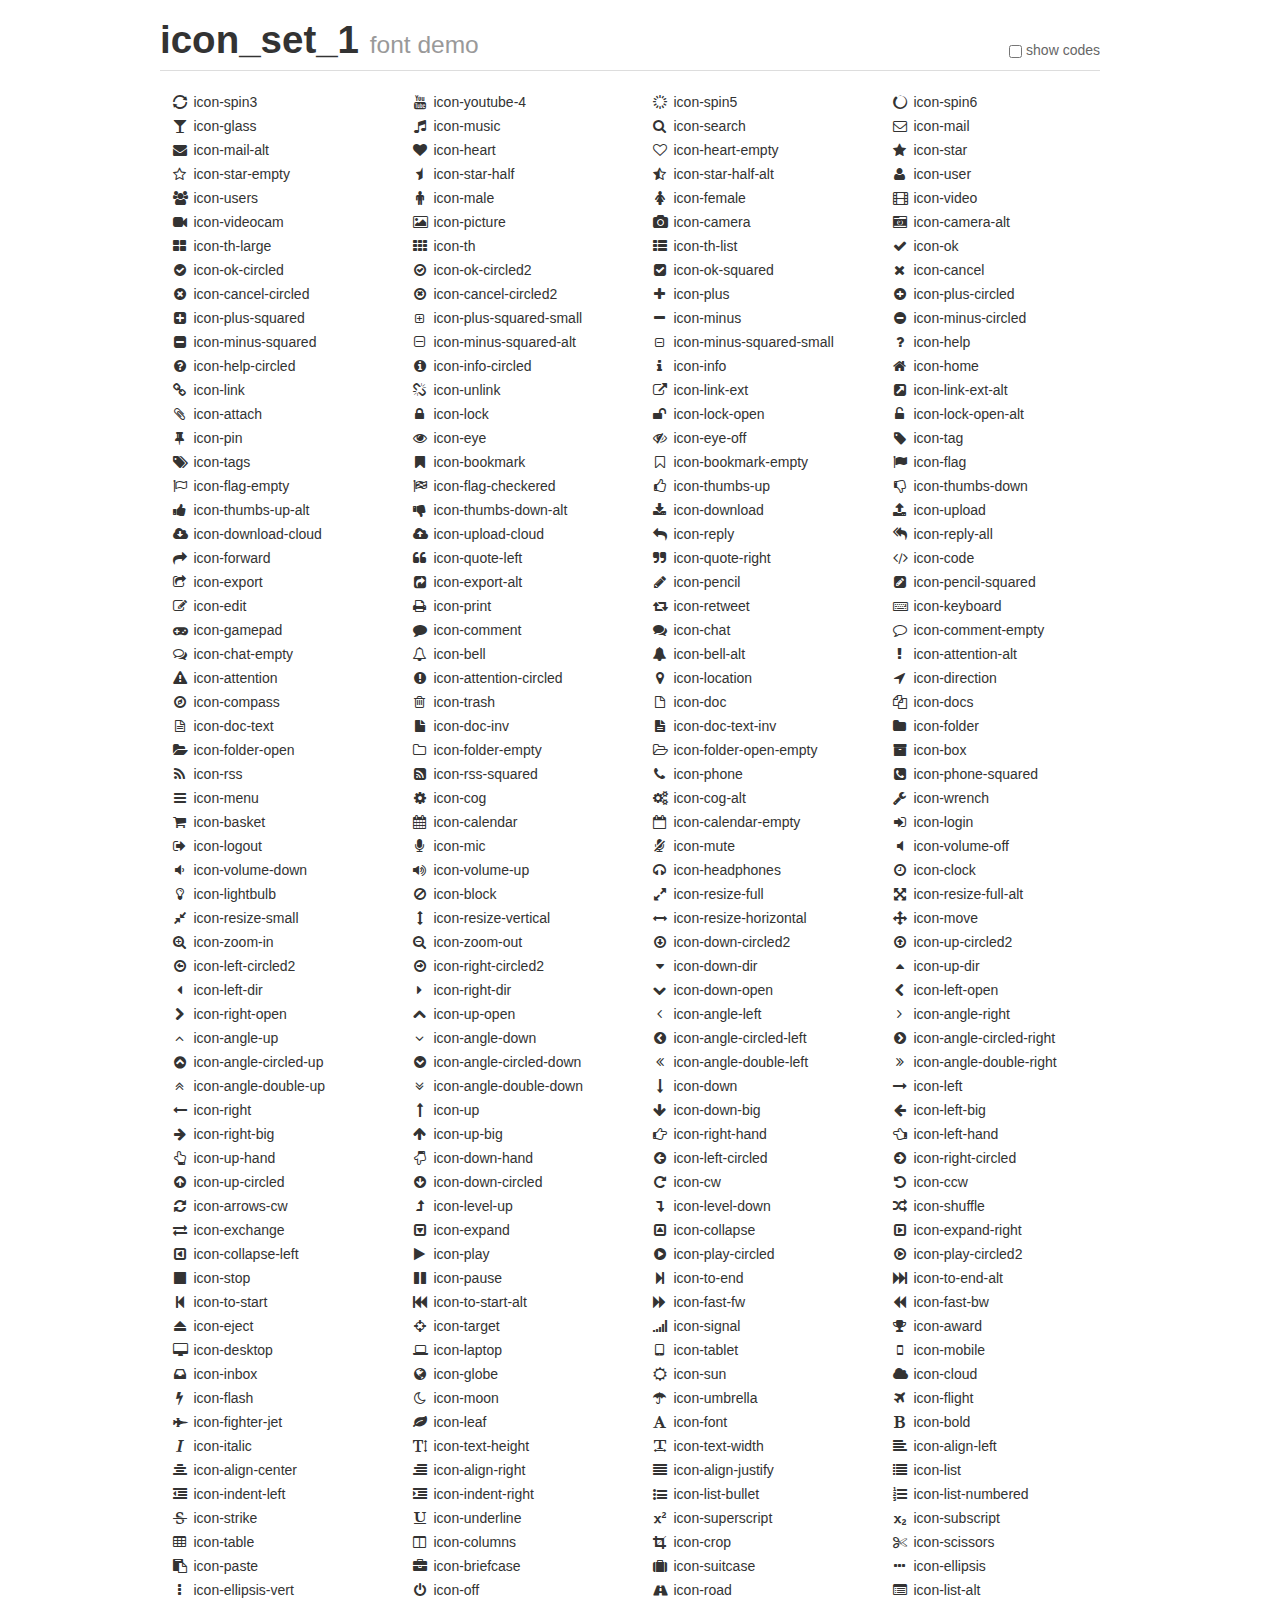
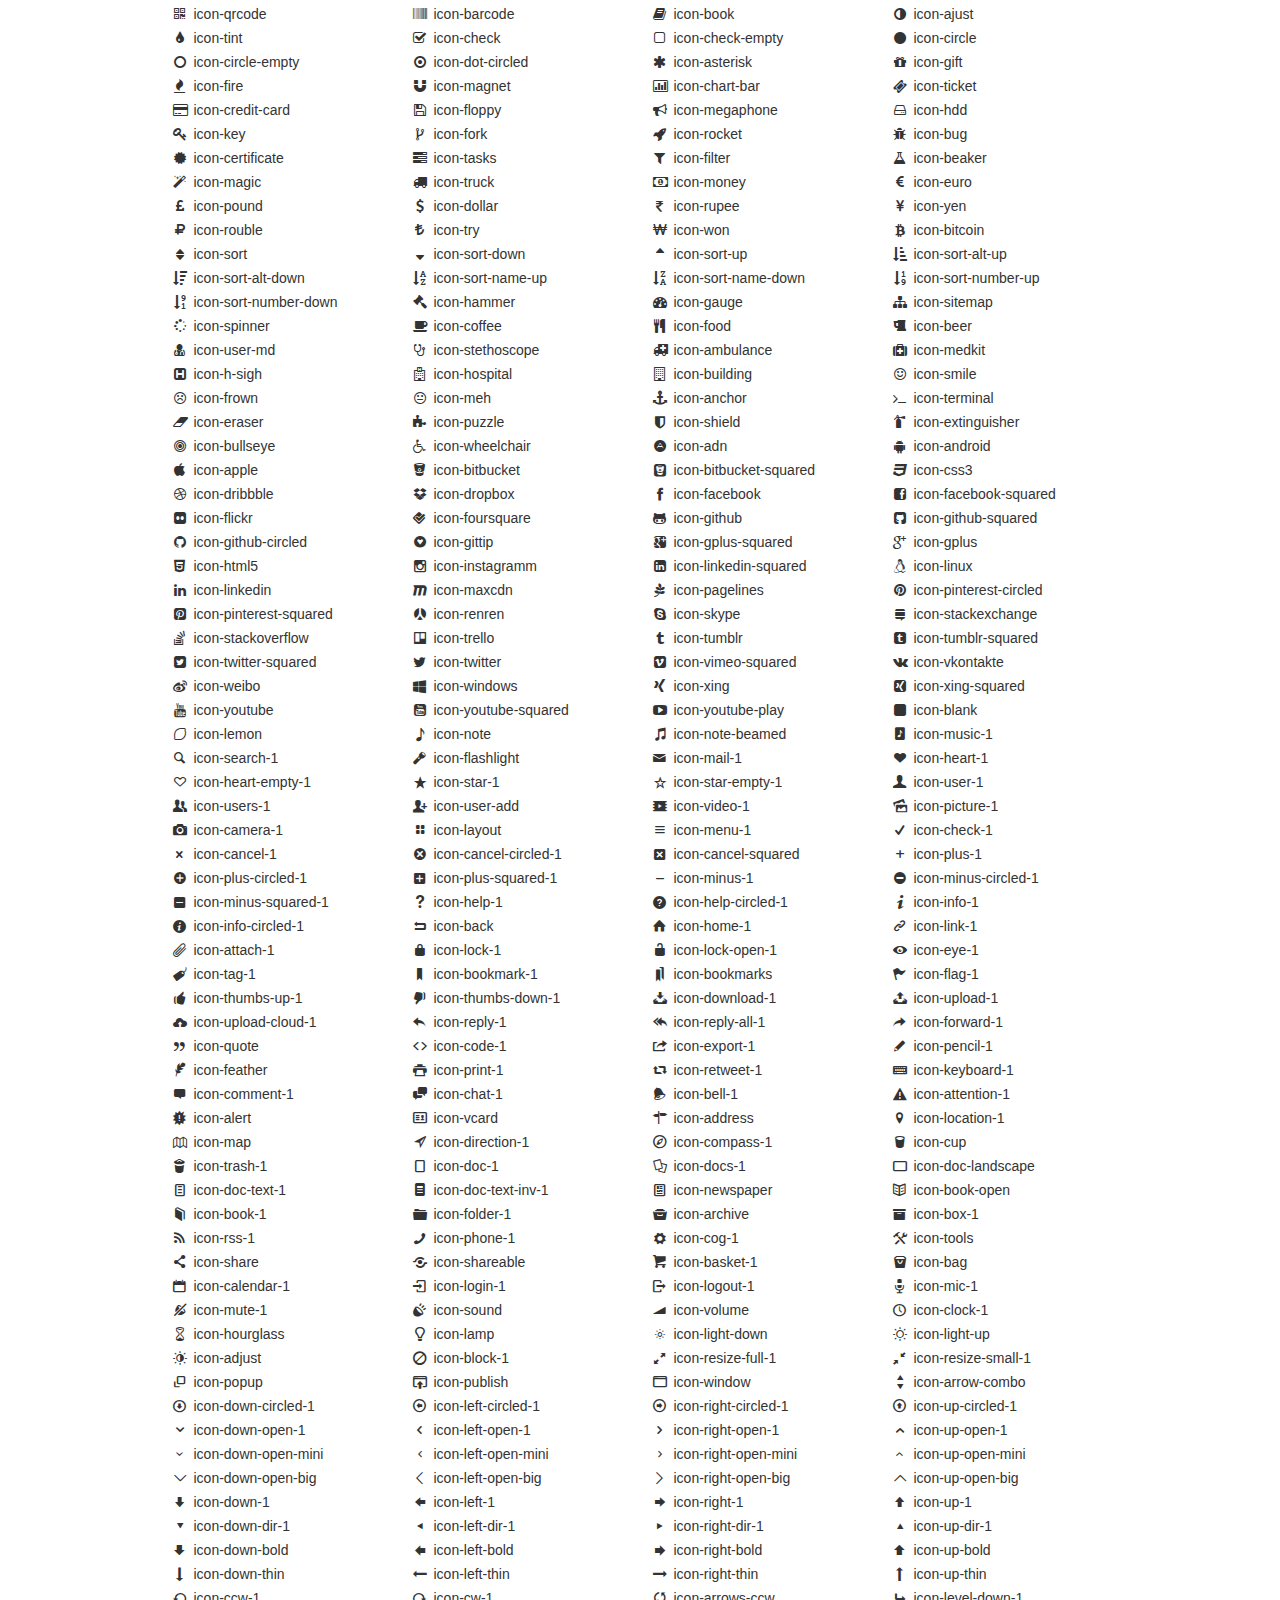
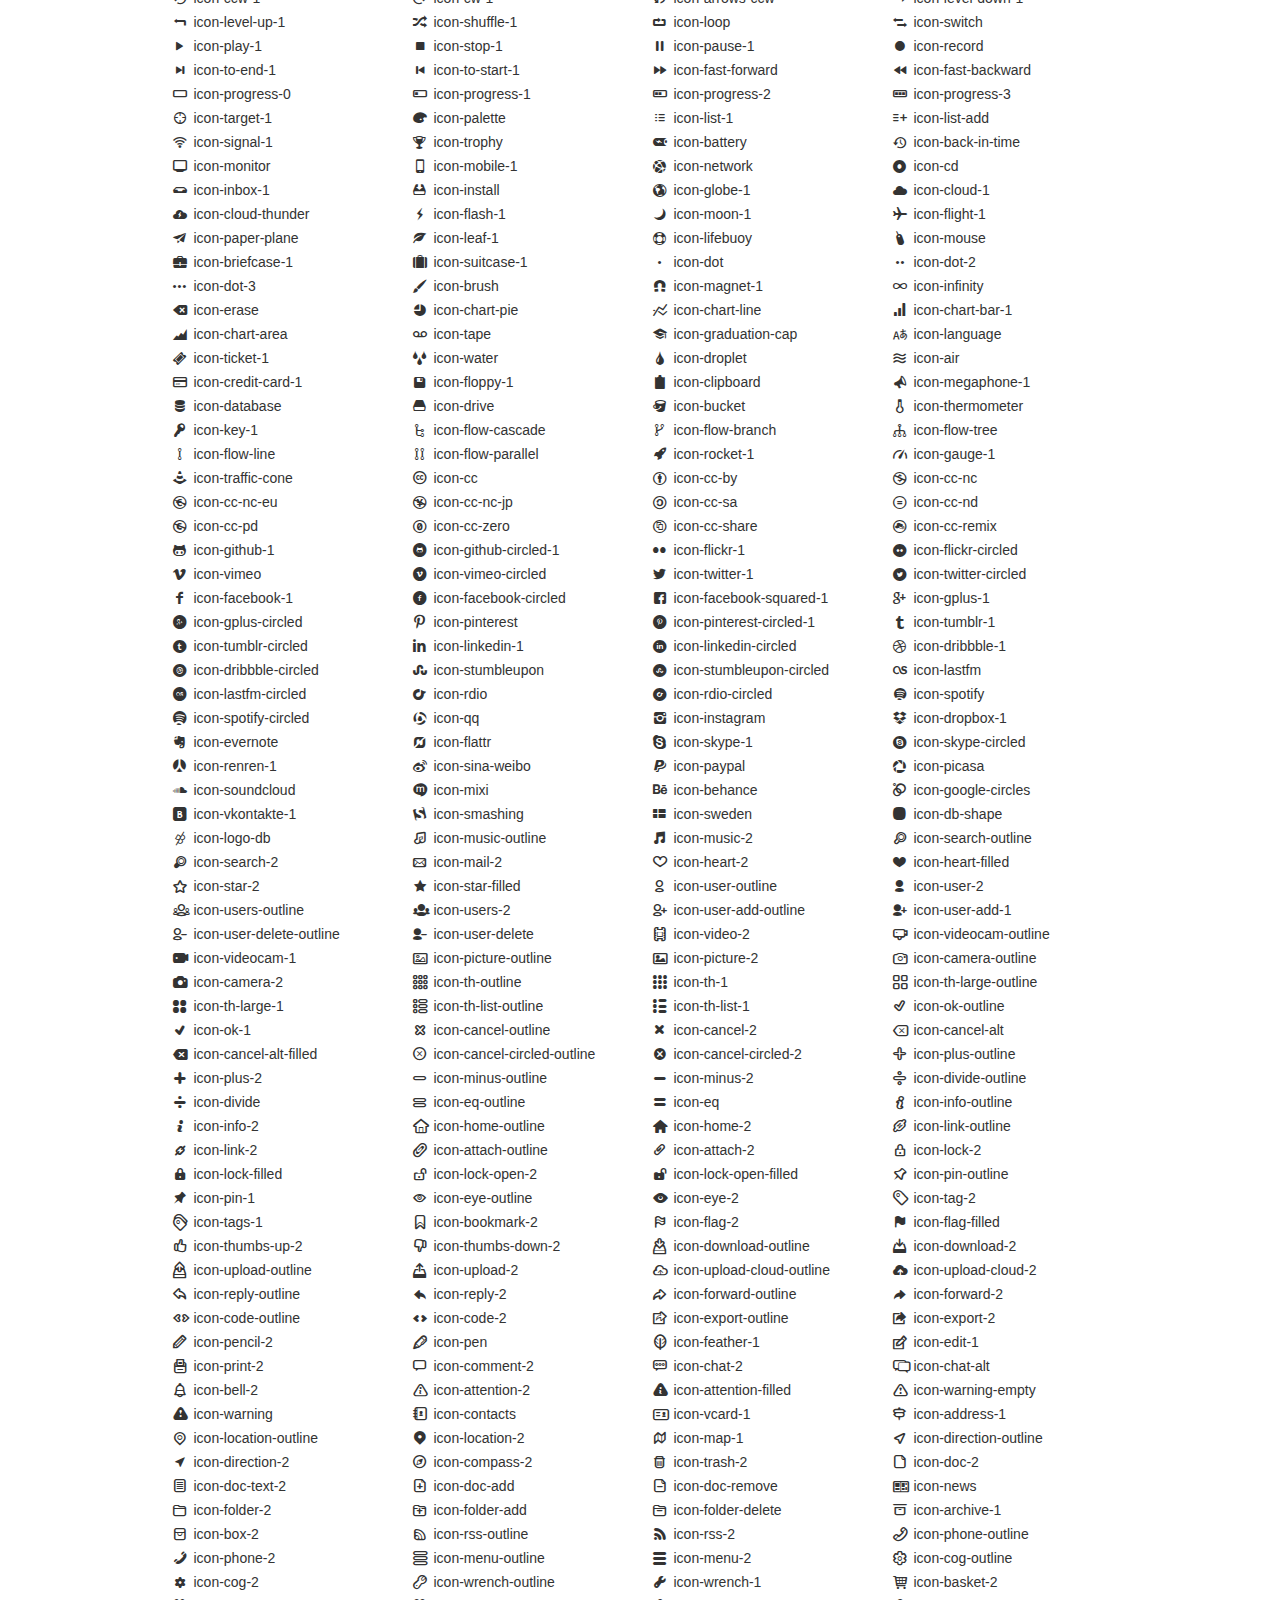
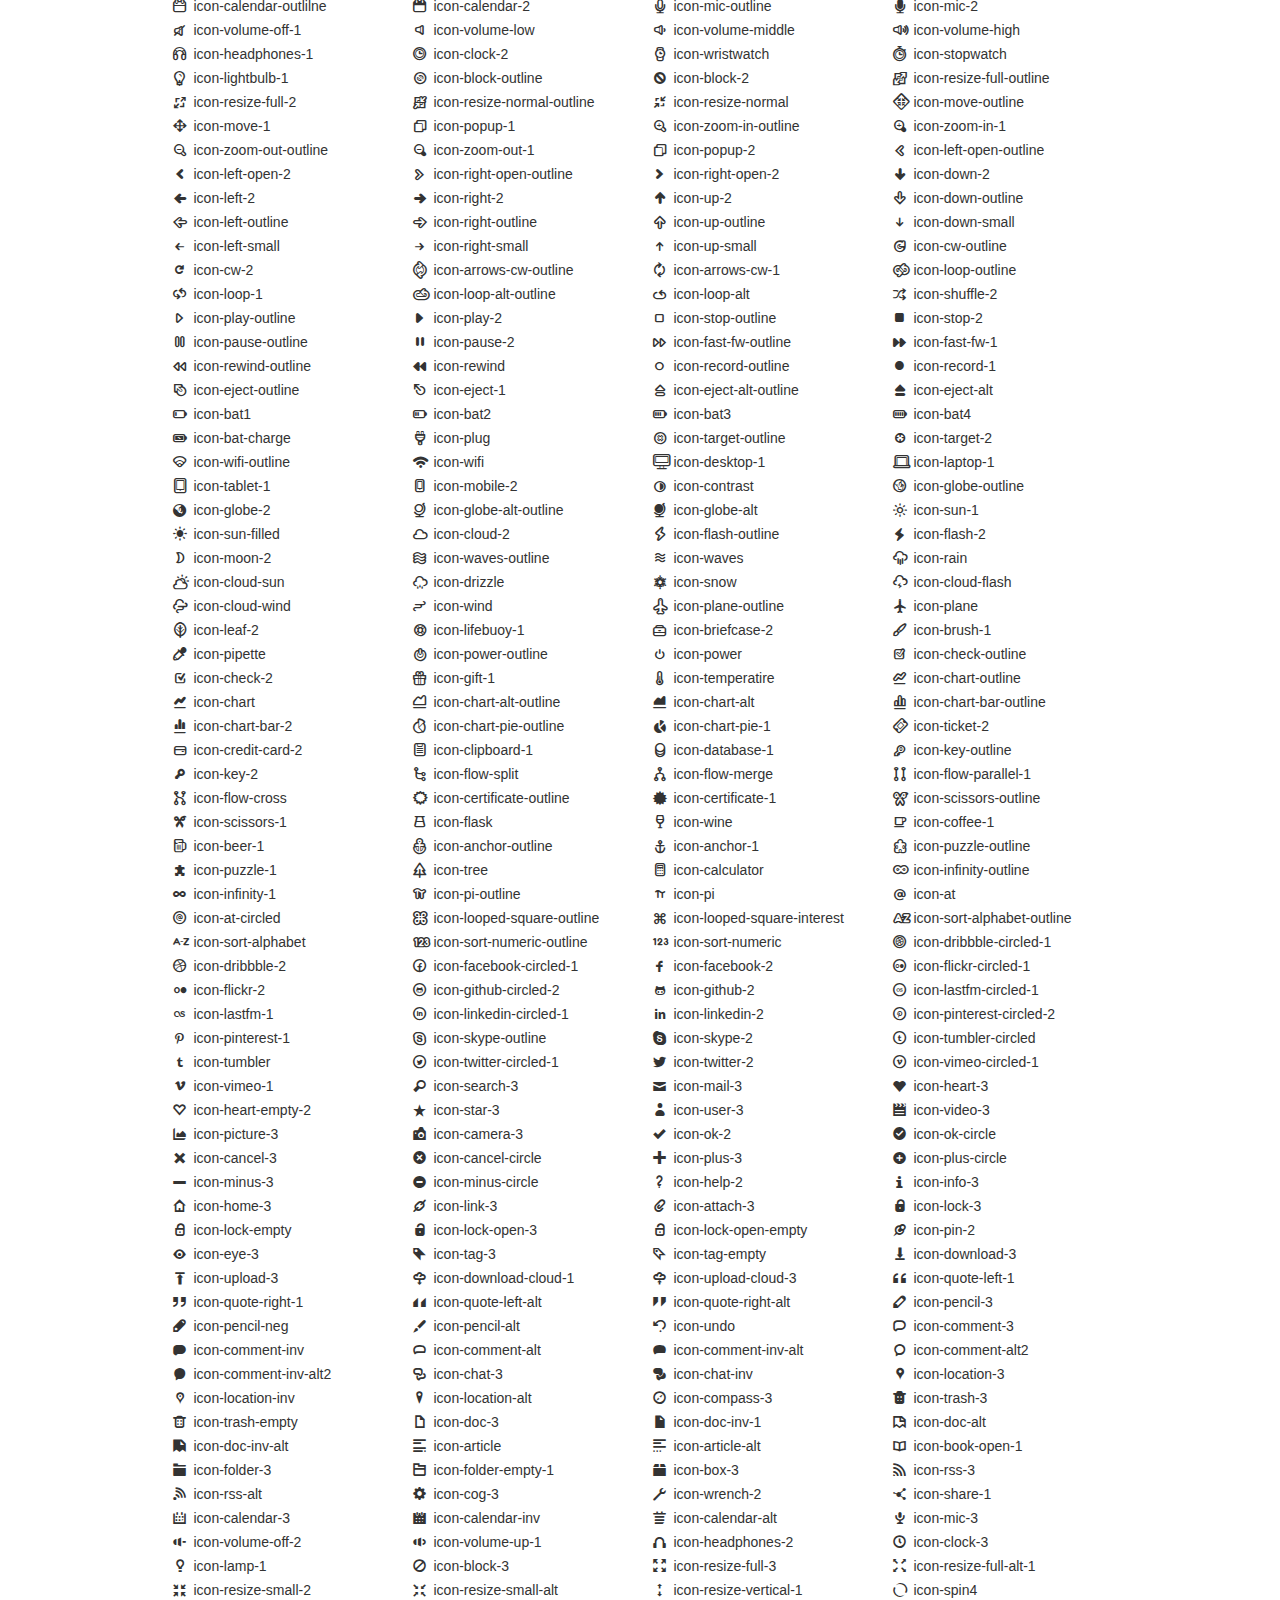
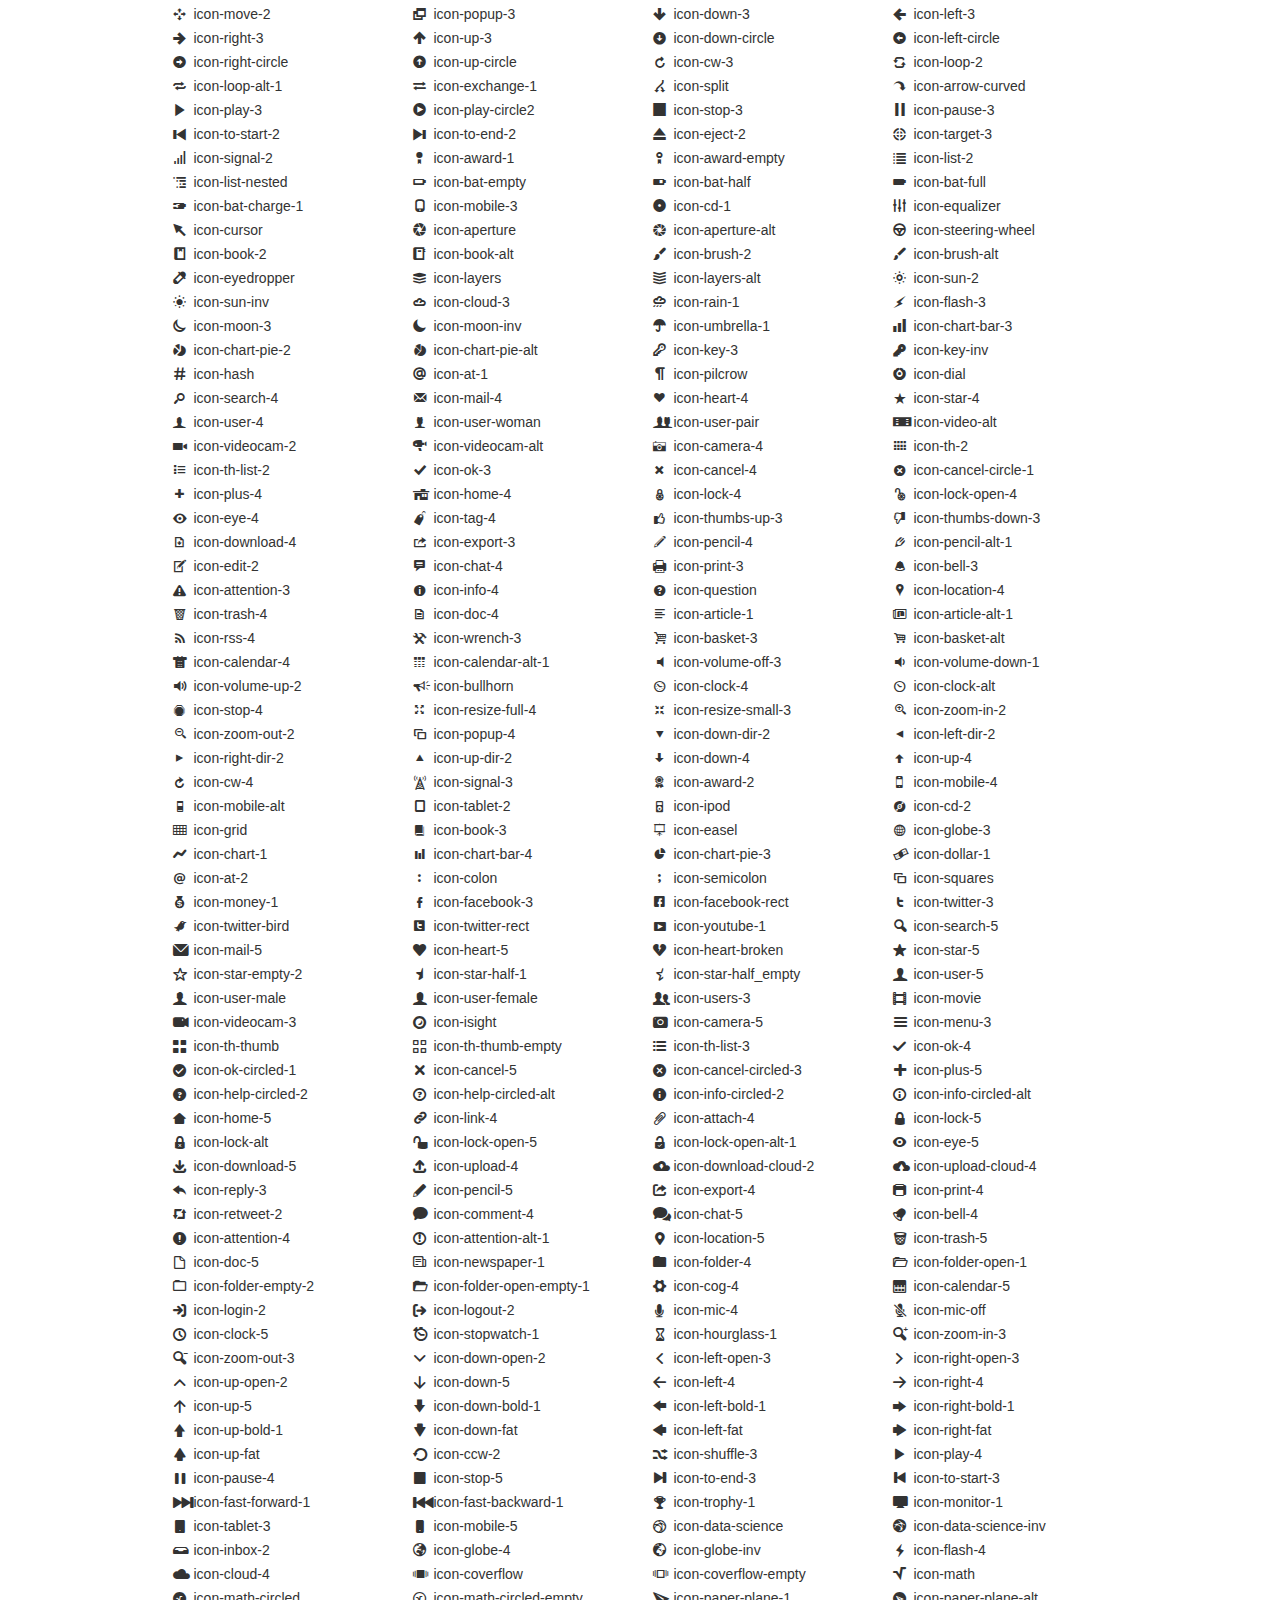
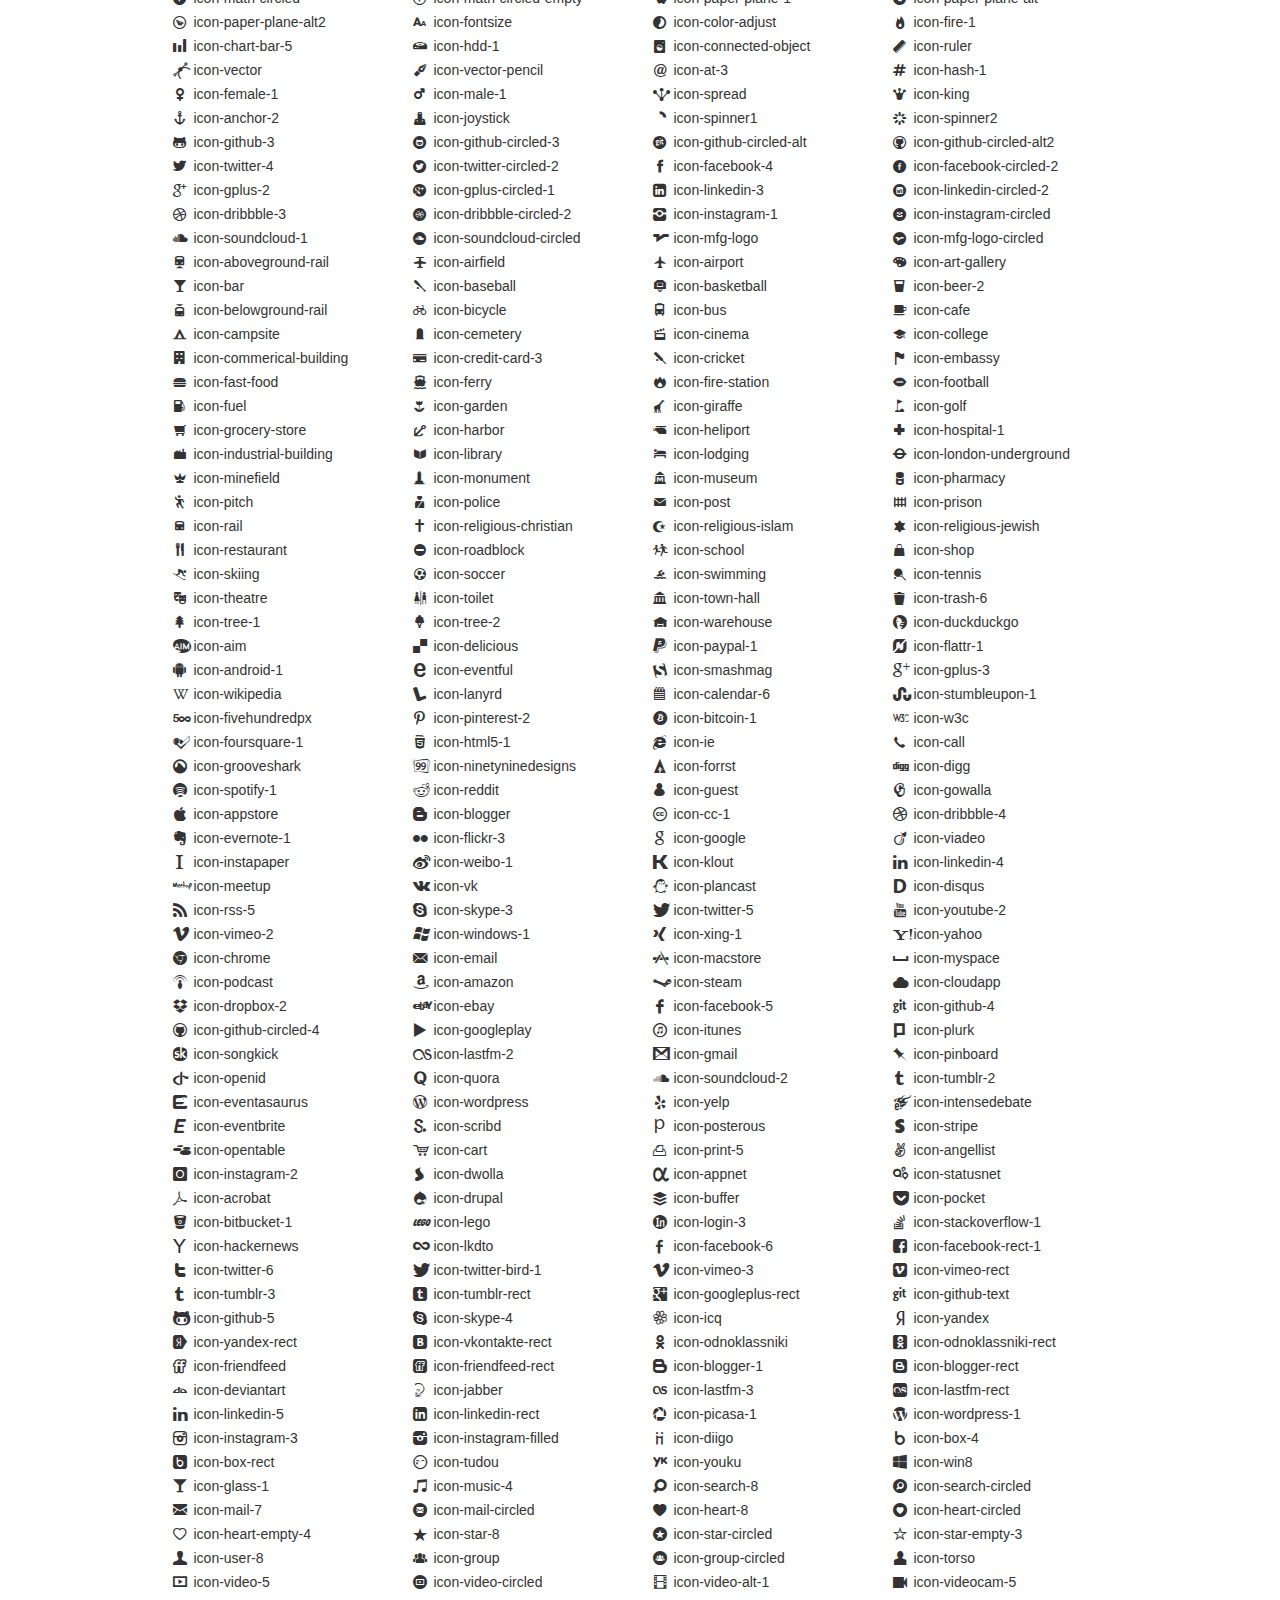
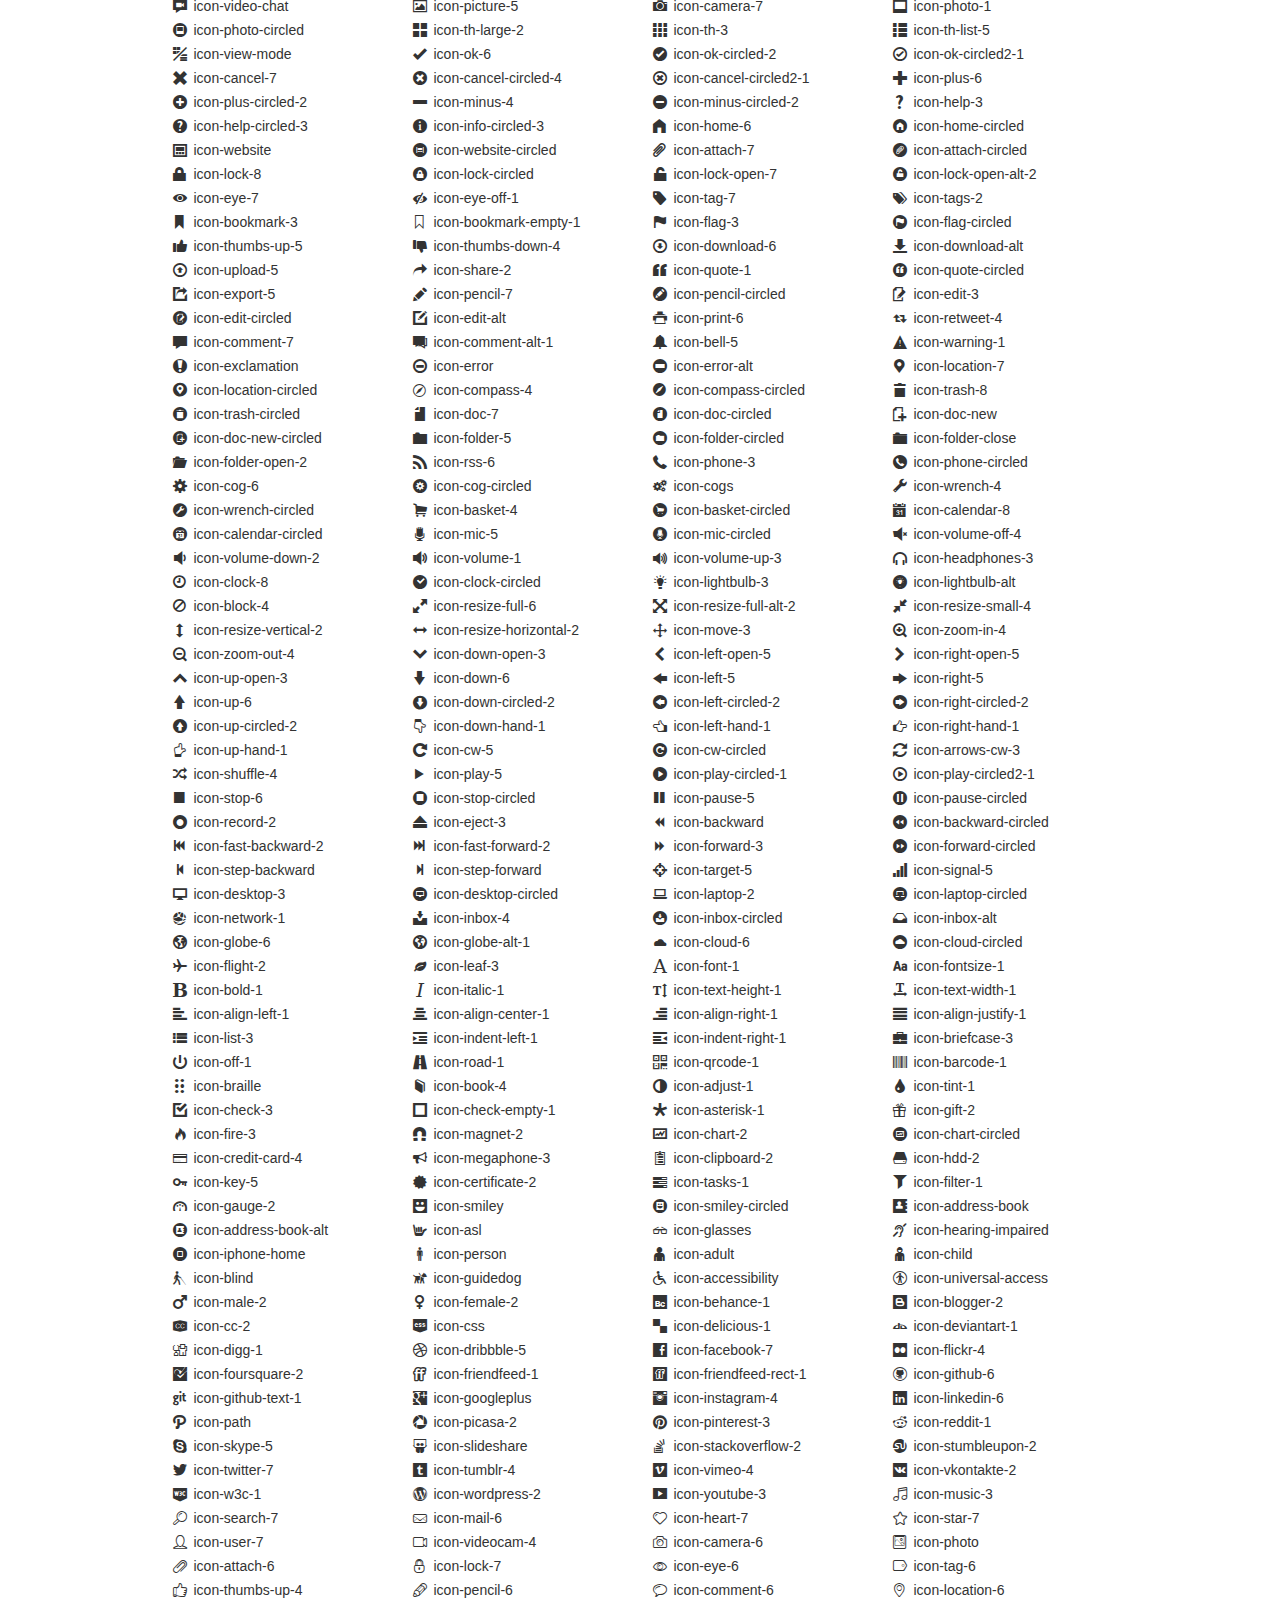
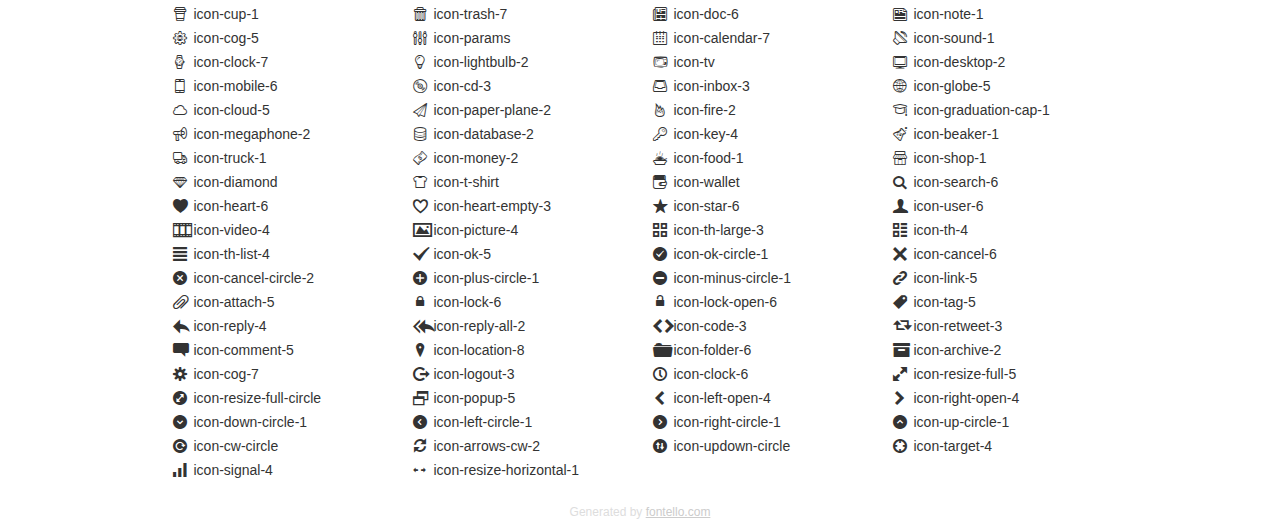
<file: static/css/icon_fonts/demo_icon_set_1.html>
<!DOCTYPE html>
<html>
  <head>
    <!--[if lt IE 9]>
    <script src="http://html5shim.googlecode.com/svn/trunk/html5.js"></script>
    <![endif]-->
    <meta charset="UTF-8">
	<style type="text/css">/*
	 * Bootstrap v2.2.1
	 *
	 * Copyright 2012 Twitter, Inc
	 * Licensed under the Apache License v2.0
	 * http://www.apache.org/licenses/LICENSE-2.0
	 *
	 * Designed and built with all the love in the world @twitter by @mdo and @fat.
	 */
	.clearfix {
	  *zoom: 1;
	}
	.clearfix:before,
	.clearfix:after {
	  display: table;
	  content: "";
	  line-height: 0;
	}
	.clearfix:after {
	  clear: both;
	}
	html {
	  font-size: 100%;
	  -webkit-text-size-adjust: 100%;
	  -ms-text-size-adjust: 100%;
	}
	a:focus {
	  outline: thin dotted #333;
	  outline: 5px auto -webkit-focus-ring-color;
	  outline-offset: -2px;
	}
	a:hover,
	a:active {
	  outline: 0;
	}
	button,
	input,
	select,
	textarea {
	  margin: 0;
	  font-size: 100%;
	  vertical-align: middle;
	}
	button,
	input {
	  *overflow: visible;
	  line-height: normal;
	}
	button::-moz-focus-inner,
	input::-moz-focus-inner {
	  padding: 0;
	  border: 0;
	}
	body {
	  margin: 0;
	  font-family: "Helvetica Neue", Helvetica, Arial, sans-serif;
	  font-size: 14px;
	  line-height: 20px;
	  color: #333;
	  background-color: #fff;
	}
	a {
	  color: #08c;
	  text-decoration: none;
	}
	a:hover {
	  color: #005580;
	  text-decoration: underline;
	}
	.row {
	  margin-left: -20px;
	  *zoom: 1;
	}
	.row:before,
	.row:after {
	  display: table;
	  content: "";
	  line-height: 0;
	}
	.row:after {
	  clear: both;
	}
	[class*="span"] {
	  float: left;
	  min-height: 1px;
	  margin-left: 20px;
	}
	.container,
	.navbar-static-top .container,
	.navbar-fixed-top .container,
	.navbar-fixed-bottom .container {
	  width: 940px;
	}
	.span12 {
	  width: 940px;
	}
	.span11 {
	  width: 860px;
	}
	.span10 {
	  width: 780px;
	}
	.span9 {
	  width: 700px;
	}
	.span8 {
	  width: 620px;
	}
	.span7 {
	  width: 540px;
	}
	.span6 {
	  width: 460px;
	}
	.span5 {
	  width: 380px;
	}
	.span4 {
	  width: 300px;
	}
	.span3 {
	  width: 220px;
	}
	.span2 {
	  width: 140px;
	}
	.span1 {
	  width: 60px;
	}
	[class*="span"].pull-right,
	.row-fluid [class*="span"].pull-right {
	  float: right;
	}
	.container {
	  margin-right: auto;
	  margin-left: auto;
	  *zoom: 1;
	}
	.container:before,
	.container:after {
	  display: table;
	  content: "";
	  line-height: 0;
	}
	.container:after {
	  clear: both;
	}
	p {
	  margin: 0 0 10px;
	}
	.lead {
	  margin-bottom: 20px;
	  font-size: 21px;
	  font-weight: 200;
	  line-height: 30px;
	}
	small {
	  font-size: 85%;
	}
	h1 {
	  margin: 10px 0;
	  font-family: inherit;
	  font-weight: bold;
	  line-height: 20px;
	  color: inherit;
	  text-rendering: optimizelegibility;
	}
	h1 small {
	  font-weight: normal;
	  line-height: 1;
	  color: #999;
	}
	h1 {
	  line-height: 40px;
	}
	h1 {
	  font-size: 38.5px;
	}
	h1 small {
	  font-size: 24.5px;
	}
	body {
	  margin-top: 90px;
	}
	.header {
	  position: fixed;
	  top: 0;
	  left: 50%;
	  margin-left: -480px;
	  background-color: #fff;
	  border-bottom: 1px solid #ddd;
	  padding-top: 10px;
	  z-index: 10;
	}
	.footer {
	  color: #ddd;
	  font-size: 12px;
	  text-align: center;
	  margin-top: 20px;
	}
	.footer a {
	  color: #ccc;
	  text-decoration: underline;
	}
	.the-icons {
	  font-size: 14px;
	  line-height: 24px;
	}
	.switch {
	  position: absolute;
	  right: 0;
	  bottom: 10px;
	  color: #666;
	}
	.switch input {
	  margin-right: 0.3em;
	}
	.codesOn .i-name {
	  display: none;
	}
	.codesOn .i-code {
	  display: inline;
	}
	.i-code {
	  display: none;
	}
	</style>
    <link rel="stylesheet" href="css/icon_set_1.css">
    <!--[if IE 7]>
    <link rel="stylesheet" href="css/fontello-ie7.css">
    <![endif]-->
    <script>
      function toggleCodes(on) {
        var obj = document.getElementById('icons');
        
        if (on) {
          obj.className += ' codesOn';
        } else {
          obj.className = obj.className.replace(' codesOn', '');
        }
      }
      
    </script>
  </head>
  <body>
    <div class="container header">
      <h1>
        icon_set_1
         <small>font demo</small>
      </h1>
      <label class="switch">
        <input type="checkbox" onclick="toggleCodes(this.checked)">show codes
      </label>
    </div>
    <div id="icons" class="container">
      <div class="row">
        <div title="Code: 0xe800" class="the-icons span3"><i class="icon-spin3 animate-spin"></i> <span class="i-name">icon-spin3</span><span class="i-code">0xe800</span></div>
        <div title="Code: 0xef87" class="the-icons span3"><i class="icon-youtube-4"></i> <span class="i-name">icon-youtube-4</span><span class="i-code">0xef87</span></div>
        <div title="Code: 0xe802" class="the-icons span3"><i class="icon-spin5 animate-spin"></i> <span class="i-name">icon-spin5</span><span class="i-code">0xe802</span></div>
        <div title="Code: 0xe803" class="the-icons span3"><i class="icon-spin6 animate-spin"></i> <span class="i-name">icon-spin6</span><span class="i-code">0xe803</span></div>
      </div>
      <div class="row">
        <div title="Code: 0xe804" class="the-icons span3"><i class="icon-glass"></i> <span class="i-name">icon-glass</span><span class="i-code">0xe804</span></div>
        <div title="Code: 0xe805" class="the-icons span3"><i class="icon-music"></i> <span class="i-name">icon-music</span><span class="i-code">0xe805</span></div>
        <div title="Code: 0xe806" class="the-icons span3"><i class="icon-search"></i> <span class="i-name">icon-search</span><span class="i-code">0xe806</span></div>
        <div title="Code: 0xe807" class="the-icons span3"><i class="icon-mail"></i> <span class="i-name">icon-mail</span><span class="i-code">0xe807</span></div>
      </div>
      <div class="row">
        <div title="Code: 0xe808" class="the-icons span3"><i class="icon-mail-alt"></i> <span class="i-name">icon-mail-alt</span><span class="i-code">0xe808</span></div>
        <div title="Code: 0xe809" class="the-icons span3"><i class="icon-heart"></i> <span class="i-name">icon-heart</span><span class="i-code">0xe809</span></div>
        <div title="Code: 0xe80a" class="the-icons span3"><i class="icon-heart-empty"></i> <span class="i-name">icon-heart-empty</span><span class="i-code">0xe80a</span></div>
        <div title="Code: 0xe80b" class="the-icons span3"><i class="icon-star"></i> <span class="i-name">icon-star</span><span class="i-code">0xe80b</span></div>
      </div>
      <div class="row">
        <div title="Code: 0xe80c" class="the-icons span3"><i class="icon-star-empty"></i> <span class="i-name">icon-star-empty</span><span class="i-code">0xe80c</span></div>
        <div title="Code: 0xe80d" class="the-icons span3"><i class="icon-star-half"></i> <span class="i-name">icon-star-half</span><span class="i-code">0xe80d</span></div>
        <div title="Code: 0xe80e" class="the-icons span3"><i class="icon-star-half-alt"></i> <span class="i-name">icon-star-half-alt</span><span class="i-code">0xe80e</span></div>
        <div title="Code: 0xe80f" class="the-icons span3"><i class="icon-user"></i> <span class="i-name">icon-user</span><span class="i-code">0xe80f</span></div>
      </div>
      <div class="row">
        <div title="Code: 0xe827" class="the-icons span3"><i class="icon-users"></i> <span class="i-name">icon-users</span><span class="i-code">0xe827</span></div>
        <div title="Code: 0xe810" class="the-icons span3"><i class="icon-male"></i> <span class="i-name">icon-male</span><span class="i-code">0xe810</span></div>
        <div title="Code: 0xe811" class="the-icons span3"><i class="icon-female"></i> <span class="i-name">icon-female</span><span class="i-code">0xe811</span></div>
        <div title="Code: 0xe812" class="the-icons span3"><i class="icon-video"></i> <span class="i-name">icon-video</span><span class="i-code">0xe812</span></div>
      </div>
      <div class="row">
        <div title="Code: 0xe813" class="the-icons span3"><i class="icon-videocam"></i> <span class="i-name">icon-videocam</span><span class="i-code">0xe813</span></div>
        <div title="Code: 0xe814" class="the-icons span3"><i class="icon-picture"></i> <span class="i-name">icon-picture</span><span class="i-code">0xe814</span></div>
        <div title="Code: 0xe815" class="the-icons span3"><i class="icon-camera"></i> <span class="i-name">icon-camera</span><span class="i-code">0xe815</span></div>
        <div title="Code: 0xe816" class="the-icons span3"><i class="icon-camera-alt"></i> <span class="i-name">icon-camera-alt</span><span class="i-code">0xe816</span></div>
      </div>
      <div class="row">
        <div title="Code: 0xe817" class="the-icons span3"><i class="icon-th-large"></i> <span class="i-name">icon-th-large</span><span class="i-code">0xe817</span></div>
        <div title="Code: 0xe818" class="the-icons span3"><i class="icon-th"></i> <span class="i-name">icon-th</span><span class="i-code">0xe818</span></div>
        <div title="Code: 0xe819" class="the-icons span3"><i class="icon-th-list"></i> <span class="i-name">icon-th-list</span><span class="i-code">0xe819</span></div>
        <div title="Code: 0xe81a" class="the-icons span3"><i class="icon-ok"></i> <span class="i-name">icon-ok</span><span class="i-code">0xe81a</span></div>
      </div>
      <div class="row">
        <div title="Code: 0xe81b" class="the-icons span3"><i class="icon-ok-circled"></i> <span class="i-name">icon-ok-circled</span><span class="i-code">0xe81b</span></div>
        <div title="Code: 0xe81c" class="the-icons span3"><i class="icon-ok-circled2"></i> <span class="i-name">icon-ok-circled2</span><span class="i-code">0xe81c</span></div>
        <div title="Code: 0xe81d" class="the-icons span3"><i class="icon-ok-squared"></i> <span class="i-name">icon-ok-squared</span><span class="i-code">0xe81d</span></div>
        <div title="Code: 0xe81e" class="the-icons span3"><i class="icon-cancel"></i> <span class="i-name">icon-cancel</span><span class="i-code">0xe81e</span></div>
      </div>
      <div class="row">
        <div title="Code: 0xe81f" class="the-icons span3"><i class="icon-cancel-circled"></i> <span class="i-name">icon-cancel-circled</span><span class="i-code">0xe81f</span></div>
        <div title="Code: 0xe820" class="the-icons span3"><i class="icon-cancel-circled2"></i> <span class="i-name">icon-cancel-circled2</span><span class="i-code">0xe820</span></div>
        <div title="Code: 0xe821" class="the-icons span3"><i class="icon-plus"></i> <span class="i-name">icon-plus</span><span class="i-code">0xe821</span></div>
        <div title="Code: 0xe822" class="the-icons span3"><i class="icon-plus-circled"></i> <span class="i-name">icon-plus-circled</span><span class="i-code">0xe822</span></div>
      </div>
      <div class="row">
        <div title="Code: 0xe823" class="the-icons span3"><i class="icon-plus-squared"></i> <span class="i-name">icon-plus-squared</span><span class="i-code">0xe823</span></div>
        <div title="Code: 0xe824" class="the-icons span3"><i class="icon-plus-squared-small"></i> <span class="i-name">icon-plus-squared-small</span><span class="i-code">0xe824</span></div>
        <div title="Code: 0xe825" class="the-icons span3"><i class="icon-minus"></i> <span class="i-name">icon-minus</span><span class="i-code">0xe825</span></div>
        <div title="Code: 0xe826" class="the-icons span3"><i class="icon-minus-circled"></i> <span class="i-name">icon-minus-circled</span><span class="i-code">0xe826</span></div>
      </div>
      <div class="row">
        <div title="Code: 0xe828" class="the-icons span3"><i class="icon-minus-squared"></i> <span class="i-name">icon-minus-squared</span><span class="i-code">0xe828</span></div>
        <div title="Code: 0xe829" class="the-icons span3"><i class="icon-minus-squared-alt"></i> <span class="i-name">icon-minus-squared-alt</span><span class="i-code">0xe829</span></div>
        <div title="Code: 0xe82a" class="the-icons span3"><i class="icon-minus-squared-small"></i> <span class="i-name">icon-minus-squared-small</span><span class="i-code">0xe82a</span></div>
        <div title="Code: 0xe82b" class="the-icons span3"><i class="icon-help"></i> <span class="i-name">icon-help</span><span class="i-code">0xe82b</span></div>
      </div>
      <div class="row">
        <div title="Code: 0xe82c" class="the-icons span3"><i class="icon-help-circled"></i> <span class="i-name">icon-help-circled</span><span class="i-code">0xe82c</span></div>
        <div title="Code: 0xe82d" class="the-icons span3"><i class="icon-info-circled"></i> <span class="i-name">icon-info-circled</span><span class="i-code">0xe82d</span></div>
        <div title="Code: 0xe82e" class="the-icons span3"><i class="icon-info"></i> <span class="i-name">icon-info</span><span class="i-code">0xe82e</span></div>
        <div title="Code: 0xe82f" class="the-icons span3"><i class="icon-home"></i> <span class="i-name">icon-home</span><span class="i-code">0xe82f</span></div>
      </div>
      <div class="row">
        <div title="Code: 0xe830" class="the-icons span3"><i class="icon-link"></i> <span class="i-name">icon-link</span><span class="i-code">0xe830</span></div>
        <div title="Code: 0xe831" class="the-icons span3"><i class="icon-unlink"></i> <span class="i-name">icon-unlink</span><span class="i-code">0xe831</span></div>
        <div title="Code: 0xe832" class="the-icons span3"><i class="icon-link-ext"></i> <span class="i-name">icon-link-ext</span><span class="i-code">0xe832</span></div>
        <div title="Code: 0xe833" class="the-icons span3"><i class="icon-link-ext-alt"></i> <span class="i-name">icon-link-ext-alt</span><span class="i-code">0xe833</span></div>
      </div>
      <div class="row">
        <div title="Code: 0xe834" class="the-icons span3"><i class="icon-attach"></i> <span class="i-name">icon-attach</span><span class="i-code">0xe834</span></div>
        <div title="Code: 0xe835" class="the-icons span3"><i class="icon-lock"></i> <span class="i-name">icon-lock</span><span class="i-code">0xe835</span></div>
        <div title="Code: 0xe836" class="the-icons span3"><i class="icon-lock-open"></i> <span class="i-name">icon-lock-open</span><span class="i-code">0xe836</span></div>
        <div title="Code: 0xe837" class="the-icons span3"><i class="icon-lock-open-alt"></i> <span class="i-name">icon-lock-open-alt</span><span class="i-code">0xe837</span></div>
      </div>
      <div class="row">
        <div title="Code: 0xe838" class="the-icons span3"><i class="icon-pin"></i> <span class="i-name">icon-pin</span><span class="i-code">0xe838</span></div>
        <div title="Code: 0xe839" class="the-icons span3"><i class="icon-eye"></i> <span class="i-name">icon-eye</span><span class="i-code">0xe839</span></div>
        <div title="Code: 0xe83a" class="the-icons span3"><i class="icon-eye-off"></i> <span class="i-name">icon-eye-off</span><span class="i-code">0xe83a</span></div>
        <div title="Code: 0xe83b" class="the-icons span3"><i class="icon-tag"></i> <span class="i-name">icon-tag</span><span class="i-code">0xe83b</span></div>
      </div>
      <div class="row">
        <div title="Code: 0xe83c" class="the-icons span3"><i class="icon-tags"></i> <span class="i-name">icon-tags</span><span class="i-code">0xe83c</span></div>
        <div title="Code: 0xe83d" class="the-icons span3"><i class="icon-bookmark"></i> <span class="i-name">icon-bookmark</span><span class="i-code">0xe83d</span></div>
        <div title="Code: 0xe83e" class="the-icons span3"><i class="icon-bookmark-empty"></i> <span class="i-name">icon-bookmark-empty</span><span class="i-code">0xe83e</span></div>
        <div title="Code: 0xe83f" class="the-icons span3"><i class="icon-flag"></i> <span class="i-name">icon-flag</span><span class="i-code">0xe83f</span></div>
      </div>
      <div class="row">
        <div title="Code: 0xe840" class="the-icons span3"><i class="icon-flag-empty"></i> <span class="i-name">icon-flag-empty</span><span class="i-code">0xe840</span></div>
        <div title="Code: 0xe841" class="the-icons span3"><i class="icon-flag-checkered"></i> <span class="i-name">icon-flag-checkered</span><span class="i-code">0xe841</span></div>
        <div title="Code: 0xe842" class="the-icons span3"><i class="icon-thumbs-up"></i> <span class="i-name">icon-thumbs-up</span><span class="i-code">0xe842</span></div>
        <div title="Code: 0xe843" class="the-icons span3"><i class="icon-thumbs-down"></i> <span class="i-name">icon-thumbs-down</span><span class="i-code">0xe843</span></div>
      </div>
      <div class="row">
        <div title="Code: 0xe844" class="the-icons span3"><i class="icon-thumbs-up-alt"></i> <span class="i-name">icon-thumbs-up-alt</span><span class="i-code">0xe844</span></div>
        <div title="Code: 0xe845" class="the-icons span3"><i class="icon-thumbs-down-alt"></i> <span class="i-name">icon-thumbs-down-alt</span><span class="i-code">0xe845</span></div>
        <div title="Code: 0xe846" class="the-icons span3"><i class="icon-download"></i> <span class="i-name">icon-download</span><span class="i-code">0xe846</span></div>
        <div title="Code: 0xe847" class="the-icons span3"><i class="icon-upload"></i> <span class="i-name">icon-upload</span><span class="i-code">0xe847</span></div>
      </div>
      <div class="row">
        <div title="Code: 0xe848" class="the-icons span3"><i class="icon-download-cloud"></i> <span class="i-name">icon-download-cloud</span><span class="i-code">0xe848</span></div>
        <div title="Code: 0xe849" class="the-icons span3"><i class="icon-upload-cloud"></i> <span class="i-name">icon-upload-cloud</span><span class="i-code">0xe849</span></div>
        <div title="Code: 0xe84a" class="the-icons span3"><i class="icon-reply"></i> <span class="i-name">icon-reply</span><span class="i-code">0xe84a</span></div>
        <div title="Code: 0xe84b" class="the-icons span3"><i class="icon-reply-all"></i> <span class="i-name">icon-reply-all</span><span class="i-code">0xe84b</span></div>
      </div>
      <div class="row">
        <div title="Code: 0xe84c" class="the-icons span3"><i class="icon-forward"></i> <span class="i-name">icon-forward</span><span class="i-code">0xe84c</span></div>
        <div title="Code: 0xe84d" class="the-icons span3"><i class="icon-quote-left"></i> <span class="i-name">icon-quote-left</span><span class="i-code">0xe84d</span></div>
        <div title="Code: 0xe84e" class="the-icons span3"><i class="icon-quote-right"></i> <span class="i-name">icon-quote-right</span><span class="i-code">0xe84e</span></div>
        <div title="Code: 0xe84f" class="the-icons span3"><i class="icon-code"></i> <span class="i-name">icon-code</span><span class="i-code">0xe84f</span></div>
      </div>
      <div class="row">
        <div title="Code: 0xe850" class="the-icons span3"><i class="icon-export"></i> <span class="i-name">icon-export</span><span class="i-code">0xe850</span></div>
        <div title="Code: 0xe851" class="the-icons span3"><i class="icon-export-alt"></i> <span class="i-name">icon-export-alt</span><span class="i-code">0xe851</span></div>
        <div title="Code: 0xe852" class="the-icons span3"><i class="icon-pencil"></i> <span class="i-name">icon-pencil</span><span class="i-code">0xe852</span></div>
        <div title="Code: 0xe853" class="the-icons span3"><i class="icon-pencil-squared"></i> <span class="i-name">icon-pencil-squared</span><span class="i-code">0xe853</span></div>
      </div>
      <div class="row">
        <div title="Code: 0xe854" class="the-icons span3"><i class="icon-edit"></i> <span class="i-name">icon-edit</span><span class="i-code">0xe854</span></div>
        <div title="Code: 0xe855" class="the-icons span3"><i class="icon-print"></i> <span class="i-name">icon-print</span><span class="i-code">0xe855</span></div>
        <div title="Code: 0xe856" class="the-icons span3"><i class="icon-retweet"></i> <span class="i-name">icon-retweet</span><span class="i-code">0xe856</span></div>
        <div title="Code: 0xe857" class="the-icons span3"><i class="icon-keyboard"></i> <span class="i-name">icon-keyboard</span><span class="i-code">0xe857</span></div>
      </div>
      <div class="row">
        <div title="Code: 0xe858" class="the-icons span3"><i class="icon-gamepad"></i> <span class="i-name">icon-gamepad</span><span class="i-code">0xe858</span></div>
        <div title="Code: 0xe859" class="the-icons span3"><i class="icon-comment"></i> <span class="i-name">icon-comment</span><span class="i-code">0xe859</span></div>
        <div title="Code: 0xe85a" class="the-icons span3"><i class="icon-chat"></i> <span class="i-name">icon-chat</span><span class="i-code">0xe85a</span></div>
        <div title="Code: 0xe85b" class="the-icons span3"><i class="icon-comment-empty"></i> <span class="i-name">icon-comment-empty</span><span class="i-code">0xe85b</span></div>
      </div>
      <div class="row">
        <div title="Code: 0xe85c" class="the-icons span3"><i class="icon-chat-empty"></i> <span class="i-name">icon-chat-empty</span><span class="i-code">0xe85c</span></div>
        <div title="Code: 0xe85d" class="the-icons span3"><i class="icon-bell"></i> <span class="i-name">icon-bell</span><span class="i-code">0xe85d</span></div>
        <div title="Code: 0xe85e" class="the-icons span3"><i class="icon-bell-alt"></i> <span class="i-name">icon-bell-alt</span><span class="i-code">0xe85e</span></div>
        <div title="Code: 0xe85f" class="the-icons span3"><i class="icon-attention-alt"></i> <span class="i-name">icon-attention-alt</span><span class="i-code">0xe85f</span></div>
      </div>
      <div class="row">
        <div title="Code: 0xe860" class="the-icons span3"><i class="icon-attention"></i> <span class="i-name">icon-attention</span><span class="i-code">0xe860</span></div>
        <div title="Code: 0xe861" class="the-icons span3"><i class="icon-attention-circled"></i> <span class="i-name">icon-attention-circled</span><span class="i-code">0xe861</span></div>
        <div title="Code: 0xe862" class="the-icons span3"><i class="icon-location"></i> <span class="i-name">icon-location</span><span class="i-code">0xe862</span></div>
        <div title="Code: 0xe863" class="the-icons span3"><i class="icon-direction"></i> <span class="i-name">icon-direction</span><span class="i-code">0xe863</span></div>
      </div>
      <div class="row">
        <div title="Code: 0xe864" class="the-icons span3"><i class="icon-compass"></i> <span class="i-name">icon-compass</span><span class="i-code">0xe864</span></div>
        <div title="Code: 0xe865" class="the-icons span3"><i class="icon-trash"></i> <span class="i-name">icon-trash</span><span class="i-code">0xe865</span></div>
        <div title="Code: 0xe866" class="the-icons span3"><i class="icon-doc"></i> <span class="i-name">icon-doc</span><span class="i-code">0xe866</span></div>
        <div title="Code: 0xe867" class="the-icons span3"><i class="icon-docs"></i> <span class="i-name">icon-docs</span><span class="i-code">0xe867</span></div>
      </div>
      <div class="row">
        <div title="Code: 0xe868" class="the-icons span3"><i class="icon-doc-text"></i> <span class="i-name">icon-doc-text</span><span class="i-code">0xe868</span></div>
        <div title="Code: 0xe869" class="the-icons span3"><i class="icon-doc-inv"></i> <span class="i-name">icon-doc-inv</span><span class="i-code">0xe869</span></div>
        <div title="Code: 0xe86a" class="the-icons span3"><i class="icon-doc-text-inv"></i> <span class="i-name">icon-doc-text-inv</span><span class="i-code">0xe86a</span></div>
        <div title="Code: 0xe86b" class="the-icons span3"><i class="icon-folder"></i> <span class="i-name">icon-folder</span><span class="i-code">0xe86b</span></div>
      </div>
      <div class="row">
        <div title="Code: 0xe86c" class="the-icons span3"><i class="icon-folder-open"></i> <span class="i-name">icon-folder-open</span><span class="i-code">0xe86c</span></div>
        <div title="Code: 0xe86d" class="the-icons span3"><i class="icon-folder-empty"></i> <span class="i-name">icon-folder-empty</span><span class="i-code">0xe86d</span></div>
        <div title="Code: 0xe86e" class="the-icons span3"><i class="icon-folder-open-empty"></i> <span class="i-name">icon-folder-open-empty</span><span class="i-code">0xe86e</span></div>
        <div title="Code: 0xe86f" class="the-icons span3"><i class="icon-box"></i> <span class="i-name">icon-box</span><span class="i-code">0xe86f</span></div>
      </div>
      <div class="row">
        <div title="Code: 0xe870" class="the-icons span3"><i class="icon-rss"></i> <span class="i-name">icon-rss</span><span class="i-code">0xe870</span></div>
        <div title="Code: 0xe871" class="the-icons span3"><i class="icon-rss-squared"></i> <span class="i-name">icon-rss-squared</span><span class="i-code">0xe871</span></div>
        <div title="Code: 0xe872" class="the-icons span3"><i class="icon-phone"></i> <span class="i-name">icon-phone</span><span class="i-code">0xe872</span></div>
        <div title="Code: 0xe873" class="the-icons span3"><i class="icon-phone-squared"></i> <span class="i-name">icon-phone-squared</span><span class="i-code">0xe873</span></div>
      </div>
      <div class="row">
        <div title="Code: 0xe874" class="the-icons span3"><i class="icon-menu"></i> <span class="i-name">icon-menu</span><span class="i-code">0xe874</span></div>
        <div title="Code: 0xe875" class="the-icons span3"><i class="icon-cog"></i> <span class="i-name">icon-cog</span><span class="i-code">0xe875</span></div>
        <div title="Code: 0xe876" class="the-icons span3"><i class="icon-cog-alt"></i> <span class="i-name">icon-cog-alt</span><span class="i-code">0xe876</span></div>
        <div title="Code: 0xe877" class="the-icons span3"><i class="icon-wrench"></i> <span class="i-name">icon-wrench</span><span class="i-code">0xe877</span></div>
      </div>
      <div class="row">
        <div title="Code: 0xe878" class="the-icons span3"><i class="icon-basket"></i> <span class="i-name">icon-basket</span><span class="i-code">0xe878</span></div>
        <div title="Code: 0xe879" class="the-icons span3"><i class="icon-calendar"></i> <span class="i-name">icon-calendar</span><span class="i-code">0xe879</span></div>
        <div title="Code: 0xe87a" class="the-icons span3"><i class="icon-calendar-empty"></i> <span class="i-name">icon-calendar-empty</span><span class="i-code">0xe87a</span></div>
        <div title="Code: 0xe87b" class="the-icons span3"><i class="icon-login"></i> <span class="i-name">icon-login</span><span class="i-code">0xe87b</span></div>
      </div>
      <div class="row">
        <div title="Code: 0xe87c" class="the-icons span3"><i class="icon-logout"></i> <span class="i-name">icon-logout</span><span class="i-code">0xe87c</span></div>
        <div title="Code: 0xe87d" class="the-icons span3"><i class="icon-mic"></i> <span class="i-name">icon-mic</span><span class="i-code">0xe87d</span></div>
        <div title="Code: 0xe87e" class="the-icons span3"><i class="icon-mute"></i> <span class="i-name">icon-mute</span><span class="i-code">0xe87e</span></div>
        <div title="Code: 0xe87f" class="the-icons span3"><i class="icon-volume-off"></i> <span class="i-name">icon-volume-off</span><span class="i-code">0xe87f</span></div>
      </div>
      <div class="row">
        <div title="Code: 0xe880" class="the-icons span3"><i class="icon-volume-down"></i> <span class="i-name">icon-volume-down</span><span class="i-code">0xe880</span></div>
        <div title="Code: 0xe881" class="the-icons span3"><i class="icon-volume-up"></i> <span class="i-name">icon-volume-up</span><span class="i-code">0xe881</span></div>
        <div title="Code: 0xe882" class="the-icons span3"><i class="icon-headphones"></i> <span class="i-name">icon-headphones</span><span class="i-code">0xe882</span></div>
        <div title="Code: 0xe883" class="the-icons span3"><i class="icon-clock"></i> <span class="i-name">icon-clock</span><span class="i-code">0xe883</span></div>
      </div>
      <div class="row">
        <div title="Code: 0xe884" class="the-icons span3"><i class="icon-lightbulb"></i> <span class="i-name">icon-lightbulb</span><span class="i-code">0xe884</span></div>
        <div title="Code: 0xe885" class="the-icons span3"><i class="icon-block"></i> <span class="i-name">icon-block</span><span class="i-code">0xe885</span></div>
        <div title="Code: 0xe886" class="the-icons span3"><i class="icon-resize-full"></i> <span class="i-name">icon-resize-full</span><span class="i-code">0xe886</span></div>
        <div title="Code: 0xe887" class="the-icons span3"><i class="icon-resize-full-alt"></i> <span class="i-name">icon-resize-full-alt</span><span class="i-code">0xe887</span></div>
      </div>
      <div class="row">
        <div title="Code: 0xe888" class="the-icons span3"><i class="icon-resize-small"></i> <span class="i-name">icon-resize-small</span><span class="i-code">0xe888</span></div>
        <div title="Code: 0xe889" class="the-icons span3"><i class="icon-resize-vertical"></i> <span class="i-name">icon-resize-vertical</span><span class="i-code">0xe889</span></div>
        <div title="Code: 0xe88a" class="the-icons span3"><i class="icon-resize-horizontal"></i> <span class="i-name">icon-resize-horizontal</span><span class="i-code">0xe88a</span></div>
        <div title="Code: 0xe88b" class="the-icons span3"><i class="icon-move"></i> <span class="i-name">icon-move</span><span class="i-code">0xe88b</span></div>
      </div>
      <div class="row">
        <div title="Code: 0xe88c" class="the-icons span3"><i class="icon-zoom-in"></i> <span class="i-name">icon-zoom-in</span><span class="i-code">0xe88c</span></div>
        <div title="Code: 0xe88d" class="the-icons span3"><i class="icon-zoom-out"></i> <span class="i-name">icon-zoom-out</span><span class="i-code">0xe88d</span></div>
        <div title="Code: 0xe88e" class="the-icons span3"><i class="icon-down-circled2"></i> <span class="i-name">icon-down-circled2</span><span class="i-code">0xe88e</span></div>
        <div title="Code: 0xe88f" class="the-icons span3"><i class="icon-up-circled2"></i> <span class="i-name">icon-up-circled2</span><span class="i-code">0xe88f</span></div>
      </div>
      <div class="row">
        <div title="Code: 0xe890" class="the-icons span3"><i class="icon-left-circled2"></i> <span class="i-name">icon-left-circled2</span><span class="i-code">0xe890</span></div>
        <div title="Code: 0xe891" class="the-icons span3"><i class="icon-right-circled2"></i> <span class="i-name">icon-right-circled2</span><span class="i-code">0xe891</span></div>
        <div title="Code: 0xe892" class="the-icons span3"><i class="icon-down-dir"></i> <span class="i-name">icon-down-dir</span><span class="i-code">0xe892</span></div>
        <div title="Code: 0xe893" class="the-icons span3"><i class="icon-up-dir"></i> <span class="i-name">icon-up-dir</span><span class="i-code">0xe893</span></div>
      </div>
      <div class="row">
        <div title="Code: 0xe894" class="the-icons span3"><i class="icon-left-dir"></i> <span class="i-name">icon-left-dir</span><span class="i-code">0xe894</span></div>
        <div title="Code: 0xe895" class="the-icons span3"><i class="icon-right-dir"></i> <span class="i-name">icon-right-dir</span><span class="i-code">0xe895</span></div>
        <div title="Code: 0xe896" class="the-icons span3"><i class="icon-down-open"></i> <span class="i-name">icon-down-open</span><span class="i-code">0xe896</span></div>
        <div title="Code: 0xe897" class="the-icons span3"><i class="icon-left-open"></i> <span class="i-name">icon-left-open</span><span class="i-code">0xe897</span></div>
      </div>
      <div class="row">
        <div title="Code: 0xe898" class="the-icons span3"><i class="icon-right-open"></i> <span class="i-name">icon-right-open</span><span class="i-code">0xe898</span></div>
        <div title="Code: 0xe899" class="the-icons span3"><i class="icon-up-open"></i> <span class="i-name">icon-up-open</span><span class="i-code">0xe899</span></div>
        <div title="Code: 0xe89a" class="the-icons span3"><i class="icon-angle-left"></i> <span class="i-name">icon-angle-left</span><span class="i-code">0xe89a</span></div>
        <div title="Code: 0xe89b" class="the-icons span3"><i class="icon-angle-right"></i> <span class="i-name">icon-angle-right</span><span class="i-code">0xe89b</span></div>
      </div>
      <div class="row">
        <div title="Code: 0xe89c" class="the-icons span3"><i class="icon-angle-up"></i> <span class="i-name">icon-angle-up</span><span class="i-code">0xe89c</span></div>
        <div title="Code: 0xe89d" class="the-icons span3"><i class="icon-angle-down"></i> <span class="i-name">icon-angle-down</span><span class="i-code">0xe89d</span></div>
        <div title="Code: 0xe89e" class="the-icons span3"><i class="icon-angle-circled-left"></i> <span class="i-name">icon-angle-circled-left</span><span class="i-code">0xe89e</span></div>
        <div title="Code: 0xe89f" class="the-icons span3"><i class="icon-angle-circled-right"></i> <span class="i-name">icon-angle-circled-right</span><span class="i-code">0xe89f</span></div>
      </div>
      <div class="row">
        <div title="Code: 0xe8a0" class="the-icons span3"><i class="icon-angle-circled-up"></i> <span class="i-name">icon-angle-circled-up</span><span class="i-code">0xe8a0</span></div>
        <div title="Code: 0xe8a1" class="the-icons span3"><i class="icon-angle-circled-down"></i> <span class="i-name">icon-angle-circled-down</span><span class="i-code">0xe8a1</span></div>
        <div title="Code: 0xe8a2" class="the-icons span3"><i class="icon-angle-double-left"></i> <span class="i-name">icon-angle-double-left</span><span class="i-code">0xe8a2</span></div>
        <div title="Code: 0xe8a3" class="the-icons span3"><i class="icon-angle-double-right"></i> <span class="i-name">icon-angle-double-right</span><span class="i-code">0xe8a3</span></div>
      </div>
      <div class="row">
        <div title="Code: 0xe8a4" class="the-icons span3"><i class="icon-angle-double-up"></i> <span class="i-name">icon-angle-double-up</span><span class="i-code">0xe8a4</span></div>
        <div title="Code: 0xe8a5" class="the-icons span3"><i class="icon-angle-double-down"></i> <span class="i-name">icon-angle-double-down</span><span class="i-code">0xe8a5</span></div>
        <div title="Code: 0xe8a6" class="the-icons span3"><i class="icon-down"></i> <span class="i-name">icon-down</span><span class="i-code">0xe8a6</span></div>
        <div title="Code: 0xe8a7" class="the-icons span3"><i class="icon-left"></i> <span class="i-name">icon-left</span><span class="i-code">0xe8a7</span></div>
      </div>
      <div class="row">
        <div title="Code: 0xe8a8" class="the-icons span3"><i class="icon-right"></i> <span class="i-name">icon-right</span><span class="i-code">0xe8a8</span></div>
        <div title="Code: 0xe8a9" class="the-icons span3"><i class="icon-up"></i> <span class="i-name">icon-up</span><span class="i-code">0xe8a9</span></div>
        <div title="Code: 0xe8aa" class="the-icons span3"><i class="icon-down-big"></i> <span class="i-name">icon-down-big</span><span class="i-code">0xe8aa</span></div>
        <div title="Code: 0xe8ab" class="the-icons span3"><i class="icon-left-big"></i> <span class="i-name">icon-left-big</span><span class="i-code">0xe8ab</span></div>
      </div>
      <div class="row">
        <div title="Code: 0xe8ac" class="the-icons span3"><i class="icon-right-big"></i> <span class="i-name">icon-right-big</span><span class="i-code">0xe8ac</span></div>
        <div title="Code: 0xe8ad" class="the-icons span3"><i class="icon-up-big"></i> <span class="i-name">icon-up-big</span><span class="i-code">0xe8ad</span></div>
        <div title="Code: 0xe8ae" class="the-icons span3"><i class="icon-right-hand"></i> <span class="i-name">icon-right-hand</span><span class="i-code">0xe8ae</span></div>
        <div title="Code: 0xe8af" class="the-icons span3"><i class="icon-left-hand"></i> <span class="i-name">icon-left-hand</span><span class="i-code">0xe8af</span></div>
      </div>
      <div class="row">
        <div title="Code: 0xe8b0" class="the-icons span3"><i class="icon-up-hand"></i> <span class="i-name">icon-up-hand</span><span class="i-code">0xe8b0</span></div>
        <div title="Code: 0xe8b1" class="the-icons span3"><i class="icon-down-hand"></i> <span class="i-name">icon-down-hand</span><span class="i-code">0xe8b1</span></div>
        <div title="Code: 0xe8b2" class="the-icons span3"><i class="icon-left-circled"></i> <span class="i-name">icon-left-circled</span><span class="i-code">0xe8b2</span></div>
        <div title="Code: 0xe8b3" class="the-icons span3"><i class="icon-right-circled"></i> <span class="i-name">icon-right-circled</span><span class="i-code">0xe8b3</span></div>
      </div>
      <div class="row">
        <div title="Code: 0xe8b4" class="the-icons span3"><i class="icon-up-circled"></i> <span class="i-name">icon-up-circled</span><span class="i-code">0xe8b4</span></div>
        <div title="Code: 0xe8b5" class="the-icons span3"><i class="icon-down-circled"></i> <span class="i-name">icon-down-circled</span><span class="i-code">0xe8b5</span></div>
        <div title="Code: 0xe8b6" class="the-icons span3"><i class="icon-cw"></i> <span class="i-name">icon-cw</span><span class="i-code">0xe8b6</span></div>
        <div title="Code: 0xe8b7" class="the-icons span3"><i class="icon-ccw"></i> <span class="i-name">icon-ccw</span><span class="i-code">0xe8b7</span></div>
      </div>
      <div class="row">
        <div title="Code: 0xe8b8" class="the-icons span3"><i class="icon-arrows-cw"></i> <span class="i-name">icon-arrows-cw</span><span class="i-code">0xe8b8</span></div>
        <div title="Code: 0xe8b9" class="the-icons span3"><i class="icon-level-up"></i> <span class="i-name">icon-level-up</span><span class="i-code">0xe8b9</span></div>
        <div title="Code: 0xe8ba" class="the-icons span3"><i class="icon-level-down"></i> <span class="i-name">icon-level-down</span><span class="i-code">0xe8ba</span></div>
        <div title="Code: 0xe8bb" class="the-icons span3"><i class="icon-shuffle"></i> <span class="i-name">icon-shuffle</span><span class="i-code">0xe8bb</span></div>
      </div>
      <div class="row">
        <div title="Code: 0xe8bc" class="the-icons span3"><i class="icon-exchange"></i> <span class="i-name">icon-exchange</span><span class="i-code">0xe8bc</span></div>
        <div title="Code: 0xe8bd" class="the-icons span3"><i class="icon-expand"></i> <span class="i-name">icon-expand</span><span class="i-code">0xe8bd</span></div>
        <div title="Code: 0xe8be" class="the-icons span3"><i class="icon-collapse"></i> <span class="i-name">icon-collapse</span><span class="i-code">0xe8be</span></div>
        <div title="Code: 0xe8bf" class="the-icons span3"><i class="icon-expand-right"></i> <span class="i-name">icon-expand-right</span><span class="i-code">0xe8bf</span></div>
      </div>
      <div class="row">
        <div title="Code: 0xe8c0" class="the-icons span3"><i class="icon-collapse-left"></i> <span class="i-name">icon-collapse-left</span><span class="i-code">0xe8c0</span></div>
        <div title="Code: 0xe8c1" class="the-icons span3"><i class="icon-play"></i> <span class="i-name">icon-play</span><span class="i-code">0xe8c1</span></div>
        <div title="Code: 0xe8c2" class="the-icons span3"><i class="icon-play-circled"></i> <span class="i-name">icon-play-circled</span><span class="i-code">0xe8c2</span></div>
        <div title="Code: 0xe8c3" class="the-icons span3"><i class="icon-play-circled2"></i> <span class="i-name">icon-play-circled2</span><span class="i-code">0xe8c3</span></div>
      </div>
      <div class="row">
        <div title="Code: 0xe8c4" class="the-icons span3"><i class="icon-stop"></i> <span class="i-name">icon-stop</span><span class="i-code">0xe8c4</span></div>
        <div title="Code: 0xe8c5" class="the-icons span3"><i class="icon-pause"></i> <span class="i-name">icon-pause</span><span class="i-code">0xe8c5</span></div>
        <div title="Code: 0xe8c6" class="the-icons span3"><i class="icon-to-end"></i> <span class="i-name">icon-to-end</span><span class="i-code">0xe8c6</span></div>
        <div title="Code: 0xe8c7" class="the-icons span3"><i class="icon-to-end-alt"></i> <span class="i-name">icon-to-end-alt</span><span class="i-code">0xe8c7</span></div>
      </div>
      <div class="row">
        <div title="Code: 0xe8c8" class="the-icons span3"><i class="icon-to-start"></i> <span class="i-name">icon-to-start</span><span class="i-code">0xe8c8</span></div>
        <div title="Code: 0xe8c9" class="the-icons span3"><i class="icon-to-start-alt"></i> <span class="i-name">icon-to-start-alt</span><span class="i-code">0xe8c9</span></div>
        <div title="Code: 0xe8ca" class="the-icons span3"><i class="icon-fast-fw"></i> <span class="i-name">icon-fast-fw</span><span class="i-code">0xe8ca</span></div>
        <div title="Code: 0xe8cb" class="the-icons span3"><i class="icon-fast-bw"></i> <span class="i-name">icon-fast-bw</span><span class="i-code">0xe8cb</span></div>
      </div>
      <div class="row">
        <div title="Code: 0xe8cc" class="the-icons span3"><i class="icon-eject"></i> <span class="i-name">icon-eject</span><span class="i-code">0xe8cc</span></div>
        <div title="Code: 0xe8cd" class="the-icons span3"><i class="icon-target"></i> <span class="i-name">icon-target</span><span class="i-code">0xe8cd</span></div>
        <div title="Code: 0xe8ce" class="the-icons span3"><i class="icon-signal"></i> <span class="i-name">icon-signal</span><span class="i-code">0xe8ce</span></div>
        <div title="Code: 0xe8cf" class="the-icons span3"><i class="icon-award"></i> <span class="i-name">icon-award</span><span class="i-code">0xe8cf</span></div>
      </div>
      <div class="row">
        <div title="Code: 0xe8d0" class="the-icons span3"><i class="icon-desktop"></i> <span class="i-name">icon-desktop</span><span class="i-code">0xe8d0</span></div>
        <div title="Code: 0xe8d1" class="the-icons span3"><i class="icon-laptop"></i> <span class="i-name">icon-laptop</span><span class="i-code">0xe8d1</span></div>
        <div title="Code: 0xe8d2" class="the-icons span3"><i class="icon-tablet"></i> <span class="i-name">icon-tablet</span><span class="i-code">0xe8d2</span></div>
        <div title="Code: 0xe8d3" class="the-icons span3"><i class="icon-mobile"></i> <span class="i-name">icon-mobile</span><span class="i-code">0xe8d3</span></div>
      </div>
      <div class="row">
        <div title="Code: 0xe8d4" class="the-icons span3"><i class="icon-inbox"></i> <span class="i-name">icon-inbox</span><span class="i-code">0xe8d4</span></div>
        <div title="Code: 0xe8d5" class="the-icons span3"><i class="icon-globe"></i> <span class="i-name">icon-globe</span><span class="i-code">0xe8d5</span></div>
        <div title="Code: 0xe8d6" class="the-icons span3"><i class="icon-sun"></i> <span class="i-name">icon-sun</span><span class="i-code">0xe8d6</span></div>
        <div title="Code: 0xe8d7" class="the-icons span3"><i class="icon-cloud"></i> <span class="i-name">icon-cloud</span><span class="i-code">0xe8d7</span></div>
      </div>
      <div class="row">
        <div title="Code: 0xe8d8" class="the-icons span3"><i class="icon-flash"></i> <span class="i-name">icon-flash</span><span class="i-code">0xe8d8</span></div>
        <div title="Code: 0xe8d9" class="the-icons span3"><i class="icon-moon"></i> <span class="i-name">icon-moon</span><span class="i-code">0xe8d9</span></div>
        <div title="Code: 0xe8da" class="the-icons span3"><i class="icon-umbrella"></i> <span class="i-name">icon-umbrella</span><span class="i-code">0xe8da</span></div>
        <div title="Code: 0xe8db" class="the-icons span3"><i class="icon-flight"></i> <span class="i-name">icon-flight</span><span class="i-code">0xe8db</span></div>
      </div>
      <div class="row">
        <div title="Code: 0xe8dc" class="the-icons span3"><i class="icon-fighter-jet"></i> <span class="i-name">icon-fighter-jet</span><span class="i-code">0xe8dc</span></div>
        <div title="Code: 0xe8dd" class="the-icons span3"><i class="icon-leaf"></i> <span class="i-name">icon-leaf</span><span class="i-code">0xe8dd</span></div>
        <div title="Code: 0xe8de" class="the-icons span3"><i class="icon-font"></i> <span class="i-name">icon-font</span><span class="i-code">0xe8de</span></div>
        <div title="Code: 0xe8df" class="the-icons span3"><i class="icon-bold"></i> <span class="i-name">icon-bold</span><span class="i-code">0xe8df</span></div>
      </div>
      <div class="row">
        <div title="Code: 0xe8e0" class="the-icons span3"><i class="icon-italic"></i> <span class="i-name">icon-italic</span><span class="i-code">0xe8e0</span></div>
        <div title="Code: 0xe8e1" class="the-icons span3"><i class="icon-text-height"></i> <span class="i-name">icon-text-height</span><span class="i-code">0xe8e1</span></div>
        <div title="Code: 0xe8e2" class="the-icons span3"><i class="icon-text-width"></i> <span class="i-name">icon-text-width</span><span class="i-code">0xe8e2</span></div>
        <div title="Code: 0xe8e3" class="the-icons span3"><i class="icon-align-left"></i> <span class="i-name">icon-align-left</span><span class="i-code">0xe8e3</span></div>
      </div>
      <div class="row">
        <div title="Code: 0xe8e4" class="the-icons span3"><i class="icon-align-center"></i> <span class="i-name">icon-align-center</span><span class="i-code">0xe8e4</span></div>
        <div title="Code: 0xe8e5" class="the-icons span3"><i class="icon-align-right"></i> <span class="i-name">icon-align-right</span><span class="i-code">0xe8e5</span></div>
        <div title="Code: 0xe8e6" class="the-icons span3"><i class="icon-align-justify"></i> <span class="i-name">icon-align-justify</span><span class="i-code">0xe8e6</span></div>
        <div title="Code: 0xe8e7" class="the-icons span3"><i class="icon-list"></i> <span class="i-name">icon-list</span><span class="i-code">0xe8e7</span></div>
      </div>
      <div class="row">
        <div title="Code: 0xe8e8" class="the-icons span3"><i class="icon-indent-left"></i> <span class="i-name">icon-indent-left</span><span class="i-code">0xe8e8</span></div>
        <div title="Code: 0xe8e9" class="the-icons span3"><i class="icon-indent-right"></i> <span class="i-name">icon-indent-right</span><span class="i-code">0xe8e9</span></div>
        <div title="Code: 0xe8ea" class="the-icons span3"><i class="icon-list-bullet"></i> <span class="i-name">icon-list-bullet</span><span class="i-code">0xe8ea</span></div>
        <div title="Code: 0xe8eb" class="the-icons span3"><i class="icon-list-numbered"></i> <span class="i-name">icon-list-numbered</span><span class="i-code">0xe8eb</span></div>
      </div>
      <div class="row">
        <div title="Code: 0xe8ec" class="the-icons span3"><i class="icon-strike"></i> <span class="i-name">icon-strike</span><span class="i-code">0xe8ec</span></div>
        <div title="Code: 0xe8ed" class="the-icons span3"><i class="icon-underline"></i> <span class="i-name">icon-underline</span><span class="i-code">0xe8ed</span></div>
        <div title="Code: 0xe8ee" class="the-icons span3"><i class="icon-superscript"></i> <span class="i-name">icon-superscript</span><span class="i-code">0xe8ee</span></div>
        <div title="Code: 0xe8ef" class="the-icons span3"><i class="icon-subscript"></i> <span class="i-name">icon-subscript</span><span class="i-code">0xe8ef</span></div>
      </div>
      <div class="row">
        <div title="Code: 0xe8f0" class="the-icons span3"><i class="icon-table"></i> <span class="i-name">icon-table</span><span class="i-code">0xe8f0</span></div>
        <div title="Code: 0xe8f1" class="the-icons span3"><i class="icon-columns"></i> <span class="i-name">icon-columns</span><span class="i-code">0xe8f1</span></div>
        <div title="Code: 0xe8f2" class="the-icons span3"><i class="icon-crop"></i> <span class="i-name">icon-crop</span><span class="i-code">0xe8f2</span></div>
        <div title="Code: 0xe8f3" class="the-icons span3"><i class="icon-scissors"></i> <span class="i-name">icon-scissors</span><span class="i-code">0xe8f3</span></div>
      </div>
      <div class="row">
        <div title="Code: 0xe8f4" class="the-icons span3"><i class="icon-paste"></i> <span class="i-name">icon-paste</span><span class="i-code">0xe8f4</span></div>
        <div title="Code: 0xe8f5" class="the-icons span3"><i class="icon-briefcase"></i> <span class="i-name">icon-briefcase</span><span class="i-code">0xe8f5</span></div>
        <div title="Code: 0xe8f6" class="the-icons span3"><i class="icon-suitcase"></i> <span class="i-name">icon-suitcase</span><span class="i-code">0xe8f6</span></div>
        <div title="Code: 0xe8f7" class="the-icons span3"><i class="icon-ellipsis"></i> <span class="i-name">icon-ellipsis</span><span class="i-code">0xe8f7</span></div>
      </div>
      <div class="row">
        <div title="Code: 0xe8f8" class="the-icons span3"><i class="icon-ellipsis-vert"></i> <span class="i-name">icon-ellipsis-vert</span><span class="i-code">0xe8f8</span></div>
        <div title="Code: 0xe8f9" class="the-icons span3"><i class="icon-off"></i> <span class="i-name">icon-off</span><span class="i-code">0xe8f9</span></div>
        <div title="Code: 0xe8fa" class="the-icons span3"><i class="icon-road"></i> <span class="i-name">icon-road</span><span class="i-code">0xe8fa</span></div>
        <div title="Code: 0xe8fb" class="the-icons span3"><i class="icon-list-alt"></i> <span class="i-name">icon-list-alt</span><span class="i-code">0xe8fb</span></div>
      </div>
      <div class="row">
        <div title="Code: 0xe8fc" class="the-icons span3"><i class="icon-qrcode"></i> <span class="i-name">icon-qrcode</span><span class="i-code">0xe8fc</span></div>
        <div title="Code: 0xe8fd" class="the-icons span3"><i class="icon-barcode"></i> <span class="i-name">icon-barcode</span><span class="i-code">0xe8fd</span></div>
        <div title="Code: 0xe8fe" class="the-icons span3"><i class="icon-book"></i> <span class="i-name">icon-book</span><span class="i-code">0xe8fe</span></div>
        <div title="Code: 0xe8ff" class="the-icons span3"><i class="icon-ajust"></i> <span class="i-name">icon-ajust</span><span class="i-code">0xe8ff</span></div>
      </div>
      <div class="row">
        <div title="Code: 0xe900" class="the-icons span3"><i class="icon-tint"></i> <span class="i-name">icon-tint</span><span class="i-code">0xe900</span></div>
        <div title="Code: 0xe901" class="the-icons span3"><i class="icon-check"></i> <span class="i-name">icon-check</span><span class="i-code">0xe901</span></div>
        <div title="Code: 0xe902" class="the-icons span3"><i class="icon-check-empty"></i> <span class="i-name">icon-check-empty</span><span class="i-code">0xe902</span></div>
        <div title="Code: 0xe903" class="the-icons span3"><i class="icon-circle"></i> <span class="i-name">icon-circle</span><span class="i-code">0xe903</span></div>
      </div>
      <div class="row">
        <div title="Code: 0xe904" class="the-icons span3"><i class="icon-circle-empty"></i> <span class="i-name">icon-circle-empty</span><span class="i-code">0xe904</span></div>
        <div title="Code: 0xe905" class="the-icons span3"><i class="icon-dot-circled"></i> <span class="i-name">icon-dot-circled</span><span class="i-code">0xe905</span></div>
        <div title="Code: 0xe906" class="the-icons span3"><i class="icon-asterisk"></i> <span class="i-name">icon-asterisk</span><span class="i-code">0xe906</span></div>
        <div title="Code: 0xe907" class="the-icons span3"><i class="icon-gift"></i> <span class="i-name">icon-gift</span><span class="i-code">0xe907</span></div>
      </div>
      <div class="row">
        <div title="Code: 0xe908" class="the-icons span3"><i class="icon-fire"></i> <span class="i-name">icon-fire</span><span class="i-code">0xe908</span></div>
        <div title="Code: 0xe909" class="the-icons span3"><i class="icon-magnet"></i> <span class="i-name">icon-magnet</span><span class="i-code">0xe909</span></div>
        <div title="Code: 0xe90a" class="the-icons span3"><i class="icon-chart-bar"></i> <span class="i-name">icon-chart-bar</span><span class="i-code">0xe90a</span></div>
        <div title="Code: 0xe90b" class="the-icons span3"><i class="icon-ticket"></i> <span class="i-name">icon-ticket</span><span class="i-code">0xe90b</span></div>
      </div>
      <div class="row">
        <div title="Code: 0xe90c" class="the-icons span3"><i class="icon-credit-card"></i> <span class="i-name">icon-credit-card</span><span class="i-code">0xe90c</span></div>
        <div title="Code: 0xe90d" class="the-icons span3"><i class="icon-floppy"></i> <span class="i-name">icon-floppy</span><span class="i-code">0xe90d</span></div>
        <div title="Code: 0xe90e" class="the-icons span3"><i class="icon-megaphone"></i> <span class="i-name">icon-megaphone</span><span class="i-code">0xe90e</span></div>
        <div title="Code: 0xe90f" class="the-icons span3"><i class="icon-hdd"></i> <span class="i-name">icon-hdd</span><span class="i-code">0xe90f</span></div>
      </div>
      <div class="row">
        <div title="Code: 0xe910" class="the-icons span3"><i class="icon-key"></i> <span class="i-name">icon-key</span><span class="i-code">0xe910</span></div>
        <div title="Code: 0xe911" class="the-icons span3"><i class="icon-fork"></i> <span class="i-name">icon-fork</span><span class="i-code">0xe911</span></div>
        <div title="Code: 0xe912" class="the-icons span3"><i class="icon-rocket"></i> <span class="i-name">icon-rocket</span><span class="i-code">0xe912</span></div>
        <div title="Code: 0xe913" class="the-icons span3"><i class="icon-bug"></i> <span class="i-name">icon-bug</span><span class="i-code">0xe913</span></div>
      </div>
      <div class="row">
        <div title="Code: 0xe914" class="the-icons span3"><i class="icon-certificate"></i> <span class="i-name">icon-certificate</span><span class="i-code">0xe914</span></div>
        <div title="Code: 0xe915" class="the-icons span3"><i class="icon-tasks"></i> <span class="i-name">icon-tasks</span><span class="i-code">0xe915</span></div>
        <div title="Code: 0xe916" class="the-icons span3"><i class="icon-filter"></i> <span class="i-name">icon-filter</span><span class="i-code">0xe916</span></div>
        <div title="Code: 0xe917" class="the-icons span3"><i class="icon-beaker"></i> <span class="i-name">icon-beaker</span><span class="i-code">0xe917</span></div>
      </div>
      <div class="row">
        <div title="Code: 0xe918" class="the-icons span3"><i class="icon-magic"></i> <span class="i-name">icon-magic</span><span class="i-code">0xe918</span></div>
        <div title="Code: 0xe919" class="the-icons span3"><i class="icon-truck"></i> <span class="i-name">icon-truck</span><span class="i-code">0xe919</span></div>
        <div title="Code: 0xe91a" class="the-icons span3"><i class="icon-money"></i> <span class="i-name">icon-money</span><span class="i-code">0xe91a</span></div>
        <div title="Code: 0xe91b" class="the-icons span3"><i class="icon-euro"></i> <span class="i-name">icon-euro</span><span class="i-code">0xe91b</span></div>
      </div>
      <div class="row">
        <div title="Code: 0xe91c" class="the-icons span3"><i class="icon-pound"></i> <span class="i-name">icon-pound</span><span class="i-code">0xe91c</span></div>
        <div title="Code: 0xe91d" class="the-icons span3"><i class="icon-dollar"></i> <span class="i-name">icon-dollar</span><span class="i-code">0xe91d</span></div>
        <div title="Code: 0xe91e" class="the-icons span3"><i class="icon-rupee"></i> <span class="i-name">icon-rupee</span><span class="i-code">0xe91e</span></div>
        <div title="Code: 0xe91f" class="the-icons span3"><i class="icon-yen"></i> <span class="i-name">icon-yen</span><span class="i-code">0xe91f</span></div>
      </div>
      <div class="row">
        <div title="Code: 0xe920" class="the-icons span3"><i class="icon-rouble"></i> <span class="i-name">icon-rouble</span><span class="i-code">0xe920</span></div>
        <div title="Code: 0xe921" class="the-icons span3"><i class="icon-try"></i> <span class="i-name">icon-try</span><span class="i-code">0xe921</span></div>
        <div title="Code: 0xe922" class="the-icons span3"><i class="icon-won"></i> <span class="i-name">icon-won</span><span class="i-code">0xe922</span></div>
        <div title="Code: 0xe923" class="the-icons span3"><i class="icon-bitcoin"></i> <span class="i-name">icon-bitcoin</span><span class="i-code">0xe923</span></div>
      </div>
      <div class="row">
        <div title="Code: 0xe924" class="the-icons span3"><i class="icon-sort"></i> <span class="i-name">icon-sort</span><span class="i-code">0xe924</span></div>
        <div title="Code: 0xe925" class="the-icons span3"><i class="icon-sort-down"></i> <span class="i-name">icon-sort-down</span><span class="i-code">0xe925</span></div>
        <div title="Code: 0xe926" class="the-icons span3"><i class="icon-sort-up"></i> <span class="i-name">icon-sort-up</span><span class="i-code">0xe926</span></div>
        <div title="Code: 0xe927" class="the-icons span3"><i class="icon-sort-alt-up"></i> <span class="i-name">icon-sort-alt-up</span><span class="i-code">0xe927</span></div>
      </div>
      <div class="row">
        <div title="Code: 0xe928" class="the-icons span3"><i class="icon-sort-alt-down"></i> <span class="i-name">icon-sort-alt-down</span><span class="i-code">0xe928</span></div>
        <div title="Code: 0xe929" class="the-icons span3"><i class="icon-sort-name-up"></i> <span class="i-name">icon-sort-name-up</span><span class="i-code">0xe929</span></div>
        <div title="Code: 0xe92a" class="the-icons span3"><i class="icon-sort-name-down"></i> <span class="i-name">icon-sort-name-down</span><span class="i-code">0xe92a</span></div>
        <div title="Code: 0xe92b" class="the-icons span3"><i class="icon-sort-number-up"></i> <span class="i-name">icon-sort-number-up</span><span class="i-code">0xe92b</span></div>
      </div>
      <div class="row">
        <div title="Code: 0xe92c" class="the-icons span3"><i class="icon-sort-number-down"></i> <span class="i-name">icon-sort-number-down</span><span class="i-code">0xe92c</span></div>
        <div title="Code: 0xe92d" class="the-icons span3"><i class="icon-hammer"></i> <span class="i-name">icon-hammer</span><span class="i-code">0xe92d</span></div>
        <div title="Code: 0xe92e" class="the-icons span3"><i class="icon-gauge"></i> <span class="i-name">icon-gauge</span><span class="i-code">0xe92e</span></div>
        <div title="Code: 0xe92f" class="the-icons span3"><i class="icon-sitemap"></i> <span class="i-name">icon-sitemap</span><span class="i-code">0xe92f</span></div>
      </div>
      <div class="row">
        <div title="Code: 0xe930" class="the-icons span3"><i class="icon-spinner"></i> <span class="i-name">icon-spinner</span><span class="i-code">0xe930</span></div>
        <div title="Code: 0xe931" class="the-icons span3"><i class="icon-coffee"></i> <span class="i-name">icon-coffee</span><span class="i-code">0xe931</span></div>
        <div title="Code: 0xe932" class="the-icons span3"><i class="icon-food"></i> <span class="i-name">icon-food</span><span class="i-code">0xe932</span></div>
        <div title="Code: 0xe933" class="the-icons span3"><i class="icon-beer"></i> <span class="i-name">icon-beer</span><span class="i-code">0xe933</span></div>
      </div>
      <div class="row">
        <div title="Code: 0xe934" class="the-icons span3"><i class="icon-user-md"></i> <span class="i-name">icon-user-md</span><span class="i-code">0xe934</span></div>
        <div title="Code: 0xe935" class="the-icons span3"><i class="icon-stethoscope"></i> <span class="i-name">icon-stethoscope</span><span class="i-code">0xe935</span></div>
        <div title="Code: 0xe936" class="the-icons span3"><i class="icon-ambulance"></i> <span class="i-name">icon-ambulance</span><span class="i-code">0xe936</span></div>
        <div title="Code: 0xe937" class="the-icons span3"><i class="icon-medkit"></i> <span class="i-name">icon-medkit</span><span class="i-code">0xe937</span></div>
      </div>
      <div class="row">
        <div title="Code: 0xe938" class="the-icons span3"><i class="icon-h-sigh"></i> <span class="i-name">icon-h-sigh</span><span class="i-code">0xe938</span></div>
        <div title="Code: 0xe939" class="the-icons span3"><i class="icon-hospital"></i> <span class="i-name">icon-hospital</span><span class="i-code">0xe939</span></div>
        <div title="Code: 0xe93a" class="the-icons span3"><i class="icon-building"></i> <span class="i-name">icon-building</span><span class="i-code">0xe93a</span></div>
        <div title="Code: 0xe93b" class="the-icons span3"><i class="icon-smile"></i> <span class="i-name">icon-smile</span><span class="i-code">0xe93b</span></div>
      </div>
      <div class="row">
        <div title="Code: 0xe93c" class="the-icons span3"><i class="icon-frown"></i> <span class="i-name">icon-frown</span><span class="i-code">0xe93c</span></div>
        <div title="Code: 0xe93d" class="the-icons span3"><i class="icon-meh"></i> <span class="i-name">icon-meh</span><span class="i-code">0xe93d</span></div>
        <div title="Code: 0xe93e" class="the-icons span3"><i class="icon-anchor"></i> <span class="i-name">icon-anchor</span><span class="i-code">0xe93e</span></div>
        <div title="Code: 0xe93f" class="the-icons span3"><i class="icon-terminal"></i> <span class="i-name">icon-terminal</span><span class="i-code">0xe93f</span></div>
      </div>
      <div class="row">
        <div title="Code: 0xe940" class="the-icons span3"><i class="icon-eraser"></i> <span class="i-name">icon-eraser</span><span class="i-code">0xe940</span></div>
        <div title="Code: 0xe941" class="the-icons span3"><i class="icon-puzzle"></i> <span class="i-name">icon-puzzle</span><span class="i-code">0xe941</span></div>
        <div title="Code: 0xe942" class="the-icons span3"><i class="icon-shield"></i> <span class="i-name">icon-shield</span><span class="i-code">0xe942</span></div>
        <div title="Code: 0xe943" class="the-icons span3"><i class="icon-extinguisher"></i> <span class="i-name">icon-extinguisher</span><span class="i-code">0xe943</span></div>
      </div>
      <div class="row">
        <div title="Code: 0xe944" class="the-icons span3"><i class="icon-bullseye"></i> <span class="i-name">icon-bullseye</span><span class="i-code">0xe944</span></div>
        <div title="Code: 0xe945" class="the-icons span3"><i class="icon-wheelchair"></i> <span class="i-name">icon-wheelchair</span><span class="i-code">0xe945</span></div>
        <div title="Code: 0xe946" class="the-icons span3"><i class="icon-adn"></i> <span class="i-name">icon-adn</span><span class="i-code">0xe946</span></div>
        <div title="Code: 0xe947" class="the-icons span3"><i class="icon-android"></i> <span class="i-name">icon-android</span><span class="i-code">0xe947</span></div>
      </div>
      <div class="row">
        <div title="Code: 0xe948" class="the-icons span3"><i class="icon-apple"></i> <span class="i-name">icon-apple</span><span class="i-code">0xe948</span></div>
        <div title="Code: 0xe949" class="the-icons span3"><i class="icon-bitbucket"></i> <span class="i-name">icon-bitbucket</span><span class="i-code">0xe949</span></div>
        <div title="Code: 0xe94a" class="the-icons span3"><i class="icon-bitbucket-squared"></i> <span class="i-name">icon-bitbucket-squared</span><span class="i-code">0xe94a</span></div>
        <div title="Code: 0xe94b" class="the-icons span3"><i class="icon-css3"></i> <span class="i-name">icon-css3</span><span class="i-code">0xe94b</span></div>
      </div>
      <div class="row">
        <div title="Code: 0xe94c" class="the-icons span3"><i class="icon-dribbble"></i> <span class="i-name">icon-dribbble</span><span class="i-code">0xe94c</span></div>
        <div title="Code: 0xe94d" class="the-icons span3"><i class="icon-dropbox"></i> <span class="i-name">icon-dropbox</span><span class="i-code">0xe94d</span></div>
        <div title="Code: 0xe94e" class="the-icons span3"><i class="icon-facebook"></i> <span class="i-name">icon-facebook</span><span class="i-code">0xe94e</span></div>
        <div title="Code: 0xe94f" class="the-icons span3"><i class="icon-facebook-squared"></i> <span class="i-name">icon-facebook-squared</span><span class="i-code">0xe94f</span></div>
      </div>
      <div class="row">
        <div title="Code: 0xe950" class="the-icons span3"><i class="icon-flickr"></i> <span class="i-name">icon-flickr</span><span class="i-code">0xe950</span></div>
        <div title="Code: 0xe951" class="the-icons span3"><i class="icon-foursquare"></i> <span class="i-name">icon-foursquare</span><span class="i-code">0xe951</span></div>
        <div title="Code: 0xe952" class="the-icons span3"><i class="icon-github"></i> <span class="i-name">icon-github</span><span class="i-code">0xe952</span></div>
        <div title="Code: 0xe953" class="the-icons span3"><i class="icon-github-squared"></i> <span class="i-name">icon-github-squared</span><span class="i-code">0xe953</span></div>
      </div>
      <div class="row">
        <div title="Code: 0xe954" class="the-icons span3"><i class="icon-github-circled"></i> <span class="i-name">icon-github-circled</span><span class="i-code">0xe954</span></div>
        <div title="Code: 0xe955" class="the-icons span3"><i class="icon-gittip"></i> <span class="i-name">icon-gittip</span><span class="i-code">0xe955</span></div>
        <div title="Code: 0xe956" class="the-icons span3"><i class="icon-gplus-squared"></i> <span class="i-name">icon-gplus-squared</span><span class="i-code">0xe956</span></div>
        <div title="Code: 0xe957" class="the-icons span3"><i class="icon-gplus"></i> <span class="i-name">icon-gplus</span><span class="i-code">0xe957</span></div>
      </div>
      <div class="row">
        <div title="Code: 0xe958" class="the-icons span3"><i class="icon-html5"></i> <span class="i-name">icon-html5</span><span class="i-code">0xe958</span></div>
        <div title="Code: 0xe959" class="the-icons span3"><i class="icon-instagramm"></i> <span class="i-name">icon-instagramm</span><span class="i-code">0xe959</span></div>
        <div title="Code: 0xe95a" class="the-icons span3"><i class="icon-linkedin-squared"></i> <span class="i-name">icon-linkedin-squared</span><span class="i-code">0xe95a</span></div>
        <div title="Code: 0xe95b" class="the-icons span3"><i class="icon-linux"></i> <span class="i-name">icon-linux</span><span class="i-code">0xe95b</span></div>
      </div>
      <div class="row">
        <div title="Code: 0xe95c" class="the-icons span3"><i class="icon-linkedin"></i> <span class="i-name">icon-linkedin</span><span class="i-code">0xe95c</span></div>
        <div title="Code: 0xe95d" class="the-icons span3"><i class="icon-maxcdn"></i> <span class="i-name">icon-maxcdn</span><span class="i-code">0xe95d</span></div>
        <div title="Code: 0xe95e" class="the-icons span3"><i class="icon-pagelines"></i> <span class="i-name">icon-pagelines</span><span class="i-code">0xe95e</span></div>
        <div title="Code: 0xe95f" class="the-icons span3"><i class="icon-pinterest-circled"></i> <span class="i-name">icon-pinterest-circled</span><span class="i-code">0xe95f</span></div>
      </div>
      <div class="row">
        <div title="Code: 0xe960" class="the-icons span3"><i class="icon-pinterest-squared"></i> <span class="i-name">icon-pinterest-squared</span><span class="i-code">0xe960</span></div>
        <div title="Code: 0xe961" class="the-icons span3"><i class="icon-renren"></i> <span class="i-name">icon-renren</span><span class="i-code">0xe961</span></div>
        <div title="Code: 0xe962" class="the-icons span3"><i class="icon-skype"></i> <span class="i-name">icon-skype</span><span class="i-code">0xe962</span></div>
        <div title="Code: 0xe963" class="the-icons span3"><i class="icon-stackexchange"></i> <span class="i-name">icon-stackexchange</span><span class="i-code">0xe963</span></div>
      </div>
      <div class="row">
        <div title="Code: 0xe964" class="the-icons span3"><i class="icon-stackoverflow"></i> <span class="i-name">icon-stackoverflow</span><span class="i-code">0xe964</span></div>
        <div title="Code: 0xe965" class="the-icons span3"><i class="icon-trello"></i> <span class="i-name">icon-trello</span><span class="i-code">0xe965</span></div>
        <div title="Code: 0xe966" class="the-icons span3"><i class="icon-tumblr"></i> <span class="i-name">icon-tumblr</span><span class="i-code">0xe966</span></div>
        <div title="Code: 0xe967" class="the-icons span3"><i class="icon-tumblr-squared"></i> <span class="i-name">icon-tumblr-squared</span><span class="i-code">0xe967</span></div>
      </div>
      <div class="row">
        <div title="Code: 0xe968" class="the-icons span3"><i class="icon-twitter-squared"></i> <span class="i-name">icon-twitter-squared</span><span class="i-code">0xe968</span></div>
        <div title="Code: 0xe969" class="the-icons span3"><i class="icon-twitter"></i> <span class="i-name">icon-twitter</span><span class="i-code">0xe969</span></div>
        <div title="Code: 0xe96a" class="the-icons span3"><i class="icon-vimeo-squared"></i> <span class="i-name">icon-vimeo-squared</span><span class="i-code">0xe96a</span></div>
        <div title="Code: 0xe96b" class="the-icons span3"><i class="icon-vkontakte"></i> <span class="i-name">icon-vkontakte</span><span class="i-code">0xe96b</span></div>
      </div>
      <div class="row">
        <div title="Code: 0xe96c" class="the-icons span3"><i class="icon-weibo"></i> <span class="i-name">icon-weibo</span><span class="i-code">0xe96c</span></div>
        <div title="Code: 0xe96d" class="the-icons span3"><i class="icon-windows"></i> <span class="i-name">icon-windows</span><span class="i-code">0xe96d</span></div>
        <div title="Code: 0xe96e" class="the-icons span3"><i class="icon-xing"></i> <span class="i-name">icon-xing</span><span class="i-code">0xe96e</span></div>
        <div title="Code: 0xe96f" class="the-icons span3"><i class="icon-xing-squared"></i> <span class="i-name">icon-xing-squared</span><span class="i-code">0xe96f</span></div>
      </div>
      <div class="row">
        <div title="Code: 0xe970" class="the-icons span3"><i class="icon-youtube"></i> <span class="i-name">icon-youtube</span><span class="i-code">0xe970</span></div>
        <div title="Code: 0xe971" class="the-icons span3"><i class="icon-youtube-squared"></i> <span class="i-name">icon-youtube-squared</span><span class="i-code">0xe971</span></div>
        <div title="Code: 0xe972" class="the-icons span3"><i class="icon-youtube-play"></i> <span class="i-name">icon-youtube-play</span><span class="i-code">0xe972</span></div>
        <div title="Code: 0xe973" class="the-icons span3"><i class="icon-blank"></i> <span class="i-name">icon-blank</span><span class="i-code">0xe973</span></div>
      </div>
      <div class="row">
        <div title="Code: 0xe974" class="the-icons span3"><i class="icon-lemon"></i> <span class="i-name">icon-lemon</span><span class="i-code">0xe974</span></div>
        <div title="Code: 0xe975" class="the-icons span3"><i class="icon-note"></i> <span class="i-name">icon-note</span><span class="i-code">0xe975</span></div>
        <div title="Code: 0xe976" class="the-icons span3"><i class="icon-note-beamed"></i> <span class="i-name">icon-note-beamed</span><span class="i-code">0xe976</span></div>
        <div title="Code: 0xe977" class="the-icons span3"><i class="icon-music-1"></i> <span class="i-name">icon-music-1</span><span class="i-code">0xe977</span></div>
      </div>
      <div class="row">
        <div title="Code: 0xe978" class="the-icons span3"><i class="icon-search-1"></i> <span class="i-name">icon-search-1</span><span class="i-code">0xe978</span></div>
        <div title="Code: 0xe979" class="the-icons span3"><i class="icon-flashlight"></i> <span class="i-name">icon-flashlight</span><span class="i-code">0xe979</span></div>
        <div title="Code: 0xe97a" class="the-icons span3"><i class="icon-mail-1"></i> <span class="i-name">icon-mail-1</span><span class="i-code">0xe97a</span></div>
        <div title="Code: 0xe97b" class="the-icons span3"><i class="icon-heart-1"></i> <span class="i-name">icon-heart-1</span><span class="i-code">0xe97b</span></div>
      </div>
      <div class="row">
        <div title="Code: 0xe97c" class="the-icons span3"><i class="icon-heart-empty-1"></i> <span class="i-name">icon-heart-empty-1</span><span class="i-code">0xe97c</span></div>
        <div title="Code: 0xe97d" class="the-icons span3"><i class="icon-star-1"></i> <span class="i-name">icon-star-1</span><span class="i-code">0xe97d</span></div>
        <div title="Code: 0xe97e" class="the-icons span3"><i class="icon-star-empty-1"></i> <span class="i-name">icon-star-empty-1</span><span class="i-code">0xe97e</span></div>
        <div title="Code: 0xe97f" class="the-icons span3"><i class="icon-user-1"></i> <span class="i-name">icon-user-1</span><span class="i-code">0xe97f</span></div>
      </div>
      <div class="row">
        <div title="Code: 0xe980" class="the-icons span3"><i class="icon-users-1"></i> <span class="i-name">icon-users-1</span><span class="i-code">0xe980</span></div>
        <div title="Code: 0xe981" class="the-icons span3"><i class="icon-user-add"></i> <span class="i-name">icon-user-add</span><span class="i-code">0xe981</span></div>
        <div title="Code: 0xe982" class="the-icons span3"><i class="icon-video-1"></i> <span class="i-name">icon-video-1</span><span class="i-code">0xe982</span></div>
        <div title="Code: 0xe983" class="the-icons span3"><i class="icon-picture-1"></i> <span class="i-name">icon-picture-1</span><span class="i-code">0xe983</span></div>
      </div>
      <div class="row">
        <div title="Code: 0xe984" class="the-icons span3"><i class="icon-camera-1"></i> <span class="i-name">icon-camera-1</span><span class="i-code">0xe984</span></div>
        <div title="Code: 0xe985" class="the-icons span3"><i class="icon-layout"></i> <span class="i-name">icon-layout</span><span class="i-code">0xe985</span></div>
        <div title="Code: 0xe986" class="the-icons span3"><i class="icon-menu-1"></i> <span class="i-name">icon-menu-1</span><span class="i-code">0xe986</span></div>
        <div title="Code: 0xe987" class="the-icons span3"><i class="icon-check-1"></i> <span class="i-name">icon-check-1</span><span class="i-code">0xe987</span></div>
      </div>
      <div class="row">
        <div title="Code: 0xe988" class="the-icons span3"><i class="icon-cancel-1"></i> <span class="i-name">icon-cancel-1</span><span class="i-code">0xe988</span></div>
        <div title="Code: 0xe989" class="the-icons span3"><i class="icon-cancel-circled-1"></i> <span class="i-name">icon-cancel-circled-1</span><span class="i-code">0xe989</span></div>
        <div title="Code: 0xe98a" class="the-icons span3"><i class="icon-cancel-squared"></i> <span class="i-name">icon-cancel-squared</span><span class="i-code">0xe98a</span></div>
        <div title="Code: 0xe98b" class="the-icons span3"><i class="icon-plus-1"></i> <span class="i-name">icon-plus-1</span><span class="i-code">0xe98b</span></div>
      </div>
      <div class="row">
        <div title="Code: 0xe98c" class="the-icons span3"><i class="icon-plus-circled-1"></i> <span class="i-name">icon-plus-circled-1</span><span class="i-code">0xe98c</span></div>
        <div title="Code: 0xe98d" class="the-icons span3"><i class="icon-plus-squared-1"></i> <span class="i-name">icon-plus-squared-1</span><span class="i-code">0xe98d</span></div>
        <div title="Code: 0xe98e" class="the-icons span3"><i class="icon-minus-1"></i> <span class="i-name">icon-minus-1</span><span class="i-code">0xe98e</span></div>
        <div title="Code: 0xe98f" class="the-icons span3"><i class="icon-minus-circled-1"></i> <span class="i-name">icon-minus-circled-1</span><span class="i-code">0xe98f</span></div>
      </div>
      <div class="row">
        <div title="Code: 0xe990" class="the-icons span3"><i class="icon-minus-squared-1"></i> <span class="i-name">icon-minus-squared-1</span><span class="i-code">0xe990</span></div>
        <div title="Code: 0xe991" class="the-icons span3"><i class="icon-help-1"></i> <span class="i-name">icon-help-1</span><span class="i-code">0xe991</span></div>
        <div title="Code: 0xe992" class="the-icons span3"><i class="icon-help-circled-1"></i> <span class="i-name">icon-help-circled-1</span><span class="i-code">0xe992</span></div>
        <div title="Code: 0xe993" class="the-icons span3"><i class="icon-info-1"></i> <span class="i-name">icon-info-1</span><span class="i-code">0xe993</span></div>
      </div>
      <div class="row">
        <div title="Code: 0xe994" class="the-icons span3"><i class="icon-info-circled-1"></i> <span class="i-name">icon-info-circled-1</span><span class="i-code">0xe994</span></div>
        <div title="Code: 0xe995" class="the-icons span3"><i class="icon-back"></i> <span class="i-name">icon-back</span><span class="i-code">0xe995</span></div>
        <div title="Code: 0xe996" class="the-icons span3"><i class="icon-home-1"></i> <span class="i-name">icon-home-1</span><span class="i-code">0xe996</span></div>
        <div title="Code: 0xe997" class="the-icons span3"><i class="icon-link-1"></i> <span class="i-name">icon-link-1</span><span class="i-code">0xe997</span></div>
      </div>
      <div class="row">
        <div title="Code: 0xe998" class="the-icons span3"><i class="icon-attach-1"></i> <span class="i-name">icon-attach-1</span><span class="i-code">0xe998</span></div>
        <div title="Code: 0xe999" class="the-icons span3"><i class="icon-lock-1"></i> <span class="i-name">icon-lock-1</span><span class="i-code">0xe999</span></div>
        <div title="Code: 0xe99a" class="the-icons span3"><i class="icon-lock-open-1"></i> <span class="i-name">icon-lock-open-1</span><span class="i-code">0xe99a</span></div>
        <div title="Code: 0xe99b" class="the-icons span3"><i class="icon-eye-1"></i> <span class="i-name">icon-eye-1</span><span class="i-code">0xe99b</span></div>
      </div>
      <div class="row">
        <div title="Code: 0xe99c" class="the-icons span3"><i class="icon-tag-1"></i> <span class="i-name">icon-tag-1</span><span class="i-code">0xe99c</span></div>
        <div title="Code: 0xe99d" class="the-icons span3"><i class="icon-bookmark-1"></i> <span class="i-name">icon-bookmark-1</span><span class="i-code">0xe99d</span></div>
        <div title="Code: 0xe99e" class="the-icons span3"><i class="icon-bookmarks"></i> <span class="i-name">icon-bookmarks</span><span class="i-code">0xe99e</span></div>
        <div title="Code: 0xe99f" class="the-icons span3"><i class="icon-flag-1"></i> <span class="i-name">icon-flag-1</span><span class="i-code">0xe99f</span></div>
      </div>
      <div class="row">
        <div title="Code: 0xe9a0" class="the-icons span3"><i class="icon-thumbs-up-1"></i> <span class="i-name">icon-thumbs-up-1</span><span class="i-code">0xe9a0</span></div>
        <div title="Code: 0xe9a1" class="the-icons span3"><i class="icon-thumbs-down-1"></i> <span class="i-name">icon-thumbs-down-1</span><span class="i-code">0xe9a1</span></div>
        <div title="Code: 0xe9a2" class="the-icons span3"><i class="icon-download-1"></i> <span class="i-name">icon-download-1</span><span class="i-code">0xe9a2</span></div>
        <div title="Code: 0xe9a3" class="the-icons span3"><i class="icon-upload-1"></i> <span class="i-name">icon-upload-1</span><span class="i-code">0xe9a3</span></div>
      </div>
      <div class="row">
        <div title="Code: 0xe9a4" class="the-icons span3"><i class="icon-upload-cloud-1"></i> <span class="i-name">icon-upload-cloud-1</span><span class="i-code">0xe9a4</span></div>
        <div title="Code: 0xe9a5" class="the-icons span3"><i class="icon-reply-1"></i> <span class="i-name">icon-reply-1</span><span class="i-code">0xe9a5</span></div>
        <div title="Code: 0xe9a6" class="the-icons span3"><i class="icon-reply-all-1"></i> <span class="i-name">icon-reply-all-1</span><span class="i-code">0xe9a6</span></div>
        <div title="Code: 0xe9a7" class="the-icons span3"><i class="icon-forward-1"></i> <span class="i-name">icon-forward-1</span><span class="i-code">0xe9a7</span></div>
      </div>
      <div class="row">
        <div title="Code: 0xe9a8" class="the-icons span3"><i class="icon-quote"></i> <span class="i-name">icon-quote</span><span class="i-code">0xe9a8</span></div>
        <div title="Code: 0xe9a9" class="the-icons span3"><i class="icon-code-1"></i> <span class="i-name">icon-code-1</span><span class="i-code">0xe9a9</span></div>
        <div title="Code: 0xe9aa" class="the-icons span3"><i class="icon-export-1"></i> <span class="i-name">icon-export-1</span><span class="i-code">0xe9aa</span></div>
        <div title="Code: 0xe9ab" class="the-icons span3"><i class="icon-pencil-1"></i> <span class="i-name">icon-pencil-1</span><span class="i-code">0xe9ab</span></div>
      </div>
      <div class="row">
        <div title="Code: 0xe9ac" class="the-icons span3"><i class="icon-feather"></i> <span class="i-name">icon-feather</span><span class="i-code">0xe9ac</span></div>
        <div title="Code: 0xe9ad" class="the-icons span3"><i class="icon-print-1"></i> <span class="i-name">icon-print-1</span><span class="i-code">0xe9ad</span></div>
        <div title="Code: 0xe9ae" class="the-icons span3"><i class="icon-retweet-1"></i> <span class="i-name">icon-retweet-1</span><span class="i-code">0xe9ae</span></div>
        <div title="Code: 0xe9af" class="the-icons span3"><i class="icon-keyboard-1"></i> <span class="i-name">icon-keyboard-1</span><span class="i-code">0xe9af</span></div>
      </div>
      <div class="row">
        <div title="Code: 0xe9b0" class="the-icons span3"><i class="icon-comment-1"></i> <span class="i-name">icon-comment-1</span><span class="i-code">0xe9b0</span></div>
        <div title="Code: 0xe9b1" class="the-icons span3"><i class="icon-chat-1"></i> <span class="i-name">icon-chat-1</span><span class="i-code">0xe9b1</span></div>
        <div title="Code: 0xe9b2" class="the-icons span3"><i class="icon-bell-1"></i> <span class="i-name">icon-bell-1</span><span class="i-code">0xe9b2</span></div>
        <div title="Code: 0xe9b3" class="the-icons span3"><i class="icon-attention-1"></i> <span class="i-name">icon-attention-1</span><span class="i-code">0xe9b3</span></div>
      </div>
      <div class="row">
        <div title="Code: 0xe9b4" class="the-icons span3"><i class="icon-alert"></i> <span class="i-name">icon-alert</span><span class="i-code">0xe9b4</span></div>
        <div title="Code: 0xe9b5" class="the-icons span3"><i class="icon-vcard"></i> <span class="i-name">icon-vcard</span><span class="i-code">0xe9b5</span></div>
        <div title="Code: 0xe9b6" class="the-icons span3"><i class="icon-address"></i> <span class="i-name">icon-address</span><span class="i-code">0xe9b6</span></div>
        <div title="Code: 0xe9b7" class="the-icons span3"><i class="icon-location-1"></i> <span class="i-name">icon-location-1</span><span class="i-code">0xe9b7</span></div>
      </div>
      <div class="row">
        <div title="Code: 0xe9b8" class="the-icons span3"><i class="icon-map"></i> <span class="i-name">icon-map</span><span class="i-code">0xe9b8</span></div>
        <div title="Code: 0xe9b9" class="the-icons span3"><i class="icon-direction-1"></i> <span class="i-name">icon-direction-1</span><span class="i-code">0xe9b9</span></div>
        <div title="Code: 0xe9ba" class="the-icons span3"><i class="icon-compass-1"></i> <span class="i-name">icon-compass-1</span><span class="i-code">0xe9ba</span></div>
        <div title="Code: 0xe9bb" class="the-icons span3"><i class="icon-cup"></i> <span class="i-name">icon-cup</span><span class="i-code">0xe9bb</span></div>
      </div>
      <div class="row">
        <div title="Code: 0xe9bc" class="the-icons span3"><i class="icon-trash-1"></i> <span class="i-name">icon-trash-1</span><span class="i-code">0xe9bc</span></div>
        <div title="Code: 0xe9bd" class="the-icons span3"><i class="icon-doc-1"></i> <span class="i-name">icon-doc-1</span><span class="i-code">0xe9bd</span></div>
        <div title="Code: 0xe9be" class="the-icons span3"><i class="icon-docs-1"></i> <span class="i-name">icon-docs-1</span><span class="i-code">0xe9be</span></div>
        <div title="Code: 0xe9bf" class="the-icons span3"><i class="icon-doc-landscape"></i> <span class="i-name">icon-doc-landscape</span><span class="i-code">0xe9bf</span></div>
      </div>
      <div class="row">
        <div title="Code: 0xe9c0" class="the-icons span3"><i class="icon-doc-text-1"></i> <span class="i-name">icon-doc-text-1</span><span class="i-code">0xe9c0</span></div>
        <div title="Code: 0xe9c1" class="the-icons span3"><i class="icon-doc-text-inv-1"></i> <span class="i-name">icon-doc-text-inv-1</span><span class="i-code">0xe9c1</span></div>
        <div title="Code: 0xe9c2" class="the-icons span3"><i class="icon-newspaper"></i> <span class="i-name">icon-newspaper</span><span class="i-code">0xe9c2</span></div>
        <div title="Code: 0xe9c3" class="the-icons span3"><i class="icon-book-open"></i> <span class="i-name">icon-book-open</span><span class="i-code">0xe9c3</span></div>
      </div>
      <div class="row">
        <div title="Code: 0xe9c4" class="the-icons span3"><i class="icon-book-1"></i> <span class="i-name">icon-book-1</span><span class="i-code">0xe9c4</span></div>
        <div title="Code: 0xe9c5" class="the-icons span3"><i class="icon-folder-1"></i> <span class="i-name">icon-folder-1</span><span class="i-code">0xe9c5</span></div>
        <div title="Code: 0xe9c6" class="the-icons span3"><i class="icon-archive"></i> <span class="i-name">icon-archive</span><span class="i-code">0xe9c6</span></div>
        <div title="Code: 0xe9c7" class="the-icons span3"><i class="icon-box-1"></i> <span class="i-name">icon-box-1</span><span class="i-code">0xe9c7</span></div>
      </div>
      <div class="row">
        <div title="Code: 0xe9c8" class="the-icons span3"><i class="icon-rss-1"></i> <span class="i-name">icon-rss-1</span><span class="i-code">0xe9c8</span></div>
        <div title="Code: 0xe9c9" class="the-icons span3"><i class="icon-phone-1"></i> <span class="i-name">icon-phone-1</span><span class="i-code">0xe9c9</span></div>
        <div title="Code: 0xe9ca" class="the-icons span3"><i class="icon-cog-1"></i> <span class="i-name">icon-cog-1</span><span class="i-code">0xe9ca</span></div>
        <div title="Code: 0xe9cb" class="the-icons span3"><i class="icon-tools"></i> <span class="i-name">icon-tools</span><span class="i-code">0xe9cb</span></div>
      </div>
      <div class="row">
        <div title="Code: 0xe9cc" class="the-icons span3"><i class="icon-share"></i> <span class="i-name">icon-share</span><span class="i-code">0xe9cc</span></div>
        <div title="Code: 0xe9cd" class="the-icons span3"><i class="icon-shareable"></i> <span class="i-name">icon-shareable</span><span class="i-code">0xe9cd</span></div>
        <div title="Code: 0xe9ce" class="the-icons span3"><i class="icon-basket-1"></i> <span class="i-name">icon-basket-1</span><span class="i-code">0xe9ce</span></div>
        <div title="Code: 0xe9cf" class="the-icons span3"><i class="icon-bag"></i> <span class="i-name">icon-bag</span><span class="i-code">0xe9cf</span></div>
      </div>
      <div class="row">
        <div title="Code: 0xe9d0" class="the-icons span3"><i class="icon-calendar-1"></i> <span class="i-name">icon-calendar-1</span><span class="i-code">0xe9d0</span></div>
        <div title="Code: 0xe9d1" class="the-icons span3"><i class="icon-login-1"></i> <span class="i-name">icon-login-1</span><span class="i-code">0xe9d1</span></div>
        <div title="Code: 0xe9d2" class="the-icons span3"><i class="icon-logout-1"></i> <span class="i-name">icon-logout-1</span><span class="i-code">0xe9d2</span></div>
        <div title="Code: 0xe9d3" class="the-icons span3"><i class="icon-mic-1"></i> <span class="i-name">icon-mic-1</span><span class="i-code">0xe9d3</span></div>
      </div>
      <div class="row">
        <div title="Code: 0xe9d4" class="the-icons span3"><i class="icon-mute-1"></i> <span class="i-name">icon-mute-1</span><span class="i-code">0xe9d4</span></div>
        <div title="Code: 0xe9d5" class="the-icons span3"><i class="icon-sound"></i> <span class="i-name">icon-sound</span><span class="i-code">0xe9d5</span></div>
        <div title="Code: 0xe9d6" class="the-icons span3"><i class="icon-volume"></i> <span class="i-name">icon-volume</span><span class="i-code">0xe9d6</span></div>
        <div title="Code: 0xe9d7" class="the-icons span3"><i class="icon-clock-1"></i> <span class="i-name">icon-clock-1</span><span class="i-code">0xe9d7</span></div>
      </div>
      <div class="row">
        <div title="Code: 0xe9d8" class="the-icons span3"><i class="icon-hourglass"></i> <span class="i-name">icon-hourglass</span><span class="i-code">0xe9d8</span></div>
        <div title="Code: 0xe9d9" class="the-icons span3"><i class="icon-lamp"></i> <span class="i-name">icon-lamp</span><span class="i-code">0xe9d9</span></div>
        <div title="Code: 0xe9da" class="the-icons span3"><i class="icon-light-down"></i> <span class="i-name">icon-light-down</span><span class="i-code">0xe9da</span></div>
        <div title="Code: 0xe9db" class="the-icons span3"><i class="icon-light-up"></i> <span class="i-name">icon-light-up</span><span class="i-code">0xe9db</span></div>
      </div>
      <div class="row">
        <div title="Code: 0xe9dc" class="the-icons span3"><i class="icon-adjust"></i> <span class="i-name">icon-adjust</span><span class="i-code">0xe9dc</span></div>
        <div title="Code: 0xe9dd" class="the-icons span3"><i class="icon-block-1"></i> <span class="i-name">icon-block-1</span><span class="i-code">0xe9dd</span></div>
        <div title="Code: 0xe9de" class="the-icons span3"><i class="icon-resize-full-1"></i> <span class="i-name">icon-resize-full-1</span><span class="i-code">0xe9de</span></div>
        <div title="Code: 0xe9df" class="the-icons span3"><i class="icon-resize-small-1"></i> <span class="i-name">icon-resize-small-1</span><span class="i-code">0xe9df</span></div>
      </div>
      <div class="row">
        <div title="Code: 0xe9e0" class="the-icons span3"><i class="icon-popup"></i> <span class="i-name">icon-popup</span><span class="i-code">0xe9e0</span></div>
        <div title="Code: 0xe9e1" class="the-icons span3"><i class="icon-publish"></i> <span class="i-name">icon-publish</span><span class="i-code">0xe9e1</span></div>
        <div title="Code: 0xe9e2" class="the-icons span3"><i class="icon-window"></i> <span class="i-name">icon-window</span><span class="i-code">0xe9e2</span></div>
        <div title="Code: 0xe9e3" class="the-icons span3"><i class="icon-arrow-combo"></i> <span class="i-name">icon-arrow-combo</span><span class="i-code">0xe9e3</span></div>
      </div>
      <div class="row">
        <div title="Code: 0xe9e4" class="the-icons span3"><i class="icon-down-circled-1"></i> <span class="i-name">icon-down-circled-1</span><span class="i-code">0xe9e4</span></div>
        <div title="Code: 0xe9e5" class="the-icons span3"><i class="icon-left-circled-1"></i> <span class="i-name">icon-left-circled-1</span><span class="i-code">0xe9e5</span></div>
        <div title="Code: 0xe9e6" class="the-icons span3"><i class="icon-right-circled-1"></i> <span class="i-name">icon-right-circled-1</span><span class="i-code">0xe9e6</span></div>
        <div title="Code: 0xe9e7" class="the-icons span3"><i class="icon-up-circled-1"></i> <span class="i-name">icon-up-circled-1</span><span class="i-code">0xe9e7</span></div>
      </div>
      <div class="row">
        <div title="Code: 0xe9e8" class="the-icons span3"><i class="icon-down-open-1"></i> <span class="i-name">icon-down-open-1</span><span class="i-code">0xe9e8</span></div>
        <div title="Code: 0xe9e9" class="the-icons span3"><i class="icon-left-open-1"></i> <span class="i-name">icon-left-open-1</span><span class="i-code">0xe9e9</span></div>
        <div title="Code: 0xe9ea" class="the-icons span3"><i class="icon-right-open-1"></i> <span class="i-name">icon-right-open-1</span><span class="i-code">0xe9ea</span></div>
        <div title="Code: 0xe9eb" class="the-icons span3"><i class="icon-up-open-1"></i> <span class="i-name">icon-up-open-1</span><span class="i-code">0xe9eb</span></div>
      </div>
      <div class="row">
        <div title="Code: 0xe9ec" class="the-icons span3"><i class="icon-down-open-mini"></i> <span class="i-name">icon-down-open-mini</span><span class="i-code">0xe9ec</span></div>
        <div title="Code: 0xe9ed" class="the-icons span3"><i class="icon-left-open-mini"></i> <span class="i-name">icon-left-open-mini</span><span class="i-code">0xe9ed</span></div>
        <div title="Code: 0xe9ee" class="the-icons span3"><i class="icon-right-open-mini"></i> <span class="i-name">icon-right-open-mini</span><span class="i-code">0xe9ee</span></div>
        <div title="Code: 0xe9ef" class="the-icons span3"><i class="icon-up-open-mini"></i> <span class="i-name">icon-up-open-mini</span><span class="i-code">0xe9ef</span></div>
      </div>
      <div class="row">
        <div title="Code: 0xe9f0" class="the-icons span3"><i class="icon-down-open-big"></i> <span class="i-name">icon-down-open-big</span><span class="i-code">0xe9f0</span></div>
        <div title="Code: 0xe9f1" class="the-icons span3"><i class="icon-left-open-big"></i> <span class="i-name">icon-left-open-big</span><span class="i-code">0xe9f1</span></div>
        <div title="Code: 0xe9f2" class="the-icons span3"><i class="icon-right-open-big"></i> <span class="i-name">icon-right-open-big</span><span class="i-code">0xe9f2</span></div>
        <div title="Code: 0xe9f3" class="the-icons span3"><i class="icon-up-open-big"></i> <span class="i-name">icon-up-open-big</span><span class="i-code">0xe9f3</span></div>
      </div>
      <div class="row">
        <div title="Code: 0xe9f4" class="the-icons span3"><i class="icon-down-1"></i> <span class="i-name">icon-down-1</span><span class="i-code">0xe9f4</span></div>
        <div title="Code: 0xe9f5" class="the-icons span3"><i class="icon-left-1"></i> <span class="i-name">icon-left-1</span><span class="i-code">0xe9f5</span></div>
        <div title="Code: 0xe9f6" class="the-icons span3"><i class="icon-right-1"></i> <span class="i-name">icon-right-1</span><span class="i-code">0xe9f6</span></div>
        <div title="Code: 0xe9f7" class="the-icons span3"><i class="icon-up-1"></i> <span class="i-name">icon-up-1</span><span class="i-code">0xe9f7</span></div>
      </div>
      <div class="row">
        <div title="Code: 0xe9f8" class="the-icons span3"><i class="icon-down-dir-1"></i> <span class="i-name">icon-down-dir-1</span><span class="i-code">0xe9f8</span></div>
        <div title="Code: 0xe9f9" class="the-icons span3"><i class="icon-left-dir-1"></i> <span class="i-name">icon-left-dir-1</span><span class="i-code">0xe9f9</span></div>
        <div title="Code: 0xe9fa" class="the-icons span3"><i class="icon-right-dir-1"></i> <span class="i-name">icon-right-dir-1</span><span class="i-code">0xe9fa</span></div>
        <div title="Code: 0xe9fb" class="the-icons span3"><i class="icon-up-dir-1"></i> <span class="i-name">icon-up-dir-1</span><span class="i-code">0xe9fb</span></div>
      </div>
      <div class="row">
        <div title="Code: 0xe9fc" class="the-icons span3"><i class="icon-down-bold"></i> <span class="i-name">icon-down-bold</span><span class="i-code">0xe9fc</span></div>
        <div title="Code: 0xe9fd" class="the-icons span3"><i class="icon-left-bold"></i> <span class="i-name">icon-left-bold</span><span class="i-code">0xe9fd</span></div>
        <div title="Code: 0xe9fe" class="the-icons span3"><i class="icon-right-bold"></i> <span class="i-name">icon-right-bold</span><span class="i-code">0xe9fe</span></div>
        <div title="Code: 0xe9ff" class="the-icons span3"><i class="icon-up-bold"></i> <span class="i-name">icon-up-bold</span><span class="i-code">0xe9ff</span></div>
      </div>
      <div class="row">
        <div title="Code: 0xea00" class="the-icons span3"><i class="icon-down-thin"></i> <span class="i-name">icon-down-thin</span><span class="i-code">0xea00</span></div>
        <div title="Code: 0xea01" class="the-icons span3"><i class="icon-left-thin"></i> <span class="i-name">icon-left-thin</span><span class="i-code">0xea01</span></div>
        <div title="Code: 0xea02" class="the-icons span3"><i class="icon-right-thin"></i> <span class="i-name">icon-right-thin</span><span class="i-code">0xea02</span></div>
        <div title="Code: 0xea03" class="the-icons span3"><i class="icon-up-thin"></i> <span class="i-name">icon-up-thin</span><span class="i-code">0xea03</span></div>
      </div>
      <div class="row">
        <div title="Code: 0xea04" class="the-icons span3"><i class="icon-ccw-1"></i> <span class="i-name">icon-ccw-1</span><span class="i-code">0xea04</span></div>
        <div title="Code: 0xea05" class="the-icons span3"><i class="icon-cw-1"></i> <span class="i-name">icon-cw-1</span><span class="i-code">0xea05</span></div>
        <div title="Code: 0xea06" class="the-icons span3"><i class="icon-arrows-ccw"></i> <span class="i-name">icon-arrows-ccw</span><span class="i-code">0xea06</span></div>
        <div title="Code: 0xea07" class="the-icons span3"><i class="icon-level-down-1"></i> <span class="i-name">icon-level-down-1</span><span class="i-code">0xea07</span></div>
      </div>
      <div class="row">
        <div title="Code: 0xea08" class="the-icons span3"><i class="icon-level-up-1"></i> <span class="i-name">icon-level-up-1</span><span class="i-code">0xea08</span></div>
        <div title="Code: 0xea09" class="the-icons span3"><i class="icon-shuffle-1"></i> <span class="i-name">icon-shuffle-1</span><span class="i-code">0xea09</span></div>
        <div title="Code: 0xea0a" class="the-icons span3"><i class="icon-loop"></i> <span class="i-name">icon-loop</span><span class="i-code">0xea0a</span></div>
        <div title="Code: 0xea0b" class="the-icons span3"><i class="icon-switch"></i> <span class="i-name">icon-switch</span><span class="i-code">0xea0b</span></div>
      </div>
      <div class="row">
        <div title="Code: 0xea0c" class="the-icons span3"><i class="icon-play-1"></i> <span class="i-name">icon-play-1</span><span class="i-code">0xea0c</span></div>
        <div title="Code: 0xea0d" class="the-icons span3"><i class="icon-stop-1"></i> <span class="i-name">icon-stop-1</span><span class="i-code">0xea0d</span></div>
        <div title="Code: 0xea0e" class="the-icons span3"><i class="icon-pause-1"></i> <span class="i-name">icon-pause-1</span><span class="i-code">0xea0e</span></div>
        <div title="Code: 0xea0f" class="the-icons span3"><i class="icon-record"></i> <span class="i-name">icon-record</span><span class="i-code">0xea0f</span></div>
      </div>
      <div class="row">
        <div title="Code: 0xea10" class="the-icons span3"><i class="icon-to-end-1"></i> <span class="i-name">icon-to-end-1</span><span class="i-code">0xea10</span></div>
        <div title="Code: 0xea11" class="the-icons span3"><i class="icon-to-start-1"></i> <span class="i-name">icon-to-start-1</span><span class="i-code">0xea11</span></div>
        <div title="Code: 0xea12" class="the-icons span3"><i class="icon-fast-forward"></i> <span class="i-name">icon-fast-forward</span><span class="i-code">0xea12</span></div>
        <div title="Code: 0xea13" class="the-icons span3"><i class="icon-fast-backward"></i> <span class="i-name">icon-fast-backward</span><span class="i-code">0xea13</span></div>
      </div>
      <div class="row">
        <div title="Code: 0xea14" class="the-icons span3"><i class="icon-progress-0"></i> <span class="i-name">icon-progress-0</span><span class="i-code">0xea14</span></div>
        <div title="Code: 0xea15" class="the-icons span3"><i class="icon-progress-1"></i> <span class="i-name">icon-progress-1</span><span class="i-code">0xea15</span></div>
        <div title="Code: 0xea16" class="the-icons span3"><i class="icon-progress-2"></i> <span class="i-name">icon-progress-2</span><span class="i-code">0xea16</span></div>
        <div title="Code: 0xea17" class="the-icons span3"><i class="icon-progress-3"></i> <span class="i-name">icon-progress-3</span><span class="i-code">0xea17</span></div>
      </div>
      <div class="row">
        <div title="Code: 0xea18" class="the-icons span3"><i class="icon-target-1"></i> <span class="i-name">icon-target-1</span><span class="i-code">0xea18</span></div>
        <div title="Code: 0xea19" class="the-icons span3"><i class="icon-palette"></i> <span class="i-name">icon-palette</span><span class="i-code">0xea19</span></div>
        <div title="Code: 0xea1a" class="the-icons span3"><i class="icon-list-1"></i> <span class="i-name">icon-list-1</span><span class="i-code">0xea1a</span></div>
        <div title="Code: 0xea1b" class="the-icons span3"><i class="icon-list-add"></i> <span class="i-name">icon-list-add</span><span class="i-code">0xea1b</span></div>
      </div>
      <div class="row">
        <div title="Code: 0xea1c" class="the-icons span3"><i class="icon-signal-1"></i> <span class="i-name">icon-signal-1</span><span class="i-code">0xea1c</span></div>
        <div title="Code: 0xea1d" class="the-icons span3"><i class="icon-trophy"></i> <span class="i-name">icon-trophy</span><span class="i-code">0xea1d</span></div>
        <div title="Code: 0xea1e" class="the-icons span3"><i class="icon-battery"></i> <span class="i-name">icon-battery</span><span class="i-code">0xea1e</span></div>
        <div title="Code: 0xea1f" class="the-icons span3"><i class="icon-back-in-time"></i> <span class="i-name">icon-back-in-time</span><span class="i-code">0xea1f</span></div>
      </div>
      <div class="row">
        <div title="Code: 0xea20" class="the-icons span3"><i class="icon-monitor"></i> <span class="i-name">icon-monitor</span><span class="i-code">0xea20</span></div>
        <div title="Code: 0xea21" class="the-icons span3"><i class="icon-mobile-1"></i> <span class="i-name">icon-mobile-1</span><span class="i-code">0xea21</span></div>
        <div title="Code: 0xea22" class="the-icons span3"><i class="icon-network"></i> <span class="i-name">icon-network</span><span class="i-code">0xea22</span></div>
        <div title="Code: 0xea23" class="the-icons span3"><i class="icon-cd"></i> <span class="i-name">icon-cd</span><span class="i-code">0xea23</span></div>
      </div>
      <div class="row">
        <div title="Code: 0xea24" class="the-icons span3"><i class="icon-inbox-1"></i> <span class="i-name">icon-inbox-1</span><span class="i-code">0xea24</span></div>
        <div title="Code: 0xea25" class="the-icons span3"><i class="icon-install"></i> <span class="i-name">icon-install</span><span class="i-code">0xea25</span></div>
        <div title="Code: 0xea26" class="the-icons span3"><i class="icon-globe-1"></i> <span class="i-name">icon-globe-1</span><span class="i-code">0xea26</span></div>
        <div title="Code: 0xea27" class="the-icons span3"><i class="icon-cloud-1"></i> <span class="i-name">icon-cloud-1</span><span class="i-code">0xea27</span></div>
      </div>
      <div class="row">
        <div title="Code: 0xea28" class="the-icons span3"><i class="icon-cloud-thunder"></i> <span class="i-name">icon-cloud-thunder</span><span class="i-code">0xea28</span></div>
        <div title="Code: 0xea29" class="the-icons span3"><i class="icon-flash-1"></i> <span class="i-name">icon-flash-1</span><span class="i-code">0xea29</span></div>
        <div title="Code: 0xea2a" class="the-icons span3"><i class="icon-moon-1"></i> <span class="i-name">icon-moon-1</span><span class="i-code">0xea2a</span></div>
        <div title="Code: 0xea2b" class="the-icons span3"><i class="icon-flight-1"></i> <span class="i-name">icon-flight-1</span><span class="i-code">0xea2b</span></div>
      </div>
      <div class="row">
        <div title="Code: 0xea2c" class="the-icons span3"><i class="icon-paper-plane"></i> <span class="i-name">icon-paper-plane</span><span class="i-code">0xea2c</span></div>
        <div title="Code: 0xea2d" class="the-icons span3"><i class="icon-leaf-1"></i> <span class="i-name">icon-leaf-1</span><span class="i-code">0xea2d</span></div>
        <div title="Code: 0xea2e" class="the-icons span3"><i class="icon-lifebuoy"></i> <span class="i-name">icon-lifebuoy</span><span class="i-code">0xea2e</span></div>
        <div title="Code: 0xea2f" class="the-icons span3"><i class="icon-mouse"></i> <span class="i-name">icon-mouse</span><span class="i-code">0xea2f</span></div>
      </div>
      <div class="row">
        <div title="Code: 0xea30" class="the-icons span3"><i class="icon-briefcase-1"></i> <span class="i-name">icon-briefcase-1</span><span class="i-code">0xea30</span></div>
        <div title="Code: 0xea31" class="the-icons span3"><i class="icon-suitcase-1"></i> <span class="i-name">icon-suitcase-1</span><span class="i-code">0xea31</span></div>
        <div title="Code: 0xea32" class="the-icons span3"><i class="icon-dot"></i> <span class="i-name">icon-dot</span><span class="i-code">0xea32</span></div>
        <div title="Code: 0xea33" class="the-icons span3"><i class="icon-dot-2"></i> <span class="i-name">icon-dot-2</span><span class="i-code">0xea33</span></div>
      </div>
      <div class="row">
        <div title="Code: 0xea34" class="the-icons span3"><i class="icon-dot-3"></i> <span class="i-name">icon-dot-3</span><span class="i-code">0xea34</span></div>
        <div title="Code: 0xea35" class="the-icons span3"><i class="icon-brush"></i> <span class="i-name">icon-brush</span><span class="i-code">0xea35</span></div>
        <div title="Code: 0xea36" class="the-icons span3"><i class="icon-magnet-1"></i> <span class="i-name">icon-magnet-1</span><span class="i-code">0xea36</span></div>
        <div title="Code: 0xea37" class="the-icons span3"><i class="icon-infinity"></i> <span class="i-name">icon-infinity</span><span class="i-code">0xea37</span></div>
      </div>
      <div class="row">
        <div title="Code: 0xea38" class="the-icons span3"><i class="icon-erase"></i> <span class="i-name">icon-erase</span><span class="i-code">0xea38</span></div>
        <div title="Code: 0xea39" class="the-icons span3"><i class="icon-chart-pie"></i> <span class="i-name">icon-chart-pie</span><span class="i-code">0xea39</span></div>
        <div title="Code: 0xea3a" class="the-icons span3"><i class="icon-chart-line"></i> <span class="i-name">icon-chart-line</span><span class="i-code">0xea3a</span></div>
        <div title="Code: 0xea3b" class="the-icons span3"><i class="icon-chart-bar-1"></i> <span class="i-name">icon-chart-bar-1</span><span class="i-code">0xea3b</span></div>
      </div>
      <div class="row">
        <div title="Code: 0xea3c" class="the-icons span3"><i class="icon-chart-area"></i> <span class="i-name">icon-chart-area</span><span class="i-code">0xea3c</span></div>
        <div title="Code: 0xea3d" class="the-icons span3"><i class="icon-tape"></i> <span class="i-name">icon-tape</span><span class="i-code">0xea3d</span></div>
        <div title="Code: 0xea3e" class="the-icons span3"><i class="icon-graduation-cap"></i> <span class="i-name">icon-graduation-cap</span><span class="i-code">0xea3e</span></div>
        <div title="Code: 0xea3f" class="the-icons span3"><i class="icon-language"></i> <span class="i-name">icon-language</span><span class="i-code">0xea3f</span></div>
      </div>
      <div class="row">
        <div title="Code: 0xea40" class="the-icons span3"><i class="icon-ticket-1"></i> <span class="i-name">icon-ticket-1</span><span class="i-code">0xea40</span></div>
        <div title="Code: 0xea41" class="the-icons span3"><i class="icon-water"></i> <span class="i-name">icon-water</span><span class="i-code">0xea41</span></div>
        <div title="Code: 0xea42" class="the-icons span3"><i class="icon-droplet"></i> <span class="i-name">icon-droplet</span><span class="i-code">0xea42</span></div>
        <div title="Code: 0xea43" class="the-icons span3"><i class="icon-air"></i> <span class="i-name">icon-air</span><span class="i-code">0xea43</span></div>
      </div>
      <div class="row">
        <div title="Code: 0xea44" class="the-icons span3"><i class="icon-credit-card-1"></i> <span class="i-name">icon-credit-card-1</span><span class="i-code">0xea44</span></div>
        <div title="Code: 0xea45" class="the-icons span3"><i class="icon-floppy-1"></i> <span class="i-name">icon-floppy-1</span><span class="i-code">0xea45</span></div>
        <div title="Code: 0xea46" class="the-icons span3"><i class="icon-clipboard"></i> <span class="i-name">icon-clipboard</span><span class="i-code">0xea46</span></div>
        <div title="Code: 0xea47" class="the-icons span3"><i class="icon-megaphone-1"></i> <span class="i-name">icon-megaphone-1</span><span class="i-code">0xea47</span></div>
      </div>
      <div class="row">
        <div title="Code: 0xea48" class="the-icons span3"><i class="icon-database"></i> <span class="i-name">icon-database</span><span class="i-code">0xea48</span></div>
        <div title="Code: 0xea49" class="the-icons span3"><i class="icon-drive"></i> <span class="i-name">icon-drive</span><span class="i-code">0xea49</span></div>
        <div title="Code: 0xea4a" class="the-icons span3"><i class="icon-bucket"></i> <span class="i-name">icon-bucket</span><span class="i-code">0xea4a</span></div>
        <div title="Code: 0xea4b" class="the-icons span3"><i class="icon-thermometer"></i> <span class="i-name">icon-thermometer</span><span class="i-code">0xea4b</span></div>
      </div>
      <div class="row">
        <div title="Code: 0xea4c" class="the-icons span3"><i class="icon-key-1"></i> <span class="i-name">icon-key-1</span><span class="i-code">0xea4c</span></div>
        <div title="Code: 0xea4d" class="the-icons span3"><i class="icon-flow-cascade"></i> <span class="i-name">icon-flow-cascade</span><span class="i-code">0xea4d</span></div>
        <div title="Code: 0xea4e" class="the-icons span3"><i class="icon-flow-branch"></i> <span class="i-name">icon-flow-branch</span><span class="i-code">0xea4e</span></div>
        <div title="Code: 0xea4f" class="the-icons span3"><i class="icon-flow-tree"></i> <span class="i-name">icon-flow-tree</span><span class="i-code">0xea4f</span></div>
      </div>
      <div class="row">
        <div title="Code: 0xea50" class="the-icons span3"><i class="icon-flow-line"></i> <span class="i-name">icon-flow-line</span><span class="i-code">0xea50</span></div>
        <div title="Code: 0xea51" class="the-icons span3"><i class="icon-flow-parallel"></i> <span class="i-name">icon-flow-parallel</span><span class="i-code">0xea51</span></div>
        <div title="Code: 0xea52" class="the-icons span3"><i class="icon-rocket-1"></i> <span class="i-name">icon-rocket-1</span><span class="i-code">0xea52</span></div>
        <div title="Code: 0xea53" class="the-icons span3"><i class="icon-gauge-1"></i> <span class="i-name">icon-gauge-1</span><span class="i-code">0xea53</span></div>
      </div>
      <div class="row">
        <div title="Code: 0xea54" class="the-icons span3"><i class="icon-traffic-cone"></i> <span class="i-name">icon-traffic-cone</span><span class="i-code">0xea54</span></div>
        <div title="Code: 0xea55" class="the-icons span3"><i class="icon-cc"></i> <span class="i-name">icon-cc</span><span class="i-code">0xea55</span></div>
        <div title="Code: 0xea56" class="the-icons span3"><i class="icon-cc-by"></i> <span class="i-name">icon-cc-by</span><span class="i-code">0xea56</span></div>
        <div title="Code: 0xea57" class="the-icons span3"><i class="icon-cc-nc"></i> <span class="i-name">icon-cc-nc</span><span class="i-code">0xea57</span></div>
      </div>
      <div class="row">
        <div title="Code: 0xea58" class="the-icons span3"><i class="icon-cc-nc-eu"></i> <span class="i-name">icon-cc-nc-eu</span><span class="i-code">0xea58</span></div>
        <div title="Code: 0xea59" class="the-icons span3"><i class="icon-cc-nc-jp"></i> <span class="i-name">icon-cc-nc-jp</span><span class="i-code">0xea59</span></div>
        <div title="Code: 0xea5a" class="the-icons span3"><i class="icon-cc-sa"></i> <span class="i-name">icon-cc-sa</span><span class="i-code">0xea5a</span></div>
        <div title="Code: 0xea5b" class="the-icons span3"><i class="icon-cc-nd"></i> <span class="i-name">icon-cc-nd</span><span class="i-code">0xea5b</span></div>
      </div>
      <div class="row">
        <div title="Code: 0xea5c" class="the-icons span3"><i class="icon-cc-pd"></i> <span class="i-name">icon-cc-pd</span><span class="i-code">0xea5c</span></div>
        <div title="Code: 0xea5d" class="the-icons span3"><i class="icon-cc-zero"></i> <span class="i-name">icon-cc-zero</span><span class="i-code">0xea5d</span></div>
        <div title="Code: 0xea5e" class="the-icons span3"><i class="icon-cc-share"></i> <span class="i-name">icon-cc-share</span><span class="i-code">0xea5e</span></div>
        <div title="Code: 0xea5f" class="the-icons span3"><i class="icon-cc-remix"></i> <span class="i-name">icon-cc-remix</span><span class="i-code">0xea5f</span></div>
      </div>
      <div class="row">
        <div title="Code: 0xea60" class="the-icons span3"><i class="icon-github-1"></i> <span class="i-name">icon-github-1</span><span class="i-code">0xea60</span></div>
        <div title="Code: 0xea61" class="the-icons span3"><i class="icon-github-circled-1"></i> <span class="i-name">icon-github-circled-1</span><span class="i-code">0xea61</span></div>
        <div title="Code: 0xea62" class="the-icons span3"><i class="icon-flickr-1"></i> <span class="i-name">icon-flickr-1</span><span class="i-code">0xea62</span></div>
        <div title="Code: 0xea63" class="the-icons span3"><i class="icon-flickr-circled"></i> <span class="i-name">icon-flickr-circled</span><span class="i-code">0xea63</span></div>
      </div>
      <div class="row">
        <div title="Code: 0xea64" class="the-icons span3"><i class="icon-vimeo"></i> <span class="i-name">icon-vimeo</span><span class="i-code">0xea64</span></div>
        <div title="Code: 0xea65" class="the-icons span3"><i class="icon-vimeo-circled"></i> <span class="i-name">icon-vimeo-circled</span><span class="i-code">0xea65</span></div>
        <div title="Code: 0xea66" class="the-icons span3"><i class="icon-twitter-1"></i> <span class="i-name">icon-twitter-1</span><span class="i-code">0xea66</span></div>
        <div title="Code: 0xea67" class="the-icons span3"><i class="icon-twitter-circled"></i> <span class="i-name">icon-twitter-circled</span><span class="i-code">0xea67</span></div>
      </div>
      <div class="row">
        <div title="Code: 0xea68" class="the-icons span3"><i class="icon-facebook-1"></i> <span class="i-name">icon-facebook-1</span><span class="i-code">0xea68</span></div>
        <div title="Code: 0xea69" class="the-icons span3"><i class="icon-facebook-circled"></i> <span class="i-name">icon-facebook-circled</span><span class="i-code">0xea69</span></div>
        <div title="Code: 0xea6a" class="the-icons span3"><i class="icon-facebook-squared-1"></i> <span class="i-name">icon-facebook-squared-1</span><span class="i-code">0xea6a</span></div>
        <div title="Code: 0xea6b" class="the-icons span3"><i class="icon-gplus-1"></i> <span class="i-name">icon-gplus-1</span><span class="i-code">0xea6b</span></div>
      </div>
      <div class="row">
        <div title="Code: 0xea6c" class="the-icons span3"><i class="icon-gplus-circled"></i> <span class="i-name">icon-gplus-circled</span><span class="i-code">0xea6c</span></div>
        <div title="Code: 0xea6d" class="the-icons span3"><i class="icon-pinterest"></i> <span class="i-name">icon-pinterest</span><span class="i-code">0xea6d</span></div>
        <div title="Code: 0xea6e" class="the-icons span3"><i class="icon-pinterest-circled-1"></i> <span class="i-name">icon-pinterest-circled-1</span><span class="i-code">0xea6e</span></div>
        <div title="Code: 0xea6f" class="the-icons span3"><i class="icon-tumblr-1"></i> <span class="i-name">icon-tumblr-1</span><span class="i-code">0xea6f</span></div>
      </div>
      <div class="row">
        <div title="Code: 0xea70" class="the-icons span3"><i class="icon-tumblr-circled"></i> <span class="i-name">icon-tumblr-circled</span><span class="i-code">0xea70</span></div>
        <div title="Code: 0xea71" class="the-icons span3"><i class="icon-linkedin-1"></i> <span class="i-name">icon-linkedin-1</span><span class="i-code">0xea71</span></div>
        <div title="Code: 0xea72" class="the-icons span3"><i class="icon-linkedin-circled"></i> <span class="i-name">icon-linkedin-circled</span><span class="i-code">0xea72</span></div>
        <div title="Code: 0xea73" class="the-icons span3"><i class="icon-dribbble-1"></i> <span class="i-name">icon-dribbble-1</span><span class="i-code">0xea73</span></div>
      </div>
      <div class="row">
        <div title="Code: 0xea74" class="the-icons span3"><i class="icon-dribbble-circled"></i> <span class="i-name">icon-dribbble-circled</span><span class="i-code">0xea74</span></div>
        <div title="Code: 0xea75" class="the-icons span3"><i class="icon-stumbleupon"></i> <span class="i-name">icon-stumbleupon</span><span class="i-code">0xea75</span></div>
        <div title="Code: 0xea76" class="the-icons span3"><i class="icon-stumbleupon-circled"></i> <span class="i-name">icon-stumbleupon-circled</span><span class="i-code">0xea76</span></div>
        <div title="Code: 0xea77" class="the-icons span3"><i class="icon-lastfm"></i> <span class="i-name">icon-lastfm</span><span class="i-code">0xea77</span></div>
      </div>
      <div class="row">
        <div title="Code: 0xea78" class="the-icons span3"><i class="icon-lastfm-circled"></i> <span class="i-name">icon-lastfm-circled</span><span class="i-code">0xea78</span></div>
        <div title="Code: 0xea79" class="the-icons span3"><i class="icon-rdio"></i> <span class="i-name">icon-rdio</span><span class="i-code">0xea79</span></div>
        <div title="Code: 0xea7a" class="the-icons span3"><i class="icon-rdio-circled"></i> <span class="i-name">icon-rdio-circled</span><span class="i-code">0xea7a</span></div>
        <div title="Code: 0xea7b" class="the-icons span3"><i class="icon-spotify"></i> <span class="i-name">icon-spotify</span><span class="i-code">0xea7b</span></div>
      </div>
      <div class="row">
        <div title="Code: 0xea7c" class="the-icons span3"><i class="icon-spotify-circled"></i> <span class="i-name">icon-spotify-circled</span><span class="i-code">0xea7c</span></div>
        <div title="Code: 0xea7d" class="the-icons span3"><i class="icon-qq"></i> <span class="i-name">icon-qq</span><span class="i-code">0xea7d</span></div>
        <div title="Code: 0xea7e" class="the-icons span3"><i class="icon-instagram"></i> <span class="i-name">icon-instagram</span><span class="i-code">0xea7e</span></div>
        <div title="Code: 0xea7f" class="the-icons span3"><i class="icon-dropbox-1"></i> <span class="i-name">icon-dropbox-1</span><span class="i-code">0xea7f</span></div>
      </div>
      <div class="row">
        <div title="Code: 0xea80" class="the-icons span3"><i class="icon-evernote"></i> <span class="i-name">icon-evernote</span><span class="i-code">0xea80</span></div>
        <div title="Code: 0xea81" class="the-icons span3"><i class="icon-flattr"></i> <span class="i-name">icon-flattr</span><span class="i-code">0xea81</span></div>
        <div title="Code: 0xea82" class="the-icons span3"><i class="icon-skype-1"></i> <span class="i-name">icon-skype-1</span><span class="i-code">0xea82</span></div>
        <div title="Code: 0xea83" class="the-icons span3"><i class="icon-skype-circled"></i> <span class="i-name">icon-skype-circled</span><span class="i-code">0xea83</span></div>
      </div>
      <div class="row">
        <div title="Code: 0xea84" class="the-icons span3"><i class="icon-renren-1"></i> <span class="i-name">icon-renren-1</span><span class="i-code">0xea84</span></div>
        <div title="Code: 0xea85" class="the-icons span3"><i class="icon-sina-weibo"></i> <span class="i-name">icon-sina-weibo</span><span class="i-code">0xea85</span></div>
        <div title="Code: 0xea86" class="the-icons span3"><i class="icon-paypal"></i> <span class="i-name">icon-paypal</span><span class="i-code">0xea86</span></div>
        <div title="Code: 0xea87" class="the-icons span3"><i class="icon-picasa"></i> <span class="i-name">icon-picasa</span><span class="i-code">0xea87</span></div>
      </div>
      <div class="row">
        <div title="Code: 0xea88" class="the-icons span3"><i class="icon-soundcloud"></i> <span class="i-name">icon-soundcloud</span><span class="i-code">0xea88</span></div>
        <div title="Code: 0xea89" class="the-icons span3"><i class="icon-mixi"></i> <span class="i-name">icon-mixi</span><span class="i-code">0xea89</span></div>
        <div title="Code: 0xea8a" class="the-icons span3"><i class="icon-behance"></i> <span class="i-name">icon-behance</span><span class="i-code">0xea8a</span></div>
        <div title="Code: 0xea8b" class="the-icons span3"><i class="icon-google-circles"></i> <span class="i-name">icon-google-circles</span><span class="i-code">0xea8b</span></div>
      </div>
      <div class="row">
        <div title="Code: 0xea8c" class="the-icons span3"><i class="icon-vkontakte-1"></i> <span class="i-name">icon-vkontakte-1</span><span class="i-code">0xea8c</span></div>
        <div title="Code: 0xea8d" class="the-icons span3"><i class="icon-smashing"></i> <span class="i-name">icon-smashing</span><span class="i-code">0xea8d</span></div>
        <div title="Code: 0xea8e" class="the-icons span3"><i class="icon-sweden"></i> <span class="i-name">icon-sweden</span><span class="i-code">0xea8e</span></div>
        <div title="Code: 0xea8f" class="the-icons span3"><i class="icon-db-shape"></i> <span class="i-name">icon-db-shape</span><span class="i-code">0xea8f</span></div>
      </div>
      <div class="row">
        <div title="Code: 0xea90" class="the-icons span3"><i class="icon-logo-db"></i> <span class="i-name">icon-logo-db</span><span class="i-code">0xea90</span></div>
        <div title="Code: 0xea91" class="the-icons span3"><i class="icon-music-outline"></i> <span class="i-name">icon-music-outline</span><span class="i-code">0xea91</span></div>
        <div title="Code: 0xea92" class="the-icons span3"><i class="icon-music-2"></i> <span class="i-name">icon-music-2</span><span class="i-code">0xea92</span></div>
        <div title="Code: 0xea93" class="the-icons span3"><i class="icon-search-outline"></i> <span class="i-name">icon-search-outline</span><span class="i-code">0xea93</span></div>
      </div>
      <div class="row">
        <div title="Code: 0xea94" class="the-icons span3"><i class="icon-search-2"></i> <span class="i-name">icon-search-2</span><span class="i-code">0xea94</span></div>
        <div title="Code: 0xea95" class="the-icons span3"><i class="icon-mail-2"></i> <span class="i-name">icon-mail-2</span><span class="i-code">0xea95</span></div>
        <div title="Code: 0xea96" class="the-icons span3"><i class="icon-heart-2"></i> <span class="i-name">icon-heart-2</span><span class="i-code">0xea96</span></div>
        <div title="Code: 0xea97" class="the-icons span3"><i class="icon-heart-filled"></i> <span class="i-name">icon-heart-filled</span><span class="i-code">0xea97</span></div>
      </div>
      <div class="row">
        <div title="Code: 0xea98" class="the-icons span3"><i class="icon-star-2"></i> <span class="i-name">icon-star-2</span><span class="i-code">0xea98</span></div>
        <div title="Code: 0xea99" class="the-icons span3"><i class="icon-star-filled"></i> <span class="i-name">icon-star-filled</span><span class="i-code">0xea99</span></div>
        <div title="Code: 0xea9a" class="the-icons span3"><i class="icon-user-outline"></i> <span class="i-name">icon-user-outline</span><span class="i-code">0xea9a</span></div>
        <div title="Code: 0xea9b" class="the-icons span3"><i class="icon-user-2"></i> <span class="i-name">icon-user-2</span><span class="i-code">0xea9b</span></div>
      </div>
      <div class="row">
        <div title="Code: 0xea9c" class="the-icons span3"><i class="icon-users-outline"></i> <span class="i-name">icon-users-outline</span><span class="i-code">0xea9c</span></div>
        <div title="Code: 0xea9d" class="the-icons span3"><i class="icon-users-2"></i> <span class="i-name">icon-users-2</span><span class="i-code">0xea9d</span></div>
        <div title="Code: 0xea9e" class="the-icons span3"><i class="icon-user-add-outline"></i> <span class="i-name">icon-user-add-outline</span><span class="i-code">0xea9e</span></div>
        <div title="Code: 0xea9f" class="the-icons span3"><i class="icon-user-add-1"></i> <span class="i-name">icon-user-add-1</span><span class="i-code">0xea9f</span></div>
      </div>
      <div class="row">
        <div title="Code: 0xeaa0" class="the-icons span3"><i class="icon-user-delete-outline"></i> <span class="i-name">icon-user-delete-outline</span><span class="i-code">0xeaa0</span></div>
        <div title="Code: 0xeaa1" class="the-icons span3"><i class="icon-user-delete"></i> <span class="i-name">icon-user-delete</span><span class="i-code">0xeaa1</span></div>
        <div title="Code: 0xeaa2" class="the-icons span3"><i class="icon-video-2"></i> <span class="i-name">icon-video-2</span><span class="i-code">0xeaa2</span></div>
        <div title="Code: 0xeaa3" class="the-icons span3"><i class="icon-videocam-outline"></i> <span class="i-name">icon-videocam-outline</span><span class="i-code">0xeaa3</span></div>
      </div>
      <div class="row">
        <div title="Code: 0xeaa4" class="the-icons span3"><i class="icon-videocam-1"></i> <span class="i-name">icon-videocam-1</span><span class="i-code">0xeaa4</span></div>
        <div title="Code: 0xeaa5" class="the-icons span3"><i class="icon-picture-outline"></i> <span class="i-name">icon-picture-outline</span><span class="i-code">0xeaa5</span></div>
        <div title="Code: 0xeaa6" class="the-icons span3"><i class="icon-picture-2"></i> <span class="i-name">icon-picture-2</span><span class="i-code">0xeaa6</span></div>
        <div title="Code: 0xeaa7" class="the-icons span3"><i class="icon-camera-outline"></i> <span class="i-name">icon-camera-outline</span><span class="i-code">0xeaa7</span></div>
      </div>
      <div class="row">
        <div title="Code: 0xeaa8" class="the-icons span3"><i class="icon-camera-2"></i> <span class="i-name">icon-camera-2</span><span class="i-code">0xeaa8</span></div>
        <div title="Code: 0xeaa9" class="the-icons span3"><i class="icon-th-outline"></i> <span class="i-name">icon-th-outline</span><span class="i-code">0xeaa9</span></div>
        <div title="Code: 0xeaaa" class="the-icons span3"><i class="icon-th-1"></i> <span class="i-name">icon-th-1</span><span class="i-code">0xeaaa</span></div>
        <div title="Code: 0xeaab" class="the-icons span3"><i class="icon-th-large-outline"></i> <span class="i-name">icon-th-large-outline</span><span class="i-code">0xeaab</span></div>
      </div>
      <div class="row">
        <div title="Code: 0xeaac" class="the-icons span3"><i class="icon-th-large-1"></i> <span class="i-name">icon-th-large-1</span><span class="i-code">0xeaac</span></div>
        <div title="Code: 0xeaad" class="the-icons span3"><i class="icon-th-list-outline"></i> <span class="i-name">icon-th-list-outline</span><span class="i-code">0xeaad</span></div>
        <div title="Code: 0xeaae" class="the-icons span3"><i class="icon-th-list-1"></i> <span class="i-name">icon-th-list-1</span><span class="i-code">0xeaae</span></div>
        <div title="Code: 0xeaaf" class="the-icons span3"><i class="icon-ok-outline"></i> <span class="i-name">icon-ok-outline</span><span class="i-code">0xeaaf</span></div>
      </div>
      <div class="row">
        <div title="Code: 0xeab0" class="the-icons span3"><i class="icon-ok-1"></i> <span class="i-name">icon-ok-1</span><span class="i-code">0xeab0</span></div>
        <div title="Code: 0xeab1" class="the-icons span3"><i class="icon-cancel-outline"></i> <span class="i-name">icon-cancel-outline</span><span class="i-code">0xeab1</span></div>
        <div title="Code: 0xeab2" class="the-icons span3"><i class="icon-cancel-2"></i> <span class="i-name">icon-cancel-2</span><span class="i-code">0xeab2</span></div>
        <div title="Code: 0xeab3" class="the-icons span3"><i class="icon-cancel-alt"></i> <span class="i-name">icon-cancel-alt</span><span class="i-code">0xeab3</span></div>
      </div>
      <div class="row">
        <div title="Code: 0xeab4" class="the-icons span3"><i class="icon-cancel-alt-filled"></i> <span class="i-name">icon-cancel-alt-filled</span><span class="i-code">0xeab4</span></div>
        <div title="Code: 0xeab5" class="the-icons span3"><i class="icon-cancel-circled-outline"></i> <span class="i-name">icon-cancel-circled-outline</span><span class="i-code">0xeab5</span></div>
        <div title="Code: 0xeab6" class="the-icons span3"><i class="icon-cancel-circled-2"></i> <span class="i-name">icon-cancel-circled-2</span><span class="i-code">0xeab6</span></div>
        <div title="Code: 0xeab7" class="the-icons span3"><i class="icon-plus-outline"></i> <span class="i-name">icon-plus-outline</span><span class="i-code">0xeab7</span></div>
      </div>
      <div class="row">
        <div title="Code: 0xeab8" class="the-icons span3"><i class="icon-plus-2"></i> <span class="i-name">icon-plus-2</span><span class="i-code">0xeab8</span></div>
        <div title="Code: 0xeab9" class="the-icons span3"><i class="icon-minus-outline"></i> <span class="i-name">icon-minus-outline</span><span class="i-code">0xeab9</span></div>
        <div title="Code: 0xeaba" class="the-icons span3"><i class="icon-minus-2"></i> <span class="i-name">icon-minus-2</span><span class="i-code">0xeaba</span></div>
        <div title="Code: 0xeabb" class="the-icons span3"><i class="icon-divide-outline"></i> <span class="i-name">icon-divide-outline</span><span class="i-code">0xeabb</span></div>
      </div>
      <div class="row">
        <div title="Code: 0xeabc" class="the-icons span3"><i class="icon-divide"></i> <span class="i-name">icon-divide</span><span class="i-code">0xeabc</span></div>
        <div title="Code: 0xeabd" class="the-icons span3"><i class="icon-eq-outline"></i> <span class="i-name">icon-eq-outline</span><span class="i-code">0xeabd</span></div>
        <div title="Code: 0xeabe" class="the-icons span3"><i class="icon-eq"></i> <span class="i-name">icon-eq</span><span class="i-code">0xeabe</span></div>
        <div title="Code: 0xeabf" class="the-icons span3"><i class="icon-info-outline"></i> <span class="i-name">icon-info-outline</span><span class="i-code">0xeabf</span></div>
      </div>
      <div class="row">
        <div title="Code: 0xeac0" class="the-icons span3"><i class="icon-info-2"></i> <span class="i-name">icon-info-2</span><span class="i-code">0xeac0</span></div>
        <div title="Code: 0xeac1" class="the-icons span3"><i class="icon-home-outline"></i> <span class="i-name">icon-home-outline</span><span class="i-code">0xeac1</span></div>
        <div title="Code: 0xeac2" class="the-icons span3"><i class="icon-home-2"></i> <span class="i-name">icon-home-2</span><span class="i-code">0xeac2</span></div>
        <div title="Code: 0xeac3" class="the-icons span3"><i class="icon-link-outline"></i> <span class="i-name">icon-link-outline</span><span class="i-code">0xeac3</span></div>
      </div>
      <div class="row">
        <div title="Code: 0xeac4" class="the-icons span3"><i class="icon-link-2"></i> <span class="i-name">icon-link-2</span><span class="i-code">0xeac4</span></div>
        <div title="Code: 0xeac5" class="the-icons span3"><i class="icon-attach-outline"></i> <span class="i-name">icon-attach-outline</span><span class="i-code">0xeac5</span></div>
        <div title="Code: 0xeac6" class="the-icons span3"><i class="icon-attach-2"></i> <span class="i-name">icon-attach-2</span><span class="i-code">0xeac6</span></div>
        <div title="Code: 0xeac7" class="the-icons span3"><i class="icon-lock-2"></i> <span class="i-name">icon-lock-2</span><span class="i-code">0xeac7</span></div>
      </div>
      <div class="row">
        <div title="Code: 0xeac8" class="the-icons span3"><i class="icon-lock-filled"></i> <span class="i-name">icon-lock-filled</span><span class="i-code">0xeac8</span></div>
        <div title="Code: 0xeac9" class="the-icons span3"><i class="icon-lock-open-2"></i> <span class="i-name">icon-lock-open-2</span><span class="i-code">0xeac9</span></div>
        <div title="Code: 0xeaca" class="the-icons span3"><i class="icon-lock-open-filled"></i> <span class="i-name">icon-lock-open-filled</span><span class="i-code">0xeaca</span></div>
        <div title="Code: 0xeacb" class="the-icons span3"><i class="icon-pin-outline"></i> <span class="i-name">icon-pin-outline</span><span class="i-code">0xeacb</span></div>
      </div>
      <div class="row">
        <div title="Code: 0xeacc" class="the-icons span3"><i class="icon-pin-1"></i> <span class="i-name">icon-pin-1</span><span class="i-code">0xeacc</span></div>
        <div title="Code: 0xeacd" class="the-icons span3"><i class="icon-eye-outline"></i> <span class="i-name">icon-eye-outline</span><span class="i-code">0xeacd</span></div>
        <div title="Code: 0xeace" class="the-icons span3"><i class="icon-eye-2"></i> <span class="i-name">icon-eye-2</span><span class="i-code">0xeace</span></div>
        <div title="Code: 0xeacf" class="the-icons span3"><i class="icon-tag-2"></i> <span class="i-name">icon-tag-2</span><span class="i-code">0xeacf</span></div>
      </div>
      <div class="row">
        <div title="Code: 0xead0" class="the-icons span3"><i class="icon-tags-1"></i> <span class="i-name">icon-tags-1</span><span class="i-code">0xead0</span></div>
        <div title="Code: 0xead1" class="the-icons span3"><i class="icon-bookmark-2"></i> <span class="i-name">icon-bookmark-2</span><span class="i-code">0xead1</span></div>
        <div title="Code: 0xead2" class="the-icons span3"><i class="icon-flag-2"></i> <span class="i-name">icon-flag-2</span><span class="i-code">0xead2</span></div>
        <div title="Code: 0xead3" class="the-icons span3"><i class="icon-flag-filled"></i> <span class="i-name">icon-flag-filled</span><span class="i-code">0xead3</span></div>
      </div>
      <div class="row">
        <div title="Code: 0xead4" class="the-icons span3"><i class="icon-thumbs-up-2"></i> <span class="i-name">icon-thumbs-up-2</span><span class="i-code">0xead4</span></div>
        <div title="Code: 0xead5" class="the-icons span3"><i class="icon-thumbs-down-2"></i> <span class="i-name">icon-thumbs-down-2</span><span class="i-code">0xead5</span></div>
        <div title="Code: 0xead6" class="the-icons span3"><i class="icon-download-outline"></i> <span class="i-name">icon-download-outline</span><span class="i-code">0xead6</span></div>
        <div title="Code: 0xead7" class="the-icons span3"><i class="icon-download-2"></i> <span class="i-name">icon-download-2</span><span class="i-code">0xead7</span></div>
      </div>
      <div class="row">
        <div title="Code: 0xead8" class="the-icons span3"><i class="icon-upload-outline"></i> <span class="i-name">icon-upload-outline</span><span class="i-code">0xead8</span></div>
        <div title="Code: 0xead9" class="the-icons span3"><i class="icon-upload-2"></i> <span class="i-name">icon-upload-2</span><span class="i-code">0xead9</span></div>
        <div title="Code: 0xeada" class="the-icons span3"><i class="icon-upload-cloud-outline"></i> <span class="i-name">icon-upload-cloud-outline</span><span class="i-code">0xeada</span></div>
        <div title="Code: 0xeadb" class="the-icons span3"><i class="icon-upload-cloud-2"></i> <span class="i-name">icon-upload-cloud-2</span><span class="i-code">0xeadb</span></div>
      </div>
      <div class="row">
        <div title="Code: 0xeadc" class="the-icons span3"><i class="icon-reply-outline"></i> <span class="i-name">icon-reply-outline</span><span class="i-code">0xeadc</span></div>
        <div title="Code: 0xeadd" class="the-icons span3"><i class="icon-reply-2"></i> <span class="i-name">icon-reply-2</span><span class="i-code">0xeadd</span></div>
        <div title="Code: 0xeade" class="the-icons span3"><i class="icon-forward-outline"></i> <span class="i-name">icon-forward-outline</span><span class="i-code">0xeade</span></div>
        <div title="Code: 0xeadf" class="the-icons span3"><i class="icon-forward-2"></i> <span class="i-name">icon-forward-2</span><span class="i-code">0xeadf</span></div>
      </div>
      <div class="row">
        <div title="Code: 0xeae0" class="the-icons span3"><i class="icon-code-outline"></i> <span class="i-name">icon-code-outline</span><span class="i-code">0xeae0</span></div>
        <div title="Code: 0xeae1" class="the-icons span3"><i class="icon-code-2"></i> <span class="i-name">icon-code-2</span><span class="i-code">0xeae1</span></div>
        <div title="Code: 0xeae2" class="the-icons span3"><i class="icon-export-outline"></i> <span class="i-name">icon-export-outline</span><span class="i-code">0xeae2</span></div>
        <div title="Code: 0xeae3" class="the-icons span3"><i class="icon-export-2"></i> <span class="i-name">icon-export-2</span><span class="i-code">0xeae3</span></div>
      </div>
      <div class="row">
        <div title="Code: 0xeae4" class="the-icons span3"><i class="icon-pencil-2"></i> <span class="i-name">icon-pencil-2</span><span class="i-code">0xeae4</span></div>
        <div title="Code: 0xeae5" class="the-icons span3"><i class="icon-pen"></i> <span class="i-name">icon-pen</span><span class="i-code">0xeae5</span></div>
        <div title="Code: 0xeae6" class="the-icons span3"><i class="icon-feather-1"></i> <span class="i-name">icon-feather-1</span><span class="i-code">0xeae6</span></div>
        <div title="Code: 0xeae7" class="the-icons span3"><i class="icon-edit-1"></i> <span class="i-name">icon-edit-1</span><span class="i-code">0xeae7</span></div>
      </div>
      <div class="row">
        <div title="Code: 0xeae8" class="the-icons span3"><i class="icon-print-2"></i> <span class="i-name">icon-print-2</span><span class="i-code">0xeae8</span></div>
        <div title="Code: 0xeae9" class="the-icons span3"><i class="icon-comment-2"></i> <span class="i-name">icon-comment-2</span><span class="i-code">0xeae9</span></div>
        <div title="Code: 0xeaea" class="the-icons span3"><i class="icon-chat-2"></i> <span class="i-name">icon-chat-2</span><span class="i-code">0xeaea</span></div>
        <div title="Code: 0xeaeb" class="the-icons span3"><i class="icon-chat-alt"></i> <span class="i-name">icon-chat-alt</span><span class="i-code">0xeaeb</span></div>
      </div>
      <div class="row">
        <div title="Code: 0xeaec" class="the-icons span3"><i class="icon-bell-2"></i> <span class="i-name">icon-bell-2</span><span class="i-code">0xeaec</span></div>
        <div title="Code: 0xeaed" class="the-icons span3"><i class="icon-attention-2"></i> <span class="i-name">icon-attention-2</span><span class="i-code">0xeaed</span></div>
        <div title="Code: 0xeaee" class="the-icons span3"><i class="icon-attention-filled"></i> <span class="i-name">icon-attention-filled</span><span class="i-code">0xeaee</span></div>
        <div title="Code: 0xeaef" class="the-icons span3"><i class="icon-warning-empty"></i> <span class="i-name">icon-warning-empty</span><span class="i-code">0xeaef</span></div>
      </div>
      <div class="row">
        <div title="Code: 0xeaf0" class="the-icons span3"><i class="icon-warning"></i> <span class="i-name">icon-warning</span><span class="i-code">0xeaf0</span></div>
        <div title="Code: 0xeaf1" class="the-icons span3"><i class="icon-contacts"></i> <span class="i-name">icon-contacts</span><span class="i-code">0xeaf1</span></div>
        <div title="Code: 0xeaf2" class="the-icons span3"><i class="icon-vcard-1"></i> <span class="i-name">icon-vcard-1</span><span class="i-code">0xeaf2</span></div>
        <div title="Code: 0xeaf3" class="the-icons span3"><i class="icon-address-1"></i> <span class="i-name">icon-address-1</span><span class="i-code">0xeaf3</span></div>
      </div>
      <div class="row">
        <div title="Code: 0xeaf4" class="the-icons span3"><i class="icon-location-outline"></i> <span class="i-name">icon-location-outline</span><span class="i-code">0xeaf4</span></div>
        <div title="Code: 0xeaf5" class="the-icons span3"><i class="icon-location-2"></i> <span class="i-name">icon-location-2</span><span class="i-code">0xeaf5</span></div>
        <div title="Code: 0xeaf6" class="the-icons span3"><i class="icon-map-1"></i> <span class="i-name">icon-map-1</span><span class="i-code">0xeaf6</span></div>
        <div title="Code: 0xeaf7" class="the-icons span3"><i class="icon-direction-outline"></i> <span class="i-name">icon-direction-outline</span><span class="i-code">0xeaf7</span></div>
      </div>
      <div class="row">
        <div title="Code: 0xeaf8" class="the-icons span3"><i class="icon-direction-2"></i> <span class="i-name">icon-direction-2</span><span class="i-code">0xeaf8</span></div>
        <div title="Code: 0xeaf9" class="the-icons span3"><i class="icon-compass-2"></i> <span class="i-name">icon-compass-2</span><span class="i-code">0xeaf9</span></div>
        <div title="Code: 0xeafa" class="the-icons span3"><i class="icon-trash-2"></i> <span class="i-name">icon-trash-2</span><span class="i-code">0xeafa</span></div>
        <div title="Code: 0xeafb" class="the-icons span3"><i class="icon-doc-2"></i> <span class="i-name">icon-doc-2</span><span class="i-code">0xeafb</span></div>
      </div>
      <div class="row">
        <div title="Code: 0xeafc" class="the-icons span3"><i class="icon-doc-text-2"></i> <span class="i-name">icon-doc-text-2</span><span class="i-code">0xeafc</span></div>
        <div title="Code: 0xeafd" class="the-icons span3"><i class="icon-doc-add"></i> <span class="i-name">icon-doc-add</span><span class="i-code">0xeafd</span></div>
        <div title="Code: 0xeafe" class="the-icons span3"><i class="icon-doc-remove"></i> <span class="i-name">icon-doc-remove</span><span class="i-code">0xeafe</span></div>
        <div title="Code: 0xeaff" class="the-icons span3"><i class="icon-news"></i> <span class="i-name">icon-news</span><span class="i-code">0xeaff</span></div>
      </div>
      <div class="row">
        <div title="Code: 0xeb00" class="the-icons span3"><i class="icon-folder-2"></i> <span class="i-name">icon-folder-2</span><span class="i-code">0xeb00</span></div>
        <div title="Code: 0xeb01" class="the-icons span3"><i class="icon-folder-add"></i> <span class="i-name">icon-folder-add</span><span class="i-code">0xeb01</span></div>
        <div title="Code: 0xeb02" class="the-icons span3"><i class="icon-folder-delete"></i> <span class="i-name">icon-folder-delete</span><span class="i-code">0xeb02</span></div>
        <div title="Code: 0xeb03" class="the-icons span3"><i class="icon-archive-1"></i> <span class="i-name">icon-archive-1</span><span class="i-code">0xeb03</span></div>
      </div>
      <div class="row">
        <div title="Code: 0xeb04" class="the-icons span3"><i class="icon-box-2"></i> <span class="i-name">icon-box-2</span><span class="i-code">0xeb04</span></div>
        <div title="Code: 0xeb05" class="the-icons span3"><i class="icon-rss-outline"></i> <span class="i-name">icon-rss-outline</span><span class="i-code">0xeb05</span></div>
        <div title="Code: 0xeb06" class="the-icons span3"><i class="icon-rss-2"></i> <span class="i-name">icon-rss-2</span><span class="i-code">0xeb06</span></div>
        <div title="Code: 0xeb07" class="the-icons span3"><i class="icon-phone-outline"></i> <span class="i-name">icon-phone-outline</span><span class="i-code">0xeb07</span></div>
      </div>
      <div class="row">
        <div title="Code: 0xeb08" class="the-icons span3"><i class="icon-phone-2"></i> <span class="i-name">icon-phone-2</span><span class="i-code">0xeb08</span></div>
        <div title="Code: 0xeb09" class="the-icons span3"><i class="icon-menu-outline"></i> <span class="i-name">icon-menu-outline</span><span class="i-code">0xeb09</span></div>
        <div title="Code: 0xeb0a" class="the-icons span3"><i class="icon-menu-2"></i> <span class="i-name">icon-menu-2</span><span class="i-code">0xeb0a</span></div>
        <div title="Code: 0xeb0b" class="the-icons span3"><i class="icon-cog-outline"></i> <span class="i-name">icon-cog-outline</span><span class="i-code">0xeb0b</span></div>
      </div>
      <div class="row">
        <div title="Code: 0xeb0c" class="the-icons span3"><i class="icon-cog-2"></i> <span class="i-name">icon-cog-2</span><span class="i-code">0xeb0c</span></div>
        <div title="Code: 0xeb0d" class="the-icons span3"><i class="icon-wrench-outline"></i> <span class="i-name">icon-wrench-outline</span><span class="i-code">0xeb0d</span></div>
        <div title="Code: 0xeb0e" class="the-icons span3"><i class="icon-wrench-1"></i> <span class="i-name">icon-wrench-1</span><span class="i-code">0xeb0e</span></div>
        <div title="Code: 0xeb0f" class="the-icons span3"><i class="icon-basket-2"></i> <span class="i-name">icon-basket-2</span><span class="i-code">0xeb0f</span></div>
      </div>
      <div class="row">
        <div title="Code: 0xeb10" class="the-icons span3"><i class="icon-calendar-outlilne"></i> <span class="i-name">icon-calendar-outlilne</span><span class="i-code">0xeb10</span></div>
        <div title="Code: 0xeb11" class="the-icons span3"><i class="icon-calendar-2"></i> <span class="i-name">icon-calendar-2</span><span class="i-code">0xeb11</span></div>
        <div title="Code: 0xeb12" class="the-icons span3"><i class="icon-mic-outline"></i> <span class="i-name">icon-mic-outline</span><span class="i-code">0xeb12</span></div>
        <div title="Code: 0xeb13" class="the-icons span3"><i class="icon-mic-2"></i> <span class="i-name">icon-mic-2</span><span class="i-code">0xeb13</span></div>
      </div>
      <div class="row">
        <div title="Code: 0xeb14" class="the-icons span3"><i class="icon-volume-off-1"></i> <span class="i-name">icon-volume-off-1</span><span class="i-code">0xeb14</span></div>
        <div title="Code: 0xeb15" class="the-icons span3"><i class="icon-volume-low"></i> <span class="i-name">icon-volume-low</span><span class="i-code">0xeb15</span></div>
        <div title="Code: 0xeb16" class="the-icons span3"><i class="icon-volume-middle"></i> <span class="i-name">icon-volume-middle</span><span class="i-code">0xeb16</span></div>
        <div title="Code: 0xeb17" class="the-icons span3"><i class="icon-volume-high"></i> <span class="i-name">icon-volume-high</span><span class="i-code">0xeb17</span></div>
      </div>
      <div class="row">
        <div title="Code: 0xeb18" class="the-icons span3"><i class="icon-headphones-1"></i> <span class="i-name">icon-headphones-1</span><span class="i-code">0xeb18</span></div>
        <div title="Code: 0xeb19" class="the-icons span3"><i class="icon-clock-2"></i> <span class="i-name">icon-clock-2</span><span class="i-code">0xeb19</span></div>
        <div title="Code: 0xeb1a" class="the-icons span3"><i class="icon-wristwatch"></i> <span class="i-name">icon-wristwatch</span><span class="i-code">0xeb1a</span></div>
        <div title="Code: 0xeb1b" class="the-icons span3"><i class="icon-stopwatch"></i> <span class="i-name">icon-stopwatch</span><span class="i-code">0xeb1b</span></div>
      </div>
      <div class="row">
        <div title="Code: 0xeb1c" class="the-icons span3"><i class="icon-lightbulb-1"></i> <span class="i-name">icon-lightbulb-1</span><span class="i-code">0xeb1c</span></div>
        <div title="Code: 0xeb1d" class="the-icons span3"><i class="icon-block-outline"></i> <span class="i-name">icon-block-outline</span><span class="i-code">0xeb1d</span></div>
        <div title="Code: 0xeb1e" class="the-icons span3"><i class="icon-block-2"></i> <span class="i-name">icon-block-2</span><span class="i-code">0xeb1e</span></div>
        <div title="Code: 0xeb1f" class="the-icons span3"><i class="icon-resize-full-outline"></i> <span class="i-name">icon-resize-full-outline</span><span class="i-code">0xeb1f</span></div>
      </div>
      <div class="row">
        <div title="Code: 0xeb20" class="the-icons span3"><i class="icon-resize-full-2"></i> <span class="i-name">icon-resize-full-2</span><span class="i-code">0xeb20</span></div>
        <div title="Code: 0xeb21" class="the-icons span3"><i class="icon-resize-normal-outline"></i> <span class="i-name">icon-resize-normal-outline</span><span class="i-code">0xeb21</span></div>
        <div title="Code: 0xeb22" class="the-icons span3"><i class="icon-resize-normal"></i> <span class="i-name">icon-resize-normal</span><span class="i-code">0xeb22</span></div>
        <div title="Code: 0xeb23" class="the-icons span3"><i class="icon-move-outline"></i> <span class="i-name">icon-move-outline</span><span class="i-code">0xeb23</span></div>
      </div>
      <div class="row">
        <div title="Code: 0xeb24" class="the-icons span3"><i class="icon-move-1"></i> <span class="i-name">icon-move-1</span><span class="i-code">0xeb24</span></div>
        <div title="Code: 0xeb25" class="the-icons span3"><i class="icon-popup-1"></i> <span class="i-name">icon-popup-1</span><span class="i-code">0xeb25</span></div>
        <div title="Code: 0xeb26" class="the-icons span3"><i class="icon-zoom-in-outline"></i> <span class="i-name">icon-zoom-in-outline</span><span class="i-code">0xeb26</span></div>
        <div title="Code: 0xeb27" class="the-icons span3"><i class="icon-zoom-in-1"></i> <span class="i-name">icon-zoom-in-1</span><span class="i-code">0xeb27</span></div>
      </div>
      <div class="row">
        <div title="Code: 0xeb28" class="the-icons span3"><i class="icon-zoom-out-outline"></i> <span class="i-name">icon-zoom-out-outline</span><span class="i-code">0xeb28</span></div>
        <div title="Code: 0xeb29" class="the-icons span3"><i class="icon-zoom-out-1"></i> <span class="i-name">icon-zoom-out-1</span><span class="i-code">0xeb29</span></div>
        <div title="Code: 0xeb2a" class="the-icons span3"><i class="icon-popup-2"></i> <span class="i-name">icon-popup-2</span><span class="i-code">0xeb2a</span></div>
        <div title="Code: 0xeb2b" class="the-icons span3"><i class="icon-left-open-outline"></i> <span class="i-name">icon-left-open-outline</span><span class="i-code">0xeb2b</span></div>
      </div>
      <div class="row">
        <div title="Code: 0xeb2c" class="the-icons span3"><i class="icon-left-open-2"></i> <span class="i-name">icon-left-open-2</span><span class="i-code">0xeb2c</span></div>
        <div title="Code: 0xeb2d" class="the-icons span3"><i class="icon-right-open-outline"></i> <span class="i-name">icon-right-open-outline</span><span class="i-code">0xeb2d</span></div>
        <div title="Code: 0xeb2e" class="the-icons span3"><i class="icon-right-open-2"></i> <span class="i-name">icon-right-open-2</span><span class="i-code">0xeb2e</span></div>
        <div title="Code: 0xeb2f" class="the-icons span3"><i class="icon-down-2"></i> <span class="i-name">icon-down-2</span><span class="i-code">0xeb2f</span></div>
      </div>
      <div class="row">
        <div title="Code: 0xeb30" class="the-icons span3"><i class="icon-left-2"></i> <span class="i-name">icon-left-2</span><span class="i-code">0xeb30</span></div>
        <div title="Code: 0xeb31" class="the-icons span3"><i class="icon-right-2"></i> <span class="i-name">icon-right-2</span><span class="i-code">0xeb31</span></div>
        <div title="Code: 0xeb32" class="the-icons span3"><i class="icon-up-2"></i> <span class="i-name">icon-up-2</span><span class="i-code">0xeb32</span></div>
        <div title="Code: 0xeb33" class="the-icons span3"><i class="icon-down-outline"></i> <span class="i-name">icon-down-outline</span><span class="i-code">0xeb33</span></div>
      </div>
      <div class="row">
        <div title="Code: 0xeb34" class="the-icons span3"><i class="icon-left-outline"></i> <span class="i-name">icon-left-outline</span><span class="i-code">0xeb34</span></div>
        <div title="Code: 0xeb35" class="the-icons span3"><i class="icon-right-outline"></i> <span class="i-name">icon-right-outline</span><span class="i-code">0xeb35</span></div>
        <div title="Code: 0xeb36" class="the-icons span3"><i class="icon-up-outline"></i> <span class="i-name">icon-up-outline</span><span class="i-code">0xeb36</span></div>
        <div title="Code: 0xeb37" class="the-icons span3"><i class="icon-down-small"></i> <span class="i-name">icon-down-small</span><span class="i-code">0xeb37</span></div>
      </div>
      <div class="row">
        <div title="Code: 0xeb38" class="the-icons span3"><i class="icon-left-small"></i> <span class="i-name">icon-left-small</span><span class="i-code">0xeb38</span></div>
        <div title="Code: 0xeb39" class="the-icons span3"><i class="icon-right-small"></i> <span class="i-name">icon-right-small</span><span class="i-code">0xeb39</span></div>
        <div title="Code: 0xeb3a" class="the-icons span3"><i class="icon-up-small"></i> <span class="i-name">icon-up-small</span><span class="i-code">0xeb3a</span></div>
        <div title="Code: 0xeb3b" class="the-icons span3"><i class="icon-cw-outline"></i> <span class="i-name">icon-cw-outline</span><span class="i-code">0xeb3b</span></div>
      </div>
      <div class="row">
        <div title="Code: 0xeb3c" class="the-icons span3"><i class="icon-cw-2"></i> <span class="i-name">icon-cw-2</span><span class="i-code">0xeb3c</span></div>
        <div title="Code: 0xeb3d" class="the-icons span3"><i class="icon-arrows-cw-outline"></i> <span class="i-name">icon-arrows-cw-outline</span><span class="i-code">0xeb3d</span></div>
        <div title="Code: 0xeb3e" class="the-icons span3"><i class="icon-arrows-cw-1"></i> <span class="i-name">icon-arrows-cw-1</span><span class="i-code">0xeb3e</span></div>
        <div title="Code: 0xeb3f" class="the-icons span3"><i class="icon-loop-outline"></i> <span class="i-name">icon-loop-outline</span><span class="i-code">0xeb3f</span></div>
      </div>
      <div class="row">
        <div title="Code: 0xeb40" class="the-icons span3"><i class="icon-loop-1"></i> <span class="i-name">icon-loop-1</span><span class="i-code">0xeb40</span></div>
        <div title="Code: 0xeb41" class="the-icons span3"><i class="icon-loop-alt-outline"></i> <span class="i-name">icon-loop-alt-outline</span><span class="i-code">0xeb41</span></div>
        <div title="Code: 0xeb42" class="the-icons span3"><i class="icon-loop-alt"></i> <span class="i-name">icon-loop-alt</span><span class="i-code">0xeb42</span></div>
        <div title="Code: 0xeb43" class="the-icons span3"><i class="icon-shuffle-2"></i> <span class="i-name">icon-shuffle-2</span><span class="i-code">0xeb43</span></div>
      </div>
      <div class="row">
        <div title="Code: 0xeb44" class="the-icons span3"><i class="icon-play-outline"></i> <span class="i-name">icon-play-outline</span><span class="i-code">0xeb44</span></div>
        <div title="Code: 0xeb45" class="the-icons span3"><i class="icon-play-2"></i> <span class="i-name">icon-play-2</span><span class="i-code">0xeb45</span></div>
        <div title="Code: 0xeb46" class="the-icons span3"><i class="icon-stop-outline"></i> <span class="i-name">icon-stop-outline</span><span class="i-code">0xeb46</span></div>
        <div title="Code: 0xeb47" class="the-icons span3"><i class="icon-stop-2"></i> <span class="i-name">icon-stop-2</span><span class="i-code">0xeb47</span></div>
      </div>
      <div class="row">
        <div title="Code: 0xeb48" class="the-icons span3"><i class="icon-pause-outline"></i> <span class="i-name">icon-pause-outline</span><span class="i-code">0xeb48</span></div>
        <div title="Code: 0xeb49" class="the-icons span3"><i class="icon-pause-2"></i> <span class="i-name">icon-pause-2</span><span class="i-code">0xeb49</span></div>
        <div title="Code: 0xeb4a" class="the-icons span3"><i class="icon-fast-fw-outline"></i> <span class="i-name">icon-fast-fw-outline</span><span class="i-code">0xeb4a</span></div>
        <div title="Code: 0xeb4b" class="the-icons span3"><i class="icon-fast-fw-1"></i> <span class="i-name">icon-fast-fw-1</span><span class="i-code">0xeb4b</span></div>
      </div>
      <div class="row">
        <div title="Code: 0xeb4c" class="the-icons span3"><i class="icon-rewind-outline"></i> <span class="i-name">icon-rewind-outline</span><span class="i-code">0xeb4c</span></div>
        <div title="Code: 0xeb4d" class="the-icons span3"><i class="icon-rewind"></i> <span class="i-name">icon-rewind</span><span class="i-code">0xeb4d</span></div>
        <div title="Code: 0xeb4e" class="the-icons span3"><i class="icon-record-outline"></i> <span class="i-name">icon-record-outline</span><span class="i-code">0xeb4e</span></div>
        <div title="Code: 0xeb4f" class="the-icons span3"><i class="icon-record-1"></i> <span class="i-name">icon-record-1</span><span class="i-code">0xeb4f</span></div>
      </div>
      <div class="row">
        <div title="Code: 0xeb50" class="the-icons span3"><i class="icon-eject-outline"></i> <span class="i-name">icon-eject-outline</span><span class="i-code">0xeb50</span></div>
        <div title="Code: 0xeb51" class="the-icons span3"><i class="icon-eject-1"></i> <span class="i-name">icon-eject-1</span><span class="i-code">0xeb51</span></div>
        <div title="Code: 0xeb52" class="the-icons span3"><i class="icon-eject-alt-outline"></i> <span class="i-name">icon-eject-alt-outline</span><span class="i-code">0xeb52</span></div>
        <div title="Code: 0xeb53" class="the-icons span3"><i class="icon-eject-alt"></i> <span class="i-name">icon-eject-alt</span><span class="i-code">0xeb53</span></div>
      </div>
      <div class="row">
        <div title="Code: 0xeb54" class="the-icons span3"><i class="icon-bat1"></i> <span class="i-name">icon-bat1</span><span class="i-code">0xeb54</span></div>
        <div title="Code: 0xeb55" class="the-icons span3"><i class="icon-bat2"></i> <span class="i-name">icon-bat2</span><span class="i-code">0xeb55</span></div>
        <div title="Code: 0xeb56" class="the-icons span3"><i class="icon-bat3"></i> <span class="i-name">icon-bat3</span><span class="i-code">0xeb56</span></div>
        <div title="Code: 0xeb57" class="the-icons span3"><i class="icon-bat4"></i> <span class="i-name">icon-bat4</span><span class="i-code">0xeb57</span></div>
      </div>
      <div class="row">
        <div title="Code: 0xeb58" class="the-icons span3"><i class="icon-bat-charge"></i> <span class="i-name">icon-bat-charge</span><span class="i-code">0xeb58</span></div>
        <div title="Code: 0xeb59" class="the-icons span3"><i class="icon-plug"></i> <span class="i-name">icon-plug</span><span class="i-code">0xeb59</span></div>
        <div title="Code: 0xeb5a" class="the-icons span3"><i class="icon-target-outline"></i> <span class="i-name">icon-target-outline</span><span class="i-code">0xeb5a</span></div>
        <div title="Code: 0xeb5b" class="the-icons span3"><i class="icon-target-2"></i> <span class="i-name">icon-target-2</span><span class="i-code">0xeb5b</span></div>
      </div>
      <div class="row">
        <div title="Code: 0xeb5c" class="the-icons span3"><i class="icon-wifi-outline"></i> <span class="i-name">icon-wifi-outline</span><span class="i-code">0xeb5c</span></div>
        <div title="Code: 0xeb5d" class="the-icons span3"><i class="icon-wifi"></i> <span class="i-name">icon-wifi</span><span class="i-code">0xeb5d</span></div>
        <div title="Code: 0xeb5e" class="the-icons span3"><i class="icon-desktop-1"></i> <span class="i-name">icon-desktop-1</span><span class="i-code">0xeb5e</span></div>
        <div title="Code: 0xeb5f" class="the-icons span3"><i class="icon-laptop-1"></i> <span class="i-name">icon-laptop-1</span><span class="i-code">0xeb5f</span></div>
      </div>
      <div class="row">
        <div title="Code: 0xeb60" class="the-icons span3"><i class="icon-tablet-1"></i> <span class="i-name">icon-tablet-1</span><span class="i-code">0xeb60</span></div>
        <div title="Code: 0xeb61" class="the-icons span3"><i class="icon-mobile-2"></i> <span class="i-name">icon-mobile-2</span><span class="i-code">0xeb61</span></div>
        <div title="Code: 0xeb62" class="the-icons span3"><i class="icon-contrast"></i> <span class="i-name">icon-contrast</span><span class="i-code">0xeb62</span></div>
        <div title="Code: 0xeb63" class="the-icons span3"><i class="icon-globe-outline"></i> <span class="i-name">icon-globe-outline</span><span class="i-code">0xeb63</span></div>
      </div>
      <div class="row">
        <div title="Code: 0xeb64" class="the-icons span3"><i class="icon-globe-2"></i> <span class="i-name">icon-globe-2</span><span class="i-code">0xeb64</span></div>
        <div title="Code: 0xeb65" class="the-icons span3"><i class="icon-globe-alt-outline"></i> <span class="i-name">icon-globe-alt-outline</span><span class="i-code">0xeb65</span></div>
        <div title="Code: 0xeb66" class="the-icons span3"><i class="icon-globe-alt"></i> <span class="i-name">icon-globe-alt</span><span class="i-code">0xeb66</span></div>
        <div title="Code: 0xeb67" class="the-icons span3"><i class="icon-sun-1"></i> <span class="i-name">icon-sun-1</span><span class="i-code">0xeb67</span></div>
      </div>
      <div class="row">
        <div title="Code: 0xeb68" class="the-icons span3"><i class="icon-sun-filled"></i> <span class="i-name">icon-sun-filled</span><span class="i-code">0xeb68</span></div>
        <div title="Code: 0xeb69" class="the-icons span3"><i class="icon-cloud-2"></i> <span class="i-name">icon-cloud-2</span><span class="i-code">0xeb69</span></div>
        <div title="Code: 0xeb6a" class="the-icons span3"><i class="icon-flash-outline"></i> <span class="i-name">icon-flash-outline</span><span class="i-code">0xeb6a</span></div>
        <div title="Code: 0xeb6b" class="the-icons span3"><i class="icon-flash-2"></i> <span class="i-name">icon-flash-2</span><span class="i-code">0xeb6b</span></div>
      </div>
      <div class="row">
        <div title="Code: 0xeb6c" class="the-icons span3"><i class="icon-moon-2"></i> <span class="i-name">icon-moon-2</span><span class="i-code">0xeb6c</span></div>
        <div title="Code: 0xeb6d" class="the-icons span3"><i class="icon-waves-outline"></i> <span class="i-name">icon-waves-outline</span><span class="i-code">0xeb6d</span></div>
        <div title="Code: 0xeb6e" class="the-icons span3"><i class="icon-waves"></i> <span class="i-name">icon-waves</span><span class="i-code">0xeb6e</span></div>
        <div title="Code: 0xeb6f" class="the-icons span3"><i class="icon-rain"></i> <span class="i-name">icon-rain</span><span class="i-code">0xeb6f</span></div>
      </div>
      <div class="row">
        <div title="Code: 0xeb70" class="the-icons span3"><i class="icon-cloud-sun"></i> <span class="i-name">icon-cloud-sun</span><span class="i-code">0xeb70</span></div>
        <div title="Code: 0xeb71" class="the-icons span3"><i class="icon-drizzle"></i> <span class="i-name">icon-drizzle</span><span class="i-code">0xeb71</span></div>
        <div title="Code: 0xeb72" class="the-icons span3"><i class="icon-snow"></i> <span class="i-name">icon-snow</span><span class="i-code">0xeb72</span></div>
        <div title="Code: 0xeb73" class="the-icons span3"><i class="icon-cloud-flash"></i> <span class="i-name">icon-cloud-flash</span><span class="i-code">0xeb73</span></div>
      </div>
      <div class="row">
        <div title="Code: 0xeb74" class="the-icons span3"><i class="icon-cloud-wind"></i> <span class="i-name">icon-cloud-wind</span><span class="i-code">0xeb74</span></div>
        <div title="Code: 0xeb75" class="the-icons span3"><i class="icon-wind"></i> <span class="i-name">icon-wind</span><span class="i-code">0xeb75</span></div>
        <div title="Code: 0xeb76" class="the-icons span3"><i class="icon-plane-outline"></i> <span class="i-name">icon-plane-outline</span><span class="i-code">0xeb76</span></div>
        <div title="Code: 0xeb77" class="the-icons span3"><i class="icon-plane"></i> <span class="i-name">icon-plane</span><span class="i-code">0xeb77</span></div>
      </div>
      <div class="row">
        <div title="Code: 0xeb78" class="the-icons span3"><i class="icon-leaf-2"></i> <span class="i-name">icon-leaf-2</span><span class="i-code">0xeb78</span></div>
        <div title="Code: 0xeb79" class="the-icons span3"><i class="icon-lifebuoy-1"></i> <span class="i-name">icon-lifebuoy-1</span><span class="i-code">0xeb79</span></div>
        <div title="Code: 0xeb7a" class="the-icons span3"><i class="icon-briefcase-2"></i> <span class="i-name">icon-briefcase-2</span><span class="i-code">0xeb7a</span></div>
        <div title="Code: 0xeb7b" class="the-icons span3"><i class="icon-brush-1"></i> <span class="i-name">icon-brush-1</span><span class="i-code">0xeb7b</span></div>
      </div>
      <div class="row">
        <div title="Code: 0xeb7c" class="the-icons span3"><i class="icon-pipette"></i> <span class="i-name">icon-pipette</span><span class="i-code">0xeb7c</span></div>
        <div title="Code: 0xeb7d" class="the-icons span3"><i class="icon-power-outline"></i> <span class="i-name">icon-power-outline</span><span class="i-code">0xeb7d</span></div>
        <div title="Code: 0xeb7e" class="the-icons span3"><i class="icon-power"></i> <span class="i-name">icon-power</span><span class="i-code">0xeb7e</span></div>
        <div title="Code: 0xeb7f" class="the-icons span3"><i class="icon-check-outline"></i> <span class="i-name">icon-check-outline</span><span class="i-code">0xeb7f</span></div>
      </div>
      <div class="row">
        <div title="Code: 0xeb80" class="the-icons span3"><i class="icon-check-2"></i> <span class="i-name">icon-check-2</span><span class="i-code">0xeb80</span></div>
        <div title="Code: 0xeb81" class="the-icons span3"><i class="icon-gift-1"></i> <span class="i-name">icon-gift-1</span><span class="i-code">0xeb81</span></div>
        <div title="Code: 0xeb82" class="the-icons span3"><i class="icon-temperatire"></i> <span class="i-name">icon-temperatire</span><span class="i-code">0xeb82</span></div>
        <div title="Code: 0xeb83" class="the-icons span3"><i class="icon-chart-outline"></i> <span class="i-name">icon-chart-outline</span><span class="i-code">0xeb83</span></div>
      </div>
      <div class="row">
        <div title="Code: 0xeb84" class="the-icons span3"><i class="icon-chart"></i> <span class="i-name">icon-chart</span><span class="i-code">0xeb84</span></div>
        <div title="Code: 0xeb85" class="the-icons span3"><i class="icon-chart-alt-outline"></i> <span class="i-name">icon-chart-alt-outline</span><span class="i-code">0xeb85</span></div>
        <div title="Code: 0xeb86" class="the-icons span3"><i class="icon-chart-alt"></i> <span class="i-name">icon-chart-alt</span><span class="i-code">0xeb86</span></div>
        <div title="Code: 0xeb87" class="the-icons span3"><i class="icon-chart-bar-outline"></i> <span class="i-name">icon-chart-bar-outline</span><span class="i-code">0xeb87</span></div>
      </div>
      <div class="row">
        <div title="Code: 0xeb88" class="the-icons span3"><i class="icon-chart-bar-2"></i> <span class="i-name">icon-chart-bar-2</span><span class="i-code">0xeb88</span></div>
        <div title="Code: 0xeb89" class="the-icons span3"><i class="icon-chart-pie-outline"></i> <span class="i-name">icon-chart-pie-outline</span><span class="i-code">0xeb89</span></div>
        <div title="Code: 0xeb8a" class="the-icons span3"><i class="icon-chart-pie-1"></i> <span class="i-name">icon-chart-pie-1</span><span class="i-code">0xeb8a</span></div>
        <div title="Code: 0xeb8b" class="the-icons span3"><i class="icon-ticket-2"></i> <span class="i-name">icon-ticket-2</span><span class="i-code">0xeb8b</span></div>
      </div>
      <div class="row">
        <div title="Code: 0xeb8c" class="the-icons span3"><i class="icon-credit-card-2"></i> <span class="i-name">icon-credit-card-2</span><span class="i-code">0xeb8c</span></div>
        <div title="Code: 0xeb8d" class="the-icons span3"><i class="icon-clipboard-1"></i> <span class="i-name">icon-clipboard-1</span><span class="i-code">0xeb8d</span></div>
        <div title="Code: 0xeb8e" class="the-icons span3"><i class="icon-database-1"></i> <span class="i-name">icon-database-1</span><span class="i-code">0xeb8e</span></div>
        <div title="Code: 0xeb8f" class="the-icons span3"><i class="icon-key-outline"></i> <span class="i-name">icon-key-outline</span><span class="i-code">0xeb8f</span></div>
      </div>
      <div class="row">
        <div title="Code: 0xeb90" class="the-icons span3"><i class="icon-key-2"></i> <span class="i-name">icon-key-2</span><span class="i-code">0xeb90</span></div>
        <div title="Code: 0xeb91" class="the-icons span3"><i class="icon-flow-split"></i> <span class="i-name">icon-flow-split</span><span class="i-code">0xeb91</span></div>
        <div title="Code: 0xeb92" class="the-icons span3"><i class="icon-flow-merge"></i> <span class="i-name">icon-flow-merge</span><span class="i-code">0xeb92</span></div>
        <div title="Code: 0xeb93" class="the-icons span3"><i class="icon-flow-parallel-1"></i> <span class="i-name">icon-flow-parallel-1</span><span class="i-code">0xeb93</span></div>
      </div>
      <div class="row">
        <div title="Code: 0xeb94" class="the-icons span3"><i class="icon-flow-cross"></i> <span class="i-name">icon-flow-cross</span><span class="i-code">0xeb94</span></div>
        <div title="Code: 0xeb95" class="the-icons span3"><i class="icon-certificate-outline"></i> <span class="i-name">icon-certificate-outline</span><span class="i-code">0xeb95</span></div>
        <div title="Code: 0xeb96" class="the-icons span3"><i class="icon-certificate-1"></i> <span class="i-name">icon-certificate-1</span><span class="i-code">0xeb96</span></div>
        <div title="Code: 0xeb97" class="the-icons span3"><i class="icon-scissors-outline"></i> <span class="i-name">icon-scissors-outline</span><span class="i-code">0xeb97</span></div>
      </div>
      <div class="row">
        <div title="Code: 0xeb98" class="the-icons span3"><i class="icon-scissors-1"></i> <span class="i-name">icon-scissors-1</span><span class="i-code">0xeb98</span></div>
        <div title="Code: 0xeb99" class="the-icons span3"><i class="icon-flask"></i> <span class="i-name">icon-flask</span><span class="i-code">0xeb99</span></div>
        <div title="Code: 0xeb9a" class="the-icons span3"><i class="icon-wine"></i> <span class="i-name">icon-wine</span><span class="i-code">0xeb9a</span></div>
        <div title="Code: 0xeb9b" class="the-icons span3"><i class="icon-coffee-1"></i> <span class="i-name">icon-coffee-1</span><span class="i-code">0xeb9b</span></div>
      </div>
      <div class="row">
        <div title="Code: 0xeb9c" class="the-icons span3"><i class="icon-beer-1"></i> <span class="i-name">icon-beer-1</span><span class="i-code">0xeb9c</span></div>
        <div title="Code: 0xeb9d" class="the-icons span3"><i class="icon-anchor-outline"></i> <span class="i-name">icon-anchor-outline</span><span class="i-code">0xeb9d</span></div>
        <div title="Code: 0xeb9e" class="the-icons span3"><i class="icon-anchor-1"></i> <span class="i-name">icon-anchor-1</span><span class="i-code">0xeb9e</span></div>
        <div title="Code: 0xeb9f" class="the-icons span3"><i class="icon-puzzle-outline"></i> <span class="i-name">icon-puzzle-outline</span><span class="i-code">0xeb9f</span></div>
      </div>
      <div class="row">
        <div title="Code: 0xeba0" class="the-icons span3"><i class="icon-puzzle-1"></i> <span class="i-name">icon-puzzle-1</span><span class="i-code">0xeba0</span></div>
        <div title="Code: 0xeba1" class="the-icons span3"><i class="icon-tree"></i> <span class="i-name">icon-tree</span><span class="i-code">0xeba1</span></div>
        <div title="Code: 0xeba2" class="the-icons span3"><i class="icon-calculator"></i> <span class="i-name">icon-calculator</span><span class="i-code">0xeba2</span></div>
        <div title="Code: 0xeba3" class="the-icons span3"><i class="icon-infinity-outline"></i> <span class="i-name">icon-infinity-outline</span><span class="i-code">0xeba3</span></div>
      </div>
      <div class="row">
        <div title="Code: 0xeba4" class="the-icons span3"><i class="icon-infinity-1"></i> <span class="i-name">icon-infinity-1</span><span class="i-code">0xeba4</span></div>
        <div title="Code: 0xeba5" class="the-icons span3"><i class="icon-pi-outline"></i> <span class="i-name">icon-pi-outline</span><span class="i-code">0xeba5</span></div>
        <div title="Code: 0xeba6" class="the-icons span3"><i class="icon-pi"></i> <span class="i-name">icon-pi</span><span class="i-code">0xeba6</span></div>
        <div title="Code: 0xeba7" class="the-icons span3"><i class="icon-at"></i> <span class="i-name">icon-at</span><span class="i-code">0xeba7</span></div>
      </div>
      <div class="row">
        <div title="Code: 0xeba8" class="the-icons span3"><i class="icon-at-circled"></i> <span class="i-name">icon-at-circled</span><span class="i-code">0xeba8</span></div>
        <div title="Code: 0xeba9" class="the-icons span3"><i class="icon-looped-square-outline"></i> <span class="i-name">icon-looped-square-outline</span><span class="i-code">0xeba9</span></div>
        <div title="Code: 0xebaa" class="the-icons span3"><i class="icon-looped-square-interest"></i> <span class="i-name">icon-looped-square-interest</span><span class="i-code">0xebaa</span></div>
        <div title="Code: 0xebab" class="the-icons span3"><i class="icon-sort-alphabet-outline"></i> <span class="i-name">icon-sort-alphabet-outline</span><span class="i-code">0xebab</span></div>
      </div>
      <div class="row">
        <div title="Code: 0xebac" class="the-icons span3"><i class="icon-sort-alphabet"></i> <span class="i-name">icon-sort-alphabet</span><span class="i-code">0xebac</span></div>
        <div title="Code: 0xebad" class="the-icons span3"><i class="icon-sort-numeric-outline"></i> <span class="i-name">icon-sort-numeric-outline</span><span class="i-code">0xebad</span></div>
        <div title="Code: 0xebae" class="the-icons span3"><i class="icon-sort-numeric"></i> <span class="i-name">icon-sort-numeric</span><span class="i-code">0xebae</span></div>
        <div title="Code: 0xebaf" class="the-icons span3"><i class="icon-dribbble-circled-1"></i> <span class="i-name">icon-dribbble-circled-1</span><span class="i-code">0xebaf</span></div>
      </div>
      <div class="row">
        <div title="Code: 0xebb0" class="the-icons span3"><i class="icon-dribbble-2"></i> <span class="i-name">icon-dribbble-2</span><span class="i-code">0xebb0</span></div>
        <div title="Code: 0xebb1" class="the-icons span3"><i class="icon-facebook-circled-1"></i> <span class="i-name">icon-facebook-circled-1</span><span class="i-code">0xebb1</span></div>
        <div title="Code: 0xebb2" class="the-icons span3"><i class="icon-facebook-2"></i> <span class="i-name">icon-facebook-2</span><span class="i-code">0xebb2</span></div>
        <div title="Code: 0xebb3" class="the-icons span3"><i class="icon-flickr-circled-1"></i> <span class="i-name">icon-flickr-circled-1</span><span class="i-code">0xebb3</span></div>
      </div>
      <div class="row">
        <div title="Code: 0xebb4" class="the-icons span3"><i class="icon-flickr-2"></i> <span class="i-name">icon-flickr-2</span><span class="i-code">0xebb4</span></div>
        <div title="Code: 0xebb5" class="the-icons span3"><i class="icon-github-circled-2"></i> <span class="i-name">icon-github-circled-2</span><span class="i-code">0xebb5</span></div>
        <div title="Code: 0xebb6" class="the-icons span3"><i class="icon-github-2"></i> <span class="i-name">icon-github-2</span><span class="i-code">0xebb6</span></div>
        <div title="Code: 0xebb7" class="the-icons span3"><i class="icon-lastfm-circled-1"></i> <span class="i-name">icon-lastfm-circled-1</span><span class="i-code">0xebb7</span></div>
      </div>
      <div class="row">
        <div title="Code: 0xebb8" class="the-icons span3"><i class="icon-lastfm-1"></i> <span class="i-name">icon-lastfm-1</span><span class="i-code">0xebb8</span></div>
        <div title="Code: 0xebb9" class="the-icons span3"><i class="icon-linkedin-circled-1"></i> <span class="i-name">icon-linkedin-circled-1</span><span class="i-code">0xebb9</span></div>
        <div title="Code: 0xebba" class="the-icons span3"><i class="icon-linkedin-2"></i> <span class="i-name">icon-linkedin-2</span><span class="i-code">0xebba</span></div>
        <div title="Code: 0xebbb" class="the-icons span3"><i class="icon-pinterest-circled-2"></i> <span class="i-name">icon-pinterest-circled-2</span><span class="i-code">0xebbb</span></div>
      </div>
      <div class="row">
        <div title="Code: 0xebbc" class="the-icons span3"><i class="icon-pinterest-1"></i> <span class="i-name">icon-pinterest-1</span><span class="i-code">0xebbc</span></div>
        <div title="Code: 0xebbd" class="the-icons span3"><i class="icon-skype-outline"></i> <span class="i-name">icon-skype-outline</span><span class="i-code">0xebbd</span></div>
        <div title="Code: 0xebbe" class="the-icons span3"><i class="icon-skype-2"></i> <span class="i-name">icon-skype-2</span><span class="i-code">0xebbe</span></div>
        <div title="Code: 0xebbf" class="the-icons span3"><i class="icon-tumbler-circled"></i> <span class="i-name">icon-tumbler-circled</span><span class="i-code">0xebbf</span></div>
      </div>
      <div class="row">
        <div title="Code: 0xebc0" class="the-icons span3"><i class="icon-tumbler"></i> <span class="i-name">icon-tumbler</span><span class="i-code">0xebc0</span></div>
        <div title="Code: 0xebc1" class="the-icons span3"><i class="icon-twitter-circled-1"></i> <span class="i-name">icon-twitter-circled-1</span><span class="i-code">0xebc1</span></div>
        <div title="Code: 0xebc2" class="the-icons span3"><i class="icon-twitter-2"></i> <span class="i-name">icon-twitter-2</span><span class="i-code">0xebc2</span></div>
        <div title="Code: 0xebc3" class="the-icons span3"><i class="icon-vimeo-circled-1"></i> <span class="i-name">icon-vimeo-circled-1</span><span class="i-code">0xebc3</span></div>
      </div>
      <div class="row">
        <div title="Code: 0xebc4" class="the-icons span3"><i class="icon-vimeo-1"></i> <span class="i-name">icon-vimeo-1</span><span class="i-code">0xebc4</span></div>
        <div title="Code: 0xebc5" class="the-icons span3"><i class="icon-search-3"></i> <span class="i-name">icon-search-3</span><span class="i-code">0xebc5</span></div>
        <div title="Code: 0xebc6" class="the-icons span3"><i class="icon-mail-3"></i> <span class="i-name">icon-mail-3</span><span class="i-code">0xebc6</span></div>
        <div title="Code: 0xebc7" class="the-icons span3"><i class="icon-heart-3"></i> <span class="i-name">icon-heart-3</span><span class="i-code">0xebc7</span></div>
      </div>
      <div class="row">
        <div title="Code: 0xebc8" class="the-icons span3"><i class="icon-heart-empty-2"></i> <span class="i-name">icon-heart-empty-2</span><span class="i-code">0xebc8</span></div>
        <div title="Code: 0xebc9" class="the-icons span3"><i class="icon-star-3"></i> <span class="i-name">icon-star-3</span><span class="i-code">0xebc9</span></div>
        <div title="Code: 0xebca" class="the-icons span3"><i class="icon-user-3"></i> <span class="i-name">icon-user-3</span><span class="i-code">0xebca</span></div>
        <div title="Code: 0xebcb" class="the-icons span3"><i class="icon-video-3"></i> <span class="i-name">icon-video-3</span><span class="i-code">0xebcb</span></div>
      </div>
      <div class="row">
        <div title="Code: 0xebcc" class="the-icons span3"><i class="icon-picture-3"></i> <span class="i-name">icon-picture-3</span><span class="i-code">0xebcc</span></div>
        <div title="Code: 0xebcd" class="the-icons span3"><i class="icon-camera-3"></i> <span class="i-name">icon-camera-3</span><span class="i-code">0xebcd</span></div>
        <div title="Code: 0xebce" class="the-icons span3"><i class="icon-ok-2"></i> <span class="i-name">icon-ok-2</span><span class="i-code">0xebce</span></div>
        <div title="Code: 0xebcf" class="the-icons span3"><i class="icon-ok-circle"></i> <span class="i-name">icon-ok-circle</span><span class="i-code">0xebcf</span></div>
      </div>
      <div class="row">
        <div title="Code: 0xebd0" class="the-icons span3"><i class="icon-cancel-3"></i> <span class="i-name">icon-cancel-3</span><span class="i-code">0xebd0</span></div>
        <div title="Code: 0xebd1" class="the-icons span3"><i class="icon-cancel-circle"></i> <span class="i-name">icon-cancel-circle</span><span class="i-code">0xebd1</span></div>
        <div title="Code: 0xebd2" class="the-icons span3"><i class="icon-plus-3"></i> <span class="i-name">icon-plus-3</span><span class="i-code">0xebd2</span></div>
        <div title="Code: 0xebd3" class="the-icons span3"><i class="icon-plus-circle"></i> <span class="i-name">icon-plus-circle</span><span class="i-code">0xebd3</span></div>
      </div>
      <div class="row">
        <div title="Code: 0xebd4" class="the-icons span3"><i class="icon-minus-3"></i> <span class="i-name">icon-minus-3</span><span class="i-code">0xebd4</span></div>
        <div title="Code: 0xebd5" class="the-icons span3"><i class="icon-minus-circle"></i> <span class="i-name">icon-minus-circle</span><span class="i-code">0xebd5</span></div>
        <div title="Code: 0xebd6" class="the-icons span3"><i class="icon-help-2"></i> <span class="i-name">icon-help-2</span><span class="i-code">0xebd6</span></div>
        <div title="Code: 0xebd7" class="the-icons span3"><i class="icon-info-3"></i> <span class="i-name">icon-info-3</span><span class="i-code">0xebd7</span></div>
      </div>
      <div class="row">
        <div title="Code: 0xebd8" class="the-icons span3"><i class="icon-home-3"></i> <span class="i-name">icon-home-3</span><span class="i-code">0xebd8</span></div>
        <div title="Code: 0xebd9" class="the-icons span3"><i class="icon-link-3"></i> <span class="i-name">icon-link-3</span><span class="i-code">0xebd9</span></div>
        <div title="Code: 0xebda" class="the-icons span3"><i class="icon-attach-3"></i> <span class="i-name">icon-attach-3</span><span class="i-code">0xebda</span></div>
        <div title="Code: 0xebdb" class="the-icons span3"><i class="icon-lock-3"></i> <span class="i-name">icon-lock-3</span><span class="i-code">0xebdb</span></div>
      </div>
      <div class="row">
        <div title="Code: 0xebdc" class="the-icons span3"><i class="icon-lock-empty"></i> <span class="i-name">icon-lock-empty</span><span class="i-code">0xebdc</span></div>
        <div title="Code: 0xebdd" class="the-icons span3"><i class="icon-lock-open-3"></i> <span class="i-name">icon-lock-open-3</span><span class="i-code">0xebdd</span></div>
        <div title="Code: 0xebde" class="the-icons span3"><i class="icon-lock-open-empty"></i> <span class="i-name">icon-lock-open-empty</span><span class="i-code">0xebde</span></div>
        <div title="Code: 0xebdf" class="the-icons span3"><i class="icon-pin-2"></i> <span class="i-name">icon-pin-2</span><span class="i-code">0xebdf</span></div>
      </div>
      <div class="row">
        <div title="Code: 0xebe0" class="the-icons span3"><i class="icon-eye-3"></i> <span class="i-name">icon-eye-3</span><span class="i-code">0xebe0</span></div>
        <div title="Code: 0xebe1" class="the-icons span3"><i class="icon-tag-3"></i> <span class="i-name">icon-tag-3</span><span class="i-code">0xebe1</span></div>
        <div title="Code: 0xebe2" class="the-icons span3"><i class="icon-tag-empty"></i> <span class="i-name">icon-tag-empty</span><span class="i-code">0xebe2</span></div>
        <div title="Code: 0xebe3" class="the-icons span3"><i class="icon-download-3"></i> <span class="i-name">icon-download-3</span><span class="i-code">0xebe3</span></div>
      </div>
      <div class="row">
        <div title="Code: 0xebe4" class="the-icons span3"><i class="icon-upload-3"></i> <span class="i-name">icon-upload-3</span><span class="i-code">0xebe4</span></div>
        <div title="Code: 0xebe5" class="the-icons span3"><i class="icon-download-cloud-1"></i> <span class="i-name">icon-download-cloud-1</span><span class="i-code">0xebe5</span></div>
        <div title="Code: 0xebe6" class="the-icons span3"><i class="icon-upload-cloud-3"></i> <span class="i-name">icon-upload-cloud-3</span><span class="i-code">0xebe6</span></div>
        <div title="Code: 0xebe7" class="the-icons span3"><i class="icon-quote-left-1"></i> <span class="i-name">icon-quote-left-1</span><span class="i-code">0xebe7</span></div>
      </div>
      <div class="row">
        <div title="Code: 0xebe8" class="the-icons span3"><i class="icon-quote-right-1"></i> <span class="i-name">icon-quote-right-1</span><span class="i-code">0xebe8</span></div>
        <div title="Code: 0xebe9" class="the-icons span3"><i class="icon-quote-left-alt"></i> <span class="i-name">icon-quote-left-alt</span><span class="i-code">0xebe9</span></div>
        <div title="Code: 0xebea" class="the-icons span3"><i class="icon-quote-right-alt"></i> <span class="i-name">icon-quote-right-alt</span><span class="i-code">0xebea</span></div>
        <div title="Code: 0xebeb" class="the-icons span3"><i class="icon-pencil-3"></i> <span class="i-name">icon-pencil-3</span><span class="i-code">0xebeb</span></div>
      </div>
      <div class="row">
        <div title="Code: 0xebec" class="the-icons span3"><i class="icon-pencil-neg"></i> <span class="i-name">icon-pencil-neg</span><span class="i-code">0xebec</span></div>
        <div title="Code: 0xebed" class="the-icons span3"><i class="icon-pencil-alt"></i> <span class="i-name">icon-pencil-alt</span><span class="i-code">0xebed</span></div>
        <div title="Code: 0xebee" class="the-icons span3"><i class="icon-undo"></i> <span class="i-name">icon-undo</span><span class="i-code">0xebee</span></div>
        <div title="Code: 0xebef" class="the-icons span3"><i class="icon-comment-3"></i> <span class="i-name">icon-comment-3</span><span class="i-code">0xebef</span></div>
      </div>
      <div class="row">
        <div title="Code: 0xebf0" class="the-icons span3"><i class="icon-comment-inv"></i> <span class="i-name">icon-comment-inv</span><span class="i-code">0xebf0</span></div>
        <div title="Code: 0xebf1" class="the-icons span3"><i class="icon-comment-alt"></i> <span class="i-name">icon-comment-alt</span><span class="i-code">0xebf1</span></div>
        <div title="Code: 0xebf2" class="the-icons span3"><i class="icon-comment-inv-alt"></i> <span class="i-name">icon-comment-inv-alt</span><span class="i-code">0xebf2</span></div>
        <div title="Code: 0xebf3" class="the-icons span3"><i class="icon-comment-alt2"></i> <span class="i-name">icon-comment-alt2</span><span class="i-code">0xebf3</span></div>
      </div>
      <div class="row">
        <div title="Code: 0xebf4" class="the-icons span3"><i class="icon-comment-inv-alt2"></i> <span class="i-name">icon-comment-inv-alt2</span><span class="i-code">0xebf4</span></div>
        <div title="Code: 0xebf5" class="the-icons span3"><i class="icon-chat-3"></i> <span class="i-name">icon-chat-3</span><span class="i-code">0xebf5</span></div>
        <div title="Code: 0xebf6" class="the-icons span3"><i class="icon-chat-inv"></i> <span class="i-name">icon-chat-inv</span><span class="i-code">0xebf6</span></div>
        <div title="Code: 0xebf7" class="the-icons span3"><i class="icon-location-3"></i> <span class="i-name">icon-location-3</span><span class="i-code">0xebf7</span></div>
      </div>
      <div class="row">
        <div title="Code: 0xebf8" class="the-icons span3"><i class="icon-location-inv"></i> <span class="i-name">icon-location-inv</span><span class="i-code">0xebf8</span></div>
        <div title="Code: 0xebf9" class="the-icons span3"><i class="icon-location-alt"></i> <span class="i-name">icon-location-alt</span><span class="i-code">0xebf9</span></div>
        <div title="Code: 0xebfa" class="the-icons span3"><i class="icon-compass-3"></i> <span class="i-name">icon-compass-3</span><span class="i-code">0xebfa</span></div>
        <div title="Code: 0xebfb" class="the-icons span3"><i class="icon-trash-3"></i> <span class="i-name">icon-trash-3</span><span class="i-code">0xebfb</span></div>
      </div>
      <div class="row">
        <div title="Code: 0xebfc" class="the-icons span3"><i class="icon-trash-empty"></i> <span class="i-name">icon-trash-empty</span><span class="i-code">0xebfc</span></div>
        <div title="Code: 0xebfd" class="the-icons span3"><i class="icon-doc-3"></i> <span class="i-name">icon-doc-3</span><span class="i-code">0xebfd</span></div>
        <div title="Code: 0xebfe" class="the-icons span3"><i class="icon-doc-inv-1"></i> <span class="i-name">icon-doc-inv-1</span><span class="i-code">0xebfe</span></div>
        <div title="Code: 0xebff" class="the-icons span3"><i class="icon-doc-alt"></i> <span class="i-name">icon-doc-alt</span><span class="i-code">0xebff</span></div>
      </div>
      <div class="row">
        <div title="Code: 0xec00" class="the-icons span3"><i class="icon-doc-inv-alt"></i> <span class="i-name">icon-doc-inv-alt</span><span class="i-code">0xec00</span></div>
        <div title="Code: 0xec01" class="the-icons span3"><i class="icon-article"></i> <span class="i-name">icon-article</span><span class="i-code">0xec01</span></div>
        <div title="Code: 0xec02" class="the-icons span3"><i class="icon-article-alt"></i> <span class="i-name">icon-article-alt</span><span class="i-code">0xec02</span></div>
        <div title="Code: 0xec03" class="the-icons span3"><i class="icon-book-open-1"></i> <span class="i-name">icon-book-open-1</span><span class="i-code">0xec03</span></div>
      </div>
      <div class="row">
        <div title="Code: 0xec04" class="the-icons span3"><i class="icon-folder-3"></i> <span class="i-name">icon-folder-3</span><span class="i-code">0xec04</span></div>
        <div title="Code: 0xec05" class="the-icons span3"><i class="icon-folder-empty-1"></i> <span class="i-name">icon-folder-empty-1</span><span class="i-code">0xec05</span></div>
        <div title="Code: 0xec06" class="the-icons span3"><i class="icon-box-3"></i> <span class="i-name">icon-box-3</span><span class="i-code">0xec06</span></div>
        <div title="Code: 0xec07" class="the-icons span3"><i class="icon-rss-3"></i> <span class="i-name">icon-rss-3</span><span class="i-code">0xec07</span></div>
      </div>
      <div class="row">
        <div title="Code: 0xec08" class="the-icons span3"><i class="icon-rss-alt"></i> <span class="i-name">icon-rss-alt</span><span class="i-code">0xec08</span></div>
        <div title="Code: 0xec09" class="the-icons span3"><i class="icon-cog-3"></i> <span class="i-name">icon-cog-3</span><span class="i-code">0xec09</span></div>
        <div title="Code: 0xec0a" class="the-icons span3"><i class="icon-wrench-2"></i> <span class="i-name">icon-wrench-2</span><span class="i-code">0xec0a</span></div>
        <div title="Code: 0xec0b" class="the-icons span3"><i class="icon-share-1"></i> <span class="i-name">icon-share-1</span><span class="i-code">0xec0b</span></div>
      </div>
      <div class="row">
        <div title="Code: 0xec0c" class="the-icons span3"><i class="icon-calendar-3"></i> <span class="i-name">icon-calendar-3</span><span class="i-code">0xec0c</span></div>
        <div title="Code: 0xec0d" class="the-icons span3"><i class="icon-calendar-inv"></i> <span class="i-name">icon-calendar-inv</span><span class="i-code">0xec0d</span></div>
        <div title="Code: 0xec0e" class="the-icons span3"><i class="icon-calendar-alt"></i> <span class="i-name">icon-calendar-alt</span><span class="i-code">0xec0e</span></div>
        <div title="Code: 0xec0f" class="the-icons span3"><i class="icon-mic-3"></i> <span class="i-name">icon-mic-3</span><span class="i-code">0xec0f</span></div>
      </div>
      <div class="row">
        <div title="Code: 0xec10" class="the-icons span3"><i class="icon-volume-off-2"></i> <span class="i-name">icon-volume-off-2</span><span class="i-code">0xec10</span></div>
        <div title="Code: 0xec11" class="the-icons span3"><i class="icon-volume-up-1"></i> <span class="i-name">icon-volume-up-1</span><span class="i-code">0xec11</span></div>
        <div title="Code: 0xec12" class="the-icons span3"><i class="icon-headphones-2"></i> <span class="i-name">icon-headphones-2</span><span class="i-code">0xec12</span></div>
        <div title="Code: 0xec13" class="the-icons span3"><i class="icon-clock-3"></i> <span class="i-name">icon-clock-3</span><span class="i-code">0xec13</span></div>
      </div>
      <div class="row">
        <div title="Code: 0xec14" class="the-icons span3"><i class="icon-lamp-1"></i> <span class="i-name">icon-lamp-1</span><span class="i-code">0xec14</span></div>
        <div title="Code: 0xec15" class="the-icons span3"><i class="icon-block-3"></i> <span class="i-name">icon-block-3</span><span class="i-code">0xec15</span></div>
        <div title="Code: 0xec16" class="the-icons span3"><i class="icon-resize-full-3"></i> <span class="i-name">icon-resize-full-3</span><span class="i-code">0xec16</span></div>
        <div title="Code: 0xec17" class="the-icons span3"><i class="icon-resize-full-alt-1"></i> <span class="i-name">icon-resize-full-alt-1</span><span class="i-code">0xec17</span></div>
      </div>
      <div class="row">
        <div title="Code: 0xec18" class="the-icons span3"><i class="icon-resize-small-2"></i> <span class="i-name">icon-resize-small-2</span><span class="i-code">0xec18</span></div>
        <div title="Code: 0xec19" class="the-icons span3"><i class="icon-resize-small-alt"></i> <span class="i-name">icon-resize-small-alt</span><span class="i-code">0xec19</span></div>
        <div title="Code: 0xec1a" class="the-icons span3"><i class="icon-resize-vertical-1"></i> <span class="i-name">icon-resize-vertical-1</span><span class="i-code">0xec1a</span></div>
        <div title="Code: 0xe801" class="the-icons span3"><i class="icon-spin4 animate-spin"></i> <span class="i-name">icon-spin4</span><span class="i-code">0xe801</span></div>
      </div>
      <div class="row">
        <div title="Code: 0xec1c" class="the-icons span3"><i class="icon-move-2"></i> <span class="i-name">icon-move-2</span><span class="i-code">0xec1c</span></div>
        <div title="Code: 0xec1d" class="the-icons span3"><i class="icon-popup-3"></i> <span class="i-name">icon-popup-3</span><span class="i-code">0xec1d</span></div>
        <div title="Code: 0xec1e" class="the-icons span3"><i class="icon-down-3"></i> <span class="i-name">icon-down-3</span><span class="i-code">0xec1e</span></div>
        <div title="Code: 0xec1f" class="the-icons span3"><i class="icon-left-3"></i> <span class="i-name">icon-left-3</span><span class="i-code">0xec1f</span></div>
      </div>
      <div class="row">
        <div title="Code: 0xec20" class="the-icons span3"><i class="icon-right-3"></i> <span class="i-name">icon-right-3</span><span class="i-code">0xec20</span></div>
        <div title="Code: 0xec21" class="the-icons span3"><i class="icon-up-3"></i> <span class="i-name">icon-up-3</span><span class="i-code">0xec21</span></div>
        <div title="Code: 0xec22" class="the-icons span3"><i class="icon-down-circle"></i> <span class="i-name">icon-down-circle</span><span class="i-code">0xec22</span></div>
        <div title="Code: 0xec23" class="the-icons span3"><i class="icon-left-circle"></i> <span class="i-name">icon-left-circle</span><span class="i-code">0xec23</span></div>
      </div>
      <div class="row">
        <div title="Code: 0xec24" class="the-icons span3"><i class="icon-right-circle"></i> <span class="i-name">icon-right-circle</span><span class="i-code">0xec24</span></div>
        <div title="Code: 0xec25" class="the-icons span3"><i class="icon-up-circle"></i> <span class="i-name">icon-up-circle</span><span class="i-code">0xec25</span></div>
        <div title="Code: 0xec26" class="the-icons span3"><i class="icon-cw-3"></i> <span class="i-name">icon-cw-3</span><span class="i-code">0xec26</span></div>
        <div title="Code: 0xec27" class="the-icons span3"><i class="icon-loop-2"></i> <span class="i-name">icon-loop-2</span><span class="i-code">0xec27</span></div>
      </div>
      <div class="row">
        <div title="Code: 0xec28" class="the-icons span3"><i class="icon-loop-alt-1"></i> <span class="i-name">icon-loop-alt-1</span><span class="i-code">0xec28</span></div>
        <div title="Code: 0xec29" class="the-icons span3"><i class="icon-exchange-1"></i> <span class="i-name">icon-exchange-1</span><span class="i-code">0xec29</span></div>
        <div title="Code: 0xec2a" class="the-icons span3"><i class="icon-split"></i> <span class="i-name">icon-split</span><span class="i-code">0xec2a</span></div>
        <div title="Code: 0xec2b" class="the-icons span3"><i class="icon-arrow-curved"></i> <span class="i-name">icon-arrow-curved</span><span class="i-code">0xec2b</span></div>
      </div>
      <div class="row">
        <div title="Code: 0xec2c" class="the-icons span3"><i class="icon-play-3"></i> <span class="i-name">icon-play-3</span><span class="i-code">0xec2c</span></div>
        <div title="Code: 0xec2d" class="the-icons span3"><i class="icon-play-circle2"></i> <span class="i-name">icon-play-circle2</span><span class="i-code">0xec2d</span></div>
        <div title="Code: 0xec2e" class="the-icons span3"><i class="icon-stop-3"></i> <span class="i-name">icon-stop-3</span><span class="i-code">0xec2e</span></div>
        <div title="Code: 0xec2f" class="the-icons span3"><i class="icon-pause-3"></i> <span class="i-name">icon-pause-3</span><span class="i-code">0xec2f</span></div>
      </div>
      <div class="row">
        <div title="Code: 0xec30" class="the-icons span3"><i class="icon-to-start-2"></i> <span class="i-name">icon-to-start-2</span><span class="i-code">0xec30</span></div>
        <div title="Code: 0xec31" class="the-icons span3"><i class="icon-to-end-2"></i> <span class="i-name">icon-to-end-2</span><span class="i-code">0xec31</span></div>
        <div title="Code: 0xec32" class="the-icons span3"><i class="icon-eject-2"></i> <span class="i-name">icon-eject-2</span><span class="i-code">0xec32</span></div>
        <div title="Code: 0xec33" class="the-icons span3"><i class="icon-target-3"></i> <span class="i-name">icon-target-3</span><span class="i-code">0xec33</span></div>
      </div>
      <div class="row">
        <div title="Code: 0xec34" class="the-icons span3"><i class="icon-signal-2"></i> <span class="i-name">icon-signal-2</span><span class="i-code">0xec34</span></div>
        <div title="Code: 0xec35" class="the-icons span3"><i class="icon-award-1"></i> <span class="i-name">icon-award-1</span><span class="i-code">0xec35</span></div>
        <div title="Code: 0xec36" class="the-icons span3"><i class="icon-award-empty"></i> <span class="i-name">icon-award-empty</span><span class="i-code">0xec36</span></div>
        <div title="Code: 0xec37" class="the-icons span3"><i class="icon-list-2"></i> <span class="i-name">icon-list-2</span><span class="i-code">0xec37</span></div>
      </div>
      <div class="row">
        <div title="Code: 0xec38" class="the-icons span3"><i class="icon-list-nested"></i> <span class="i-name">icon-list-nested</span><span class="i-code">0xec38</span></div>
        <div title="Code: 0xec39" class="the-icons span3"><i class="icon-bat-empty"></i> <span class="i-name">icon-bat-empty</span><span class="i-code">0xec39</span></div>
        <div title="Code: 0xec3a" class="the-icons span3"><i class="icon-bat-half"></i> <span class="i-name">icon-bat-half</span><span class="i-code">0xec3a</span></div>
        <div title="Code: 0xec3b" class="the-icons span3"><i class="icon-bat-full"></i> <span class="i-name">icon-bat-full</span><span class="i-code">0xec3b</span></div>
      </div>
      <div class="row">
        <div title="Code: 0xec3c" class="the-icons span3"><i class="icon-bat-charge-1"></i> <span class="i-name">icon-bat-charge-1</span><span class="i-code">0xec3c</span></div>
        <div title="Code: 0xec3d" class="the-icons span3"><i class="icon-mobile-3"></i> <span class="i-name">icon-mobile-3</span><span class="i-code">0xec3d</span></div>
        <div title="Code: 0xec3e" class="the-icons span3"><i class="icon-cd-1"></i> <span class="i-name">icon-cd-1</span><span class="i-code">0xec3e</span></div>
        <div title="Code: 0xec3f" class="the-icons span3"><i class="icon-equalizer"></i> <span class="i-name">icon-equalizer</span><span class="i-code">0xec3f</span></div>
      </div>
      <div class="row">
        <div title="Code: 0xec40" class="the-icons span3"><i class="icon-cursor"></i> <span class="i-name">icon-cursor</span><span class="i-code">0xec40</span></div>
        <div title="Code: 0xec41" class="the-icons span3"><i class="icon-aperture"></i> <span class="i-name">icon-aperture</span><span class="i-code">0xec41</span></div>
        <div title="Code: 0xec42" class="the-icons span3"><i class="icon-aperture-alt"></i> <span class="i-name">icon-aperture-alt</span><span class="i-code">0xec42</span></div>
        <div title="Code: 0xec43" class="the-icons span3"><i class="icon-steering-wheel"></i> <span class="i-name">icon-steering-wheel</span><span class="i-code">0xec43</span></div>
      </div>
      <div class="row">
        <div title="Code: 0xec44" class="the-icons span3"><i class="icon-book-2"></i> <span class="i-name">icon-book-2</span><span class="i-code">0xec44</span></div>
        <div title="Code: 0xec45" class="the-icons span3"><i class="icon-book-alt"></i> <span class="i-name">icon-book-alt</span><span class="i-code">0xec45</span></div>
        <div title="Code: 0xec46" class="the-icons span3"><i class="icon-brush-2"></i> <span class="i-name">icon-brush-2</span><span class="i-code">0xec46</span></div>
        <div title="Code: 0xec47" class="the-icons span3"><i class="icon-brush-alt"></i> <span class="i-name">icon-brush-alt</span><span class="i-code">0xec47</span></div>
      </div>
      <div class="row">
        <div title="Code: 0xec48" class="the-icons span3"><i class="icon-eyedropper"></i> <span class="i-name">icon-eyedropper</span><span class="i-code">0xec48</span></div>
        <div title="Code: 0xec49" class="the-icons span3"><i class="icon-layers"></i> <span class="i-name">icon-layers</span><span class="i-code">0xec49</span></div>
        <div title="Code: 0xec4a" class="the-icons span3"><i class="icon-layers-alt"></i> <span class="i-name">icon-layers-alt</span><span class="i-code">0xec4a</span></div>
        <div title="Code: 0xec4b" class="the-icons span3"><i class="icon-sun-2"></i> <span class="i-name">icon-sun-2</span><span class="i-code">0xec4b</span></div>
      </div>
      <div class="row">
        <div title="Code: 0xec4c" class="the-icons span3"><i class="icon-sun-inv"></i> <span class="i-name">icon-sun-inv</span><span class="i-code">0xec4c</span></div>
        <div title="Code: 0xec4d" class="the-icons span3"><i class="icon-cloud-3"></i> <span class="i-name">icon-cloud-3</span><span class="i-code">0xec4d</span></div>
        <div title="Code: 0xec4e" class="the-icons span3"><i class="icon-rain-1"></i> <span class="i-name">icon-rain-1</span><span class="i-code">0xec4e</span></div>
        <div title="Code: 0xec4f" class="the-icons span3"><i class="icon-flash-3"></i> <span class="i-name">icon-flash-3</span><span class="i-code">0xec4f</span></div>
      </div>
      <div class="row">
        <div title="Code: 0xec50" class="the-icons span3"><i class="icon-moon-3"></i> <span class="i-name">icon-moon-3</span><span class="i-code">0xec50</span></div>
        <div title="Code: 0xec51" class="the-icons span3"><i class="icon-moon-inv"></i> <span class="i-name">icon-moon-inv</span><span class="i-code">0xec51</span></div>
        <div title="Code: 0xec52" class="the-icons span3"><i class="icon-umbrella-1"></i> <span class="i-name">icon-umbrella-1</span><span class="i-code">0xec52</span></div>
        <div title="Code: 0xec53" class="the-icons span3"><i class="icon-chart-bar-3"></i> <span class="i-name">icon-chart-bar-3</span><span class="i-code">0xec53</span></div>
      </div>
      <div class="row">
        <div title="Code: 0xec54" class="the-icons span3"><i class="icon-chart-pie-2"></i> <span class="i-name">icon-chart-pie-2</span><span class="i-code">0xec54</span></div>
        <div title="Code: 0xec55" class="the-icons span3"><i class="icon-chart-pie-alt"></i> <span class="i-name">icon-chart-pie-alt</span><span class="i-code">0xec55</span></div>
        <div title="Code: 0xec56" class="the-icons span3"><i class="icon-key-3"></i> <span class="i-name">icon-key-3</span><span class="i-code">0xec56</span></div>
        <div title="Code: 0xec57" class="the-icons span3"><i class="icon-key-inv"></i> <span class="i-name">icon-key-inv</span><span class="i-code">0xec57</span></div>
      </div>
      <div class="row">
        <div title="Code: 0xec58" class="the-icons span3"><i class="icon-hash"></i> <span class="i-name">icon-hash</span><span class="i-code">0xec58</span></div>
        <div title="Code: 0xec59" class="the-icons span3"><i class="icon-at-1"></i> <span class="i-name">icon-at-1</span><span class="i-code">0xec59</span></div>
        <div title="Code: 0xec5a" class="the-icons span3"><i class="icon-pilcrow"></i> <span class="i-name">icon-pilcrow</span><span class="i-code">0xec5a</span></div>
        <div title="Code: 0xec5b" class="the-icons span3"><i class="icon-dial"></i> <span class="i-name">icon-dial</span><span class="i-code">0xec5b</span></div>
      </div>
      <div class="row">
        <div title="Code: 0xec5c" class="the-icons span3"><i class="icon-search-4"></i> <span class="i-name">icon-search-4</span><span class="i-code">0xec5c</span></div>
        <div title="Code: 0xec5d" class="the-icons span3"><i class="icon-mail-4"></i> <span class="i-name">icon-mail-4</span><span class="i-code">0xec5d</span></div>
        <div title="Code: 0xec5e" class="the-icons span3"><i class="icon-heart-4"></i> <span class="i-name">icon-heart-4</span><span class="i-code">0xec5e</span></div>
        <div title="Code: 0xec5f" class="the-icons span3"><i class="icon-star-4"></i> <span class="i-name">icon-star-4</span><span class="i-code">0xec5f</span></div>
      </div>
      <div class="row">
        <div title="Code: 0xec60" class="the-icons span3"><i class="icon-user-4"></i> <span class="i-name">icon-user-4</span><span class="i-code">0xec60</span></div>
        <div title="Code: 0xec61" class="the-icons span3"><i class="icon-user-woman"></i> <span class="i-name">icon-user-woman</span><span class="i-code">0xec61</span></div>
        <div title="Code: 0xec62" class="the-icons span3"><i class="icon-user-pair"></i> <span class="i-name">icon-user-pair</span><span class="i-code">0xec62</span></div>
        <div title="Code: 0xec63" class="the-icons span3"><i class="icon-video-alt"></i> <span class="i-name">icon-video-alt</span><span class="i-code">0xec63</span></div>
      </div>
      <div class="row">
        <div title="Code: 0xec64" class="the-icons span3"><i class="icon-videocam-2"></i> <span class="i-name">icon-videocam-2</span><span class="i-code">0xec64</span></div>
        <div title="Code: 0xec65" class="the-icons span3"><i class="icon-videocam-alt"></i> <span class="i-name">icon-videocam-alt</span><span class="i-code">0xec65</span></div>
        <div title="Code: 0xec66" class="the-icons span3"><i class="icon-camera-4"></i> <span class="i-name">icon-camera-4</span><span class="i-code">0xec66</span></div>
        <div title="Code: 0xec67" class="the-icons span3"><i class="icon-th-2"></i> <span class="i-name">icon-th-2</span><span class="i-code">0xec67</span></div>
      </div>
      <div class="row">
        <div title="Code: 0xec68" class="the-icons span3"><i class="icon-th-list-2"></i> <span class="i-name">icon-th-list-2</span><span class="i-code">0xec68</span></div>
        <div title="Code: 0xec69" class="the-icons span3"><i class="icon-ok-3"></i> <span class="i-name">icon-ok-3</span><span class="i-code">0xec69</span></div>
        <div title="Code: 0xec6a" class="the-icons span3"><i class="icon-cancel-4"></i> <span class="i-name">icon-cancel-4</span><span class="i-code">0xec6a</span></div>
        <div title="Code: 0xec6b" class="the-icons span3"><i class="icon-cancel-circle-1"></i> <span class="i-name">icon-cancel-circle-1</span><span class="i-code">0xec6b</span></div>
      </div>
      <div class="row">
        <div title="Code: 0xec6c" class="the-icons span3"><i class="icon-plus-4"></i> <span class="i-name">icon-plus-4</span><span class="i-code">0xec6c</span></div>
        <div title="Code: 0xec6d" class="the-icons span3"><i class="icon-home-4"></i> <span class="i-name">icon-home-4</span><span class="i-code">0xec6d</span></div>
        <div title="Code: 0xec6e" class="the-icons span3"><i class="icon-lock-4"></i> <span class="i-name">icon-lock-4</span><span class="i-code">0xec6e</span></div>
        <div title="Code: 0xec6f" class="the-icons span3"><i class="icon-lock-open-4"></i> <span class="i-name">icon-lock-open-4</span><span class="i-code">0xec6f</span></div>
      </div>
      <div class="row">
        <div title="Code: 0xec70" class="the-icons span3"><i class="icon-eye-4"></i> <span class="i-name">icon-eye-4</span><span class="i-code">0xec70</span></div>
        <div title="Code: 0xec71" class="the-icons span3"><i class="icon-tag-4"></i> <span class="i-name">icon-tag-4</span><span class="i-code">0xec71</span></div>
        <div title="Code: 0xec72" class="the-icons span3"><i class="icon-thumbs-up-3"></i> <span class="i-name">icon-thumbs-up-3</span><span class="i-code">0xec72</span></div>
        <div title="Code: 0xec73" class="the-icons span3"><i class="icon-thumbs-down-3"></i> <span class="i-name">icon-thumbs-down-3</span><span class="i-code">0xec73</span></div>
      </div>
      <div class="row">
        <div title="Code: 0xec74" class="the-icons span3"><i class="icon-download-4"></i> <span class="i-name">icon-download-4</span><span class="i-code">0xec74</span></div>
        <div title="Code: 0xec75" class="the-icons span3"><i class="icon-export-3"></i> <span class="i-name">icon-export-3</span><span class="i-code">0xec75</span></div>
        <div title="Code: 0xec76" class="the-icons span3"><i class="icon-pencil-4"></i> <span class="i-name">icon-pencil-4</span><span class="i-code">0xec76</span></div>
        <div title="Code: 0xec77" class="the-icons span3"><i class="icon-pencil-alt-1"></i> <span class="i-name">icon-pencil-alt-1</span><span class="i-code">0xec77</span></div>
      </div>
      <div class="row">
        <div title="Code: 0xec78" class="the-icons span3"><i class="icon-edit-2"></i> <span class="i-name">icon-edit-2</span><span class="i-code">0xec78</span></div>
        <div title="Code: 0xec79" class="the-icons span3"><i class="icon-chat-4"></i> <span class="i-name">icon-chat-4</span><span class="i-code">0xec79</span></div>
        <div title="Code: 0xec7a" class="the-icons span3"><i class="icon-print-3"></i> <span class="i-name">icon-print-3</span><span class="i-code">0xec7a</span></div>
        <div title="Code: 0xec7b" class="the-icons span3"><i class="icon-bell-3"></i> <span class="i-name">icon-bell-3</span><span class="i-code">0xec7b</span></div>
      </div>
      <div class="row">
        <div title="Code: 0xec7c" class="the-icons span3"><i class="icon-attention-3"></i> <span class="i-name">icon-attention-3</span><span class="i-code">0xec7c</span></div>
        <div title="Code: 0xec7d" class="the-icons span3"><i class="icon-info-4"></i> <span class="i-name">icon-info-4</span><span class="i-code">0xec7d</span></div>
        <div title="Code: 0xec7e" class="the-icons span3"><i class="icon-question"></i> <span class="i-name">icon-question</span><span class="i-code">0xec7e</span></div>
        <div title="Code: 0xec7f" class="the-icons span3"><i class="icon-location-4"></i> <span class="i-name">icon-location-4</span><span class="i-code">0xec7f</span></div>
      </div>
      <div class="row">
        <div title="Code: 0xec80" class="the-icons span3"><i class="icon-trash-4"></i> <span class="i-name">icon-trash-4</span><span class="i-code">0xec80</span></div>
        <div title="Code: 0xec81" class="the-icons span3"><i class="icon-doc-4"></i> <span class="i-name">icon-doc-4</span><span class="i-code">0xec81</span></div>
        <div title="Code: 0xec82" class="the-icons span3"><i class="icon-article-1"></i> <span class="i-name">icon-article-1</span><span class="i-code">0xec82</span></div>
        <div title="Code: 0xec83" class="the-icons span3"><i class="icon-article-alt-1"></i> <span class="i-name">icon-article-alt-1</span><span class="i-code">0xec83</span></div>
      </div>
      <div class="row">
        <div title="Code: 0xec84" class="the-icons span3"><i class="icon-rss-4"></i> <span class="i-name">icon-rss-4</span><span class="i-code">0xec84</span></div>
        <div title="Code: 0xec85" class="the-icons span3"><i class="icon-wrench-3"></i> <span class="i-name">icon-wrench-3</span><span class="i-code">0xec85</span></div>
        <div title="Code: 0xec86" class="the-icons span3"><i class="icon-basket-3"></i> <span class="i-name">icon-basket-3</span><span class="i-code">0xec86</span></div>
        <div title="Code: 0xec87" class="the-icons span3"><i class="icon-basket-alt"></i> <span class="i-name">icon-basket-alt</span><span class="i-code">0xec87</span></div>
      </div>
      <div class="row">
        <div title="Code: 0xec88" class="the-icons span3"><i class="icon-calendar-4"></i> <span class="i-name">icon-calendar-4</span><span class="i-code">0xec88</span></div>
        <div title="Code: 0xec89" class="the-icons span3"><i class="icon-calendar-alt-1"></i> <span class="i-name">icon-calendar-alt-1</span><span class="i-code">0xec89</span></div>
        <div title="Code: 0xec8a" class="the-icons span3"><i class="icon-volume-off-3"></i> <span class="i-name">icon-volume-off-3</span><span class="i-code">0xec8a</span></div>
        <div title="Code: 0xec8b" class="the-icons span3"><i class="icon-volume-down-1"></i> <span class="i-name">icon-volume-down-1</span><span class="i-code">0xec8b</span></div>
      </div>
      <div class="row">
        <div title="Code: 0xec8c" class="the-icons span3"><i class="icon-volume-up-2"></i> <span class="i-name">icon-volume-up-2</span><span class="i-code">0xec8c</span></div>
        <div title="Code: 0xec8d" class="the-icons span3"><i class="icon-bullhorn"></i> <span class="i-name">icon-bullhorn</span><span class="i-code">0xec8d</span></div>
        <div title="Code: 0xec8e" class="the-icons span3"><i class="icon-clock-4"></i> <span class="i-name">icon-clock-4</span><span class="i-code">0xec8e</span></div>
        <div title="Code: 0xec8f" class="the-icons span3"><i class="icon-clock-alt"></i> <span class="i-name">icon-clock-alt</span><span class="i-code">0xec8f</span></div>
      </div>
      <div class="row">
        <div title="Code: 0xec90" class="the-icons span3"><i class="icon-stop-4"></i> <span class="i-name">icon-stop-4</span><span class="i-code">0xec90</span></div>
        <div title="Code: 0xec91" class="the-icons span3"><i class="icon-resize-full-4"></i> <span class="i-name">icon-resize-full-4</span><span class="i-code">0xec91</span></div>
        <div title="Code: 0xec92" class="the-icons span3"><i class="icon-resize-small-3"></i> <span class="i-name">icon-resize-small-3</span><span class="i-code">0xec92</span></div>
        <div title="Code: 0xec93" class="the-icons span3"><i class="icon-zoom-in-2"></i> <span class="i-name">icon-zoom-in-2</span><span class="i-code">0xec93</span></div>
      </div>
      <div class="row">
        <div title="Code: 0xec94" class="the-icons span3"><i class="icon-zoom-out-2"></i> <span class="i-name">icon-zoom-out-2</span><span class="i-code">0xec94</span></div>
        <div title="Code: 0xec95" class="the-icons span3"><i class="icon-popup-4"></i> <span class="i-name">icon-popup-4</span><span class="i-code">0xec95</span></div>
        <div title="Code: 0xec96" class="the-icons span3"><i class="icon-down-dir-2"></i> <span class="i-name">icon-down-dir-2</span><span class="i-code">0xec96</span></div>
        <div title="Code: 0xec97" class="the-icons span3"><i class="icon-left-dir-2"></i> <span class="i-name">icon-left-dir-2</span><span class="i-code">0xec97</span></div>
      </div>
      <div class="row">
        <div title="Code: 0xec98" class="the-icons span3"><i class="icon-right-dir-2"></i> <span class="i-name">icon-right-dir-2</span><span class="i-code">0xec98</span></div>
        <div title="Code: 0xec99" class="the-icons span3"><i class="icon-up-dir-2"></i> <span class="i-name">icon-up-dir-2</span><span class="i-code">0xec99</span></div>
        <div title="Code: 0xec9a" class="the-icons span3"><i class="icon-down-4"></i> <span class="i-name">icon-down-4</span><span class="i-code">0xec9a</span></div>
        <div title="Code: 0xec9b" class="the-icons span3"><i class="icon-up-4"></i> <span class="i-name">icon-up-4</span><span class="i-code">0xec9b</span></div>
      </div>
      <div class="row">
        <div title="Code: 0xec9c" class="the-icons span3"><i class="icon-cw-4"></i> <span class="i-name">icon-cw-4</span><span class="i-code">0xec9c</span></div>
        <div title="Code: 0xec9d" class="the-icons span3"><i class="icon-signal-3"></i> <span class="i-name">icon-signal-3</span><span class="i-code">0xec9d</span></div>
        <div title="Code: 0xec9e" class="the-icons span3"><i class="icon-award-2"></i> <span class="i-name">icon-award-2</span><span class="i-code">0xec9e</span></div>
        <div title="Code: 0xec9f" class="the-icons span3"><i class="icon-mobile-4"></i> <span class="i-name">icon-mobile-4</span><span class="i-code">0xec9f</span></div>
      </div>
      <div class="row">
        <div title="Code: 0xeca0" class="the-icons span3"><i class="icon-mobile-alt"></i> <span class="i-name">icon-mobile-alt</span><span class="i-code">0xeca0</span></div>
        <div title="Code: 0xeca1" class="the-icons span3"><i class="icon-tablet-2"></i> <span class="i-name">icon-tablet-2</span><span class="i-code">0xeca1</span></div>
        <div title="Code: 0xeca2" class="the-icons span3"><i class="icon-ipod"></i> <span class="i-name">icon-ipod</span><span class="i-code">0xeca2</span></div>
        <div title="Code: 0xeca3" class="the-icons span3"><i class="icon-cd-2"></i> <span class="i-name">icon-cd-2</span><span class="i-code">0xeca3</span></div>
      </div>
      <div class="row">
        <div title="Code: 0xeca4" class="the-icons span3"><i class="icon-grid"></i> <span class="i-name">icon-grid</span><span class="i-code">0xeca4</span></div>
        <div title="Code: 0xeca5" class="the-icons span3"><i class="icon-book-3"></i> <span class="i-name">icon-book-3</span><span class="i-code">0xeca5</span></div>
        <div title="Code: 0xeca6" class="the-icons span3"><i class="icon-easel"></i> <span class="i-name">icon-easel</span><span class="i-code">0xeca6</span></div>
        <div title="Code: 0xeca7" class="the-icons span3"><i class="icon-globe-3"></i> <span class="i-name">icon-globe-3</span><span class="i-code">0xeca7</span></div>
      </div>
      <div class="row">
        <div title="Code: 0xeca8" class="the-icons span3"><i class="icon-chart-1"></i> <span class="i-name">icon-chart-1</span><span class="i-code">0xeca8</span></div>
        <div title="Code: 0xeca9" class="the-icons span3"><i class="icon-chart-bar-4"></i> <span class="i-name">icon-chart-bar-4</span><span class="i-code">0xeca9</span></div>
        <div title="Code: 0xecaa" class="the-icons span3"><i class="icon-chart-pie-3"></i> <span class="i-name">icon-chart-pie-3</span><span class="i-code">0xecaa</span></div>
        <div title="Code: 0xecab" class="the-icons span3"><i class="icon-dollar-1"></i> <span class="i-name">icon-dollar-1</span><span class="i-code">0xecab</span></div>
      </div>
      <div class="row">
        <div title="Code: 0xecac" class="the-icons span3"><i class="icon-at-2"></i> <span class="i-name">icon-at-2</span><span class="i-code">0xecac</span></div>
        <div title="Code: 0xecad" class="the-icons span3"><i class="icon-colon"></i> <span class="i-name">icon-colon</span><span class="i-code">0xecad</span></div>
        <div title="Code: 0xecae" class="the-icons span3"><i class="icon-semicolon"></i> <span class="i-name">icon-semicolon</span><span class="i-code">0xecae</span></div>
        <div title="Code: 0xecaf" class="the-icons span3"><i class="icon-squares"></i> <span class="i-name">icon-squares</span><span class="i-code">0xecaf</span></div>
      </div>
      <div class="row">
        <div title="Code: 0xecb0" class="the-icons span3"><i class="icon-money-1"></i> <span class="i-name">icon-money-1</span><span class="i-code">0xecb0</span></div>
        <div title="Code: 0xecb1" class="the-icons span3"><i class="icon-facebook-3"></i> <span class="i-name">icon-facebook-3</span><span class="i-code">0xecb1</span></div>
        <div title="Code: 0xecb2" class="the-icons span3"><i class="icon-facebook-rect"></i> <span class="i-name">icon-facebook-rect</span><span class="i-code">0xecb2</span></div>
        <div title="Code: 0xecb3" class="the-icons span3"><i class="icon-twitter-3"></i> <span class="i-name">icon-twitter-3</span><span class="i-code">0xecb3</span></div>
      </div>
      <div class="row">
        <div title="Code: 0xecb4" class="the-icons span3"><i class="icon-twitter-bird"></i> <span class="i-name">icon-twitter-bird</span><span class="i-code">0xecb4</span></div>
        <div title="Code: 0xecb5" class="the-icons span3"><i class="icon-twitter-rect"></i> <span class="i-name">icon-twitter-rect</span><span class="i-code">0xecb5</span></div>
        <div title="Code: 0xecb6" class="the-icons span3"><i class="icon-youtube-1"></i> <span class="i-name">icon-youtube-1</span><span class="i-code">0xecb6</span></div>
        <div title="Code: 0xecb7" class="the-icons span3"><i class="icon-search-5"></i> <span class="i-name">icon-search-5</span><span class="i-code">0xecb7</span></div>
      </div>
      <div class="row">
        <div title="Code: 0xecb8" class="the-icons span3"><i class="icon-mail-5"></i> <span class="i-name">icon-mail-5</span><span class="i-code">0xecb8</span></div>
        <div title="Code: 0xecb9" class="the-icons span3"><i class="icon-heart-5"></i> <span class="i-name">icon-heart-5</span><span class="i-code">0xecb9</span></div>
        <div title="Code: 0xecba" class="the-icons span3"><i class="icon-heart-broken"></i> <span class="i-name">icon-heart-broken</span><span class="i-code">0xecba</span></div>
        <div title="Code: 0xecbb" class="the-icons span3"><i class="icon-star-5"></i> <span class="i-name">icon-star-5</span><span class="i-code">0xecbb</span></div>
      </div>
      <div class="row">
        <div title="Code: 0xecbc" class="the-icons span3"><i class="icon-star-empty-2"></i> <span class="i-name">icon-star-empty-2</span><span class="i-code">0xecbc</span></div>
        <div title="Code: 0xecbd" class="the-icons span3"><i class="icon-star-half-1"></i> <span class="i-name">icon-star-half-1</span><span class="i-code">0xecbd</span></div>
        <div title="Code: 0xecbe" class="the-icons span3"><i class="icon-star-half_empty"></i> <span class="i-name">icon-star-half_empty</span><span class="i-code">0xecbe</span></div>
        <div title="Code: 0xecbf" class="the-icons span3"><i class="icon-user-5"></i> <span class="i-name">icon-user-5</span><span class="i-code">0xecbf</span></div>
      </div>
      <div class="row">
        <div title="Code: 0xecc0" class="the-icons span3"><i class="icon-user-male"></i> <span class="i-name">icon-user-male</span><span class="i-code">0xecc0</span></div>
        <div title="Code: 0xecc1" class="the-icons span3"><i class="icon-user-female"></i> <span class="i-name">icon-user-female</span><span class="i-code">0xecc1</span></div>
        <div title="Code: 0xecc2" class="the-icons span3"><i class="icon-users-3"></i> <span class="i-name">icon-users-3</span><span class="i-code">0xecc2</span></div>
        <div title="Code: 0xecc3" class="the-icons span3"><i class="icon-movie"></i> <span class="i-name">icon-movie</span><span class="i-code">0xecc3</span></div>
      </div>
      <div class="row">
        <div title="Code: 0xecc4" class="the-icons span3"><i class="icon-videocam-3"></i> <span class="i-name">icon-videocam-3</span><span class="i-code">0xecc4</span></div>
        <div title="Code: 0xecc5" class="the-icons span3"><i class="icon-isight"></i> <span class="i-name">icon-isight</span><span class="i-code">0xecc5</span></div>
        <div title="Code: 0xecc6" class="the-icons span3"><i class="icon-camera-5"></i> <span class="i-name">icon-camera-5</span><span class="i-code">0xecc6</span></div>
        <div title="Code: 0xecc7" class="the-icons span3"><i class="icon-menu-3"></i> <span class="i-name">icon-menu-3</span><span class="i-code">0xecc7</span></div>
      </div>
      <div class="row">
        <div title="Code: 0xecc8" class="the-icons span3"><i class="icon-th-thumb"></i> <span class="i-name">icon-th-thumb</span><span class="i-code">0xecc8</span></div>
        <div title="Code: 0xecc9" class="the-icons span3"><i class="icon-th-thumb-empty"></i> <span class="i-name">icon-th-thumb-empty</span><span class="i-code">0xecc9</span></div>
        <div title="Code: 0xecca" class="the-icons span3"><i class="icon-th-list-3"></i> <span class="i-name">icon-th-list-3</span><span class="i-code">0xecca</span></div>
        <div title="Code: 0xeccb" class="the-icons span3"><i class="icon-ok-4"></i> <span class="i-name">icon-ok-4</span><span class="i-code">0xeccb</span></div>
      </div>
      <div class="row">
        <div title="Code: 0xeccc" class="the-icons span3"><i class="icon-ok-circled-1"></i> <span class="i-name">icon-ok-circled-1</span><span class="i-code">0xeccc</span></div>
        <div title="Code: 0xeccd" class="the-icons span3"><i class="icon-cancel-5"></i> <span class="i-name">icon-cancel-5</span><span class="i-code">0xeccd</span></div>
        <div title="Code: 0xecce" class="the-icons span3"><i class="icon-cancel-circled-3"></i> <span class="i-name">icon-cancel-circled-3</span><span class="i-code">0xecce</span></div>
        <div title="Code: 0xeccf" class="the-icons span3"><i class="icon-plus-5"></i> <span class="i-name">icon-plus-5</span><span class="i-code">0xeccf</span></div>
      </div>
      <div class="row">
        <div title="Code: 0xecd0" class="the-icons span3"><i class="icon-help-circled-2"></i> <span class="i-name">icon-help-circled-2</span><span class="i-code">0xecd0</span></div>
        <div title="Code: 0xecd1" class="the-icons span3"><i class="icon-help-circled-alt"></i> <span class="i-name">icon-help-circled-alt</span><span class="i-code">0xecd1</span></div>
        <div title="Code: 0xecd2" class="the-icons span3"><i class="icon-info-circled-2"></i> <span class="i-name">icon-info-circled-2</span><span class="i-code">0xecd2</span></div>
        <div title="Code: 0xecd3" class="the-icons span3"><i class="icon-info-circled-alt"></i> <span class="i-name">icon-info-circled-alt</span><span class="i-code">0xecd3</span></div>
      </div>
      <div class="row">
        <div title="Code: 0xecd4" class="the-icons span3"><i class="icon-home-5"></i> <span class="i-name">icon-home-5</span><span class="i-code">0xecd4</span></div>
        <div title="Code: 0xecd5" class="the-icons span3"><i class="icon-link-4"></i> <span class="i-name">icon-link-4</span><span class="i-code">0xecd5</span></div>
        <div title="Code: 0xecd6" class="the-icons span3"><i class="icon-attach-4"></i> <span class="i-name">icon-attach-4</span><span class="i-code">0xecd6</span></div>
        <div title="Code: 0xecd7" class="the-icons span3"><i class="icon-lock-5"></i> <span class="i-name">icon-lock-5</span><span class="i-code">0xecd7</span></div>
      </div>
      <div class="row">
        <div title="Code: 0xecd8" class="the-icons span3"><i class="icon-lock-alt"></i> <span class="i-name">icon-lock-alt</span><span class="i-code">0xecd8</span></div>
        <div title="Code: 0xecd9" class="the-icons span3"><i class="icon-lock-open-5"></i> <span class="i-name">icon-lock-open-5</span><span class="i-code">0xecd9</span></div>
        <div title="Code: 0xecda" class="the-icons span3"><i class="icon-lock-open-alt-1"></i> <span class="i-name">icon-lock-open-alt-1</span><span class="i-code">0xecda</span></div>
        <div title="Code: 0xecdb" class="the-icons span3"><i class="icon-eye-5"></i> <span class="i-name">icon-eye-5</span><span class="i-code">0xecdb</span></div>
      </div>
      <div class="row">
        <div title="Code: 0xecdc" class="the-icons span3"><i class="icon-download-5"></i> <span class="i-name">icon-download-5</span><span class="i-code">0xecdc</span></div>
        <div title="Code: 0xecdd" class="the-icons span3"><i class="icon-upload-4"></i> <span class="i-name">icon-upload-4</span><span class="i-code">0xecdd</span></div>
        <div title="Code: 0xecde" class="the-icons span3"><i class="icon-download-cloud-2"></i> <span class="i-name">icon-download-cloud-2</span><span class="i-code">0xecde</span></div>
        <div title="Code: 0xecdf" class="the-icons span3"><i class="icon-upload-cloud-4"></i> <span class="i-name">icon-upload-cloud-4</span><span class="i-code">0xecdf</span></div>
      </div>
      <div class="row">
        <div title="Code: 0xece0" class="the-icons span3"><i class="icon-reply-3"></i> <span class="i-name">icon-reply-3</span><span class="i-code">0xece0</span></div>
        <div title="Code: 0xece1" class="the-icons span3"><i class="icon-pencil-5"></i> <span class="i-name">icon-pencil-5</span><span class="i-code">0xece1</span></div>
        <div title="Code: 0xece2" class="the-icons span3"><i class="icon-export-4"></i> <span class="i-name">icon-export-4</span><span class="i-code">0xece2</span></div>
        <div title="Code: 0xece3" class="the-icons span3"><i class="icon-print-4"></i> <span class="i-name">icon-print-4</span><span class="i-code">0xece3</span></div>
      </div>
      <div class="row">
        <div title="Code: 0xece4" class="the-icons span3"><i class="icon-retweet-2"></i> <span class="i-name">icon-retweet-2</span><span class="i-code">0xece4</span></div>
        <div title="Code: 0xece5" class="the-icons span3"><i class="icon-comment-4"></i> <span class="i-name">icon-comment-4</span><span class="i-code">0xece5</span></div>
        <div title="Code: 0xece6" class="the-icons span3"><i class="icon-chat-5"></i> <span class="i-name">icon-chat-5</span><span class="i-code">0xece6</span></div>
        <div title="Code: 0xece7" class="the-icons span3"><i class="icon-bell-4"></i> <span class="i-name">icon-bell-4</span><span class="i-code">0xece7</span></div>
      </div>
      <div class="row">
        <div title="Code: 0xece8" class="the-icons span3"><i class="icon-attention-4"></i> <span class="i-name">icon-attention-4</span><span class="i-code">0xece8</span></div>
        <div title="Code: 0xece9" class="the-icons span3"><i class="icon-attention-alt-1"></i> <span class="i-name">icon-attention-alt-1</span><span class="i-code">0xece9</span></div>
        <div title="Code: 0xecea" class="the-icons span3"><i class="icon-location-5"></i> <span class="i-name">icon-location-5</span><span class="i-code">0xecea</span></div>
        <div title="Code: 0xeceb" class="the-icons span3"><i class="icon-trash-5"></i> <span class="i-name">icon-trash-5</span><span class="i-code">0xeceb</span></div>
      </div>
      <div class="row">
        <div title="Code: 0xecec" class="the-icons span3"><i class="icon-doc-5"></i> <span class="i-name">icon-doc-5</span><span class="i-code">0xecec</span></div>
        <div title="Code: 0xeced" class="the-icons span3"><i class="icon-newspaper-1"></i> <span class="i-name">icon-newspaper-1</span><span class="i-code">0xeced</span></div>
        <div title="Code: 0xecee" class="the-icons span3"><i class="icon-folder-4"></i> <span class="i-name">icon-folder-4</span><span class="i-code">0xecee</span></div>
        <div title="Code: 0xecef" class="the-icons span3"><i class="icon-folder-open-1"></i> <span class="i-name">icon-folder-open-1</span><span class="i-code">0xecef</span></div>
      </div>
      <div class="row">
        <div title="Code: 0xecf0" class="the-icons span3"><i class="icon-folder-empty-2"></i> <span class="i-name">icon-folder-empty-2</span><span class="i-code">0xecf0</span></div>
        <div title="Code: 0xecf1" class="the-icons span3"><i class="icon-folder-open-empty-1"></i> <span class="i-name">icon-folder-open-empty-1</span><span class="i-code">0xecf1</span></div>
        <div title="Code: 0xecf2" class="the-icons span3"><i class="icon-cog-4"></i> <span class="i-name">icon-cog-4</span><span class="i-code">0xecf2</span></div>
        <div title="Code: 0xecf3" class="the-icons span3"><i class="icon-calendar-5"></i> <span class="i-name">icon-calendar-5</span><span class="i-code">0xecf3</span></div>
      </div>
      <div class="row">
        <div title="Code: 0xecf4" class="the-icons span3"><i class="icon-login-2"></i> <span class="i-name">icon-login-2</span><span class="i-code">0xecf4</span></div>
        <div title="Code: 0xecf5" class="the-icons span3"><i class="icon-logout-2"></i> <span class="i-name">icon-logout-2</span><span class="i-code">0xecf5</span></div>
        <div title="Code: 0xecf6" class="the-icons span3"><i class="icon-mic-4"></i> <span class="i-name">icon-mic-4</span><span class="i-code">0xecf6</span></div>
        <div title="Code: 0xecf7" class="the-icons span3"><i class="icon-mic-off"></i> <span class="i-name">icon-mic-off</span><span class="i-code">0xecf7</span></div>
      </div>
      <div class="row">
        <div title="Code: 0xecf8" class="the-icons span3"><i class="icon-clock-5"></i> <span class="i-name">icon-clock-5</span><span class="i-code">0xecf8</span></div>
        <div title="Code: 0xecf9" class="the-icons span3"><i class="icon-stopwatch-1"></i> <span class="i-name">icon-stopwatch-1</span><span class="i-code">0xecf9</span></div>
        <div title="Code: 0xecfa" class="the-icons span3"><i class="icon-hourglass-1"></i> <span class="i-name">icon-hourglass-1</span><span class="i-code">0xecfa</span></div>
        <div title="Code: 0xecfb" class="the-icons span3"><i class="icon-zoom-in-3"></i> <span class="i-name">icon-zoom-in-3</span><span class="i-code">0xecfb</span></div>
      </div>
      <div class="row">
        <div title="Code: 0xecfc" class="the-icons span3"><i class="icon-zoom-out-3"></i> <span class="i-name">icon-zoom-out-3</span><span class="i-code">0xecfc</span></div>
        <div title="Code: 0xecfd" class="the-icons span3"><i class="icon-down-open-2"></i> <span class="i-name">icon-down-open-2</span><span class="i-code">0xecfd</span></div>
        <div title="Code: 0xecfe" class="the-icons span3"><i class="icon-left-open-3"></i> <span class="i-name">icon-left-open-3</span><span class="i-code">0xecfe</span></div>
        <div title="Code: 0xecff" class="the-icons span3"><i class="icon-right-open-3"></i> <span class="i-name">icon-right-open-3</span><span class="i-code">0xecff</span></div>
      </div>
      <div class="row">
        <div title="Code: 0xed00" class="the-icons span3"><i class="icon-up-open-2"></i> <span class="i-name">icon-up-open-2</span><span class="i-code">0xed00</span></div>
        <div title="Code: 0xed01" class="the-icons span3"><i class="icon-down-5"></i> <span class="i-name">icon-down-5</span><span class="i-code">0xed01</span></div>
        <div title="Code: 0xed02" class="the-icons span3"><i class="icon-left-4"></i> <span class="i-name">icon-left-4</span><span class="i-code">0xed02</span></div>
        <div title="Code: 0xed03" class="the-icons span3"><i class="icon-right-4"></i> <span class="i-name">icon-right-4</span><span class="i-code">0xed03</span></div>
      </div>
      <div class="row">
        <div title="Code: 0xed04" class="the-icons span3"><i class="icon-up-5"></i> <span class="i-name">icon-up-5</span><span class="i-code">0xed04</span></div>
        <div title="Code: 0xed05" class="the-icons span3"><i class="icon-down-bold-1"></i> <span class="i-name">icon-down-bold-1</span><span class="i-code">0xed05</span></div>
        <div title="Code: 0xed06" class="the-icons span3"><i class="icon-left-bold-1"></i> <span class="i-name">icon-left-bold-1</span><span class="i-code">0xed06</span></div>
        <div title="Code: 0xed07" class="the-icons span3"><i class="icon-right-bold-1"></i> <span class="i-name">icon-right-bold-1</span><span class="i-code">0xed07</span></div>
      </div>
      <div class="row">
        <div title="Code: 0xed08" class="the-icons span3"><i class="icon-up-bold-1"></i> <span class="i-name">icon-up-bold-1</span><span class="i-code">0xed08</span></div>
        <div title="Code: 0xed09" class="the-icons span3"><i class="icon-down-fat"></i> <span class="i-name">icon-down-fat</span><span class="i-code">0xed09</span></div>
        <div title="Code: 0xed0a" class="the-icons span3"><i class="icon-left-fat"></i> <span class="i-name">icon-left-fat</span><span class="i-code">0xed0a</span></div>
        <div title="Code: 0xed0b" class="the-icons span3"><i class="icon-right-fat"></i> <span class="i-name">icon-right-fat</span><span class="i-code">0xed0b</span></div>
      </div>
      <div class="row">
        <div title="Code: 0xed0c" class="the-icons span3"><i class="icon-up-fat"></i> <span class="i-name">icon-up-fat</span><span class="i-code">0xed0c</span></div>
        <div title="Code: 0xed0d" class="the-icons span3"><i class="icon-ccw-2"></i> <span class="i-name">icon-ccw-2</span><span class="i-code">0xed0d</span></div>
        <div title="Code: 0xed0e" class="the-icons span3"><i class="icon-shuffle-3"></i> <span class="i-name">icon-shuffle-3</span><span class="i-code">0xed0e</span></div>
        <div title="Code: 0xed0f" class="the-icons span3"><i class="icon-play-4"></i> <span class="i-name">icon-play-4</span><span class="i-code">0xed0f</span></div>
      </div>
      <div class="row">
        <div title="Code: 0xed10" class="the-icons span3"><i class="icon-pause-4"></i> <span class="i-name">icon-pause-4</span><span class="i-code">0xed10</span></div>
        <div title="Code: 0xed11" class="the-icons span3"><i class="icon-stop-5"></i> <span class="i-name">icon-stop-5</span><span class="i-code">0xed11</span></div>
        <div title="Code: 0xed12" class="the-icons span3"><i class="icon-to-end-3"></i> <span class="i-name">icon-to-end-3</span><span class="i-code">0xed12</span></div>
        <div title="Code: 0xed13" class="the-icons span3"><i class="icon-to-start-3"></i> <span class="i-name">icon-to-start-3</span><span class="i-code">0xed13</span></div>
      </div>
      <div class="row">
        <div title="Code: 0xed14" class="the-icons span3"><i class="icon-fast-forward-1"></i> <span class="i-name">icon-fast-forward-1</span><span class="i-code">0xed14</span></div>
        <div title="Code: 0xed15" class="the-icons span3"><i class="icon-fast-backward-1"></i> <span class="i-name">icon-fast-backward-1</span><span class="i-code">0xed15</span></div>
        <div title="Code: 0xed16" class="the-icons span3"><i class="icon-trophy-1"></i> <span class="i-name">icon-trophy-1</span><span class="i-code">0xed16</span></div>
        <div title="Code: 0xed17" class="the-icons span3"><i class="icon-monitor-1"></i> <span class="i-name">icon-monitor-1</span><span class="i-code">0xed17</span></div>
      </div>
      <div class="row">
        <div title="Code: 0xed18" class="the-icons span3"><i class="icon-tablet-3"></i> <span class="i-name">icon-tablet-3</span><span class="i-code">0xed18</span></div>
        <div title="Code: 0xed19" class="the-icons span3"><i class="icon-mobile-5"></i> <span class="i-name">icon-mobile-5</span><span class="i-code">0xed19</span></div>
        <div title="Code: 0xed1a" class="the-icons span3"><i class="icon-data-science"></i> <span class="i-name">icon-data-science</span><span class="i-code">0xed1a</span></div>
        <div title="Code: 0xed1b" class="the-icons span3"><i class="icon-data-science-inv"></i> <span class="i-name">icon-data-science-inv</span><span class="i-code">0xed1b</span></div>
      </div>
      <div class="row">
        <div title="Code: 0xed1c" class="the-icons span3"><i class="icon-inbox-2"></i> <span class="i-name">icon-inbox-2</span><span class="i-code">0xed1c</span></div>
        <div title="Code: 0xed1d" class="the-icons span3"><i class="icon-globe-4"></i> <span class="i-name">icon-globe-4</span><span class="i-code">0xed1d</span></div>
        <div title="Code: 0xed1e" class="the-icons span3"><i class="icon-globe-inv"></i> <span class="i-name">icon-globe-inv</span><span class="i-code">0xed1e</span></div>
        <div title="Code: 0xed1f" class="the-icons span3"><i class="icon-flash-4"></i> <span class="i-name">icon-flash-4</span><span class="i-code">0xed1f</span></div>
      </div>
      <div class="row">
        <div title="Code: 0xed20" class="the-icons span3"><i class="icon-cloud-4"></i> <span class="i-name">icon-cloud-4</span><span class="i-code">0xed20</span></div>
        <div title="Code: 0xed21" class="the-icons span3"><i class="icon-coverflow"></i> <span class="i-name">icon-coverflow</span><span class="i-code">0xed21</span></div>
        <div title="Code: 0xed22" class="the-icons span3"><i class="icon-coverflow-empty"></i> <span class="i-name">icon-coverflow-empty</span><span class="i-code">0xed22</span></div>
        <div title="Code: 0xed23" class="the-icons span3"><i class="icon-math"></i> <span class="i-name">icon-math</span><span class="i-code">0xed23</span></div>
      </div>
      <div class="row">
        <div title="Code: 0xed24" class="the-icons span3"><i class="icon-math-circled"></i> <span class="i-name">icon-math-circled</span><span class="i-code">0xed24</span></div>
        <div title="Code: 0xed25" class="the-icons span3"><i class="icon-math-circled-empty"></i> <span class="i-name">icon-math-circled-empty</span><span class="i-code">0xed25</span></div>
        <div title="Code: 0xed26" class="the-icons span3"><i class="icon-paper-plane-1"></i> <span class="i-name">icon-paper-plane-1</span><span class="i-code">0xed26</span></div>
        <div title="Code: 0xed27" class="the-icons span3"><i class="icon-paper-plane-alt"></i> <span class="i-name">icon-paper-plane-alt</span><span class="i-code">0xed27</span></div>
      </div>
      <div class="row">
        <div title="Code: 0xed28" class="the-icons span3"><i class="icon-paper-plane-alt2"></i> <span class="i-name">icon-paper-plane-alt2</span><span class="i-code">0xed28</span></div>
        <div title="Code: 0xed29" class="the-icons span3"><i class="icon-fontsize"></i> <span class="i-name">icon-fontsize</span><span class="i-code">0xed29</span></div>
        <div title="Code: 0xed2a" class="the-icons span3"><i class="icon-color-adjust"></i> <span class="i-name">icon-color-adjust</span><span class="i-code">0xed2a</span></div>
        <div title="Code: 0xed2b" class="the-icons span3"><i class="icon-fire-1"></i> <span class="i-name">icon-fire-1</span><span class="i-code">0xed2b</span></div>
      </div>
      <div class="row">
        <div title="Code: 0xed2c" class="the-icons span3"><i class="icon-chart-bar-5"></i> <span class="i-name">icon-chart-bar-5</span><span class="i-code">0xed2c</span></div>
        <div title="Code: 0xed2d" class="the-icons span3"><i class="icon-hdd-1"></i> <span class="i-name">icon-hdd-1</span><span class="i-code">0xed2d</span></div>
        <div title="Code: 0xed2e" class="the-icons span3"><i class="icon-connected-object"></i> <span class="i-name">icon-connected-object</span><span class="i-code">0xed2e</span></div>
        <div title="Code: 0xed2f" class="the-icons span3"><i class="icon-ruler"></i> <span class="i-name">icon-ruler</span><span class="i-code">0xed2f</span></div>
      </div>
      <div class="row">
        <div title="Code: 0xed30" class="the-icons span3"><i class="icon-vector"></i> <span class="i-name">icon-vector</span><span class="i-code">0xed30</span></div>
        <div title="Code: 0xed31" class="the-icons span3"><i class="icon-vector-pencil"></i> <span class="i-name">icon-vector-pencil</span><span class="i-code">0xed31</span></div>
        <div title="Code: 0xed32" class="the-icons span3"><i class="icon-at-3"></i> <span class="i-name">icon-at-3</span><span class="i-code">0xed32</span></div>
        <div title="Code: 0xed33" class="the-icons span3"><i class="icon-hash-1"></i> <span class="i-name">icon-hash-1</span><span class="i-code">0xed33</span></div>
      </div>
      <div class="row">
        <div title="Code: 0xed34" class="the-icons span3"><i class="icon-female-1"></i> <span class="i-name">icon-female-1</span><span class="i-code">0xed34</span></div>
        <div title="Code: 0xed35" class="the-icons span3"><i class="icon-male-1"></i> <span class="i-name">icon-male-1</span><span class="i-code">0xed35</span></div>
        <div title="Code: 0xed36" class="the-icons span3"><i class="icon-spread"></i> <span class="i-name">icon-spread</span><span class="i-code">0xed36</span></div>
        <div title="Code: 0xed37" class="the-icons span3"><i class="icon-king"></i> <span class="i-name">icon-king</span><span class="i-code">0xed37</span></div>
      </div>
      <div class="row">
        <div title="Code: 0xed38" class="the-icons span3"><i class="icon-anchor-2"></i> <span class="i-name">icon-anchor-2</span><span class="i-code">0xed38</span></div>
        <div title="Code: 0xed39" class="the-icons span3"><i class="icon-joystick"></i> <span class="i-name">icon-joystick</span><span class="i-code">0xed39</span></div>
        <div title="Code: 0xed3a" class="the-icons span3"><i class="icon-spinner1"></i> <span class="i-name">icon-spinner1</span><span class="i-code">0xed3a</span></div>
        <div title="Code: 0xed3b" class="the-icons span3"><i class="icon-spinner2"></i> <span class="i-name">icon-spinner2</span><span class="i-code">0xed3b</span></div>
      </div>
      <div class="row">
        <div title="Code: 0xed3c" class="the-icons span3"><i class="icon-github-3"></i> <span class="i-name">icon-github-3</span><span class="i-code">0xed3c</span></div>
        <div title="Code: 0xed3d" class="the-icons span3"><i class="icon-github-circled-3"></i> <span class="i-name">icon-github-circled-3</span><span class="i-code">0xed3d</span></div>
        <div title="Code: 0xed3e" class="the-icons span3"><i class="icon-github-circled-alt"></i> <span class="i-name">icon-github-circled-alt</span><span class="i-code">0xed3e</span></div>
        <div title="Code: 0xed3f" class="the-icons span3"><i class="icon-github-circled-alt2"></i> <span class="i-name">icon-github-circled-alt2</span><span class="i-code">0xed3f</span></div>
      </div>
      <div class="row">
        <div title="Code: 0xed40" class="the-icons span3"><i class="icon-twitter-4"></i> <span class="i-name">icon-twitter-4</span><span class="i-code">0xed40</span></div>
        <div title="Code: 0xed41" class="the-icons span3"><i class="icon-twitter-circled-2"></i> <span class="i-name">icon-twitter-circled-2</span><span class="i-code">0xed41</span></div>
        <div title="Code: 0xed42" class="the-icons span3"><i class="icon-facebook-4"></i> <span class="i-name">icon-facebook-4</span><span class="i-code">0xed42</span></div>
        <div title="Code: 0xed43" class="the-icons span3"><i class="icon-facebook-circled-2"></i> <span class="i-name">icon-facebook-circled-2</span><span class="i-code">0xed43</span></div>
      </div>
      <div class="row">
        <div title="Code: 0xed44" class="the-icons span3"><i class="icon-gplus-2"></i> <span class="i-name">icon-gplus-2</span><span class="i-code">0xed44</span></div>
        <div title="Code: 0xed45" class="the-icons span3"><i class="icon-gplus-circled-1"></i> <span class="i-name">icon-gplus-circled-1</span><span class="i-code">0xed45</span></div>
        <div title="Code: 0xed46" class="the-icons span3"><i class="icon-linkedin-3"></i> <span class="i-name">icon-linkedin-3</span><span class="i-code">0xed46</span></div>
        <div title="Code: 0xed47" class="the-icons span3"><i class="icon-linkedin-circled-2"></i> <span class="i-name">icon-linkedin-circled-2</span><span class="i-code">0xed47</span></div>
      </div>
      <div class="row">
        <div title="Code: 0xed48" class="the-icons span3"><i class="icon-dribbble-3"></i> <span class="i-name">icon-dribbble-3</span><span class="i-code">0xed48</span></div>
        <div title="Code: 0xed49" class="the-icons span3"><i class="icon-dribbble-circled-2"></i> <span class="i-name">icon-dribbble-circled-2</span><span class="i-code">0xed49</span></div>
        <div title="Code: 0xed4a" class="the-icons span3"><i class="icon-instagram-1"></i> <span class="i-name">icon-instagram-1</span><span class="i-code">0xed4a</span></div>
        <div title="Code: 0xed4b" class="the-icons span3"><i class="icon-instagram-circled"></i> <span class="i-name">icon-instagram-circled</span><span class="i-code">0xed4b</span></div>
      </div>
      <div class="row">
        <div title="Code: 0xed4c" class="the-icons span3"><i class="icon-soundcloud-1"></i> <span class="i-name">icon-soundcloud-1</span><span class="i-code">0xed4c</span></div>
        <div title="Code: 0xed4d" class="the-icons span3"><i class="icon-soundcloud-circled"></i> <span class="i-name">icon-soundcloud-circled</span><span class="i-code">0xed4d</span></div>
        <div title="Code: 0xed4e" class="the-icons span3"><i class="icon-mfg-logo"></i> <span class="i-name">icon-mfg-logo</span><span class="i-code">0xed4e</span></div>
        <div title="Code: 0xed4f" class="the-icons span3"><i class="icon-mfg-logo-circled"></i> <span class="i-name">icon-mfg-logo-circled</span><span class="i-code">0xed4f</span></div>
      </div>
      <div class="row">
        <div title="Code: 0xed50" class="the-icons span3"><i class="icon-aboveground-rail"></i> <span class="i-name">icon-aboveground-rail</span><span class="i-code">0xed50</span></div>
        <div title="Code: 0xed51" class="the-icons span3"><i class="icon-airfield"></i> <span class="i-name">icon-airfield</span><span class="i-code">0xed51</span></div>
        <div title="Code: 0xed52" class="the-icons span3"><i class="icon-airport"></i> <span class="i-name">icon-airport</span><span class="i-code">0xed52</span></div>
        <div title="Code: 0xed53" class="the-icons span3"><i class="icon-art-gallery"></i> <span class="i-name">icon-art-gallery</span><span class="i-code">0xed53</span></div>
      </div>
      <div class="row">
        <div title="Code: 0xed54" class="the-icons span3"><i class="icon-bar"></i> <span class="i-name">icon-bar</span><span class="i-code">0xed54</span></div>
        <div title="Code: 0xed55" class="the-icons span3"><i class="icon-baseball"></i> <span class="i-name">icon-baseball</span><span class="i-code">0xed55</span></div>
        <div title="Code: 0xed56" class="the-icons span3"><i class="icon-basketball"></i> <span class="i-name">icon-basketball</span><span class="i-code">0xed56</span></div>
        <div title="Code: 0xed57" class="the-icons span3"><i class="icon-beer-2"></i> <span class="i-name">icon-beer-2</span><span class="i-code">0xed57</span></div>
      </div>
      <div class="row">
        <div title="Code: 0xed58" class="the-icons span3"><i class="icon-belowground-rail"></i> <span class="i-name">icon-belowground-rail</span><span class="i-code">0xed58</span></div>
        <div title="Code: 0xed59" class="the-icons span3"><i class="icon-bicycle"></i> <span class="i-name">icon-bicycle</span><span class="i-code">0xed59</span></div>
        <div title="Code: 0xed5a" class="the-icons span3"><i class="icon-bus"></i> <span class="i-name">icon-bus</span><span class="i-code">0xed5a</span></div>
        <div title="Code: 0xed5b" class="the-icons span3"><i class="icon-cafe"></i> <span class="i-name">icon-cafe</span><span class="i-code">0xed5b</span></div>
      </div>
      <div class="row">
        <div title="Code: 0xed5c" class="the-icons span3"><i class="icon-campsite"></i> <span class="i-name">icon-campsite</span><span class="i-code">0xed5c</span></div>
        <div title="Code: 0xed5d" class="the-icons span3"><i class="icon-cemetery"></i> <span class="i-name">icon-cemetery</span><span class="i-code">0xed5d</span></div>
        <div title="Code: 0xed5e" class="the-icons span3"><i class="icon-cinema"></i> <span class="i-name">icon-cinema</span><span class="i-code">0xed5e</span></div>
        <div title="Code: 0xed5f" class="the-icons span3"><i class="icon-college"></i> <span class="i-name">icon-college</span><span class="i-code">0xed5f</span></div>
      </div>
      <div class="row">
        <div title="Code: 0xed60" class="the-icons span3"><i class="icon-commerical-building"></i> <span class="i-name">icon-commerical-building</span><span class="i-code">0xed60</span></div>
        <div title="Code: 0xed61" class="the-icons span3"><i class="icon-credit-card-3"></i> <span class="i-name">icon-credit-card-3</span><span class="i-code">0xed61</span></div>
        <div title="Code: 0xed62" class="the-icons span3"><i class="icon-cricket"></i> <span class="i-name">icon-cricket</span><span class="i-code">0xed62</span></div>
        <div title="Code: 0xed63" class="the-icons span3"><i class="icon-embassy"></i> <span class="i-name">icon-embassy</span><span class="i-code">0xed63</span></div>
      </div>
      <div class="row">
        <div title="Code: 0xed64" class="the-icons span3"><i class="icon-fast-food"></i> <span class="i-name">icon-fast-food</span><span class="i-code">0xed64</span></div>
        <div title="Code: 0xed65" class="the-icons span3"><i class="icon-ferry"></i> <span class="i-name">icon-ferry</span><span class="i-code">0xed65</span></div>
        <div title="Code: 0xed66" class="the-icons span3"><i class="icon-fire-station"></i> <span class="i-name">icon-fire-station</span><span class="i-code">0xed66</span></div>
        <div title="Code: 0xed67" class="the-icons span3"><i class="icon-football"></i> <span class="i-name">icon-football</span><span class="i-code">0xed67</span></div>
      </div>
      <div class="row">
        <div title="Code: 0xed68" class="the-icons span3"><i class="icon-fuel"></i> <span class="i-name">icon-fuel</span><span class="i-code">0xed68</span></div>
        <div title="Code: 0xed69" class="the-icons span3"><i class="icon-garden"></i> <span class="i-name">icon-garden</span><span class="i-code">0xed69</span></div>
        <div title="Code: 0xed6a" class="the-icons span3"><i class="icon-giraffe"></i> <span class="i-name">icon-giraffe</span><span class="i-code">0xed6a</span></div>
        <div title="Code: 0xed6b" class="the-icons span3"><i class="icon-golf"></i> <span class="i-name">icon-golf</span><span class="i-code">0xed6b</span></div>
      </div>
      <div class="row">
        <div title="Code: 0xed6c" class="the-icons span3"><i class="icon-grocery-store"></i> <span class="i-name">icon-grocery-store</span><span class="i-code">0xed6c</span></div>
        <div title="Code: 0xed6d" class="the-icons span3"><i class="icon-harbor"></i> <span class="i-name">icon-harbor</span><span class="i-code">0xed6d</span></div>
        <div title="Code: 0xed6e" class="the-icons span3"><i class="icon-heliport"></i> <span class="i-name">icon-heliport</span><span class="i-code">0xed6e</span></div>
        <div title="Code: 0xed6f" class="the-icons span3"><i class="icon-hospital-1"></i> <span class="i-name">icon-hospital-1</span><span class="i-code">0xed6f</span></div>
      </div>
      <div class="row">
        <div title="Code: 0xed70" class="the-icons span3"><i class="icon-industrial-building"></i> <span class="i-name">icon-industrial-building</span><span class="i-code">0xed70</span></div>
        <div title="Code: 0xed71" class="the-icons span3"><i class="icon-library"></i> <span class="i-name">icon-library</span><span class="i-code">0xed71</span></div>
        <div title="Code: 0xed72" class="the-icons span3"><i class="icon-lodging"></i> <span class="i-name">icon-lodging</span><span class="i-code">0xed72</span></div>
        <div title="Code: 0xed73" class="the-icons span3"><i class="icon-london-underground"></i> <span class="i-name">icon-london-underground</span><span class="i-code">0xed73</span></div>
      </div>
      <div class="row">
        <div title="Code: 0xed74" class="the-icons span3"><i class="icon-minefield"></i> <span class="i-name">icon-minefield</span><span class="i-code">0xed74</span></div>
        <div title="Code: 0xed75" class="the-icons span3"><i class="icon-monument"></i> <span class="i-name">icon-monument</span><span class="i-code">0xed75</span></div>
        <div title="Code: 0xed76" class="the-icons span3"><i class="icon-museum"></i> <span class="i-name">icon-museum</span><span class="i-code">0xed76</span></div>
        <div title="Code: 0xed77" class="the-icons span3"><i class="icon-pharmacy"></i> <span class="i-name">icon-pharmacy</span><span class="i-code">0xed77</span></div>
      </div>
      <div class="row">
        <div title="Code: 0xed78" class="the-icons span3"><i class="icon-pitch"></i> <span class="i-name">icon-pitch</span><span class="i-code">0xed78</span></div>
        <div title="Code: 0xed79" class="the-icons span3"><i class="icon-police"></i> <span class="i-name">icon-police</span><span class="i-code">0xed79</span></div>
        <div title="Code: 0xed7a" class="the-icons span3"><i class="icon-post"></i> <span class="i-name">icon-post</span><span class="i-code">0xed7a</span></div>
        <div title="Code: 0xed7b" class="the-icons span3"><i class="icon-prison"></i> <span class="i-name">icon-prison</span><span class="i-code">0xed7b</span></div>
      </div>
      <div class="row">
        <div title="Code: 0xed7c" class="the-icons span3"><i class="icon-rail"></i> <span class="i-name">icon-rail</span><span class="i-code">0xed7c</span></div>
        <div title="Code: 0xed7d" class="the-icons span3"><i class="icon-religious-christian"></i> <span class="i-name">icon-religious-christian</span><span class="i-code">0xed7d</span></div>
        <div title="Code: 0xed7e" class="the-icons span3"><i class="icon-religious-islam"></i> <span class="i-name">icon-religious-islam</span><span class="i-code">0xed7e</span></div>
        <div title="Code: 0xed7f" class="the-icons span3"><i class="icon-religious-jewish"></i> <span class="i-name">icon-religious-jewish</span><span class="i-code">0xed7f</span></div>
      </div>
      <div class="row">
        <div title="Code: 0xed80" class="the-icons span3"><i class="icon-restaurant"></i> <span class="i-name">icon-restaurant</span><span class="i-code">0xed80</span></div>
        <div title="Code: 0xed81" class="the-icons span3"><i class="icon-roadblock"></i> <span class="i-name">icon-roadblock</span><span class="i-code">0xed81</span></div>
        <div title="Code: 0xed82" class="the-icons span3"><i class="icon-school"></i> <span class="i-name">icon-school</span><span class="i-code">0xed82</span></div>
        <div title="Code: 0xed83" class="the-icons span3"><i class="icon-shop"></i> <span class="i-name">icon-shop</span><span class="i-code">0xed83</span></div>
      </div>
      <div class="row">
        <div title="Code: 0xed84" class="the-icons span3"><i class="icon-skiing"></i> <span class="i-name">icon-skiing</span><span class="i-code">0xed84</span></div>
        <div title="Code: 0xed85" class="the-icons span3"><i class="icon-soccer"></i> <span class="i-name">icon-soccer</span><span class="i-code">0xed85</span></div>
        <div title="Code: 0xed86" class="the-icons span3"><i class="icon-swimming"></i> <span class="i-name">icon-swimming</span><span class="i-code">0xed86</span></div>
        <div title="Code: 0xed87" class="the-icons span3"><i class="icon-tennis"></i> <span class="i-name">icon-tennis</span><span class="i-code">0xed87</span></div>
      </div>
      <div class="row">
        <div title="Code: 0xed88" class="the-icons span3"><i class="icon-theatre"></i> <span class="i-name">icon-theatre</span><span class="i-code">0xed88</span></div>
        <div title="Code: 0xed89" class="the-icons span3"><i class="icon-toilet"></i> <span class="i-name">icon-toilet</span><span class="i-code">0xed89</span></div>
        <div title="Code: 0xed8a" class="the-icons span3"><i class="icon-town-hall"></i> <span class="i-name">icon-town-hall</span><span class="i-code">0xed8a</span></div>
        <div title="Code: 0xed8b" class="the-icons span3"><i class="icon-trash-6"></i> <span class="i-name">icon-trash-6</span><span class="i-code">0xed8b</span></div>
      </div>
      <div class="row">
        <div title="Code: 0xed8c" class="the-icons span3"><i class="icon-tree-1"></i> <span class="i-name">icon-tree-1</span><span class="i-code">0xed8c</span></div>
        <div title="Code: 0xed8d" class="the-icons span3"><i class="icon-tree-2"></i> <span class="i-name">icon-tree-2</span><span class="i-code">0xed8d</span></div>
        <div title="Code: 0xed8e" class="the-icons span3"><i class="icon-warehouse"></i> <span class="i-name">icon-warehouse</span><span class="i-code">0xed8e</span></div>
        <div title="Code: 0xed8f" class="the-icons span3"><i class="icon-duckduckgo"></i> <span class="i-name">icon-duckduckgo</span><span class="i-code">0xed8f</span></div>
      </div>
      <div class="row">
        <div title="Code: 0xed90" class="the-icons span3"><i class="icon-aim"></i> <span class="i-name">icon-aim</span><span class="i-code">0xed90</span></div>
        <div title="Code: 0xed91" class="the-icons span3"><i class="icon-delicious"></i> <span class="i-name">icon-delicious</span><span class="i-code">0xed91</span></div>
        <div title="Code: 0xed92" class="the-icons span3"><i class="icon-paypal-1"></i> <span class="i-name">icon-paypal-1</span><span class="i-code">0xed92</span></div>
        <div title="Code: 0xed93" class="the-icons span3"><i class="icon-flattr-1"></i> <span class="i-name">icon-flattr-1</span><span class="i-code">0xed93</span></div>
      </div>
      <div class="row">
        <div title="Code: 0xed94" class="the-icons span3"><i class="icon-android-1"></i> <span class="i-name">icon-android-1</span><span class="i-code">0xed94</span></div>
        <div title="Code: 0xed95" class="the-icons span3"><i class="icon-eventful"></i> <span class="i-name">icon-eventful</span><span class="i-code">0xed95</span></div>
        <div title="Code: 0xed96" class="the-icons span3"><i class="icon-smashmag"></i> <span class="i-name">icon-smashmag</span><span class="i-code">0xed96</span></div>
        <div title="Code: 0xed97" class="the-icons span3"><i class="icon-gplus-3"></i> <span class="i-name">icon-gplus-3</span><span class="i-code">0xed97</span></div>
      </div>
      <div class="row">
        <div title="Code: 0xed98" class="the-icons span3"><i class="icon-wikipedia"></i> <span class="i-name">icon-wikipedia</span><span class="i-code">0xed98</span></div>
        <div title="Code: 0xed99" class="the-icons span3"><i class="icon-lanyrd"></i> <span class="i-name">icon-lanyrd</span><span class="i-code">0xed99</span></div>
        <div title="Code: 0xed9a" class="the-icons span3"><i class="icon-calendar-6"></i> <span class="i-name">icon-calendar-6</span><span class="i-code">0xed9a</span></div>
        <div title="Code: 0xed9b" class="the-icons span3"><i class="icon-stumbleupon-1"></i> <span class="i-name">icon-stumbleupon-1</span><span class="i-code">0xed9b</span></div>
      </div>
      <div class="row">
        <div title="Code: 0xed9c" class="the-icons span3"><i class="icon-fivehundredpx"></i> <span class="i-name">icon-fivehundredpx</span><span class="i-code">0xed9c</span></div>
        <div title="Code: 0xed9d" class="the-icons span3"><i class="icon-pinterest-2"></i> <span class="i-name">icon-pinterest-2</span><span class="i-code">0xed9d</span></div>
        <div title="Code: 0xed9e" class="the-icons span3"><i class="icon-bitcoin-1"></i> <span class="i-name">icon-bitcoin-1</span><span class="i-code">0xed9e</span></div>
        <div title="Code: 0xed9f" class="the-icons span3"><i class="icon-w3c"></i> <span class="i-name">icon-w3c</span><span class="i-code">0xed9f</span></div>
      </div>
      <div class="row">
        <div title="Code: 0xeda0" class="the-icons span3"><i class="icon-foursquare-1"></i> <span class="i-name">icon-foursquare-1</span><span class="i-code">0xeda0</span></div>
        <div title="Code: 0xeda1" class="the-icons span3"><i class="icon-html5-1"></i> <span class="i-name">icon-html5-1</span><span class="i-code">0xeda1</span></div>
        <div title="Code: 0xeda2" class="the-icons span3"><i class="icon-ie"></i> <span class="i-name">icon-ie</span><span class="i-code">0xeda2</span></div>
        <div title="Code: 0xeda3" class="the-icons span3"><i class="icon-call"></i> <span class="i-name">icon-call</span><span class="i-code">0xeda3</span></div>
      </div>
      <div class="row">
        <div title="Code: 0xeda4" class="the-icons span3"><i class="icon-grooveshark"></i> <span class="i-name">icon-grooveshark</span><span class="i-code">0xeda4</span></div>
        <div title="Code: 0xeda5" class="the-icons span3"><i class="icon-ninetyninedesigns"></i> <span class="i-name">icon-ninetyninedesigns</span><span class="i-code">0xeda5</span></div>
        <div title="Code: 0xeda6" class="the-icons span3"><i class="icon-forrst"></i> <span class="i-name">icon-forrst</span><span class="i-code">0xeda6</span></div>
        <div title="Code: 0xeda7" class="the-icons span3"><i class="icon-digg"></i> <span class="i-name">icon-digg</span><span class="i-code">0xeda7</span></div>
      </div>
      <div class="row">
        <div title="Code: 0xeda8" class="the-icons span3"><i class="icon-spotify-1"></i> <span class="i-name">icon-spotify-1</span><span class="i-code">0xeda8</span></div>
        <div title="Code: 0xeda9" class="the-icons span3"><i class="icon-reddit"></i> <span class="i-name">icon-reddit</span><span class="i-code">0xeda9</span></div>
        <div title="Code: 0xedaa" class="the-icons span3"><i class="icon-guest"></i> <span class="i-name">icon-guest</span><span class="i-code">0xedaa</span></div>
        <div title="Code: 0xedab" class="the-icons span3"><i class="icon-gowalla"></i> <span class="i-name">icon-gowalla</span><span class="i-code">0xedab</span></div>
      </div>
      <div class="row">
        <div title="Code: 0xedac" class="the-icons span3"><i class="icon-appstore"></i> <span class="i-name">icon-appstore</span><span class="i-code">0xedac</span></div>
        <div title="Code: 0xedad" class="the-icons span3"><i class="icon-blogger"></i> <span class="i-name">icon-blogger</span><span class="i-code">0xedad</span></div>
        <div title="Code: 0xedae" class="the-icons span3"><i class="icon-cc-1"></i> <span class="i-name">icon-cc-1</span><span class="i-code">0xedae</span></div>
        <div title="Code: 0xedaf" class="the-icons span3"><i class="icon-dribbble-4"></i> <span class="i-name">icon-dribbble-4</span><span class="i-code">0xedaf</span></div>
      </div>
      <div class="row">
        <div title="Code: 0xedb0" class="the-icons span3"><i class="icon-evernote-1"></i> <span class="i-name">icon-evernote-1</span><span class="i-code">0xedb0</span></div>
        <div title="Code: 0xedb1" class="the-icons span3"><i class="icon-flickr-3"></i> <span class="i-name">icon-flickr-3</span><span class="i-code">0xedb1</span></div>
        <div title="Code: 0xedb2" class="the-icons span3"><i class="icon-google"></i> <span class="i-name">icon-google</span><span class="i-code">0xedb2</span></div>
        <div title="Code: 0xedb3" class="the-icons span3"><i class="icon-viadeo"></i> <span class="i-name">icon-viadeo</span><span class="i-code">0xedb3</span></div>
      </div>
      <div class="row">
        <div title="Code: 0xedb4" class="the-icons span3"><i class="icon-instapaper"></i> <span class="i-name">icon-instapaper</span><span class="i-code">0xedb4</span></div>
        <div title="Code: 0xedb5" class="the-icons span3"><i class="icon-weibo-1"></i> <span class="i-name">icon-weibo-1</span><span class="i-code">0xedb5</span></div>
        <div title="Code: 0xedb6" class="the-icons span3"><i class="icon-klout"></i> <span class="i-name">icon-klout</span><span class="i-code">0xedb6</span></div>
        <div title="Code: 0xedb7" class="the-icons span3"><i class="icon-linkedin-4"></i> <span class="i-name">icon-linkedin-4</span><span class="i-code">0xedb7</span></div>
      </div>
      <div class="row">
        <div title="Code: 0xedb8" class="the-icons span3"><i class="icon-meetup"></i> <span class="i-name">icon-meetup</span><span class="i-code">0xedb8</span></div>
        <div title="Code: 0xedb9" class="the-icons span3"><i class="icon-vk"></i> <span class="i-name">icon-vk</span><span class="i-code">0xedb9</span></div>
        <div title="Code: 0xedba" class="the-icons span3"><i class="icon-plancast"></i> <span class="i-name">icon-plancast</span><span class="i-code">0xedba</span></div>
        <div title="Code: 0xedbb" class="the-icons span3"><i class="icon-disqus"></i> <span class="i-name">icon-disqus</span><span class="i-code">0xedbb</span></div>
      </div>
      <div class="row">
        <div title="Code: 0xedbc" class="the-icons span3"><i class="icon-rss-5"></i> <span class="i-name">icon-rss-5</span><span class="i-code">0xedbc</span></div>
        <div title="Code: 0xedbd" class="the-icons span3"><i class="icon-skype-3"></i> <span class="i-name">icon-skype-3</span><span class="i-code">0xedbd</span></div>
        <div title="Code: 0xedbe" class="the-icons span3"><i class="icon-twitter-5"></i> <span class="i-name">icon-twitter-5</span><span class="i-code">0xedbe</span></div>
        <div title="Code: 0xedbf" class="the-icons span3"><i class="icon-youtube-2"></i> <span class="i-name">icon-youtube-2</span><span class="i-code">0xedbf</span></div>
      </div>
      <div class="row">
        <div title="Code: 0xedc0" class="the-icons span3"><i class="icon-vimeo-2"></i> <span class="i-name">icon-vimeo-2</span><span class="i-code">0xedc0</span></div>
        <div title="Code: 0xedc1" class="the-icons span3"><i class="icon-windows-1"></i> <span class="i-name">icon-windows-1</span><span class="i-code">0xedc1</span></div>
        <div title="Code: 0xedc2" class="the-icons span3"><i class="icon-xing-1"></i> <span class="i-name">icon-xing-1</span><span class="i-code">0xedc2</span></div>
        <div title="Code: 0xedc3" class="the-icons span3"><i class="icon-yahoo"></i> <span class="i-name">icon-yahoo</span><span class="i-code">0xedc3</span></div>
      </div>
      <div class="row">
        <div title="Code: 0xedc4" class="the-icons span3"><i class="icon-chrome"></i> <span class="i-name">icon-chrome</span><span class="i-code">0xedc4</span></div>
        <div title="Code: 0xedc5" class="the-icons span3"><i class="icon-email"></i> <span class="i-name">icon-email</span><span class="i-code">0xedc5</span></div>
        <div title="Code: 0xedc6" class="the-icons span3"><i class="icon-macstore"></i> <span class="i-name">icon-macstore</span><span class="i-code">0xedc6</span></div>
        <div title="Code: 0xedc7" class="the-icons span3"><i class="icon-myspace"></i> <span class="i-name">icon-myspace</span><span class="i-code">0xedc7</span></div>
      </div>
      <div class="row">
        <div title="Code: 0xedc8" class="the-icons span3"><i class="icon-podcast"></i> <span class="i-name">icon-podcast</span><span class="i-code">0xedc8</span></div>
        <div title="Code: 0xedc9" class="the-icons span3"><i class="icon-amazon"></i> <span class="i-name">icon-amazon</span><span class="i-code">0xedc9</span></div>
        <div title="Code: 0xedca" class="the-icons span3"><i class="icon-steam"></i> <span class="i-name">icon-steam</span><span class="i-code">0xedca</span></div>
        <div title="Code: 0xedcb" class="the-icons span3"><i class="icon-cloudapp"></i> <span class="i-name">icon-cloudapp</span><span class="i-code">0xedcb</span></div>
      </div>
      <div class="row">
        <div title="Code: 0xedcc" class="the-icons span3"><i class="icon-dropbox-2"></i> <span class="i-name">icon-dropbox-2</span><span class="i-code">0xedcc</span></div>
        <div title="Code: 0xedcd" class="the-icons span3"><i class="icon-ebay"></i> <span class="i-name">icon-ebay</span><span class="i-code">0xedcd</span></div>
        <div title="Code: 0xedce" class="the-icons span3"><i class="icon-facebook-5"></i> <span class="i-name">icon-facebook-5</span><span class="i-code">0xedce</span></div>
        <div title="Code: 0xedcf" class="the-icons span3"><i class="icon-github-4"></i> <span class="i-name">icon-github-4</span><span class="i-code">0xedcf</span></div>
      </div>
      <div class="row">
        <div title="Code: 0xedd0" class="the-icons span3"><i class="icon-github-circled-4"></i> <span class="i-name">icon-github-circled-4</span><span class="i-code">0xedd0</span></div>
        <div title="Code: 0xedd1" class="the-icons span3"><i class="icon-googleplay"></i> <span class="i-name">icon-googleplay</span><span class="i-code">0xedd1</span></div>
        <div title="Code: 0xedd2" class="the-icons span3"><i class="icon-itunes"></i> <span class="i-name">icon-itunes</span><span class="i-code">0xedd2</span></div>
        <div title="Code: 0xedd3" class="the-icons span3"><i class="icon-plurk"></i> <span class="i-name">icon-plurk</span><span class="i-code">0xedd3</span></div>
      </div>
      <div class="row">
        <div title="Code: 0xedd4" class="the-icons span3"><i class="icon-songkick"></i> <span class="i-name">icon-songkick</span><span class="i-code">0xedd4</span></div>
        <div title="Code: 0xedd5" class="the-icons span3"><i class="icon-lastfm-2"></i> <span class="i-name">icon-lastfm-2</span><span class="i-code">0xedd5</span></div>
        <div title="Code: 0xedd6" class="the-icons span3"><i class="icon-gmail"></i> <span class="i-name">icon-gmail</span><span class="i-code">0xedd6</span></div>
        <div title="Code: 0xedd7" class="the-icons span3"><i class="icon-pinboard"></i> <span class="i-name">icon-pinboard</span><span class="i-code">0xedd7</span></div>
      </div>
      <div class="row">
        <div title="Code: 0xedd8" class="the-icons span3"><i class="icon-openid"></i> <span class="i-name">icon-openid</span><span class="i-code">0xedd8</span></div>
        <div title="Code: 0xedd9" class="the-icons span3"><i class="icon-quora"></i> <span class="i-name">icon-quora</span><span class="i-code">0xedd9</span></div>
        <div title="Code: 0xedda" class="the-icons span3"><i class="icon-soundcloud-2"></i> <span class="i-name">icon-soundcloud-2</span><span class="i-code">0xedda</span></div>
        <div title="Code: 0xeddb" class="the-icons span3"><i class="icon-tumblr-2"></i> <span class="i-name">icon-tumblr-2</span><span class="i-code">0xeddb</span></div>
      </div>
      <div class="row">
        <div title="Code: 0xeddc" class="the-icons span3"><i class="icon-eventasaurus"></i> <span class="i-name">icon-eventasaurus</span><span class="i-code">0xeddc</span></div>
        <div title="Code: 0xeddd" class="the-icons span3"><i class="icon-wordpress"></i> <span class="i-name">icon-wordpress</span><span class="i-code">0xeddd</span></div>
        <div title="Code: 0xedde" class="the-icons span3"><i class="icon-yelp"></i> <span class="i-name">icon-yelp</span><span class="i-code">0xedde</span></div>
        <div title="Code: 0xeddf" class="the-icons span3"><i class="icon-intensedebate"></i> <span class="i-name">icon-intensedebate</span><span class="i-code">0xeddf</span></div>
      </div>
      <div class="row">
        <div title="Code: 0xede0" class="the-icons span3"><i class="icon-eventbrite"></i> <span class="i-name">icon-eventbrite</span><span class="i-code">0xede0</span></div>
        <div title="Code: 0xede1" class="the-icons span3"><i class="icon-scribd"></i> <span class="i-name">icon-scribd</span><span class="i-code">0xede1</span></div>
        <div title="Code: 0xede2" class="the-icons span3"><i class="icon-posterous"></i> <span class="i-name">icon-posterous</span><span class="i-code">0xede2</span></div>
        <div title="Code: 0xede3" class="the-icons span3"><i class="icon-stripe"></i> <span class="i-name">icon-stripe</span><span class="i-code">0xede3</span></div>
      </div>
      <div class="row">
        <div title="Code: 0xede4" class="the-icons span3"><i class="icon-opentable"></i> <span class="i-name">icon-opentable</span><span class="i-code">0xede4</span></div>
        <div title="Code: 0xede5" class="the-icons span3"><i class="icon-cart"></i> <span class="i-name">icon-cart</span><span class="i-code">0xede5</span></div>
        <div title="Code: 0xede6" class="the-icons span3"><i class="icon-print-5"></i> <span class="i-name">icon-print-5</span><span class="i-code">0xede6</span></div>
        <div title="Code: 0xede7" class="the-icons span3"><i class="icon-angellist"></i> <span class="i-name">icon-angellist</span><span class="i-code">0xede7</span></div>
      </div>
      <div class="row">
        <div title="Code: 0xede8" class="the-icons span3"><i class="icon-instagram-2"></i> <span class="i-name">icon-instagram-2</span><span class="i-code">0xede8</span></div>
        <div title="Code: 0xede9" class="the-icons span3"><i class="icon-dwolla"></i> <span class="i-name">icon-dwolla</span><span class="i-code">0xede9</span></div>
        <div title="Code: 0xedea" class="the-icons span3"><i class="icon-appnet"></i> <span class="i-name">icon-appnet</span><span class="i-code">0xedea</span></div>
        <div title="Code: 0xedeb" class="the-icons span3"><i class="icon-statusnet"></i> <span class="i-name">icon-statusnet</span><span class="i-code">0xedeb</span></div>
      </div>
      <div class="row">
        <div title="Code: 0xedec" class="the-icons span3"><i class="icon-acrobat"></i> <span class="i-name">icon-acrobat</span><span class="i-code">0xedec</span></div>
        <div title="Code: 0xeded" class="the-icons span3"><i class="icon-drupal"></i> <span class="i-name">icon-drupal</span><span class="i-code">0xeded</span></div>
        <div title="Code: 0xedee" class="the-icons span3"><i class="icon-buffer"></i> <span class="i-name">icon-buffer</span><span class="i-code">0xedee</span></div>
        <div title="Code: 0xedef" class="the-icons span3"><i class="icon-pocket"></i> <span class="i-name">icon-pocket</span><span class="i-code">0xedef</span></div>
      </div>
      <div class="row">
        <div title="Code: 0xedf0" class="the-icons span3"><i class="icon-bitbucket-1"></i> <span class="i-name">icon-bitbucket-1</span><span class="i-code">0xedf0</span></div>
        <div title="Code: 0xedf1" class="the-icons span3"><i class="icon-lego"></i> <span class="i-name">icon-lego</span><span class="i-code">0xedf1</span></div>
        <div title="Code: 0xedf2" class="the-icons span3"><i class="icon-login-3"></i> <span class="i-name">icon-login-3</span><span class="i-code">0xedf2</span></div>
        <div title="Code: 0xedf3" class="the-icons span3"><i class="icon-stackoverflow-1"></i> <span class="i-name">icon-stackoverflow-1</span><span class="i-code">0xedf3</span></div>
      </div>
      <div class="row">
        <div title="Code: 0xedf4" class="the-icons span3"><i class="icon-hackernews"></i> <span class="i-name">icon-hackernews</span><span class="i-code">0xedf4</span></div>
        <div title="Code: 0xedf5" class="the-icons span3"><i class="icon-lkdto"></i> <span class="i-name">icon-lkdto</span><span class="i-code">0xedf5</span></div>
        <div title="Code: 0xedf6" class="the-icons span3"><i class="icon-facebook-6"></i> <span class="i-name">icon-facebook-6</span><span class="i-code">0xedf6</span></div>
        <div title="Code: 0xedf7" class="the-icons span3"><i class="icon-facebook-rect-1"></i> <span class="i-name">icon-facebook-rect-1</span><span class="i-code">0xedf7</span></div>
      </div>
      <div class="row">
        <div title="Code: 0xedf8" class="the-icons span3"><i class="icon-twitter-6"></i> <span class="i-name">icon-twitter-6</span><span class="i-code">0xedf8</span></div>
        <div title="Code: 0xedf9" class="the-icons span3"><i class="icon-twitter-bird-1"></i> <span class="i-name">icon-twitter-bird-1</span><span class="i-code">0xedf9</span></div>
        <div title="Code: 0xedfa" class="the-icons span3"><i class="icon-vimeo-3"></i> <span class="i-name">icon-vimeo-3</span><span class="i-code">0xedfa</span></div>
        <div title="Code: 0xedfb" class="the-icons span3"><i class="icon-vimeo-rect"></i> <span class="i-name">icon-vimeo-rect</span><span class="i-code">0xedfb</span></div>
      </div>
      <div class="row">
        <div title="Code: 0xedfc" class="the-icons span3"><i class="icon-tumblr-3"></i> <span class="i-name">icon-tumblr-3</span><span class="i-code">0xedfc</span></div>
        <div title="Code: 0xedfd" class="the-icons span3"><i class="icon-tumblr-rect"></i> <span class="i-name">icon-tumblr-rect</span><span class="i-code">0xedfd</span></div>
        <div title="Code: 0xedfe" class="the-icons span3"><i class="icon-googleplus-rect"></i> <span class="i-name">icon-googleplus-rect</span><span class="i-code">0xedfe</span></div>
        <div title="Code: 0xedff" class="the-icons span3"><i class="icon-github-text"></i> <span class="i-name">icon-github-text</span><span class="i-code">0xedff</span></div>
      </div>
      <div class="row">
        <div title="Code: 0xee00" class="the-icons span3"><i class="icon-github-5"></i> <span class="i-name">icon-github-5</span><span class="i-code">0xee00</span></div>
        <div title="Code: 0xee01" class="the-icons span3"><i class="icon-skype-4"></i> <span class="i-name">icon-skype-4</span><span class="i-code">0xee01</span></div>
        <div title="Code: 0xee02" class="the-icons span3"><i class="icon-icq"></i> <span class="i-name">icon-icq</span><span class="i-code">0xee02</span></div>
        <div title="Code: 0xee03" class="the-icons span3"><i class="icon-yandex"></i> <span class="i-name">icon-yandex</span><span class="i-code">0xee03</span></div>
      </div>
      <div class="row">
        <div title="Code: 0xee04" class="the-icons span3"><i class="icon-yandex-rect"></i> <span class="i-name">icon-yandex-rect</span><span class="i-code">0xee04</span></div>
        <div title="Code: 0xee05" class="the-icons span3"><i class="icon-vkontakte-rect"></i> <span class="i-name">icon-vkontakte-rect</span><span class="i-code">0xee05</span></div>
        <div title="Code: 0xee06" class="the-icons span3"><i class="icon-odnoklassniki"></i> <span class="i-name">icon-odnoklassniki</span><span class="i-code">0xee06</span></div>
        <div title="Code: 0xee07" class="the-icons span3"><i class="icon-odnoklassniki-rect"></i> <span class="i-name">icon-odnoklassniki-rect</span><span class="i-code">0xee07</span></div>
      </div>
      <div class="row">
        <div title="Code: 0xee08" class="the-icons span3"><i class="icon-friendfeed"></i> <span class="i-name">icon-friendfeed</span><span class="i-code">0xee08</span></div>
        <div title="Code: 0xee09" class="the-icons span3"><i class="icon-friendfeed-rect"></i> <span class="i-name">icon-friendfeed-rect</span><span class="i-code">0xee09</span></div>
        <div title="Code: 0xee0a" class="the-icons span3"><i class="icon-blogger-1"></i> <span class="i-name">icon-blogger-1</span><span class="i-code">0xee0a</span></div>
        <div title="Code: 0xee0b" class="the-icons span3"><i class="icon-blogger-rect"></i> <span class="i-name">icon-blogger-rect</span><span class="i-code">0xee0b</span></div>
      </div>
      <div class="row">
        <div title="Code: 0xee0c" class="the-icons span3"><i class="icon-deviantart"></i> <span class="i-name">icon-deviantart</span><span class="i-code">0xee0c</span></div>
        <div title="Code: 0xee0d" class="the-icons span3"><i class="icon-jabber"></i> <span class="i-name">icon-jabber</span><span class="i-code">0xee0d</span></div>
        <div title="Code: 0xee0e" class="the-icons span3"><i class="icon-lastfm-3"></i> <span class="i-name">icon-lastfm-3</span><span class="i-code">0xee0e</span></div>
        <div title="Code: 0xee0f" class="the-icons span3"><i class="icon-lastfm-rect"></i> <span class="i-name">icon-lastfm-rect</span><span class="i-code">0xee0f</span></div>
      </div>
      <div class="row">
        <div title="Code: 0xee10" class="the-icons span3"><i class="icon-linkedin-5"></i> <span class="i-name">icon-linkedin-5</span><span class="i-code">0xee10</span></div>
        <div title="Code: 0xee11" class="the-icons span3"><i class="icon-linkedin-rect"></i> <span class="i-name">icon-linkedin-rect</span><span class="i-code">0xee11</span></div>
        <div title="Code: 0xee12" class="the-icons span3"><i class="icon-picasa-1"></i> <span class="i-name">icon-picasa-1</span><span class="i-code">0xee12</span></div>
        <div title="Code: 0xee13" class="the-icons span3"><i class="icon-wordpress-1"></i> <span class="i-name">icon-wordpress-1</span><span class="i-code">0xee13</span></div>
      </div>
      <div class="row">
        <div title="Code: 0xee14" class="the-icons span3"><i class="icon-instagram-3"></i> <span class="i-name">icon-instagram-3</span><span class="i-code">0xee14</span></div>
        <div title="Code: 0xee15" class="the-icons span3"><i class="icon-instagram-filled"></i> <span class="i-name">icon-instagram-filled</span><span class="i-code">0xee15</span></div>
        <div title="Code: 0xee16" class="the-icons span3"><i class="icon-diigo"></i> <span class="i-name">icon-diigo</span><span class="i-code">0xee16</span></div>
        <div title="Code: 0xee17" class="the-icons span3"><i class="icon-box-4"></i> <span class="i-name">icon-box-4</span><span class="i-code">0xee17</span></div>
      </div>
      <div class="row">
        <div title="Code: 0xee18" class="the-icons span3"><i class="icon-box-rect"></i> <span class="i-name">icon-box-rect</span><span class="i-code">0xee18</span></div>
        <div title="Code: 0xee19" class="the-icons span3"><i class="icon-tudou"></i> <span class="i-name">icon-tudou</span><span class="i-code">0xee19</span></div>
        <div title="Code: 0xee1a" class="the-icons span3"><i class="icon-youku"></i> <span class="i-name">icon-youku</span><span class="i-code">0xee1a</span></div>
        <div title="Code: 0xee1b" class="the-icons span3"><i class="icon-win8"></i> <span class="i-name">icon-win8</span><span class="i-code">0xee1b</span></div>
      </div>
      <div class="row">
        <div title="Code: 0xee72" class="the-icons span3"><i class="icon-glass-1"></i> <span class="i-name">icon-glass-1</span><span class="i-code">0xee72</span></div>
        <div title="Code: 0xee73" class="the-icons span3"><i class="icon-music-4"></i> <span class="i-name">icon-music-4</span><span class="i-code">0xee73</span></div>
        <div title="Code: 0xee74" class="the-icons span3"><i class="icon-search-8"></i> <span class="i-name">icon-search-8</span><span class="i-code">0xee74</span></div>
        <div title="Code: 0xee75" class="the-icons span3"><i class="icon-search-circled"></i> <span class="i-name">icon-search-circled</span><span class="i-code">0xee75</span></div>
      </div>
      <div class="row">
        <div title="Code: 0xee76" class="the-icons span3"><i class="icon-mail-7"></i> <span class="i-name">icon-mail-7</span><span class="i-code">0xee76</span></div>
        <div title="Code: 0xee77" class="the-icons span3"><i class="icon-mail-circled"></i> <span class="i-name">icon-mail-circled</span><span class="i-code">0xee77</span></div>
        <div title="Code: 0xee78" class="the-icons span3"><i class="icon-heart-8"></i> <span class="i-name">icon-heart-8</span><span class="i-code">0xee78</span></div>
        <div title="Code: 0xee79" class="the-icons span3"><i class="icon-heart-circled"></i> <span class="i-name">icon-heart-circled</span><span class="i-code">0xee79</span></div>
      </div>
      <div class="row">
        <div title="Code: 0xee7a" class="the-icons span3"><i class="icon-heart-empty-4"></i> <span class="i-name">icon-heart-empty-4</span><span class="i-code">0xee7a</span></div>
        <div title="Code: 0xee7b" class="the-icons span3"><i class="icon-star-8"></i> <span class="i-name">icon-star-8</span><span class="i-code">0xee7b</span></div>
        <div title="Code: 0xee7c" class="the-icons span3"><i class="icon-star-circled"></i> <span class="i-name">icon-star-circled</span><span class="i-code">0xee7c</span></div>
        <div title="Code: 0xee7d" class="the-icons span3"><i class="icon-star-empty-3"></i> <span class="i-name">icon-star-empty-3</span><span class="i-code">0xee7d</span></div>
      </div>
      <div class="row">
        <div title="Code: 0xee7e" class="the-icons span3"><i class="icon-user-8"></i> <span class="i-name">icon-user-8</span><span class="i-code">0xee7e</span></div>
        <div title="Code: 0xee7f" class="the-icons span3"><i class="icon-group"></i> <span class="i-name">icon-group</span><span class="i-code">0xee7f</span></div>
        <div title="Code: 0xee80" class="the-icons span3"><i class="icon-group-circled"></i> <span class="i-name">icon-group-circled</span><span class="i-code">0xee80</span></div>
        <div title="Code: 0xee81" class="the-icons span3"><i class="icon-torso"></i> <span class="i-name">icon-torso</span><span class="i-code">0xee81</span></div>
      </div>
      <div class="row">
        <div title="Code: 0xee82" class="the-icons span3"><i class="icon-video-5"></i> <span class="i-name">icon-video-5</span><span class="i-code">0xee82</span></div>
        <div title="Code: 0xee83" class="the-icons span3"><i class="icon-video-circled"></i> <span class="i-name">icon-video-circled</span><span class="i-code">0xee83</span></div>
        <div title="Code: 0xee84" class="the-icons span3"><i class="icon-video-alt-1"></i> <span class="i-name">icon-video-alt-1</span><span class="i-code">0xee84</span></div>
        <div title="Code: 0xee85" class="the-icons span3"><i class="icon-videocam-5"></i> <span class="i-name">icon-videocam-5</span><span class="i-code">0xee85</span></div>
      </div>
      <div class="row">
        <div title="Code: 0xee86" class="the-icons span3"><i class="icon-video-chat"></i> <span class="i-name">icon-video-chat</span><span class="i-code">0xee86</span></div>
        <div title="Code: 0xee87" class="the-icons span3"><i class="icon-picture-5"></i> <span class="i-name">icon-picture-5</span><span class="i-code">0xee87</span></div>
        <div title="Code: 0xee88" class="the-icons span3"><i class="icon-camera-7"></i> <span class="i-name">icon-camera-7</span><span class="i-code">0xee88</span></div>
        <div title="Code: 0xee89" class="the-icons span3"><i class="icon-photo-1"></i> <span class="i-name">icon-photo-1</span><span class="i-code">0xee89</span></div>
      </div>
      <div class="row">
        <div title="Code: 0xee8a" class="the-icons span3"><i class="icon-photo-circled"></i> <span class="i-name">icon-photo-circled</span><span class="i-code">0xee8a</span></div>
        <div title="Code: 0xee8b" class="the-icons span3"><i class="icon-th-large-2"></i> <span class="i-name">icon-th-large-2</span><span class="i-code">0xee8b</span></div>
        <div title="Code: 0xee8c" class="the-icons span3"><i class="icon-th-3"></i> <span class="i-name">icon-th-3</span><span class="i-code">0xee8c</span></div>
        <div title="Code: 0xee8d" class="the-icons span3"><i class="icon-th-list-5"></i> <span class="i-name">icon-th-list-5</span><span class="i-code">0xee8d</span></div>
      </div>
      <div class="row">
        <div title="Code: 0xee8e" class="the-icons span3"><i class="icon-view-mode"></i> <span class="i-name">icon-view-mode</span><span class="i-code">0xee8e</span></div>
        <div title="Code: 0xee8f" class="the-icons span3"><i class="icon-ok-6"></i> <span class="i-name">icon-ok-6</span><span class="i-code">0xee8f</span></div>
        <div title="Code: 0xee90" class="the-icons span3"><i class="icon-ok-circled-2"></i> <span class="i-name">icon-ok-circled-2</span><span class="i-code">0xee90</span></div>
        <div title="Code: 0xee91" class="the-icons span3"><i class="icon-ok-circled2-1"></i> <span class="i-name">icon-ok-circled2-1</span><span class="i-code">0xee91</span></div>
      </div>
      <div class="row">
        <div title="Code: 0xee92" class="the-icons span3"><i class="icon-cancel-7"></i> <span class="i-name">icon-cancel-7</span><span class="i-code">0xee92</span></div>
        <div title="Code: 0xee93" class="the-icons span3"><i class="icon-cancel-circled-4"></i> <span class="i-name">icon-cancel-circled-4</span><span class="i-code">0xee93</span></div>
        <div title="Code: 0xee94" class="the-icons span3"><i class="icon-cancel-circled2-1"></i> <span class="i-name">icon-cancel-circled2-1</span><span class="i-code">0xee94</span></div>
        <div title="Code: 0xee95" class="the-icons span3"><i class="icon-plus-6"></i> <span class="i-name">icon-plus-6</span><span class="i-code">0xee95</span></div>
      </div>
      <div class="row">
        <div title="Code: 0xee96" class="the-icons span3"><i class="icon-plus-circled-2"></i> <span class="i-name">icon-plus-circled-2</span><span class="i-code">0xee96</span></div>
        <div title="Code: 0xee97" class="the-icons span3"><i class="icon-minus-4"></i> <span class="i-name">icon-minus-4</span><span class="i-code">0xee97</span></div>
        <div title="Code: 0xee98" class="the-icons span3"><i class="icon-minus-circled-2"></i> <span class="i-name">icon-minus-circled-2</span><span class="i-code">0xee98</span></div>
        <div title="Code: 0xee99" class="the-icons span3"><i class="icon-help-3"></i> <span class="i-name">icon-help-3</span><span class="i-code">0xee99</span></div>
      </div>
      <div class="row">
        <div title="Code: 0xee9a" class="the-icons span3"><i class="icon-help-circled-3"></i> <span class="i-name">icon-help-circled-3</span><span class="i-code">0xee9a</span></div>
        <div title="Code: 0xee9b" class="the-icons span3"><i class="icon-info-circled-3"></i> <span class="i-name">icon-info-circled-3</span><span class="i-code">0xee9b</span></div>
        <div title="Code: 0xee9c" class="the-icons span3"><i class="icon-home-6"></i> <span class="i-name">icon-home-6</span><span class="i-code">0xee9c</span></div>
        <div title="Code: 0xee9d" class="the-icons span3"><i class="icon-home-circled"></i> <span class="i-name">icon-home-circled</span><span class="i-code">0xee9d</span></div>
      </div>
      <div class="row">
        <div title="Code: 0xee9e" class="the-icons span3"><i class="icon-website"></i> <span class="i-name">icon-website</span><span class="i-code">0xee9e</span></div>
        <div title="Code: 0xee9f" class="the-icons span3"><i class="icon-website-circled"></i> <span class="i-name">icon-website-circled</span><span class="i-code">0xee9f</span></div>
        <div title="Code: 0xeea0" class="the-icons span3"><i class="icon-attach-7"></i> <span class="i-name">icon-attach-7</span><span class="i-code">0xeea0</span></div>
        <div title="Code: 0xeea1" class="the-icons span3"><i class="icon-attach-circled"></i> <span class="i-name">icon-attach-circled</span><span class="i-code">0xeea1</span></div>
      </div>
      <div class="row">
        <div title="Code: 0xeea2" class="the-icons span3"><i class="icon-lock-8"></i> <span class="i-name">icon-lock-8</span><span class="i-code">0xeea2</span></div>
        <div title="Code: 0xeea3" class="the-icons span3"><i class="icon-lock-circled"></i> <span class="i-name">icon-lock-circled</span><span class="i-code">0xeea3</span></div>
        <div title="Code: 0xeea4" class="the-icons span3"><i class="icon-lock-open-7"></i> <span class="i-name">icon-lock-open-7</span><span class="i-code">0xeea4</span></div>
        <div title="Code: 0xeea5" class="the-icons span3"><i class="icon-lock-open-alt-2"></i> <span class="i-name">icon-lock-open-alt-2</span><span class="i-code">0xeea5</span></div>
      </div>
      <div class="row">
        <div title="Code: 0xeea6" class="the-icons span3"><i class="icon-eye-7"></i> <span class="i-name">icon-eye-7</span><span class="i-code">0xeea6</span></div>
        <div title="Code: 0xeea7" class="the-icons span3"><i class="icon-eye-off-1"></i> <span class="i-name">icon-eye-off-1</span><span class="i-code">0xeea7</span></div>
        <div title="Code: 0xeea8" class="the-icons span3"><i class="icon-tag-7"></i> <span class="i-name">icon-tag-7</span><span class="i-code">0xeea8</span></div>
        <div title="Code: 0xeea9" class="the-icons span3"><i class="icon-tags-2"></i> <span class="i-name">icon-tags-2</span><span class="i-code">0xeea9</span></div>
      </div>
      <div class="row">
        <div title="Code: 0xeeaa" class="the-icons span3"><i class="icon-bookmark-3"></i> <span class="i-name">icon-bookmark-3</span><span class="i-code">0xeeaa</span></div>
        <div title="Code: 0xeeab" class="the-icons span3"><i class="icon-bookmark-empty-1"></i> <span class="i-name">icon-bookmark-empty-1</span><span class="i-code">0xeeab</span></div>
        <div title="Code: 0xeeac" class="the-icons span3"><i class="icon-flag-3"></i> <span class="i-name">icon-flag-3</span><span class="i-code">0xeeac</span></div>
        <div title="Code: 0xeead" class="the-icons span3"><i class="icon-flag-circled"></i> <span class="i-name">icon-flag-circled</span><span class="i-code">0xeead</span></div>
      </div>
      <div class="row">
        <div title="Code: 0xeeae" class="the-icons span3"><i class="icon-thumbs-up-5"></i> <span class="i-name">icon-thumbs-up-5</span><span class="i-code">0xeeae</span></div>
        <div title="Code: 0xeeaf" class="the-icons span3"><i class="icon-thumbs-down-4"></i> <span class="i-name">icon-thumbs-down-4</span><span class="i-code">0xeeaf</span></div>
        <div title="Code: 0xeeb0" class="the-icons span3"><i class="icon-download-6"></i> <span class="i-name">icon-download-6</span><span class="i-code">0xeeb0</span></div>
        <div title="Code: 0xeeb1" class="the-icons span3"><i class="icon-download-alt"></i> <span class="i-name">icon-download-alt</span><span class="i-code">0xeeb1</span></div>
      </div>
      <div class="row">
        <div title="Code: 0xeeb2" class="the-icons span3"><i class="icon-upload-5"></i> <span class="i-name">icon-upload-5</span><span class="i-code">0xeeb2</span></div>
        <div title="Code: 0xeeb3" class="the-icons span3"><i class="icon-share-2"></i> <span class="i-name">icon-share-2</span><span class="i-code">0xeeb3</span></div>
        <div title="Code: 0xeeb4" class="the-icons span3"><i class="icon-quote-1"></i> <span class="i-name">icon-quote-1</span><span class="i-code">0xeeb4</span></div>
        <div title="Code: 0xeeb5" class="the-icons span3"><i class="icon-quote-circled"></i> <span class="i-name">icon-quote-circled</span><span class="i-code">0xeeb5</span></div>
      </div>
      <div class="row">
        <div title="Code: 0xeeb6" class="the-icons span3"><i class="icon-export-5"></i> <span class="i-name">icon-export-5</span><span class="i-code">0xeeb6</span></div>
        <div title="Code: 0xeeb7" class="the-icons span3"><i class="icon-pencil-7"></i> <span class="i-name">icon-pencil-7</span><span class="i-code">0xeeb7</span></div>
        <div title="Code: 0xeeb8" class="the-icons span3"><i class="icon-pencil-circled"></i> <span class="i-name">icon-pencil-circled</span><span class="i-code">0xeeb8</span></div>
        <div title="Code: 0xeeb9" class="the-icons span3"><i class="icon-edit-3"></i> <span class="i-name">icon-edit-3</span><span class="i-code">0xeeb9</span></div>
      </div>
      <div class="row">
        <div title="Code: 0xeeba" class="the-icons span3"><i class="icon-edit-circled"></i> <span class="i-name">icon-edit-circled</span><span class="i-code">0xeeba</span></div>
        <div title="Code: 0xeebb" class="the-icons span3"><i class="icon-edit-alt"></i> <span class="i-name">icon-edit-alt</span><span class="i-code">0xeebb</span></div>
        <div title="Code: 0xeebc" class="the-icons span3"><i class="icon-print-6"></i> <span class="i-name">icon-print-6</span><span class="i-code">0xeebc</span></div>
        <div title="Code: 0xeebd" class="the-icons span3"><i class="icon-retweet-4"></i> <span class="i-name">icon-retweet-4</span><span class="i-code">0xeebd</span></div>
      </div>
      <div class="row">
        <div title="Code: 0xeebe" class="the-icons span3"><i class="icon-comment-7"></i> <span class="i-name">icon-comment-7</span><span class="i-code">0xeebe</span></div>
        <div title="Code: 0xeebf" class="the-icons span3"><i class="icon-comment-alt-1"></i> <span class="i-name">icon-comment-alt-1</span><span class="i-code">0xeebf</span></div>
        <div title="Code: 0xeec0" class="the-icons span3"><i class="icon-bell-5"></i> <span class="i-name">icon-bell-5</span><span class="i-code">0xeec0</span></div>
        <div title="Code: 0xeec1" class="the-icons span3"><i class="icon-warning-1"></i> <span class="i-name">icon-warning-1</span><span class="i-code">0xeec1</span></div>
      </div>
      <div class="row">
        <div title="Code: 0xeec2" class="the-icons span3"><i class="icon-exclamation"></i> <span class="i-name">icon-exclamation</span><span class="i-code">0xeec2</span></div>
        <div title="Code: 0xeec3" class="the-icons span3"><i class="icon-error"></i> <span class="i-name">icon-error</span><span class="i-code">0xeec3</span></div>
        <div title="Code: 0xeec4" class="the-icons span3"><i class="icon-error-alt"></i> <span class="i-name">icon-error-alt</span><span class="i-code">0xeec4</span></div>
        <div title="Code: 0xeec5" class="the-icons span3"><i class="icon-location-7"></i> <span class="i-name">icon-location-7</span><span class="i-code">0xeec5</span></div>
      </div>
      <div class="row">
        <div title="Code: 0xeec6" class="the-icons span3"><i class="icon-location-circled"></i> <span class="i-name">icon-location-circled</span><span class="i-code">0xeec6</span></div>
        <div title="Code: 0xeec7" class="the-icons span3"><i class="icon-compass-4"></i> <span class="i-name">icon-compass-4</span><span class="i-code">0xeec7</span></div>
        <div title="Code: 0xeec8" class="the-icons span3"><i class="icon-compass-circled"></i> <span class="i-name">icon-compass-circled</span><span class="i-code">0xeec8</span></div>
        <div title="Code: 0xeec9" class="the-icons span3"><i class="icon-trash-8"></i> <span class="i-name">icon-trash-8</span><span class="i-code">0xeec9</span></div>
      </div>
      <div class="row">
        <div title="Code: 0xeeca" class="the-icons span3"><i class="icon-trash-circled"></i> <span class="i-name">icon-trash-circled</span><span class="i-code">0xeeca</span></div>
        <div title="Code: 0xeecb" class="the-icons span3"><i class="icon-doc-7"></i> <span class="i-name">icon-doc-7</span><span class="i-code">0xeecb</span></div>
        <div title="Code: 0xeecc" class="the-icons span3"><i class="icon-doc-circled"></i> <span class="i-name">icon-doc-circled</span><span class="i-code">0xeecc</span></div>
        <div title="Code: 0xeecd" class="the-icons span3"><i class="icon-doc-new"></i> <span class="i-name">icon-doc-new</span><span class="i-code">0xeecd</span></div>
      </div>
      <div class="row">
        <div title="Code: 0xeece" class="the-icons span3"><i class="icon-doc-new-circled"></i> <span class="i-name">icon-doc-new-circled</span><span class="i-code">0xeece</span></div>
        <div title="Code: 0xeecf" class="the-icons span3"><i class="icon-folder-5"></i> <span class="i-name">icon-folder-5</span><span class="i-code">0xeecf</span></div>
        <div title="Code: 0xeed0" class="the-icons span3"><i class="icon-folder-circled"></i> <span class="i-name">icon-folder-circled</span><span class="i-code">0xeed0</span></div>
        <div title="Code: 0xeed1" class="the-icons span3"><i class="icon-folder-close"></i> <span class="i-name">icon-folder-close</span><span class="i-code">0xeed1</span></div>
      </div>
      <div class="row">
        <div title="Code: 0xeed2" class="the-icons span3"><i class="icon-folder-open-2"></i> <span class="i-name">icon-folder-open-2</span><span class="i-code">0xeed2</span></div>
        <div title="Code: 0xeed3" class="the-icons span3"><i class="icon-rss-6"></i> <span class="i-name">icon-rss-6</span><span class="i-code">0xeed3</span></div>
        <div title="Code: 0xeed4" class="the-icons span3"><i class="icon-phone-3"></i> <span class="i-name">icon-phone-3</span><span class="i-code">0xeed4</span></div>
        <div title="Code: 0xeed5" class="the-icons span3"><i class="icon-phone-circled"></i> <span class="i-name">icon-phone-circled</span><span class="i-code">0xeed5</span></div>
      </div>
      <div class="row">
        <div title="Code: 0xeed6" class="the-icons span3"><i class="icon-cog-6"></i> <span class="i-name">icon-cog-6</span><span class="i-code">0xeed6</span></div>
        <div title="Code: 0xeed7" class="the-icons span3"><i class="icon-cog-circled"></i> <span class="i-name">icon-cog-circled</span><span class="i-code">0xeed7</span></div>
        <div title="Code: 0xeed8" class="the-icons span3"><i class="icon-cogs"></i> <span class="i-name">icon-cogs</span><span class="i-code">0xeed8</span></div>
        <div title="Code: 0xeed9" class="the-icons span3"><i class="icon-wrench-4"></i> <span class="i-name">icon-wrench-4</span><span class="i-code">0xeed9</span></div>
      </div>
      <div class="row">
        <div title="Code: 0xeeda" class="the-icons span3"><i class="icon-wrench-circled"></i> <span class="i-name">icon-wrench-circled</span><span class="i-code">0xeeda</span></div>
        <div title="Code: 0xeedb" class="the-icons span3"><i class="icon-basket-4"></i> <span class="i-name">icon-basket-4</span><span class="i-code">0xeedb</span></div>
        <div title="Code: 0xeedc" class="the-icons span3"><i class="icon-basket-circled"></i> <span class="i-name">icon-basket-circled</span><span class="i-code">0xeedc</span></div>
        <div title="Code: 0xeedd" class="the-icons span3"><i class="icon-calendar-8"></i> <span class="i-name">icon-calendar-8</span><span class="i-code">0xeedd</span></div>
      </div>
      <div class="row">
        <div title="Code: 0xeede" class="the-icons span3"><i class="icon-calendar-circled"></i> <span class="i-name">icon-calendar-circled</span><span class="i-code">0xeede</span></div>
        <div title="Code: 0xeedf" class="the-icons span3"><i class="icon-mic-5"></i> <span class="i-name">icon-mic-5</span><span class="i-code">0xeedf</span></div>
        <div title="Code: 0xeee0" class="the-icons span3"><i class="icon-mic-circled"></i> <span class="i-name">icon-mic-circled</span><span class="i-code">0xeee0</span></div>
        <div title="Code: 0xeee1" class="the-icons span3"><i class="icon-volume-off-4"></i> <span class="i-name">icon-volume-off-4</span><span class="i-code">0xeee1</span></div>
      </div>
      <div class="row">
        <div title="Code: 0xeee2" class="the-icons span3"><i class="icon-volume-down-2"></i> <span class="i-name">icon-volume-down-2</span><span class="i-code">0xeee2</span></div>
        <div title="Code: 0xeee3" class="the-icons span3"><i class="icon-volume-1"></i> <span class="i-name">icon-volume-1</span><span class="i-code">0xeee3</span></div>
        <div title="Code: 0xeee4" class="the-icons span3"><i class="icon-volume-up-3"></i> <span class="i-name">icon-volume-up-3</span><span class="i-code">0xeee4</span></div>
        <div title="Code: 0xeee5" class="the-icons span3"><i class="icon-headphones-3"></i> <span class="i-name">icon-headphones-3</span><span class="i-code">0xeee5</span></div>
      </div>
      <div class="row">
        <div title="Code: 0xeee6" class="the-icons span3"><i class="icon-clock-8"></i> <span class="i-name">icon-clock-8</span><span class="i-code">0xeee6</span></div>
        <div title="Code: 0xeee7" class="the-icons span3"><i class="icon-clock-circled"></i> <span class="i-name">icon-clock-circled</span><span class="i-code">0xeee7</span></div>
        <div title="Code: 0xeee8" class="the-icons span3"><i class="icon-lightbulb-3"></i> <span class="i-name">icon-lightbulb-3</span><span class="i-code">0xeee8</span></div>
        <div title="Code: 0xeee9" class="the-icons span3"><i class="icon-lightbulb-alt"></i> <span class="i-name">icon-lightbulb-alt</span><span class="i-code">0xeee9</span></div>
      </div>
      <div class="row">
        <div title="Code: 0xeeea" class="the-icons span3"><i class="icon-block-4"></i> <span class="i-name">icon-block-4</span><span class="i-code">0xeeea</span></div>
        <div title="Code: 0xeeeb" class="the-icons span3"><i class="icon-resize-full-6"></i> <span class="i-name">icon-resize-full-6</span><span class="i-code">0xeeeb</span></div>
        <div title="Code: 0xeeec" class="the-icons span3"><i class="icon-resize-full-alt-2"></i> <span class="i-name">icon-resize-full-alt-2</span><span class="i-code">0xeeec</span></div>
        <div title="Code: 0xeeed" class="the-icons span3"><i class="icon-resize-small-4"></i> <span class="i-name">icon-resize-small-4</span><span class="i-code">0xeeed</span></div>
      </div>
      <div class="row">
        <div title="Code: 0xeeee" class="the-icons span3"><i class="icon-resize-vertical-2"></i> <span class="i-name">icon-resize-vertical-2</span><span class="i-code">0xeeee</span></div>
        <div title="Code: 0xeeef" class="the-icons span3"><i class="icon-resize-horizontal-2"></i> <span class="i-name">icon-resize-horizontal-2</span><span class="i-code">0xeeef</span></div>
        <div title="Code: 0xeef0" class="the-icons span3"><i class="icon-move-3"></i> <span class="i-name">icon-move-3</span><span class="i-code">0xeef0</span></div>
        <div title="Code: 0xeef1" class="the-icons span3"><i class="icon-zoom-in-4"></i> <span class="i-name">icon-zoom-in-4</span><span class="i-code">0xeef1</span></div>
      </div>
      <div class="row">
        <div title="Code: 0xeef2" class="the-icons span3"><i class="icon-zoom-out-4"></i> <span class="i-name">icon-zoom-out-4</span><span class="i-code">0xeef2</span></div>
        <div title="Code: 0xeef3" class="the-icons span3"><i class="icon-down-open-3"></i> <span class="i-name">icon-down-open-3</span><span class="i-code">0xeef3</span></div>
        <div title="Code: 0xeef4" class="the-icons span3"><i class="icon-left-open-5"></i> <span class="i-name">icon-left-open-5</span><span class="i-code">0xeef4</span></div>
        <div title="Code: 0xeef5" class="the-icons span3"><i class="icon-right-open-5"></i> <span class="i-name">icon-right-open-5</span><span class="i-code">0xeef5</span></div>
      </div>
      <div class="row">
        <div title="Code: 0xeef6" class="the-icons span3"><i class="icon-up-open-3"></i> <span class="i-name">icon-up-open-3</span><span class="i-code">0xeef6</span></div>
        <div title="Code: 0xeef7" class="the-icons span3"><i class="icon-down-6"></i> <span class="i-name">icon-down-6</span><span class="i-code">0xeef7</span></div>
        <div title="Code: 0xeef8" class="the-icons span3"><i class="icon-left-5"></i> <span class="i-name">icon-left-5</span><span class="i-code">0xeef8</span></div>
        <div title="Code: 0xeef9" class="the-icons span3"><i class="icon-right-5"></i> <span class="i-name">icon-right-5</span><span class="i-code">0xeef9</span></div>
      </div>
      <div class="row">
        <div title="Code: 0xeefa" class="the-icons span3"><i class="icon-up-6"></i> <span class="i-name">icon-up-6</span><span class="i-code">0xeefa</span></div>
        <div title="Code: 0xeefb" class="the-icons span3"><i class="icon-down-circled-2"></i> <span class="i-name">icon-down-circled-2</span><span class="i-code">0xeefb</span></div>
        <div title="Code: 0xeefc" class="the-icons span3"><i class="icon-left-circled-2"></i> <span class="i-name">icon-left-circled-2</span><span class="i-code">0xeefc</span></div>
        <div title="Code: 0xeefd" class="the-icons span3"><i class="icon-right-circled-2"></i> <span class="i-name">icon-right-circled-2</span><span class="i-code">0xeefd</span></div>
      </div>
      <div class="row">
        <div title="Code: 0xeefe" class="the-icons span3"><i class="icon-up-circled-2"></i> <span class="i-name">icon-up-circled-2</span><span class="i-code">0xeefe</span></div>
        <div title="Code: 0xeeff" class="the-icons span3"><i class="icon-down-hand-1"></i> <span class="i-name">icon-down-hand-1</span><span class="i-code">0xeeff</span></div>
        <div title="Code: 0xef00" class="the-icons span3"><i class="icon-left-hand-1"></i> <span class="i-name">icon-left-hand-1</span><span class="i-code">0xef00</span></div>
        <div title="Code: 0xef01" class="the-icons span3"><i class="icon-right-hand-1"></i> <span class="i-name">icon-right-hand-1</span><span class="i-code">0xef01</span></div>
      </div>
      <div class="row">
        <div title="Code: 0xef02" class="the-icons span3"><i class="icon-up-hand-1"></i> <span class="i-name">icon-up-hand-1</span><span class="i-code">0xef02</span></div>
        <div title="Code: 0xef03" class="the-icons span3"><i class="icon-cw-5"></i> <span class="i-name">icon-cw-5</span><span class="i-code">0xef03</span></div>
        <div title="Code: 0xef04" class="the-icons span3"><i class="icon-cw-circled"></i> <span class="i-name">icon-cw-circled</span><span class="i-code">0xef04</span></div>
        <div title="Code: 0xef05" class="the-icons span3"><i class="icon-arrows-cw-3"></i> <span class="i-name">icon-arrows-cw-3</span><span class="i-code">0xef05</span></div>
      </div>
      <div class="row">
        <div title="Code: 0xef06" class="the-icons span3"><i class="icon-shuffle-4"></i> <span class="i-name">icon-shuffle-4</span><span class="i-code">0xef06</span></div>
        <div title="Code: 0xef07" class="the-icons span3"><i class="icon-play-5"></i> <span class="i-name">icon-play-5</span><span class="i-code">0xef07</span></div>
        <div title="Code: 0xef08" class="the-icons span3"><i class="icon-play-circled-1"></i> <span class="i-name">icon-play-circled-1</span><span class="i-code">0xef08</span></div>
        <div title="Code: 0xef09" class="the-icons span3"><i class="icon-play-circled2-1"></i> <span class="i-name">icon-play-circled2-1</span><span class="i-code">0xef09</span></div>
      </div>
      <div class="row">
        <div title="Code: 0xef0a" class="the-icons span3"><i class="icon-stop-6"></i> <span class="i-name">icon-stop-6</span><span class="i-code">0xef0a</span></div>
        <div title="Code: 0xef0b" class="the-icons span3"><i class="icon-stop-circled"></i> <span class="i-name">icon-stop-circled</span><span class="i-code">0xef0b</span></div>
        <div title="Code: 0xef0c" class="the-icons span3"><i class="icon-pause-5"></i> <span class="i-name">icon-pause-5</span><span class="i-code">0xef0c</span></div>
        <div title="Code: 0xef0d" class="the-icons span3"><i class="icon-pause-circled"></i> <span class="i-name">icon-pause-circled</span><span class="i-code">0xef0d</span></div>
      </div>
      <div class="row">
        <div title="Code: 0xef0e" class="the-icons span3"><i class="icon-record-2"></i> <span class="i-name">icon-record-2</span><span class="i-code">0xef0e</span></div>
        <div title="Code: 0xef0f" class="the-icons span3"><i class="icon-eject-3"></i> <span class="i-name">icon-eject-3</span><span class="i-code">0xef0f</span></div>
        <div title="Code: 0xef10" class="the-icons span3"><i class="icon-backward"></i> <span class="i-name">icon-backward</span><span class="i-code">0xef10</span></div>
        <div title="Code: 0xef11" class="the-icons span3"><i class="icon-backward-circled"></i> <span class="i-name">icon-backward-circled</span><span class="i-code">0xef11</span></div>
      </div>
      <div class="row">
        <div title="Code: 0xef12" class="the-icons span3"><i class="icon-fast-backward-2"></i> <span class="i-name">icon-fast-backward-2</span><span class="i-code">0xef12</span></div>
        <div title="Code: 0xef13" class="the-icons span3"><i class="icon-fast-forward-2"></i> <span class="i-name">icon-fast-forward-2</span><span class="i-code">0xef13</span></div>
        <div title="Code: 0xef14" class="the-icons span3"><i class="icon-forward-3"></i> <span class="i-name">icon-forward-3</span><span class="i-code">0xef14</span></div>
        <div title="Code: 0xef15" class="the-icons span3"><i class="icon-forward-circled"></i> <span class="i-name">icon-forward-circled</span><span class="i-code">0xef15</span></div>
      </div>
      <div class="row">
        <div title="Code: 0xef16" class="the-icons span3"><i class="icon-step-backward"></i> <span class="i-name">icon-step-backward</span><span class="i-code">0xef16</span></div>
        <div title="Code: 0xef17" class="the-icons span3"><i class="icon-step-forward"></i> <span class="i-name">icon-step-forward</span><span class="i-code">0xef17</span></div>
        <div title="Code: 0xef18" class="the-icons span3"><i class="icon-target-5"></i> <span class="i-name">icon-target-5</span><span class="i-code">0xef18</span></div>
        <div title="Code: 0xef19" class="the-icons span3"><i class="icon-signal-5"></i> <span class="i-name">icon-signal-5</span><span class="i-code">0xef19</span></div>
      </div>
      <div class="row">
        <div title="Code: 0xef1a" class="the-icons span3"><i class="icon-desktop-3"></i> <span class="i-name">icon-desktop-3</span><span class="i-code">0xef1a</span></div>
        <div title="Code: 0xef1b" class="the-icons span3"><i class="icon-desktop-circled"></i> <span class="i-name">icon-desktop-circled</span><span class="i-code">0xef1b</span></div>
        <div title="Code: 0xef1c" class="the-icons span3"><i class="icon-laptop-2"></i> <span class="i-name">icon-laptop-2</span><span class="i-code">0xef1c</span></div>
        <div title="Code: 0xef1d" class="the-icons span3"><i class="icon-laptop-circled"></i> <span class="i-name">icon-laptop-circled</span><span class="i-code">0xef1d</span></div>
      </div>
      <div class="row">
        <div title="Code: 0xef1e" class="the-icons span3"><i class="icon-network-1"></i> <span class="i-name">icon-network-1</span><span class="i-code">0xef1e</span></div>
        <div title="Code: 0xef1f" class="the-icons span3"><i class="icon-inbox-4"></i> <span class="i-name">icon-inbox-4</span><span class="i-code">0xef1f</span></div>
        <div title="Code: 0xef20" class="the-icons span3"><i class="icon-inbox-circled"></i> <span class="i-name">icon-inbox-circled</span><span class="i-code">0xef20</span></div>
        <div title="Code: 0xef21" class="the-icons span3"><i class="icon-inbox-alt"></i> <span class="i-name">icon-inbox-alt</span><span class="i-code">0xef21</span></div>
      </div>
      <div class="row">
        <div title="Code: 0xef22" class="the-icons span3"><i class="icon-globe-6"></i> <span class="i-name">icon-globe-6</span><span class="i-code">0xef22</span></div>
        <div title="Code: 0xef23" class="the-icons span3"><i class="icon-globe-alt-1"></i> <span class="i-name">icon-globe-alt-1</span><span class="i-code">0xef23</span></div>
        <div title="Code: 0xef24" class="the-icons span3"><i class="icon-cloud-6"></i> <span class="i-name">icon-cloud-6</span><span class="i-code">0xef24</span></div>
        <div title="Code: 0xef25" class="the-icons span3"><i class="icon-cloud-circled"></i> <span class="i-name">icon-cloud-circled</span><span class="i-code">0xef25</span></div>
      </div>
      <div class="row">
        <div title="Code: 0xef26" class="the-icons span3"><i class="icon-flight-2"></i> <span class="i-name">icon-flight-2</span><span class="i-code">0xef26</span></div>
        <div title="Code: 0xef27" class="the-icons span3"><i class="icon-leaf-3"></i> <span class="i-name">icon-leaf-3</span><span class="i-code">0xef27</span></div>
        <div title="Code: 0xef28" class="the-icons span3"><i class="icon-font-1"></i> <span class="i-name">icon-font-1</span><span class="i-code">0xef28</span></div>
        <div title="Code: 0xef29" class="the-icons span3"><i class="icon-fontsize-1"></i> <span class="i-name">icon-fontsize-1</span><span class="i-code">0xef29</span></div>
      </div>
      <div class="row">
        <div title="Code: 0xef2a" class="the-icons span3"><i class="icon-bold-1"></i> <span class="i-name">icon-bold-1</span><span class="i-code">0xef2a</span></div>
        <div title="Code: 0xef2b" class="the-icons span3"><i class="icon-italic-1"></i> <span class="i-name">icon-italic-1</span><span class="i-code">0xef2b</span></div>
        <div title="Code: 0xef2c" class="the-icons span3"><i class="icon-text-height-1"></i> <span class="i-name">icon-text-height-1</span><span class="i-code">0xef2c</span></div>
        <div title="Code: 0xef2d" class="the-icons span3"><i class="icon-text-width-1"></i> <span class="i-name">icon-text-width-1</span><span class="i-code">0xef2d</span></div>
      </div>
      <div class="row">
        <div title="Code: 0xef2e" class="the-icons span3"><i class="icon-align-left-1"></i> <span class="i-name">icon-align-left-1</span><span class="i-code">0xef2e</span></div>
        <div title="Code: 0xef2f" class="the-icons span3"><i class="icon-align-center-1"></i> <span class="i-name">icon-align-center-1</span><span class="i-code">0xef2f</span></div>
        <div title="Code: 0xef30" class="the-icons span3"><i class="icon-align-right-1"></i> <span class="i-name">icon-align-right-1</span><span class="i-code">0xef30</span></div>
        <div title="Code: 0xef31" class="the-icons span3"><i class="icon-align-justify-1"></i> <span class="i-name">icon-align-justify-1</span><span class="i-code">0xef31</span></div>
      </div>
      <div class="row">
        <div title="Code: 0xef32" class="the-icons span3"><i class="icon-list-3"></i> <span class="i-name">icon-list-3</span><span class="i-code">0xef32</span></div>
        <div title="Code: 0xef33" class="the-icons span3"><i class="icon-indent-left-1"></i> <span class="i-name">icon-indent-left-1</span><span class="i-code">0xef33</span></div>
        <div title="Code: 0xef34" class="the-icons span3"><i class="icon-indent-right-1"></i> <span class="i-name">icon-indent-right-1</span><span class="i-code">0xef34</span></div>
        <div title="Code: 0xef35" class="the-icons span3"><i class="icon-briefcase-3"></i> <span class="i-name">icon-briefcase-3</span><span class="i-code">0xef35</span></div>
      </div>
      <div class="row">
        <div title="Code: 0xef36" class="the-icons span3"><i class="icon-off-1"></i> <span class="i-name">icon-off-1</span><span class="i-code">0xef36</span></div>
        <div title="Code: 0xef37" class="the-icons span3"><i class="icon-road-1"></i> <span class="i-name">icon-road-1</span><span class="i-code">0xef37</span></div>
        <div title="Code: 0xef38" class="the-icons span3"><i class="icon-qrcode-1"></i> <span class="i-name">icon-qrcode-1</span><span class="i-code">0xef38</span></div>
        <div title="Code: 0xef39" class="the-icons span3"><i class="icon-barcode-1"></i> <span class="i-name">icon-barcode-1</span><span class="i-code">0xef39</span></div>
      </div>
      <div class="row">
        <div title="Code: 0xef3a" class="the-icons span3"><i class="icon-braille"></i> <span class="i-name">icon-braille</span><span class="i-code">0xef3a</span></div>
        <div title="Code: 0xef3b" class="the-icons span3"><i class="icon-book-4"></i> <span class="i-name">icon-book-4</span><span class="i-code">0xef3b</span></div>
        <div title="Code: 0xef3c" class="the-icons span3"><i class="icon-adjust-1"></i> <span class="i-name">icon-adjust-1</span><span class="i-code">0xef3c</span></div>
        <div title="Code: 0xef3d" class="the-icons span3"><i class="icon-tint-1"></i> <span class="i-name">icon-tint-1</span><span class="i-code">0xef3d</span></div>
      </div>
      <div class="row">
        <div title="Code: 0xef3e" class="the-icons span3"><i class="icon-check-3"></i> <span class="i-name">icon-check-3</span><span class="i-code">0xef3e</span></div>
        <div title="Code: 0xef3f" class="the-icons span3"><i class="icon-check-empty-1"></i> <span class="i-name">icon-check-empty-1</span><span class="i-code">0xef3f</span></div>
        <div title="Code: 0xef40" class="the-icons span3"><i class="icon-asterisk-1"></i> <span class="i-name">icon-asterisk-1</span><span class="i-code">0xef40</span></div>
        <div title="Code: 0xef41" class="the-icons span3"><i class="icon-gift-2"></i> <span class="i-name">icon-gift-2</span><span class="i-code">0xef41</span></div>
      </div>
      <div class="row">
        <div title="Code: 0xef42" class="the-icons span3"><i class="icon-fire-3"></i> <span class="i-name">icon-fire-3</span><span class="i-code">0xef42</span></div>
        <div title="Code: 0xef43" class="the-icons span3"><i class="icon-magnet-2"></i> <span class="i-name">icon-magnet-2</span><span class="i-code">0xef43</span></div>
        <div title="Code: 0xef44" class="the-icons span3"><i class="icon-chart-2"></i> <span class="i-name">icon-chart-2</span><span class="i-code">0xef44</span></div>
        <div title="Code: 0xef45" class="the-icons span3"><i class="icon-chart-circled"></i> <span class="i-name">icon-chart-circled</span><span class="i-code">0xef45</span></div>
      </div>
      <div class="row">
        <div title="Code: 0xef46" class="the-icons span3"><i class="icon-credit-card-4"></i> <span class="i-name">icon-credit-card-4</span><span class="i-code">0xef46</span></div>
        <div title="Code: 0xef47" class="the-icons span3"><i class="icon-megaphone-3"></i> <span class="i-name">icon-megaphone-3</span><span class="i-code">0xef47</span></div>
        <div title="Code: 0xef48" class="the-icons span3"><i class="icon-clipboard-2"></i> <span class="i-name">icon-clipboard-2</span><span class="i-code">0xef48</span></div>
        <div title="Code: 0xef49" class="the-icons span3"><i class="icon-hdd-2"></i> <span class="i-name">icon-hdd-2</span><span class="i-code">0xef49</span></div>
      </div>
      <div class="row">
        <div title="Code: 0xef4a" class="the-icons span3"><i class="icon-key-5"></i> <span class="i-name">icon-key-5</span><span class="i-code">0xef4a</span></div>
        <div title="Code: 0xef4b" class="the-icons span3"><i class="icon-certificate-2"></i> <span class="i-name">icon-certificate-2</span><span class="i-code">0xef4b</span></div>
        <div title="Code: 0xef4c" class="the-icons span3"><i class="icon-tasks-1"></i> <span class="i-name">icon-tasks-1</span><span class="i-code">0xef4c</span></div>
        <div title="Code: 0xef4d" class="the-icons span3"><i class="icon-filter-1"></i> <span class="i-name">icon-filter-1</span><span class="i-code">0xef4d</span></div>
      </div>
      <div class="row">
        <div title="Code: 0xef4e" class="the-icons span3"><i class="icon-gauge-2"></i> <span class="i-name">icon-gauge-2</span><span class="i-code">0xef4e</span></div>
        <div title="Code: 0xef4f" class="the-icons span3"><i class="icon-smiley"></i> <span class="i-name">icon-smiley</span><span class="i-code">0xef4f</span></div>
        <div title="Code: 0xef50" class="the-icons span3"><i class="icon-smiley-circled"></i> <span class="i-name">icon-smiley-circled</span><span class="i-code">0xef50</span></div>
        <div title="Code: 0xef51" class="the-icons span3"><i class="icon-address-book"></i> <span class="i-name">icon-address-book</span><span class="i-code">0xef51</span></div>
      </div>
      <div class="row">
        <div title="Code: 0xef52" class="the-icons span3"><i class="icon-address-book-alt"></i> <span class="i-name">icon-address-book-alt</span><span class="i-code">0xef52</span></div>
        <div title="Code: 0xef53" class="the-icons span3"><i class="icon-asl"></i> <span class="i-name">icon-asl</span><span class="i-code">0xef53</span></div>
        <div title="Code: 0xef54" class="the-icons span3"><i class="icon-glasses"></i> <span class="i-name">icon-glasses</span><span class="i-code">0xef54</span></div>
        <div title="Code: 0xef55" class="the-icons span3"><i class="icon-hearing-impaired"></i> <span class="i-name">icon-hearing-impaired</span><span class="i-code">0xef55</span></div>
      </div>
      <div class="row">
        <div title="Code: 0xef56" class="the-icons span3"><i class="icon-iphone-home"></i> <span class="i-name">icon-iphone-home</span><span class="i-code">0xef56</span></div>
        <div title="Code: 0xef57" class="the-icons span3"><i class="icon-person"></i> <span class="i-name">icon-person</span><span class="i-code">0xef57</span></div>
        <div title="Code: 0xef58" class="the-icons span3"><i class="icon-adult"></i> <span class="i-name">icon-adult</span><span class="i-code">0xef58</span></div>
        <div title="Code: 0xef59" class="the-icons span3"><i class="icon-child"></i> <span class="i-name">icon-child</span><span class="i-code">0xef59</span></div>
      </div>
      <div class="row">
        <div title="Code: 0xef5a" class="the-icons span3"><i class="icon-blind"></i> <span class="i-name">icon-blind</span><span class="i-code">0xef5a</span></div>
        <div title="Code: 0xef5b" class="the-icons span3"><i class="icon-guidedog"></i> <span class="i-name">icon-guidedog</span><span class="i-code">0xef5b</span></div>
        <div title="Code: 0xef5c" class="the-icons span3"><i class="icon-accessibility"></i> <span class="i-name">icon-accessibility</span><span class="i-code">0xef5c</span></div>
        <div title="Code: 0xef5d" class="the-icons span3"><i class="icon-universal-access"></i> <span class="i-name">icon-universal-access</span><span class="i-code">0xef5d</span></div>
      </div>
      <div class="row">
        <div title="Code: 0xef5e" class="the-icons span3"><i class="icon-male-2"></i> <span class="i-name">icon-male-2</span><span class="i-code">0xef5e</span></div>
        <div title="Code: 0xef5f" class="the-icons span3"><i class="icon-female-2"></i> <span class="i-name">icon-female-2</span><span class="i-code">0xef5f</span></div>
        <div title="Code: 0xef60" class="the-icons span3"><i class="icon-behance-1"></i> <span class="i-name">icon-behance-1</span><span class="i-code">0xef60</span></div>
        <div title="Code: 0xef61" class="the-icons span3"><i class="icon-blogger-2"></i> <span class="i-name">icon-blogger-2</span><span class="i-code">0xef61</span></div>
      </div>
      <div class="row">
        <div title="Code: 0xef62" class="the-icons span3"><i class="icon-cc-2"></i> <span class="i-name">icon-cc-2</span><span class="i-code">0xef62</span></div>
        <div title="Code: 0xef63" class="the-icons span3"><i class="icon-css"></i> <span class="i-name">icon-css</span><span class="i-code">0xef63</span></div>
        <div title="Code: 0xef64" class="the-icons span3"><i class="icon-delicious-1"></i> <span class="i-name">icon-delicious-1</span><span class="i-code">0xef64</span></div>
        <div title="Code: 0xef65" class="the-icons span3"><i class="icon-deviantart-1"></i> <span class="i-name">icon-deviantart-1</span><span class="i-code">0xef65</span></div>
      </div>
      <div class="row">
        <div title="Code: 0xef66" class="the-icons span3"><i class="icon-digg-1"></i> <span class="i-name">icon-digg-1</span><span class="i-code">0xef66</span></div>
        <div title="Code: 0xef67" class="the-icons span3"><i class="icon-dribbble-5"></i> <span class="i-name">icon-dribbble-5</span><span class="i-code">0xef67</span></div>
        <div title="Code: 0xef68" class="the-icons span3"><i class="icon-facebook-7"></i> <span class="i-name">icon-facebook-7</span><span class="i-code">0xef68</span></div>
        <div title="Code: 0xef69" class="the-icons span3"><i class="icon-flickr-4"></i> <span class="i-name">icon-flickr-4</span><span class="i-code">0xef69</span></div>
      </div>
      <div class="row">
        <div title="Code: 0xef6a" class="the-icons span3"><i class="icon-foursquare-2"></i> <span class="i-name">icon-foursquare-2</span><span class="i-code">0xef6a</span></div>
        <div title="Code: 0xef6b" class="the-icons span3"><i class="icon-friendfeed-1"></i> <span class="i-name">icon-friendfeed-1</span><span class="i-code">0xef6b</span></div>
        <div title="Code: 0xef6c" class="the-icons span3"><i class="icon-friendfeed-rect-1"></i> <span class="i-name">icon-friendfeed-rect-1</span><span class="i-code">0xef6c</span></div>
        <div title="Code: 0xef6d" class="the-icons span3"><i class="icon-github-6"></i> <span class="i-name">icon-github-6</span><span class="i-code">0xef6d</span></div>
      </div>
      <div class="row">
        <div title="Code: 0xef6e" class="the-icons span3"><i class="icon-github-text-1"></i> <span class="i-name">icon-github-text-1</span><span class="i-code">0xef6e</span></div>
        <div title="Code: 0xef6f" class="the-icons span3"><i class="icon-googleplus"></i> <span class="i-name">icon-googleplus</span><span class="i-code">0xef6f</span></div>
        <div title="Code: 0xef70" class="the-icons span3"><i class="icon-instagram-4"></i> <span class="i-name">icon-instagram-4</span><span class="i-code">0xef70</span></div>
        <div title="Code: 0xef71" class="the-icons span3"><i class="icon-linkedin-6"></i> <span class="i-name">icon-linkedin-6</span><span class="i-code">0xef71</span></div>
      </div>
      <div class="row">
        <div title="Code: 0xef72" class="the-icons span3"><i class="icon-path"></i> <span class="i-name">icon-path</span><span class="i-code">0xef72</span></div>
        <div title="Code: 0xef73" class="the-icons span3"><i class="icon-picasa-2"></i> <span class="i-name">icon-picasa-2</span><span class="i-code">0xef73</span></div>
        <div title="Code: 0xef74" class="the-icons span3"><i class="icon-pinterest-3"></i> <span class="i-name">icon-pinterest-3</span><span class="i-code">0xef74</span></div>
        <div title="Code: 0xef75" class="the-icons span3"><i class="icon-reddit-1"></i> <span class="i-name">icon-reddit-1</span><span class="i-code">0xef75</span></div>
      </div>
      <div class="row">
        <div title="Code: 0xef76" class="the-icons span3"><i class="icon-skype-5"></i> <span class="i-name">icon-skype-5</span><span class="i-code">0xef76</span></div>
        <div title="Code: 0xef77" class="the-icons span3"><i class="icon-slideshare"></i> <span class="i-name">icon-slideshare</span><span class="i-code">0xef77</span></div>
        <div title="Code: 0xef78" class="the-icons span3"><i class="icon-stackoverflow-2"></i> <span class="i-name">icon-stackoverflow-2</span><span class="i-code">0xef78</span></div>
        <div title="Code: 0xef79" class="the-icons span3"><i class="icon-stumbleupon-2"></i> <span class="i-name">icon-stumbleupon-2</span><span class="i-code">0xef79</span></div>
      </div>
      <div class="row">
        <div title="Code: 0xef7a" class="the-icons span3"><i class="icon-twitter-7"></i> <span class="i-name">icon-twitter-7</span><span class="i-code">0xef7a</span></div>
        <div title="Code: 0xef7b" class="the-icons span3"><i class="icon-tumblr-4"></i> <span class="i-name">icon-tumblr-4</span><span class="i-code">0xef7b</span></div>
        <div title="Code: 0xef7c" class="the-icons span3"><i class="icon-vimeo-4"></i> <span class="i-name">icon-vimeo-4</span><span class="i-code">0xef7c</span></div>
        <div title="Code: 0xef7d" class="the-icons span3"><i class="icon-vkontakte-2"></i> <span class="i-name">icon-vkontakte-2</span><span class="i-code">0xef7d</span></div>
      </div>
      <div class="row">
        <div title="Code: 0xef7e" class="the-icons span3"><i class="icon-w3c-1"></i> <span class="i-name">icon-w3c-1</span><span class="i-code">0xef7e</span></div>
        <div title="Code: 0xef7f" class="the-icons span3"><i class="icon-wordpress-2"></i> <span class="i-name">icon-wordpress-2</span><span class="i-code">0xef7f</span></div>
        <div title="Code: 0xef80" class="the-icons span3"><i class="icon-youtube-3"></i> <span class="i-name">icon-youtube-3</span><span class="i-code">0xef80</span></div>
        <div title="Code: 0xee42" class="the-icons span3"><i class="icon-music-3"></i> <span class="i-name">icon-music-3</span><span class="i-code">0xee42</span></div>
      </div>
      <div class="row">
        <div title="Code: 0xee43" class="the-icons span3"><i class="icon-search-7"></i> <span class="i-name">icon-search-7</span><span class="i-code">0xee43</span></div>
        <div title="Code: 0xee44" class="the-icons span3"><i class="icon-mail-6"></i> <span class="i-name">icon-mail-6</span><span class="i-code">0xee44</span></div>
        <div title="Code: 0xee45" class="the-icons span3"><i class="icon-heart-7"></i> <span class="i-name">icon-heart-7</span><span class="i-code">0xee45</span></div>
        <div title="Code: 0xee46" class="the-icons span3"><i class="icon-star-7"></i> <span class="i-name">icon-star-7</span><span class="i-code">0xee46</span></div>
      </div>
      <div class="row">
        <div title="Code: 0xee47" class="the-icons span3"><i class="icon-user-7"></i> <span class="i-name">icon-user-7</span><span class="i-code">0xee47</span></div>
        <div title="Code: 0xee48" class="the-icons span3"><i class="icon-videocam-4"></i> <span class="i-name">icon-videocam-4</span><span class="i-code">0xee48</span></div>
        <div title="Code: 0xee49" class="the-icons span3"><i class="icon-camera-6"></i> <span class="i-name">icon-camera-6</span><span class="i-code">0xee49</span></div>
        <div title="Code: 0xee4a" class="the-icons span3"><i class="icon-photo"></i> <span class="i-name">icon-photo</span><span class="i-code">0xee4a</span></div>
      </div>
      <div class="row">
        <div title="Code: 0xee5c" class="the-icons span3"><i class="icon-attach-6"></i> <span class="i-name">icon-attach-6</span><span class="i-code">0xee5c</span></div>
        <div title="Code: 0xee5d" class="the-icons span3"><i class="icon-lock-7"></i> <span class="i-name">icon-lock-7</span><span class="i-code">0xee5d</span></div>
        <div title="Code: 0xee5e" class="the-icons span3"><i class="icon-eye-6"></i> <span class="i-name">icon-eye-6</span><span class="i-code">0xee5e</span></div>
        <div title="Code: 0xee5f" class="the-icons span3"><i class="icon-tag-6"></i> <span class="i-name">icon-tag-6</span><span class="i-code">0xee5f</span></div>
      </div>
      <div class="row">
        <div title="Code: 0xee60" class="the-icons span3"><i class="icon-thumbs-up-4"></i> <span class="i-name">icon-thumbs-up-4</span><span class="i-code">0xee60</span></div>
        <div title="Code: 0xee61" class="the-icons span3"><i class="icon-pencil-6"></i> <span class="i-name">icon-pencil-6</span><span class="i-code">0xee61</span></div>
        <div title="Code: 0xee62" class="the-icons span3"><i class="icon-comment-6"></i> <span class="i-name">icon-comment-6</span><span class="i-code">0xee62</span></div>
        <div title="Code: 0xee63" class="the-icons span3"><i class="icon-location-6"></i> <span class="i-name">icon-location-6</span><span class="i-code">0xee63</span></div>
      </div>
      <div class="row">
        <div title="Code: 0xee64" class="the-icons span3"><i class="icon-cup-1"></i> <span class="i-name">icon-cup-1</span><span class="i-code">0xee64</span></div>
        <div title="Code: 0xee65" class="the-icons span3"><i class="icon-trash-7"></i> <span class="i-name">icon-trash-7</span><span class="i-code">0xee65</span></div>
        <div title="Code: 0xee66" class="the-icons span3"><i class="icon-doc-6"></i> <span class="i-name">icon-doc-6</span><span class="i-code">0xee66</span></div>
        <div title="Code: 0xee4b" class="the-icons span3"><i class="icon-note-1"></i> <span class="i-name">icon-note-1</span><span class="i-code">0xee4b</span></div>
      </div>
      <div class="row">
        <div title="Code: 0xee4c" class="the-icons span3"><i class="icon-cog-5"></i> <span class="i-name">icon-cog-5</span><span class="i-code">0xee4c</span></div>
        <div title="Code: 0xee4d" class="the-icons span3"><i class="icon-params"></i> <span class="i-name">icon-params</span><span class="i-code">0xee4d</span></div>
        <div title="Code: 0xee4e" class="the-icons span3"><i class="icon-calendar-7"></i> <span class="i-name">icon-calendar-7</span><span class="i-code">0xee4e</span></div>
        <div title="Code: 0xee4f" class="the-icons span3"><i class="icon-sound-1"></i> <span class="i-name">icon-sound-1</span><span class="i-code">0xee4f</span></div>
      </div>
      <div class="row">
        <div title="Code: 0xee50" class="the-icons span3"><i class="icon-clock-7"></i> <span class="i-name">icon-clock-7</span><span class="i-code">0xee50</span></div>
        <div title="Code: 0xee51" class="the-icons span3"><i class="icon-lightbulb-2"></i> <span class="i-name">icon-lightbulb-2</span><span class="i-code">0xee51</span></div>
        <div title="Code: 0xee52" class="the-icons span3"><i class="icon-tv"></i> <span class="i-name">icon-tv</span><span class="i-code">0xee52</span></div>
        <div title="Code: 0xee53" class="the-icons span3"><i class="icon-desktop-2"></i> <span class="i-name">icon-desktop-2</span><span class="i-code">0xee53</span></div>
      </div>
      <div class="row">
        <div title="Code: 0xee67" class="the-icons span3"><i class="icon-mobile-6"></i> <span class="i-name">icon-mobile-6</span><span class="i-code">0xee67</span></div>
        <div title="Code: 0xee68" class="the-icons span3"><i class="icon-cd-3"></i> <span class="i-name">icon-cd-3</span><span class="i-code">0xee68</span></div>
        <div title="Code: 0xee69" class="the-icons span3"><i class="icon-inbox-3"></i> <span class="i-name">icon-inbox-3</span><span class="i-code">0xee69</span></div>
        <div title="Code: 0xee6a" class="the-icons span3"><i class="icon-globe-5"></i> <span class="i-name">icon-globe-5</span><span class="i-code">0xee6a</span></div>
      </div>
      <div class="row">
        <div title="Code: 0xee6b" class="the-icons span3"><i class="icon-cloud-5"></i> <span class="i-name">icon-cloud-5</span><span class="i-code">0xee6b</span></div>
        <div title="Code: 0xee6c" class="the-icons span3"><i class="icon-paper-plane-2"></i> <span class="i-name">icon-paper-plane-2</span><span class="i-code">0xee6c</span></div>
        <div title="Code: 0xee6d" class="the-icons span3"><i class="icon-fire-2"></i> <span class="i-name">icon-fire-2</span><span class="i-code">0xee6d</span></div>
        <div title="Code: 0xee6e" class="the-icons span3"><i class="icon-graduation-cap-1"></i> <span class="i-name">icon-graduation-cap-1</span><span class="i-code">0xee6e</span></div>
      </div>
      <div class="row">
        <div title="Code: 0xee6f" class="the-icons span3"><i class="icon-megaphone-2"></i> <span class="i-name">icon-megaphone-2</span><span class="i-code">0xee6f</span></div>
        <div title="Code: 0xee70" class="the-icons span3"><i class="icon-database-2"></i> <span class="i-name">icon-database-2</span><span class="i-code">0xee70</span></div>
        <div title="Code: 0xee71" class="the-icons span3"><i class="icon-key-4"></i> <span class="i-name">icon-key-4</span><span class="i-code">0xee71</span></div>
        <div title="Code: 0xee54" class="the-icons span3"><i class="icon-beaker-1"></i> <span class="i-name">icon-beaker-1</span><span class="i-code">0xee54</span></div>
      </div>
      <div class="row">
        <div title="Code: 0xee55" class="the-icons span3"><i class="icon-truck-1"></i> <span class="i-name">icon-truck-1</span><span class="i-code">0xee55</span></div>
        <div title="Code: 0xee56" class="the-icons span3"><i class="icon-money-2"></i> <span class="i-name">icon-money-2</span><span class="i-code">0xee56</span></div>
        <div title="Code: 0xee57" class="the-icons span3"><i class="icon-food-1"></i> <span class="i-name">icon-food-1</span><span class="i-code">0xee57</span></div>
        <div title="Code: 0xee58" class="the-icons span3"><i class="icon-shop-1"></i> <span class="i-name">icon-shop-1</span><span class="i-code">0xee58</span></div>
      </div>
      <div class="row">
        <div title="Code: 0xee59" class="the-icons span3"><i class="icon-diamond"></i> <span class="i-name">icon-diamond</span><span class="i-code">0xee59</span></div>
        <div title="Code: 0xee5a" class="the-icons span3"><i class="icon-t-shirt"></i> <span class="i-name">icon-t-shirt</span><span class="i-code">0xee5a</span></div>
        <div title="Code: 0xee5b" class="the-icons span3"><i class="icon-wallet"></i> <span class="i-name">icon-wallet</span><span class="i-code">0xee5b</span></div>
        <div title="Code: 0xee33" class="the-icons span3"><i class="icon-search-6"></i> <span class="i-name">icon-search-6</span><span class="i-code">0xee33</span></div>
      </div>
      <div class="row">
        <div title="Code: 0xee26" class="the-icons span3"><i class="icon-heart-6"></i> <span class="i-name">icon-heart-6</span><span class="i-code">0xee26</span></div>
        <div title="Code: 0xee27" class="the-icons span3"><i class="icon-heart-empty-3"></i> <span class="i-name">icon-heart-empty-3</span><span class="i-code">0xee27</span></div>
        <div title="Code: 0xee29" class="the-icons span3"><i class="icon-star-6"></i> <span class="i-name">icon-star-6</span><span class="i-code">0xee29</span></div>
        <div title="Code: 0xee28" class="the-icons span3"><i class="icon-user-6"></i> <span class="i-name">icon-user-6</span><span class="i-code">0xee28</span></div>
      </div>
      <div class="row">
        <div title="Code: 0xee2a" class="the-icons span3"><i class="icon-video-4"></i> <span class="i-name">icon-video-4</span><span class="i-code">0xee2a</span></div>
        <div title="Code: 0xee2b" class="the-icons span3"><i class="icon-picture-4"></i> <span class="i-name">icon-picture-4</span><span class="i-code">0xee2b</span></div>
        <div title="Code: 0xef89" class="the-icons span3"><i class="icon-th-large-3"></i> <span class="i-name">icon-th-large-3</span><span class="i-code">0xef89</span></div>
        <div title="Code: 0xef88" class="the-icons span3"><i class="icon-th-4"></i> <span class="i-name">icon-th-4</span><span class="i-code">0xef88</span></div>
      </div>
      <div class="row">
        <div title="Code: 0xee2c" class="the-icons span3"><i class="icon-th-list-4"></i> <span class="i-name">icon-th-list-4</span><span class="i-code">0xee2c</span></div>
        <div title="Code: 0xee1c" class="the-icons span3"><i class="icon-ok-5"></i> <span class="i-name">icon-ok-5</span><span class="i-code">0xee1c</span></div>
        <div title="Code: 0xee1d" class="the-icons span3"><i class="icon-ok-circle-1"></i> <span class="i-name">icon-ok-circle-1</span><span class="i-code">0xee1d</span></div>
        <div title="Code: 0xee1e" class="the-icons span3"><i class="icon-cancel-6"></i> <span class="i-name">icon-cancel-6</span><span class="i-code">0xee1e</span></div>
      </div>
      <div class="row">
        <div title="Code: 0xee1f" class="the-icons span3"><i class="icon-cancel-circle-2"></i> <span class="i-name">icon-cancel-circle-2</span><span class="i-code">0xee1f</span></div>
        <div title="Code: 0xee20" class="the-icons span3"><i class="icon-plus-circle-1"></i> <span class="i-name">icon-plus-circle-1</span><span class="i-code">0xee20</span></div>
        <div title="Code: 0xee21" class="the-icons span3"><i class="icon-minus-circle-1"></i> <span class="i-name">icon-minus-circle-1</span><span class="i-code">0xee21</span></div>
        <div title="Code: 0xee22" class="the-icons span3"><i class="icon-link-5"></i> <span class="i-name">icon-link-5</span><span class="i-code">0xee22</span></div>
      </div>
      <div class="row">
        <div title="Code: 0xee23" class="the-icons span3"><i class="icon-attach-5"></i> <span class="i-name">icon-attach-5</span><span class="i-code">0xee23</span></div>
        <div title="Code: 0xee24" class="the-icons span3"><i class="icon-lock-6"></i> <span class="i-name">icon-lock-6</span><span class="i-code">0xee24</span></div>
        <div title="Code: 0xee32" class="the-icons span3"><i class="icon-lock-open-6"></i> <span class="i-name">icon-lock-open-6</span><span class="i-code">0xee32</span></div>
        <div title="Code: 0xee31" class="the-icons span3"><i class="icon-tag-5"></i> <span class="i-name">icon-tag-5</span><span class="i-code">0xee31</span></div>
      </div>
      <div class="row">
        <div title="Code: 0xee30" class="the-icons span3"><i class="icon-reply-4"></i> <span class="i-name">icon-reply-4</span><span class="i-code">0xee30</span></div>
        <div title="Code: 0xee25" class="the-icons span3"><i class="icon-reply-all-2"></i> <span class="i-name">icon-reply-all-2</span><span class="i-code">0xee25</span></div>
        <div title="Code: 0xee2f" class="the-icons span3"><i class="icon-code-3"></i> <span class="i-name">icon-code-3</span><span class="i-code">0xee2f</span></div>
        <div title="Code: 0xee2e" class="the-icons span3"><i class="icon-retweet-3"></i> <span class="i-name">icon-retweet-3</span><span class="i-code">0xee2e</span></div>
      </div>
      <div class="row">
        <div title="Code: 0xee2d" class="the-icons span3"><i class="icon-comment-5"></i> <span class="i-name">icon-comment-5</span><span class="i-code">0xee2d</span></div>
        <div title="Code: 0xef82" class="the-icons span3"><i class="icon-location-8"></i> <span class="i-name">icon-location-8</span><span class="i-code">0xef82</span></div>
        <div title="Code: 0xef83" class="the-icons span3"><i class="icon-folder-6"></i> <span class="i-name">icon-folder-6</span><span class="i-code">0xef83</span></div>
        <div title="Code: 0xef84" class="the-icons span3"><i class="icon-archive-2"></i> <span class="i-name">icon-archive-2</span><span class="i-code">0xef84</span></div>
      </div>
      <div class="row">
        <div title="Code: 0xef85" class="the-icons span3"><i class="icon-cog-7"></i> <span class="i-name">icon-cog-7</span><span class="i-code">0xef85</span></div>
        <div title="Code: 0xef86" class="the-icons span3"><i class="icon-logout-3"></i> <span class="i-name">icon-logout-3</span><span class="i-code">0xef86</span></div>
        <div title="Code: 0xee34" class="the-icons span3"><i class="icon-clock-6"></i> <span class="i-name">icon-clock-6</span><span class="i-code">0xee34</span></div>
        <div title="Code: 0xee36" class="the-icons span3"><i class="icon-resize-full-5"></i> <span class="i-name">icon-resize-full-5</span><span class="i-code">0xee36</span></div>
      </div>
      <div class="row">
        <div title="Code: 0xee35" class="the-icons span3"><i class="icon-resize-full-circle"></i> <span class="i-name">icon-resize-full-circle</span><span class="i-code">0xee35</span></div>
        <div title="Code: 0xef81" class="the-icons span3"><i class="icon-popup-5"></i> <span class="i-name">icon-popup-5</span><span class="i-code">0xef81</span></div>
        <div title="Code: 0xee37" class="the-icons span3"><i class="icon-left-open-4"></i> <span class="i-name">icon-left-open-4</span><span class="i-code">0xee37</span></div>
        <div title="Code: 0xee38" class="the-icons span3"><i class="icon-right-open-4"></i> <span class="i-name">icon-right-open-4</span><span class="i-code">0xee38</span></div>
      </div>
      <div class="row">
        <div title="Code: 0xee39" class="the-icons span3"><i class="icon-down-circle-1"></i> <span class="i-name">icon-down-circle-1</span><span class="i-code">0xee39</span></div>
        <div title="Code: 0xee3a" class="the-icons span3"><i class="icon-left-circle-1"></i> <span class="i-name">icon-left-circle-1</span><span class="i-code">0xee3a</span></div>
        <div title="Code: 0xee3b" class="the-icons span3"><i class="icon-right-circle-1"></i> <span class="i-name">icon-right-circle-1</span><span class="i-code">0xee3b</span></div>
        <div title="Code: 0xee3c" class="the-icons span3"><i class="icon-up-circle-1"></i> <span class="i-name">icon-up-circle-1</span><span class="i-code">0xee3c</span></div>
      </div>
      <div class="row">
        <div title="Code: 0xee3d" class="the-icons span3"><i class="icon-cw-circle"></i> <span class="i-name">icon-cw-circle</span><span class="i-code">0xee3d</span></div>
        <div title="Code: 0xee3e" class="the-icons span3"><i class="icon-arrows-cw-2"></i> <span class="i-name">icon-arrows-cw-2</span><span class="i-code">0xee3e</span></div>
        <div title="Code: 0xee3f" class="the-icons span3"><i class="icon-updown-circle"></i> <span class="i-name">icon-updown-circle</span><span class="i-code">0xee3f</span></div>
        <div title="Code: 0xee40" class="the-icons span3"><i class="icon-target-4"></i> <span class="i-name">icon-target-4</span><span class="i-code">0xee40</span></div>
      </div>
      <div class="row">
        <div title="Code: 0xee41" class="the-icons span3"><i class="icon-signal-4"></i> <span class="i-name">icon-signal-4</span><span class="i-code">0xee41</span></div>
        <div title="Code: 0xec1b" class="the-icons span3"><i class="icon-resize-horizontal-1"></i> <span class="i-name">icon-resize-horizontal-1</span><span class="i-code">0xec1b</span></div>
      </div>
    </div>
    <div class="container footer">Generated by <a href="http://fontello.com">fontello.com</a></div>
  </body>
</html>
</file>
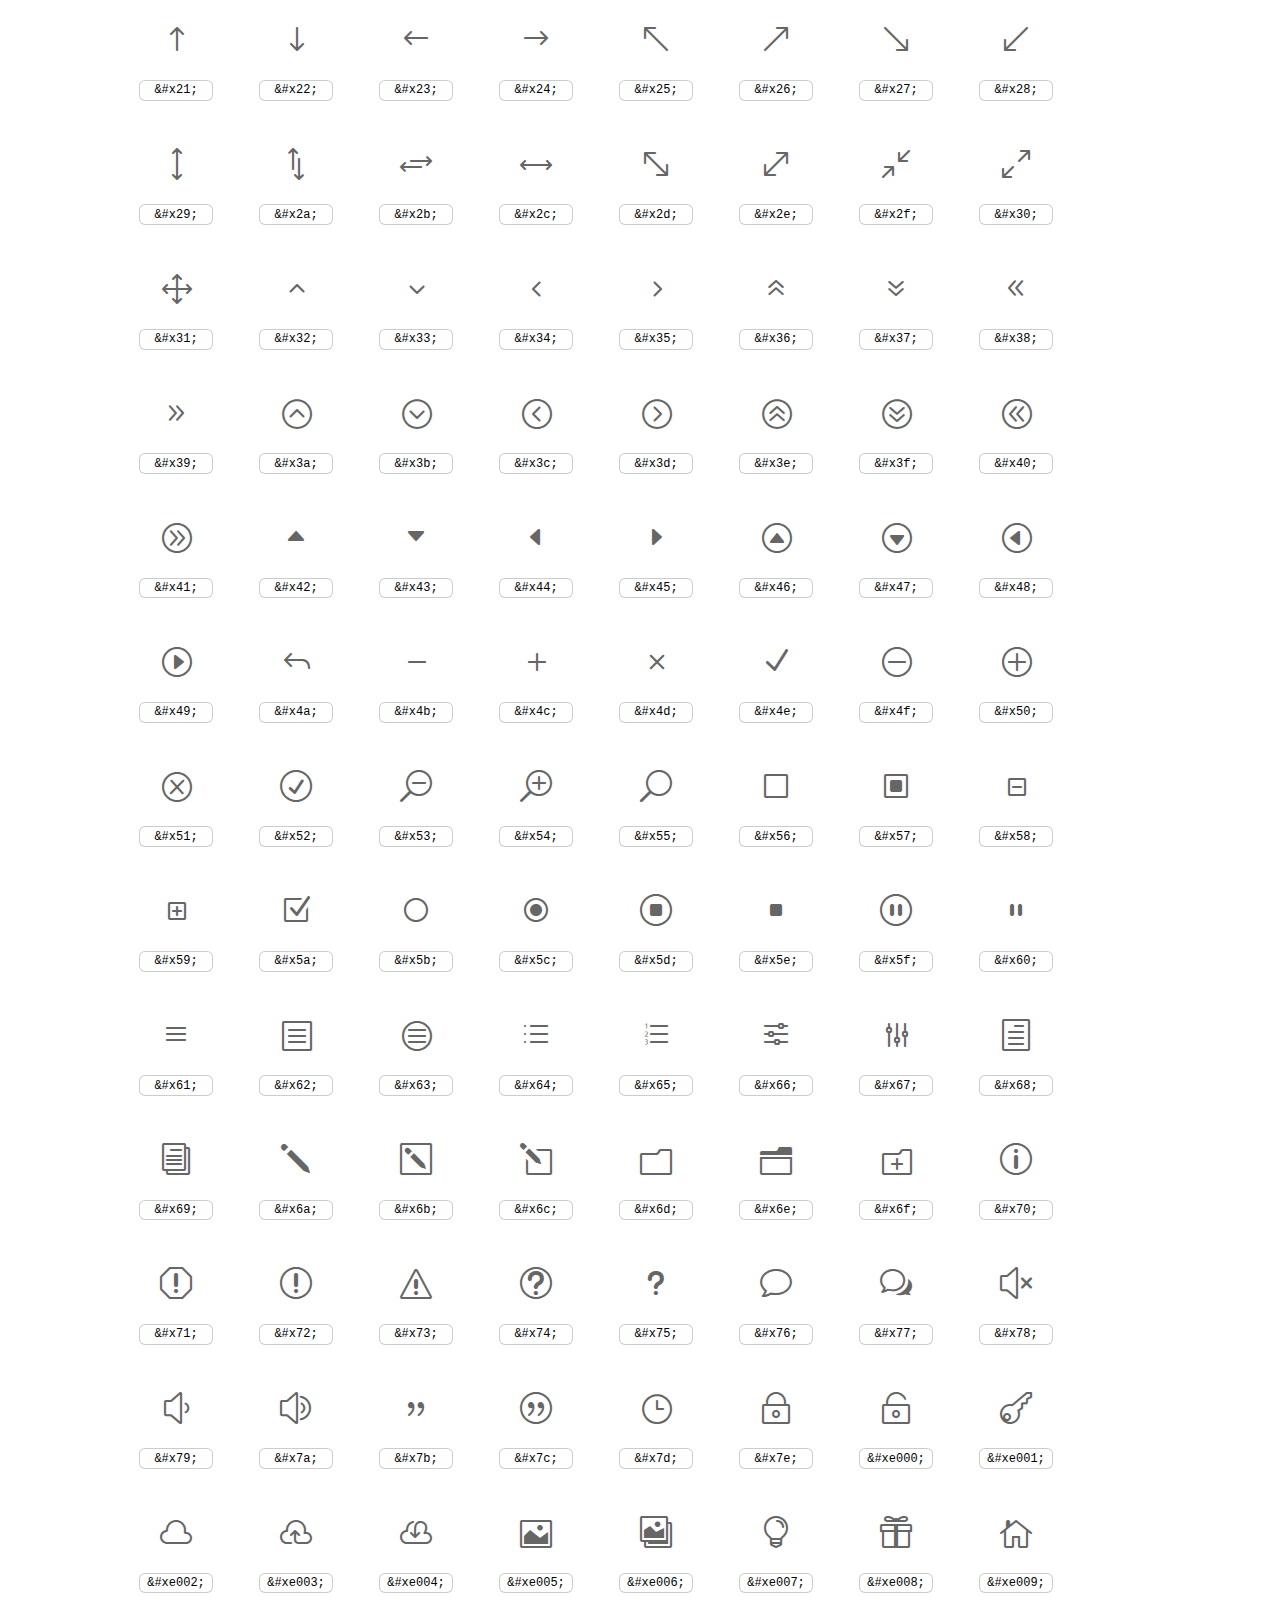
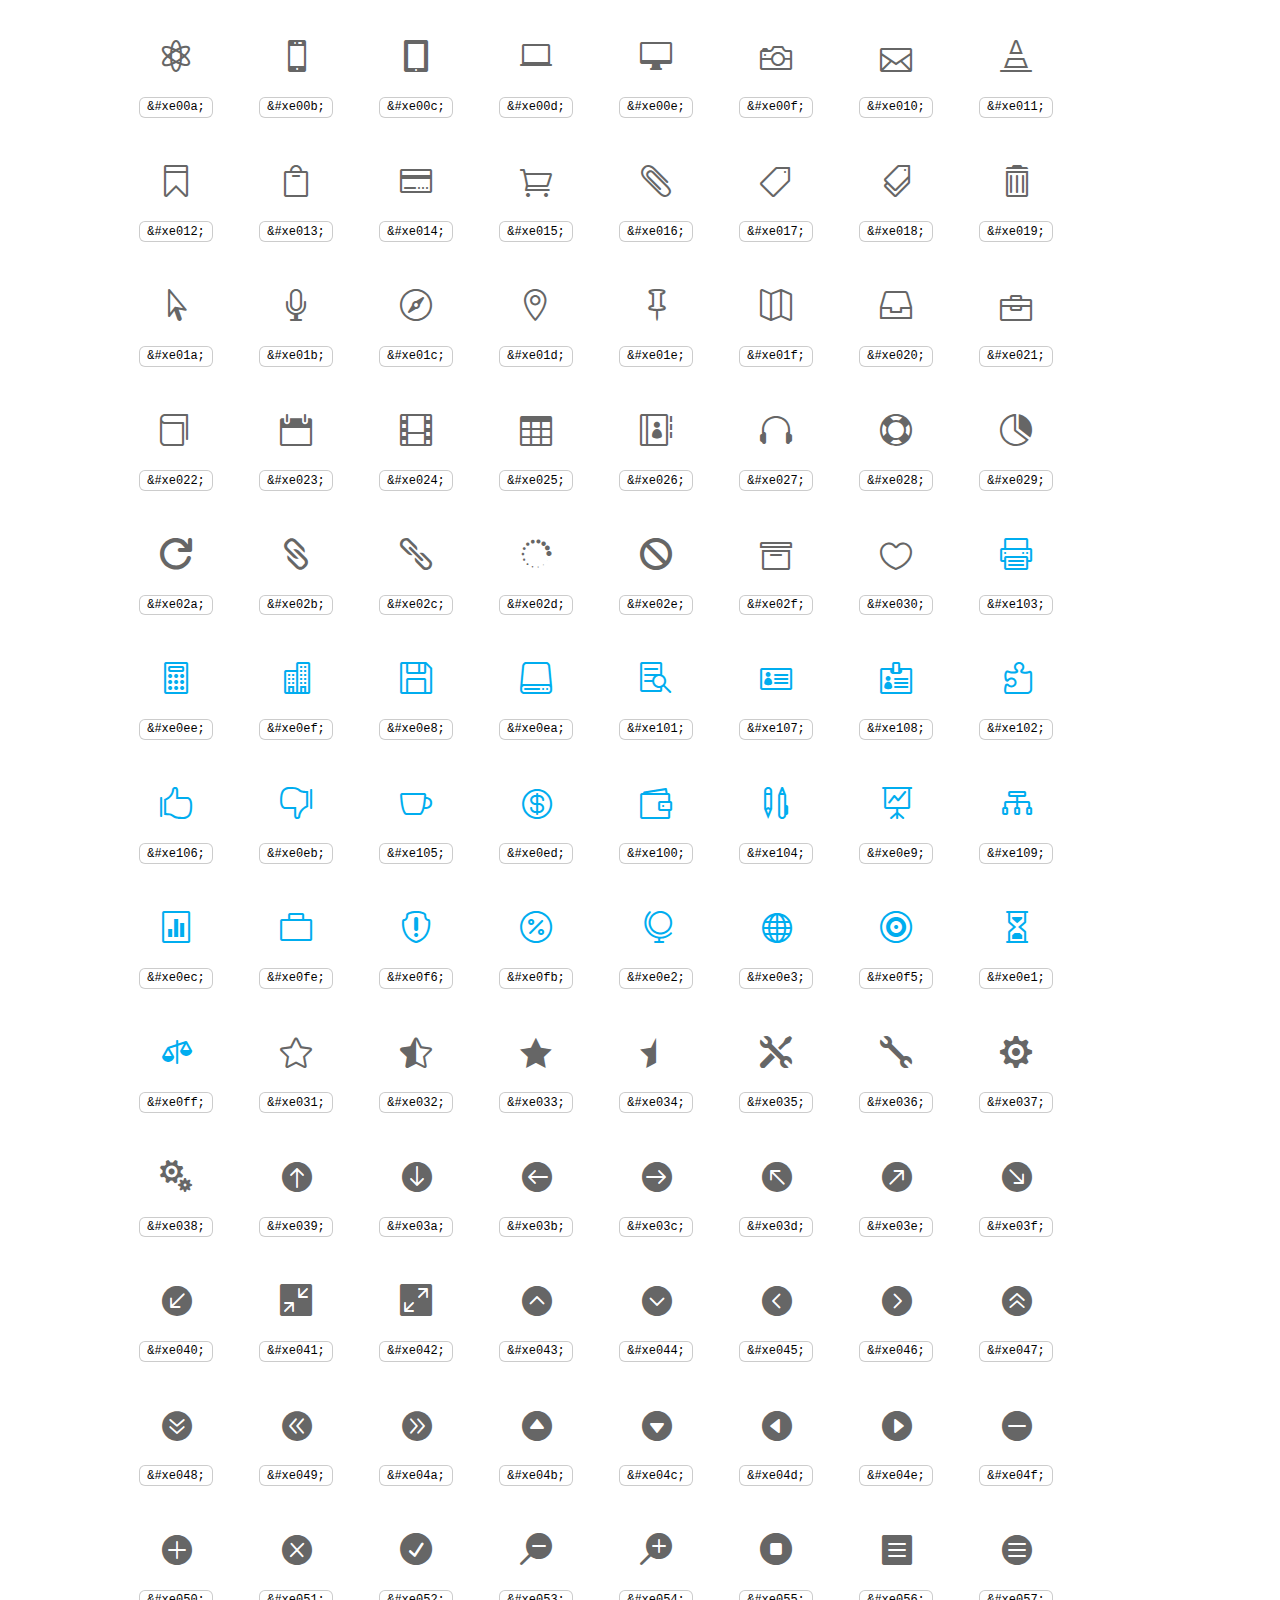
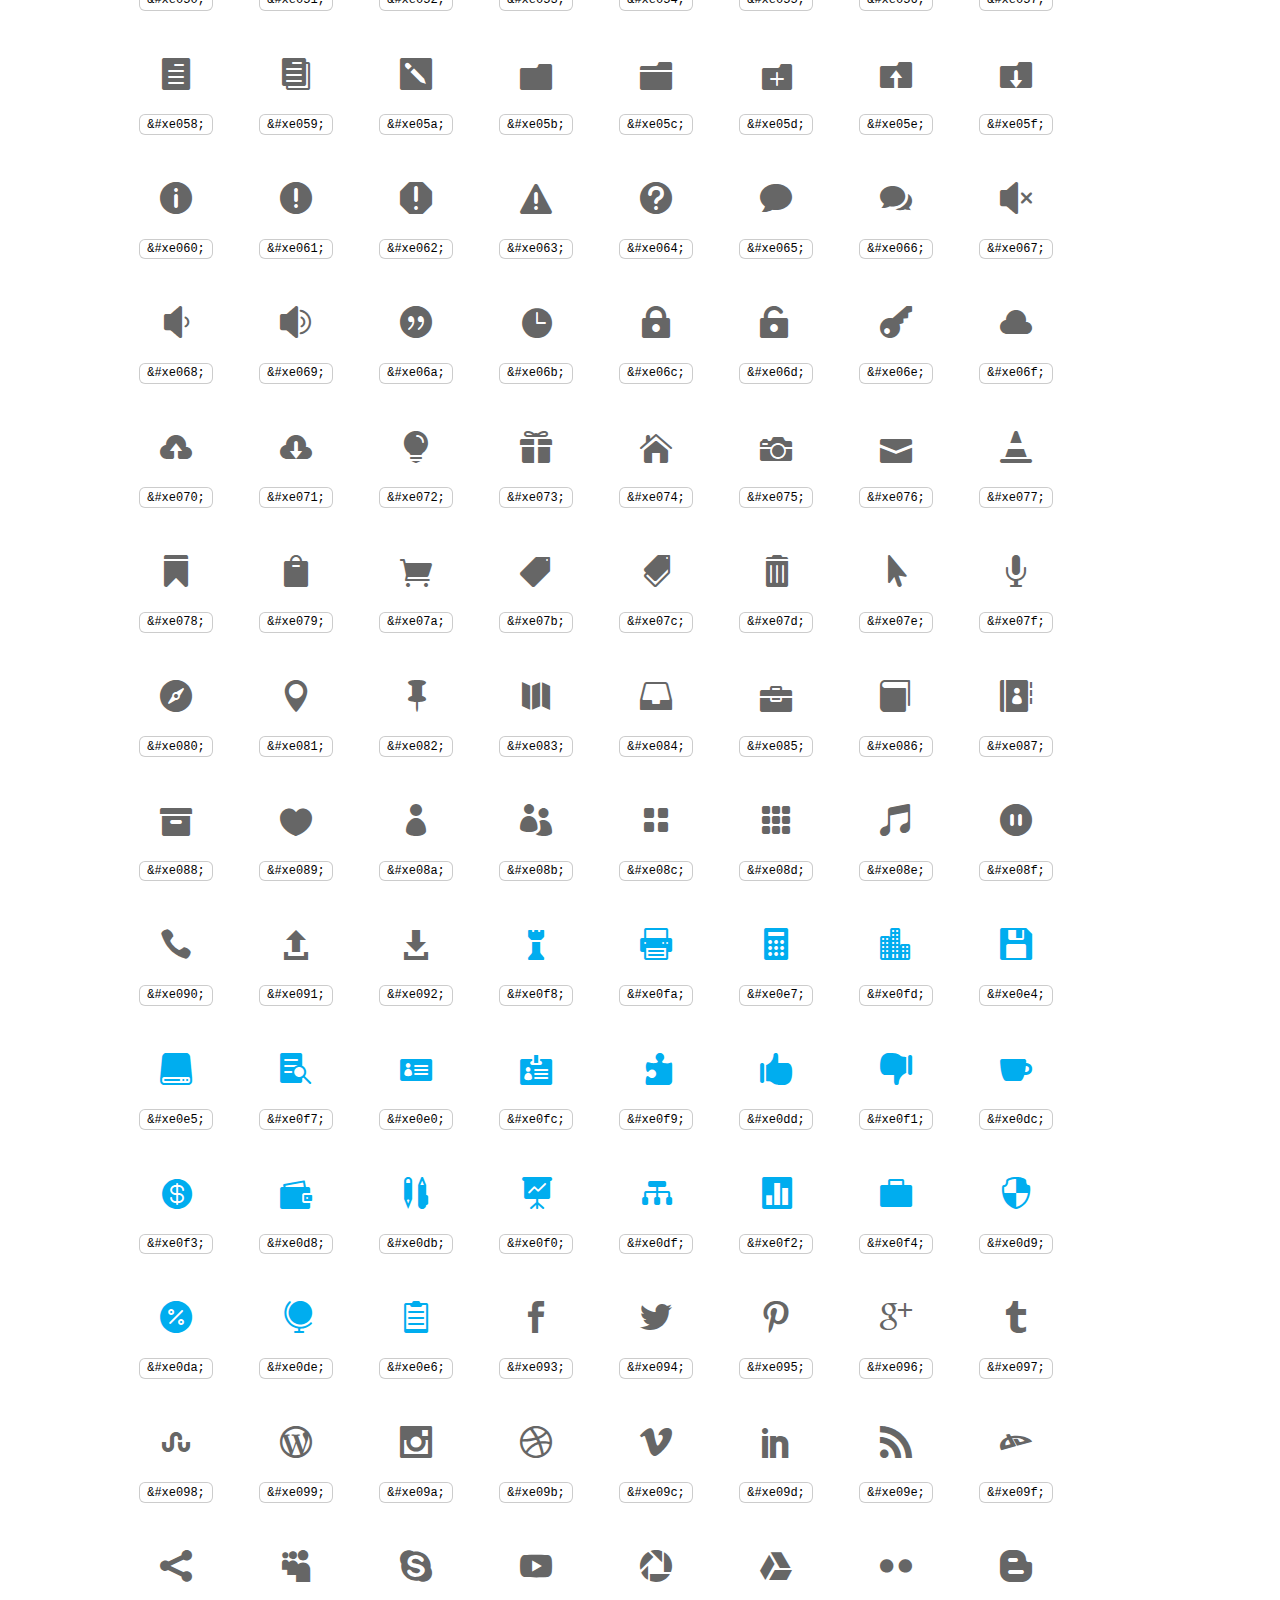
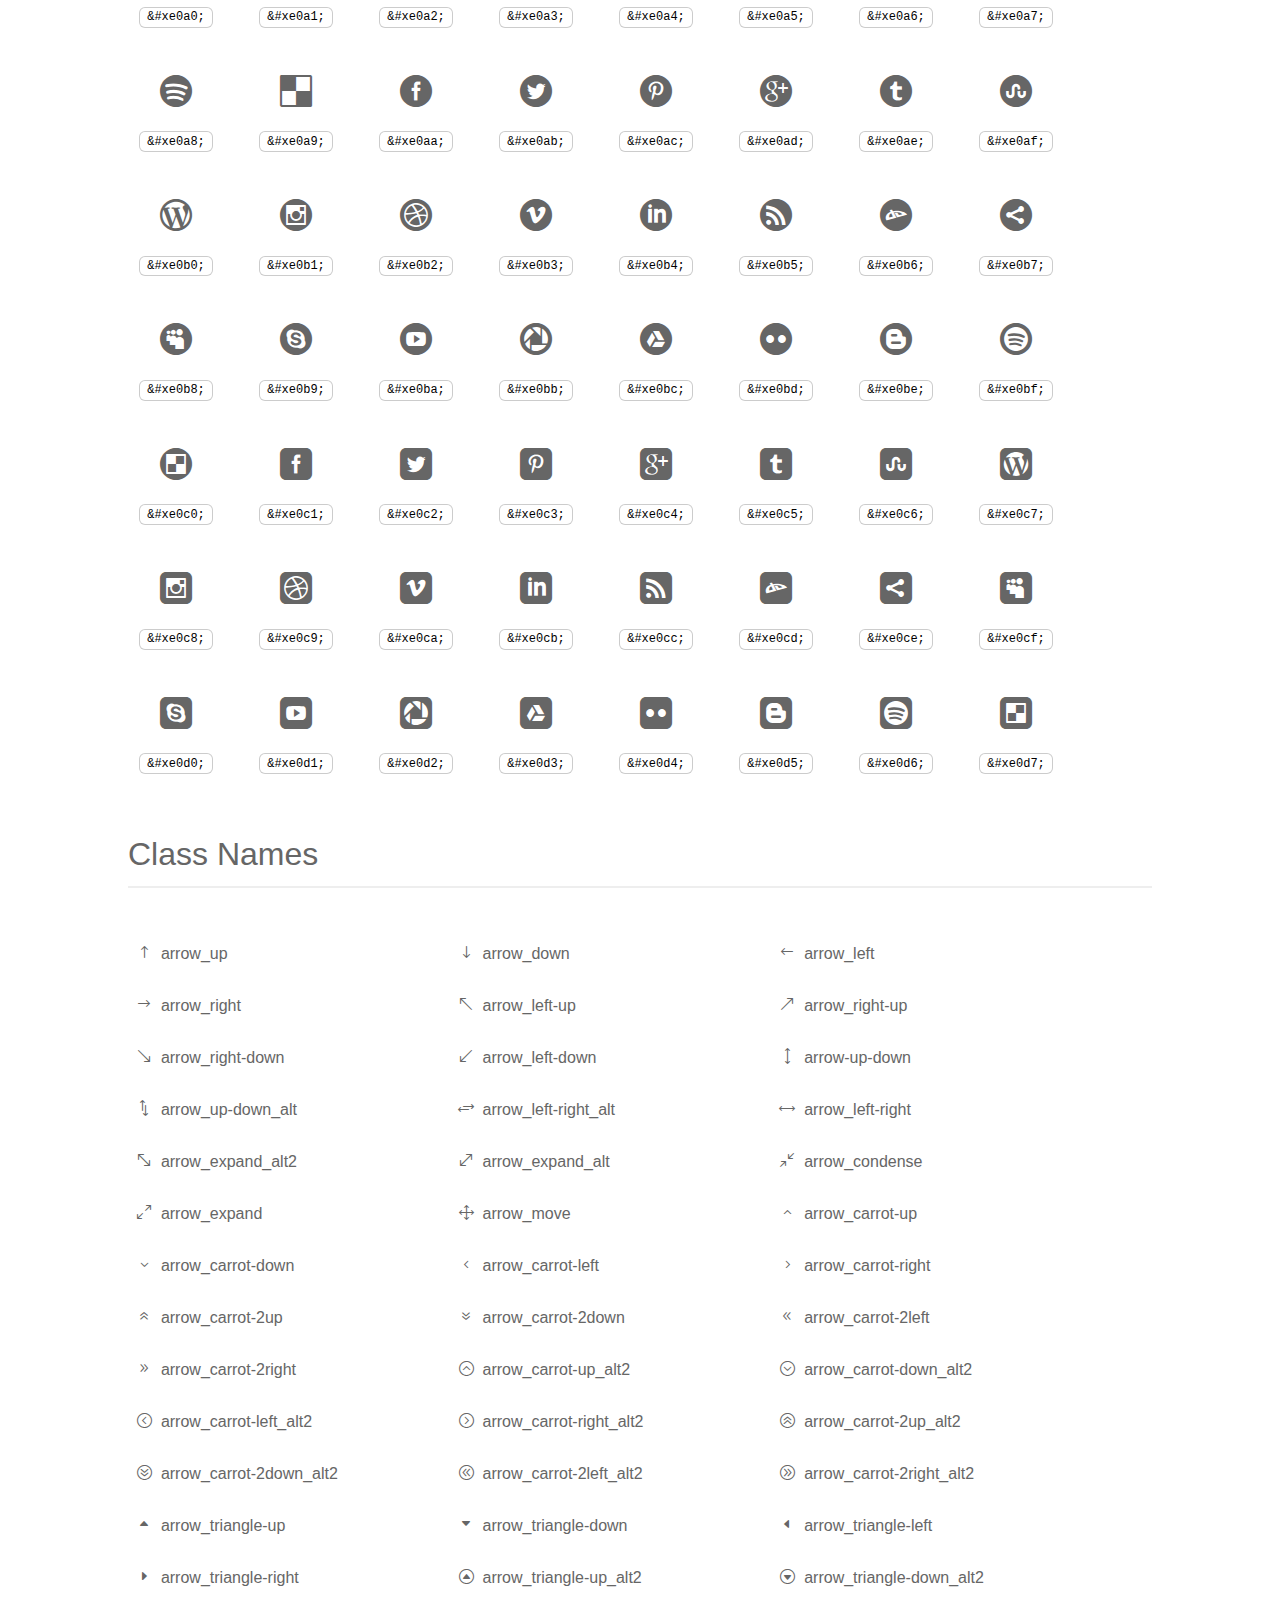
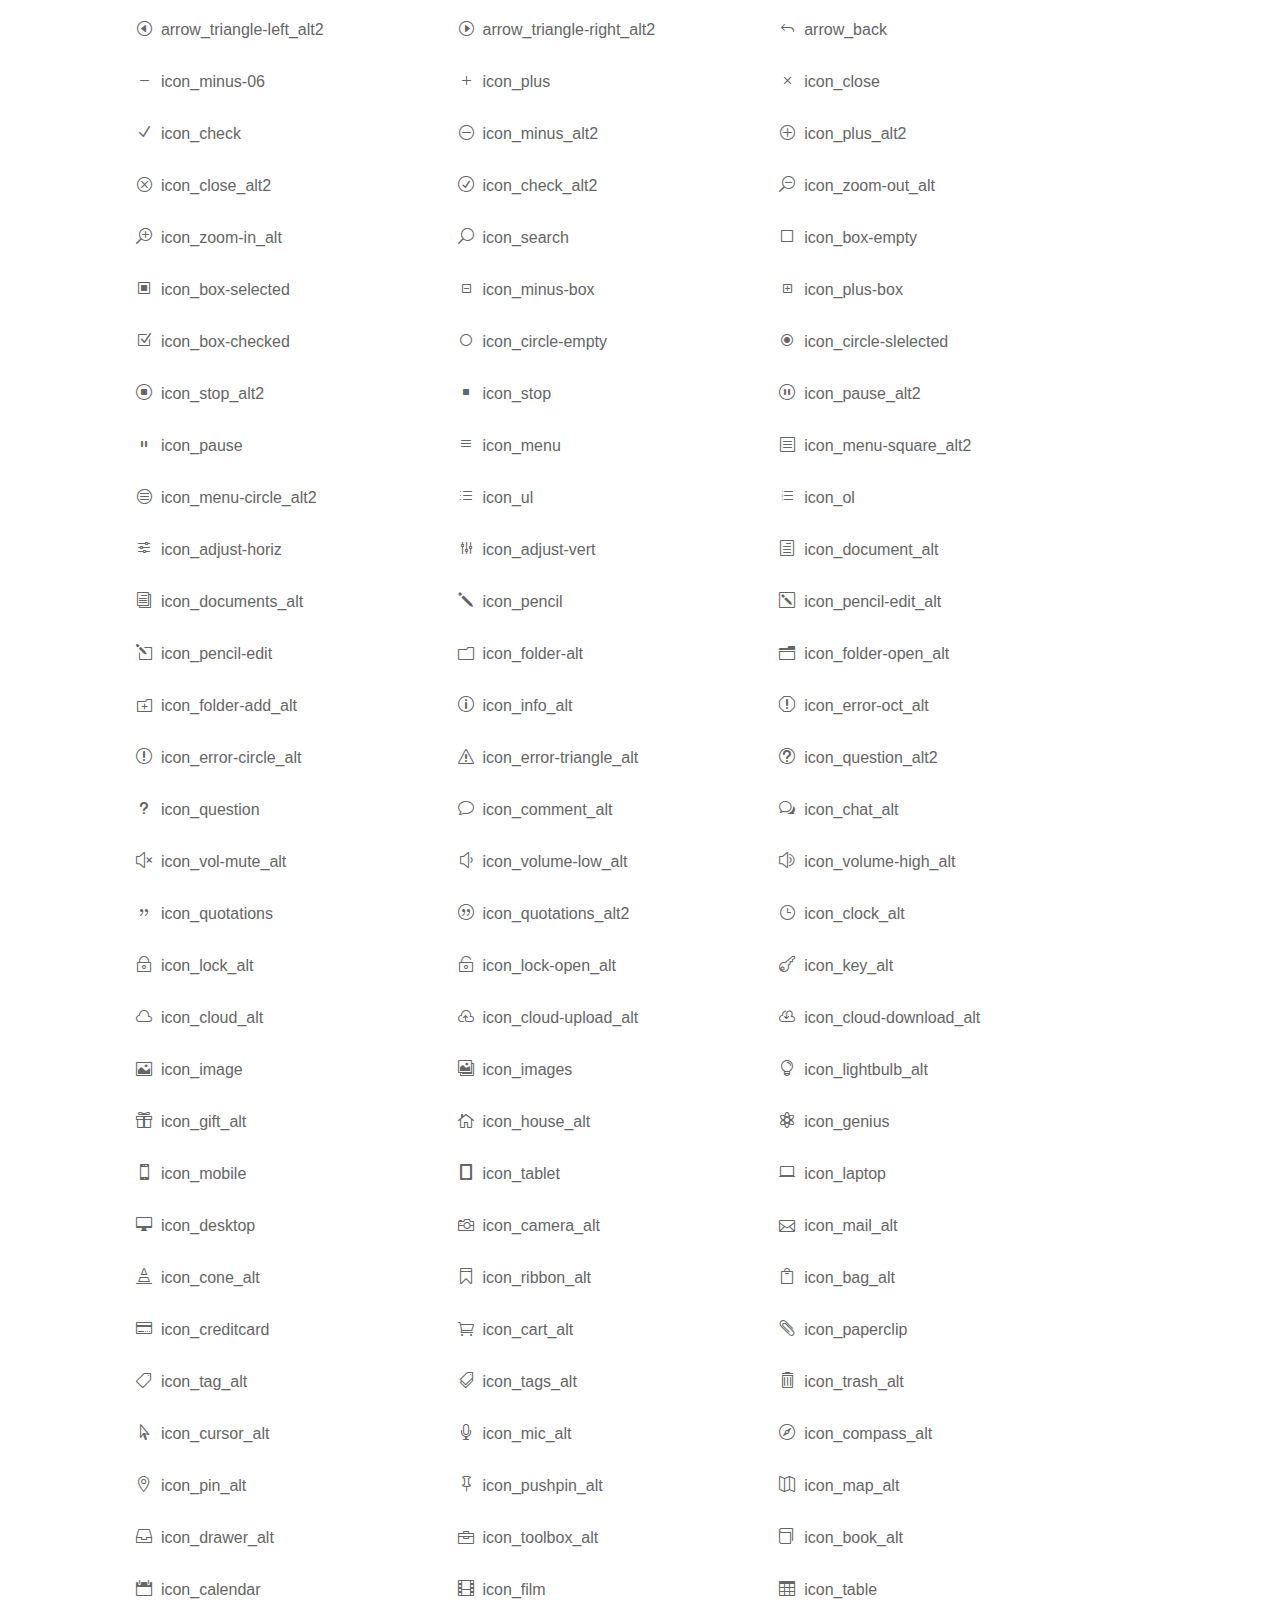
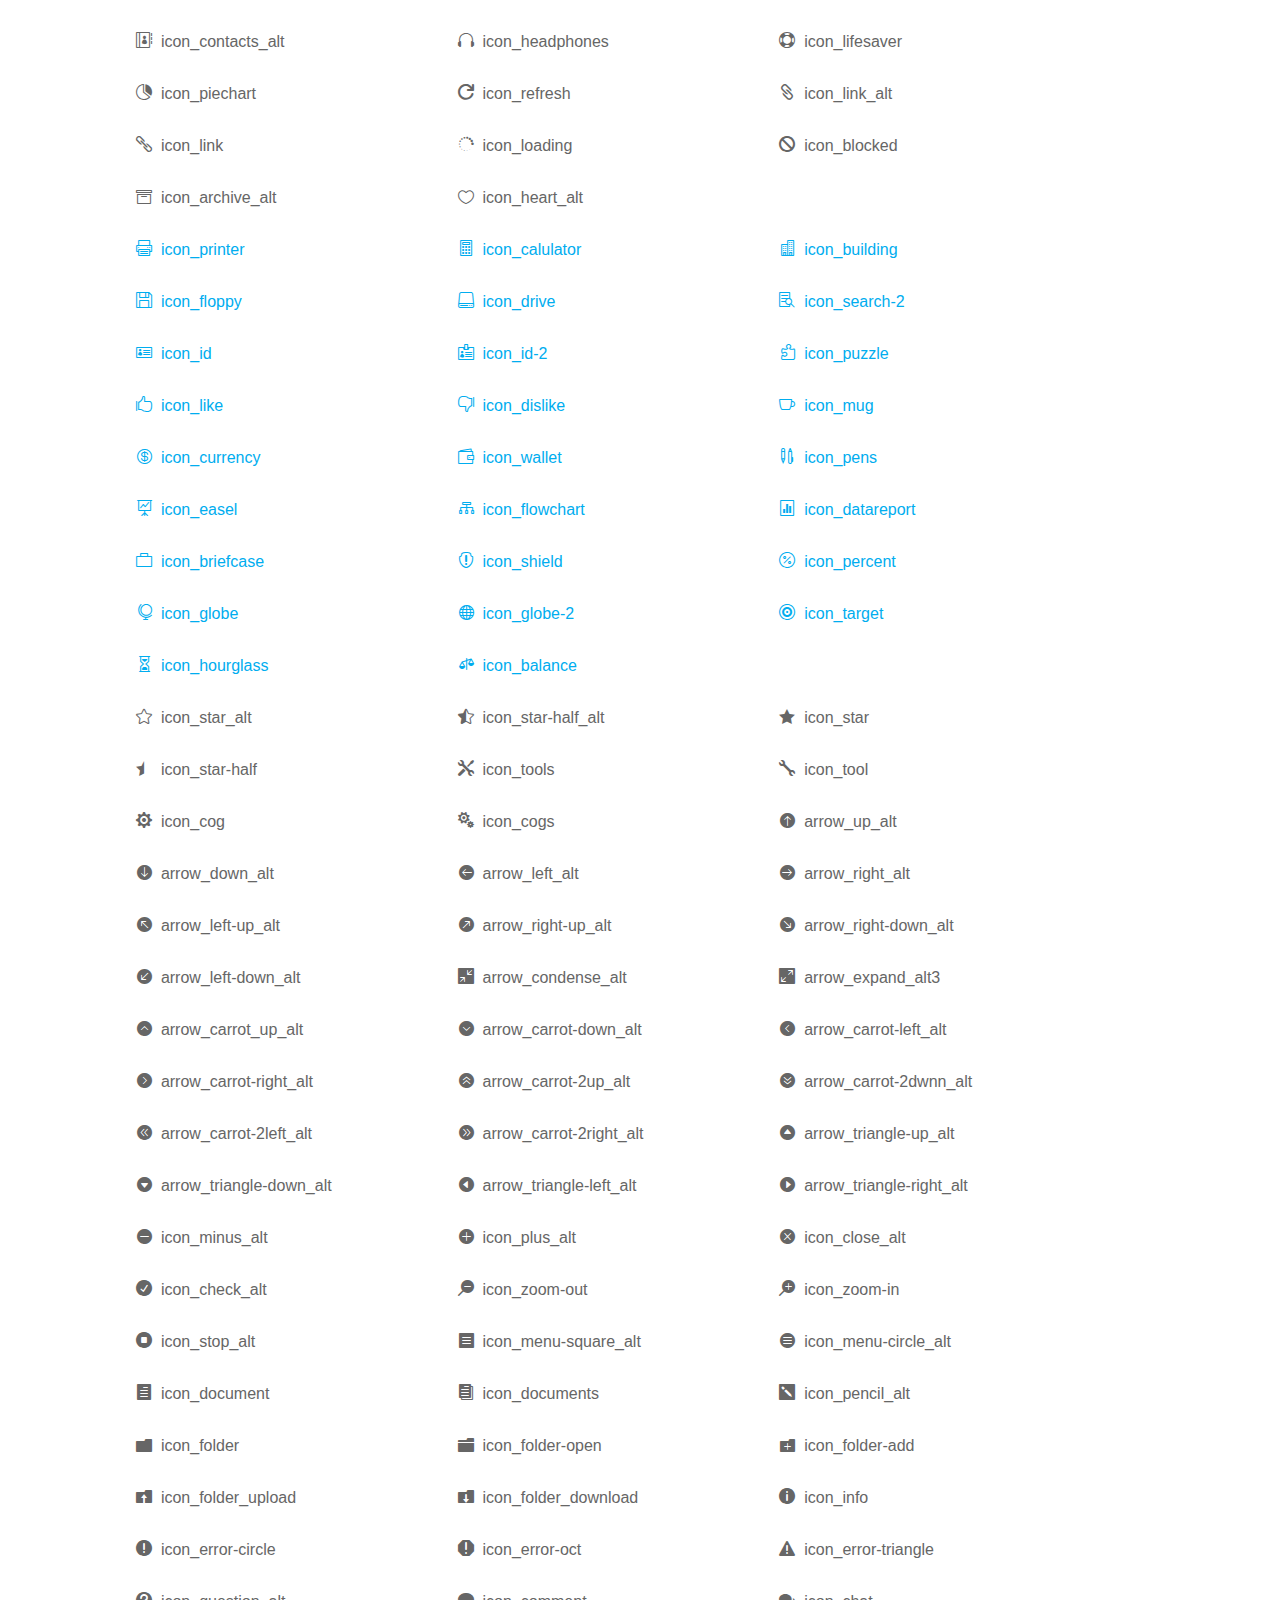
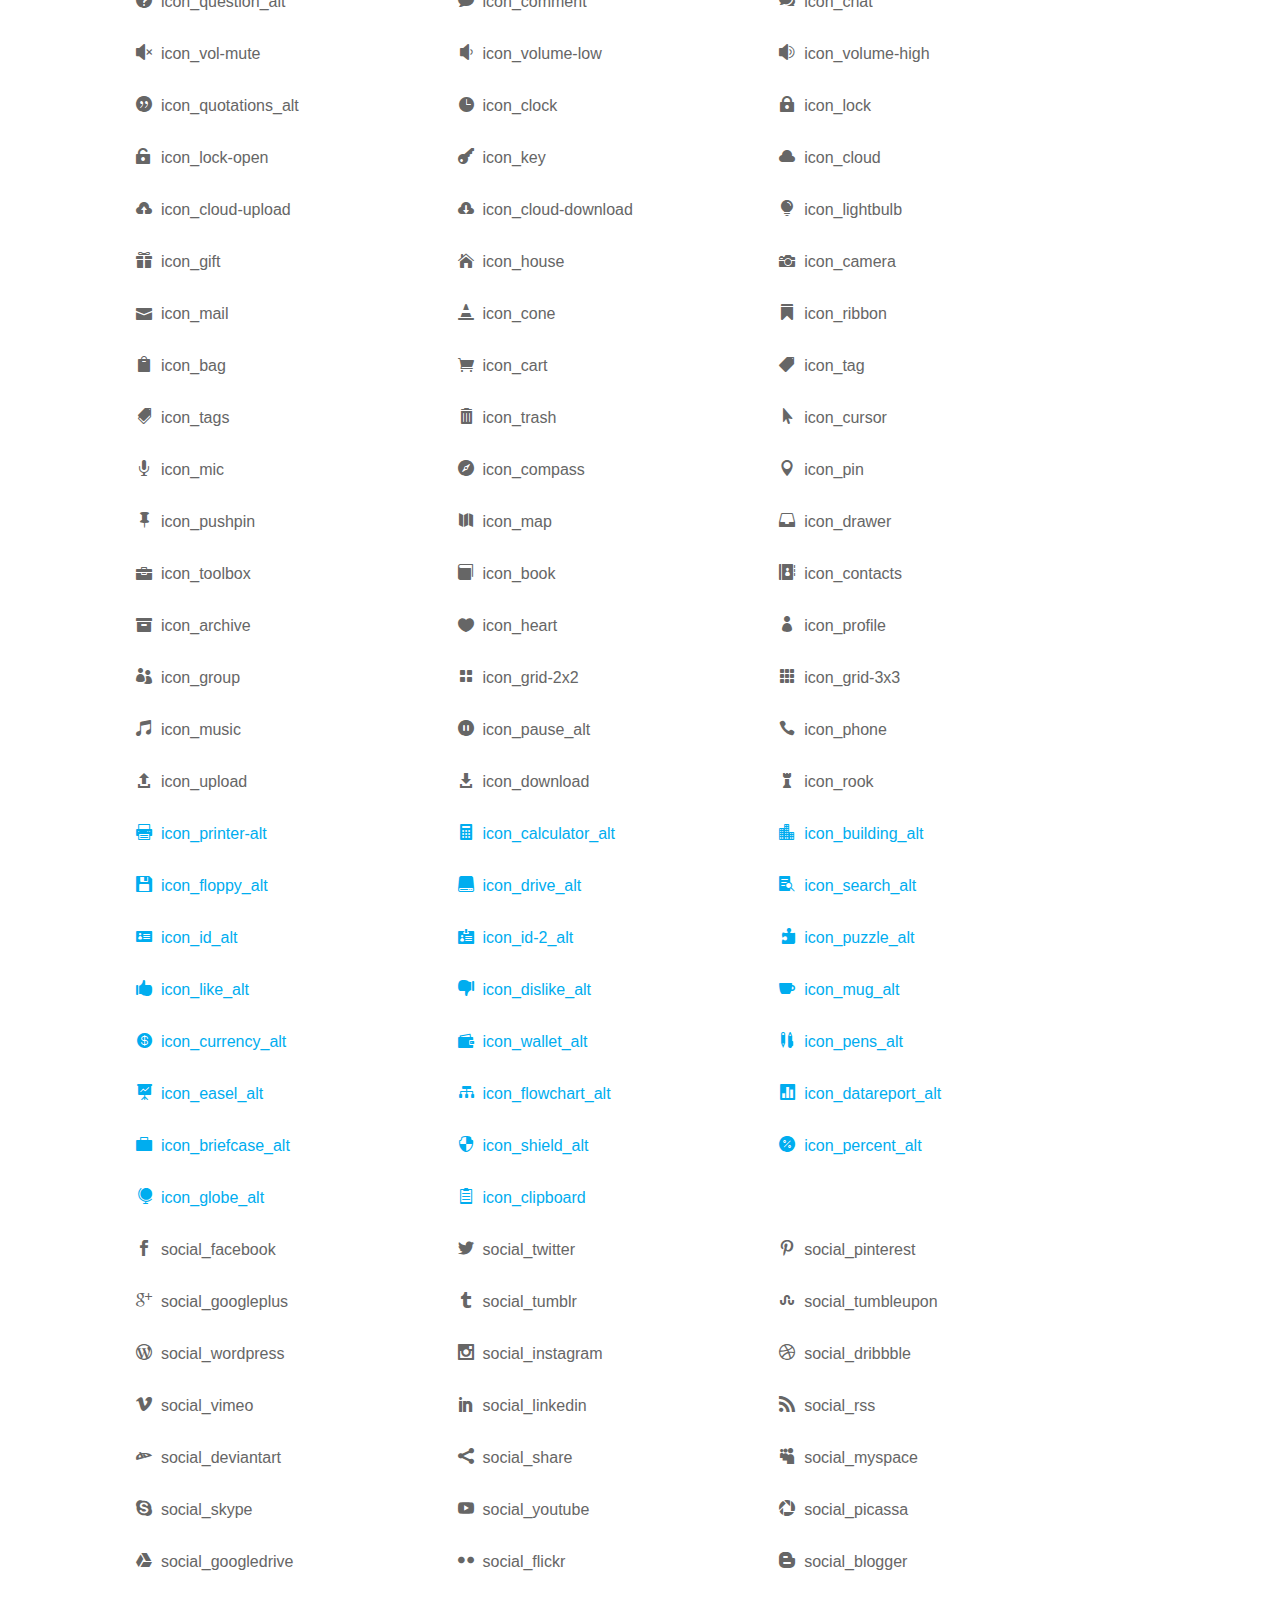
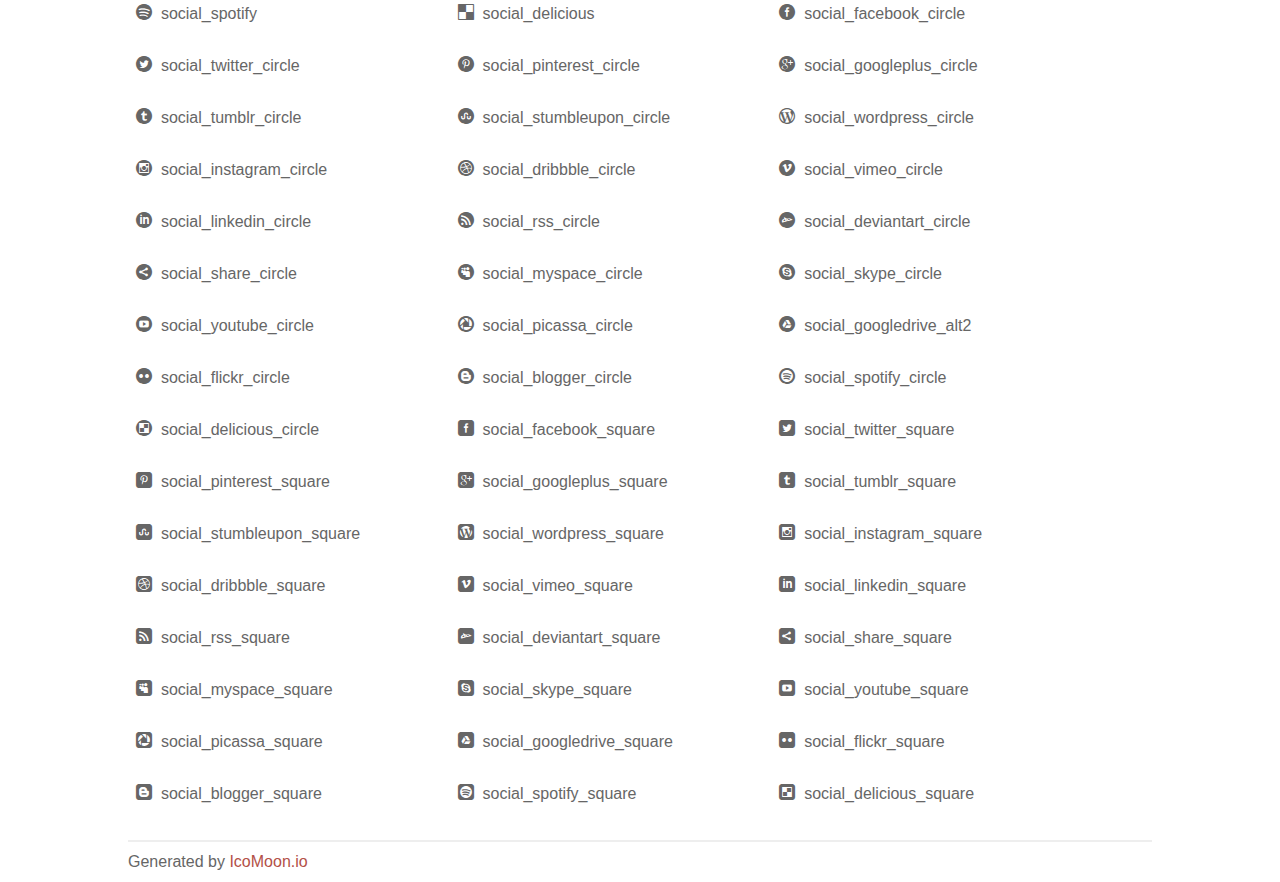
<file: static/css/icon_fonts/demo_icon_set_3.html>
<!doctype html>
<html>
<head>
<title>Your Font/Glyphs</title>
<link rel="stylesheet" href="css/icon_set_3.css" />
<!--[if lte IE 7]><script src="lte-ie7.js"></script><![endif]-->
<style>
	section, header, footer {display: block;}
	body {
		font-family: sans-serif;
		color: #666;
		line-height: 1.5;
		font-size: 1em;
	}
	* {
		-moz-box-sizing: border-box;
		-webkit-box-sizing: border-box;
		box-sizing: border-box;
		margin: 0;
		padding: 0;
	}
	.glyph {
		float: left;
		text-align: center;
		padding: .75em;
		margin: .4em 1.5em .75em 0;
		width: 6em;
		text-shadow: none;
	}
	
	.glyph input {
		font-family: consolas, monospace;
		font-size: 12px;
		width: 100%;
		text-align: center;
		border: 0;
		box-shadow: 0 0 0 1px #ccc;
		padding: .2em;
                -moz-border-radius: 5px;
                -webkit-border-radius: 5px;
	}
	
	

	.new {
		color:#00adef !important;
	}

	
	.w-main {
		width: 80%;
	}
	.centered {
		margin-left: auto;
		margin-right: auto;
	}
	.fs1 {
		font-size: 2em;
	}
	header {
		margin: 2em 0;
		padding-bottom: .5em;
		color: #666;
		box-shadow: 0 2px #eee;
	}
	header h1 {
		font-size: 2em;
		font-weight: normal;
	}
	.clearfix:before, .clearfix:after { content: ""; display: table; }
	.clearfix:after, .clear { clear: both; }
	footer {
		margin-top: 2em;
		padding: .5em 0;
		box-shadow: 0 -2px #eee;
	}
	a, a:visited {
		color: #B35047;
		text-decoration: none;
	}
	a:hover, a:focus {color: #000;}
	
	.box1 {
		font-size: 16px;
		display: inline-block;
		width: 30%;
		padding: .25em .5em;
		margin: 20px 10px 0 0;
	}
</style>
</head>
<body>

	<div class="w-main centered">
	<section class="mtm clearfix" id="glyphs">
	<div class="glyph">
		<div class="fs1" aria-hidden="true" data-icon="&#x21;"></div>
		<input type="text" readonly value="&amp;#x21;" />
	</div>
	<div class="glyph">
		<div class="fs1" aria-hidden="true" data-icon="&#x22;"></div>
		<input type="text" readonly value="&amp;#x22;" />
	</div>
	<div class="glyph">
		<div class="fs1" aria-hidden="true" data-icon="&#x23;"></div>
		<input type="text" readonly value="&amp;#x23;" />
	</div>
	<div class="glyph">
		<div class="fs1" aria-hidden="true" data-icon="&#x24;"></div>
		<input type="text" readonly value="&amp;#x24;" />
	</div>
	<div class="glyph">
		<div class="fs1" aria-hidden="true" data-icon="&#x25;"></div>
		<input type="text" readonly value="&amp;#x25;" />
	</div>
	<div class="glyph">
		<div class="fs1" aria-hidden="true" data-icon="&#x26;"></div>
		<input type="text" readonly value="&amp;#x26;" />
	</div>
	<div class="glyph">
		<div class="fs1" aria-hidden="true" data-icon="&#x27;"></div>
		<input type="text" readonly value="&amp;#x27;" />
	</div>
	<div class="glyph">
		<div class="fs1" aria-hidden="true" data-icon="&#x28;"></div>
		<input type="text" readonly value="&amp;#x28;" />
	</div>
	<div class="glyph">
		<div class="fs1" aria-hidden="true" data-icon="&#x29;"></div>
		<input type="text" readonly value="&amp;#x29;" />
	</div>
	<div class="glyph">
		<div class="fs1" aria-hidden="true" data-icon="&#x2a;"></div>
		<input type="text" readonly value="&amp;#x2a;" />
	</div>
	<div class="glyph">
		<div class="fs1" aria-hidden="true" data-icon="&#x2b;"></div>
		<input type="text" readonly value="&amp;#x2b;" />
	</div>
	<div class="glyph">
		<div class="fs1" aria-hidden="true" data-icon="&#x2c;"></div>
		<input type="text" readonly value="&amp;#x2c;" />
	</div>
	<div class="glyph">
		<div class="fs1" aria-hidden="true" data-icon="&#x2d;"></div>
		<input type="text" readonly value="&amp;#x2d;" />
	</div>
	<div class="glyph">
		<div class="fs1" aria-hidden="true" data-icon="&#x2e;"></div>
		<input type="text" readonly value="&amp;#x2e;" />
	</div>
	<div class="glyph">
		<div class="fs1" aria-hidden="true" data-icon="&#x2f;"></div>
		<input type="text" readonly value="&amp;#x2f;" />
	</div>
	<div class="glyph">
		<div class="fs1" aria-hidden="true" data-icon="&#x30;"></div>
		<input type="text" readonly value="&amp;#x30;" />
	</div>
	<div class="glyph">
		<div class="fs1" aria-hidden="true" data-icon="&#x31;"></div>
		<input type="text" readonly value="&amp;#x31;" />
	</div>
	<div class="glyph">
		<div class="fs1" aria-hidden="true" data-icon="&#x32;"></div>
		<input type="text" readonly value="&amp;#x32;" />
	</div>
	<div class="glyph">
		<div class="fs1" aria-hidden="true" data-icon="&#x33;"></div>
		<input type="text" readonly value="&amp;#x33;" />
	</div>
	<div class="glyph">
		<div class="fs1" aria-hidden="true" data-icon="&#x34;"></div>
		<input type="text" readonly value="&amp;#x34;" />
	</div>
	<div class="glyph">
		<div class="fs1" aria-hidden="true" data-icon="&#x35;"></div>
		<input type="text" readonly value="&amp;#x35;" />
	</div>
	<div class="glyph">
		<div class="fs1" aria-hidden="true" data-icon="&#x36;"></div>
		<input type="text" readonly value="&amp;#x36;" />
	</div>
	<div class="glyph">
		<div class="fs1" aria-hidden="true" data-icon="&#x37;"></div>
		<input type="text" readonly value="&amp;#x37;" />
	</div>
	<div class="glyph">
		<div class="fs1" aria-hidden="true" data-icon="&#x38;"></div>
		<input type="text" readonly value="&amp;#x38;" />
	</div>
	<div class="glyph">
		<div class="fs1" aria-hidden="true" data-icon="&#x39;"></div>
		<input type="text" readonly value="&amp;#x39;" />
	</div>
	<div class="glyph">
		<div class="fs1" aria-hidden="true" data-icon="&#x3a;"></div>
		<input type="text" readonly value="&amp;#x3a;" />
	</div>
	<div class="glyph">
		<div class="fs1" aria-hidden="true" data-icon="&#x3b;"></div>
		<input type="text" readonly value="&amp;#x3b;" />
	</div>
	<div class="glyph">
		<div class="fs1" aria-hidden="true" data-icon="&#x3c;"></div>
		<input type="text" readonly value="&amp;#x3c;" />
	</div>
	<div class="glyph">
		<div class="fs1" aria-hidden="true" data-icon="&#x3d;"></div>
		<input type="text" readonly value="&amp;#x3d;" />
	</div>
	<div class="glyph">
		<div class="fs1" aria-hidden="true" data-icon="&#x3e;"></div>
		<input type="text" readonly value="&amp;#x3e;" />
	</div>
	<div class="glyph">
		<div class="fs1" aria-hidden="true" data-icon="&#x3f;"></div>
		<input type="text" readonly value="&amp;#x3f;" />
	</div>
	<div class="glyph">
		<div class="fs1" aria-hidden="true" data-icon="&#x40;"></div>
		<input type="text" readonly value="&amp;#x40;" />
	</div>
	<div class="glyph">
		<div class="fs1" aria-hidden="true" data-icon="&#x41;"></div>
		<input type="text" readonly value="&amp;#x41;" />
	</div>
	<div class="glyph">
		<div class="fs1" aria-hidden="true" data-icon="&#x42;"></div>
		<input type="text" readonly value="&amp;#x42;" />
	</div>
	<div class="glyph">
		<div class="fs1" aria-hidden="true" data-icon="&#x43;"></div>
		<input type="text" readonly value="&amp;#x43;" />
	</div>
	<div class="glyph">
		<div class="fs1" aria-hidden="true" data-icon="&#x44;"></div>
		<input type="text" readonly value="&amp;#x44;" />
	</div>
	<div class="glyph">
		<div class="fs1" aria-hidden="true" data-icon="&#x45;"></div>
		<input type="text" readonly value="&amp;#x45;" />
	</div>
	<div class="glyph">
		<div class="fs1" aria-hidden="true" data-icon="&#x46;"></div>
		<input type="text" readonly value="&amp;#x46;" />
	</div>
	<div class="glyph">
		<div class="fs1" aria-hidden="true" data-icon="&#x47;"></div>
		<input type="text" readonly value="&amp;#x47;" />
	</div>
	<div class="glyph">
		<div class="fs1" aria-hidden="true" data-icon="&#x48;"></div>
		<input type="text" readonly value="&amp;#x48;" />
	</div>
	<div class="glyph">
		<div class="fs1" aria-hidden="true" data-icon="&#x49;"></div>
		<input type="text" readonly value="&amp;#x49;" />
	</div>
	<div class="glyph">
		<div class="fs1" aria-hidden="true" data-icon="&#x4a;"></div>
		<input type="text" readonly value="&amp;#x4a;" />
	</div>
	<div class="glyph">
		<div class="fs1" aria-hidden="true" data-icon="&#x4b;"></div>
		<input type="text" readonly value="&amp;#x4b;" />
	</div>
	<div class="glyph">
		<div class="fs1" aria-hidden="true" data-icon="&#x4c;"></div>
		<input type="text" readonly value="&amp;#x4c;" />
	</div>
	<div class="glyph">
		<div class="fs1" aria-hidden="true" data-icon="&#x4d;"></div>
		<input type="text" readonly value="&amp;#x4d;" />
	</div>
	<div class="glyph">
		<div class="fs1" aria-hidden="true" data-icon="&#x4e;"></div>
		<input type="text" readonly value="&amp;#x4e;" />
	</div>
	<div class="glyph">
		<div class="fs1" aria-hidden="true" data-icon="&#x4f;"></div>
		<input type="text" readonly value="&amp;#x4f;" />
	</div>
	<div class="glyph">
		<div class="fs1" aria-hidden="true" data-icon="&#x50;"></div>
		<input type="text" readonly value="&amp;#x50;" />
	</div>
	<div class="glyph">
		<div class="fs1" aria-hidden="true" data-icon="&#x51;"></div>
		<input type="text" readonly value="&amp;#x51;" />
	</div>
	<div class="glyph">
		<div class="fs1" aria-hidden="true" data-icon="&#x52;"></div>
		<input type="text" readonly value="&amp;#x52;" />
	</div>
	<div class="glyph">
		<div class="fs1" aria-hidden="true" data-icon="&#x53;"></div>
		<input type="text" readonly value="&amp;#x53;" />
	</div>
	<div class="glyph">
		<div class="fs1" aria-hidden="true" data-icon="&#x54;"></div>
		<input type="text" readonly value="&amp;#x54;" />
	</div>
	<div class="glyph">
		<div class="fs1" aria-hidden="true" data-icon="&#x55;"></div>
		<input type="text" readonly value="&amp;#x55;" />
	</div>
	<div class="glyph">
		<div class="fs1" aria-hidden="true" data-icon="&#x56;"></div>
		<input type="text" readonly value="&amp;#x56;" />
	</div>
	<div class="glyph">
		<div class="fs1" aria-hidden="true" data-icon="&#x57;"></div>
		<input type="text" readonly value="&amp;#x57;" />
	</div>
	<div class="glyph">
		<div class="fs1" aria-hidden="true" data-icon="&#x58;"></div>
		<input type="text" readonly value="&amp;#x58;" />
	</div>
	<div class="glyph">
		<div class="fs1" aria-hidden="true" data-icon="&#x59;"></div>
		<input type="text" readonly value="&amp;#x59;" />
	</div>
	<div class="glyph">
		<div class="fs1" aria-hidden="true" data-icon="&#x5a;"></div>
		<input type="text" readonly value="&amp;#x5a;" />
	</div>
	<div class="glyph">
		<div class="fs1" aria-hidden="true" data-icon="&#x5b;"></div>
		<input type="text" readonly value="&amp;#x5b;" />
	</div>
	<div class="glyph">
		<div class="fs1" aria-hidden="true" data-icon="&#x5c;"></div>
		<input type="text" readonly value="&amp;#x5c;" />
	</div>
	<div class="glyph">
		<div class="fs1" aria-hidden="true" data-icon="&#x5d;"></div>
		<input type="text" readonly value="&amp;#x5d;" />
	</div>
	<div class="glyph">
		<div class="fs1" aria-hidden="true" data-icon="&#x5e;"></div>
		<input type="text" readonly value="&amp;#x5e;" />
	</div>
	<div class="glyph">
		<div class="fs1" aria-hidden="true" data-icon="&#x5f;"></div>
		<input type="text" readonly value="&amp;#x5f;" />
	</div>
	<div class="glyph">
		<div class="fs1" aria-hidden="true" data-icon="&#x60;"></div>
		<input type="text" readonly value="&amp;#x60;" />
	</div>
	<div class="glyph">
		<div class="fs1" aria-hidden="true" data-icon="&#x61;"></div>
		<input type="text" readonly value="&amp;#x61;" />
	</div>
	<div class="glyph">
		<div class="fs1" aria-hidden="true" data-icon="&#x62;"></div>
		<input type="text" readonly value="&amp;#x62;" />
	</div>
	<div class="glyph">
		<div class="fs1" aria-hidden="true" data-icon="&#x63;"></div>
		<input type="text" readonly value="&amp;#x63;" />
	</div>
	<div class="glyph">
		<div class="fs1" aria-hidden="true" data-icon="&#x64;"></div>
		<input type="text" readonly value="&amp;#x64;" />
	</div>
	<div class="glyph">
		<div class="fs1" aria-hidden="true" data-icon="&#x65;"></div>
		<input type="text" readonly value="&amp;#x65;" />
	</div>
	<div class="glyph">
		<div class="fs1" aria-hidden="true" data-icon="&#x66;"></div>
		<input type="text" readonly value="&amp;#x66;" />
	</div>
	<div class="glyph">
		<div class="fs1" aria-hidden="true" data-icon="&#x67;"></div>
		<input type="text" readonly value="&amp;#x67;" />
	</div>
	<div class="glyph">
		<div class="fs1" aria-hidden="true" data-icon="&#x68;"></div>
		<input type="text" readonly value="&amp;#x68;" />
	</div>
	<div class="glyph">
		<div class="fs1" aria-hidden="true" data-icon="&#x69;"></div>
		<input type="text" readonly value="&amp;#x69;" />
	</div>
	<div class="glyph">
		<div class="fs1" aria-hidden="true" data-icon="&#x6a;"></div>
		<input type="text" readonly value="&amp;#x6a;" />
	</div>
	<div class="glyph">
		<div class="fs1" aria-hidden="true" data-icon="&#x6b;"></div>
		<input type="text" readonly value="&amp;#x6b;" />
	</div>
	<div class="glyph">
		<div class="fs1" aria-hidden="true" data-icon="&#x6c;"></div>
		<input type="text" readonly value="&amp;#x6c;" />
	</div>
	<div class="glyph">
		<div class="fs1" aria-hidden="true" data-icon="&#x6d;"></div>
		<input type="text" readonly value="&amp;#x6d;" />
	</div>
	<div class="glyph">
		<div class="fs1" aria-hidden="true" data-icon="&#x6e;"></div>
		<input type="text" readonly value="&amp;#x6e;" />
	</div>
	<div class="glyph">
		<div class="fs1" aria-hidden="true" data-icon="&#x6f;"></div>
		<input type="text" readonly value="&amp;#x6f;" />
	</div>
	<div class="glyph">
		<div class="fs1" aria-hidden="true" data-icon="&#x70;"></div>
		<input type="text" readonly value="&amp;#x70;" />
	</div>
	<div class="glyph">
		<div class="fs1" aria-hidden="true" data-icon="&#x71;"></div>
		<input type="text" readonly value="&amp;#x71;" />
	</div>
	<div class="glyph">
		<div class="fs1" aria-hidden="true" data-icon="&#x72;"></div>
		<input type="text" readonly value="&amp;#x72;" />
	</div>
	<div class="glyph">
		<div class="fs1" aria-hidden="true" data-icon="&#x73;"></div>
		<input type="text" readonly value="&amp;#x73;" />
	</div>
	<div class="glyph">
		<div class="fs1" aria-hidden="true" data-icon="&#x74;"></div>
		<input type="text" readonly value="&amp;#x74;" />
	</div>
	<div class="glyph">
		<div class="fs1" aria-hidden="true" data-icon="&#x75;"></div>
		<input type="text" readonly value="&amp;#x75;" />
	</div>
	<div class="glyph">
		<div class="fs1" aria-hidden="true" data-icon="&#x76;"></div>
		<input type="text" readonly value="&amp;#x76;" />
	</div>
	<div class="glyph">
		<div class="fs1" aria-hidden="true" data-icon="&#x77;"></div>
		<input type="text" readonly value="&amp;#x77;" />
	</div>
	<div class="glyph">
		<div class="fs1" aria-hidden="true" data-icon="&#x78;"></div>
		<input type="text" readonly value="&amp;#x78;" />
	</div>
	<div class="glyph">
		<div class="fs1" aria-hidden="true" data-icon="&#x79;"></div>
		<input type="text" readonly value="&amp;#x79;" />
	</div>
	<div class="glyph">
		<div class="fs1" aria-hidden="true" data-icon="&#x7a;"></div>
		<input type="text" readonly value="&amp;#x7a;" />
	</div>
	<div class="glyph">
		<div class="fs1" aria-hidden="true" data-icon="&#x7b;"></div>
		<input type="text" readonly value="&amp;#x7b;" />
	</div>
	<div class="glyph">
		<div class="fs1" aria-hidden="true" data-icon="&#x7c;"></div>
		<input type="text" readonly value="&amp;#x7c;" />
	</div>
	<div class="glyph">
		<div class="fs1" aria-hidden="true" data-icon="&#x7d;"></div>
		<input type="text" readonly value="&amp;#x7d;" />
	</div>
	<div class="glyph">
		<div class="fs1" aria-hidden="true" data-icon="&#x7e;"></div>
		<input type="text" readonly value="&amp;#x7e;" />
	</div>
	<div class="glyph">
		<div class="fs1" aria-hidden="true" data-icon="&#xe000;"></div>
		<input type="text" readonly value="&amp;#xe000;" />
	</div>
	<div class="glyph">
		<div class="fs1" aria-hidden="true" data-icon="&#xe001;"></div>
		<input type="text" readonly value="&amp;#xe001;" />
	</div>
	<div class="glyph">
		<div class="fs1" aria-hidden="true" data-icon="&#xe002;"></div>
		<input type="text" readonly value="&amp;#xe002;" />
	</div>
	<div class="glyph">
		<div class="fs1" aria-hidden="true" data-icon="&#xe003;"></div>
		<input type="text" readonly value="&amp;#xe003;" />
	</div>
	<div class="glyph">
		<div class="fs1" aria-hidden="true" data-icon="&#xe004;"></div>
		<input type="text" readonly value="&amp;#xe004;" />
	</div>
	<div class="glyph">
		<div class="fs1" aria-hidden="true" data-icon="&#xe005;"></div>
		<input type="text" readonly value="&amp;#xe005;" />
	</div>
	<div class="glyph">
		<div class="fs1" aria-hidden="true" data-icon="&#xe006;"></div>
		<input type="text" readonly value="&amp;#xe006;" />
	</div>
	<div class="glyph">
		<div class="fs1" aria-hidden="true" data-icon="&#xe007;"></div>
		<input type="text" readonly value="&amp;#xe007;" />
	</div>
	<div class="glyph">
		<div class="fs1" aria-hidden="true" data-icon="&#xe008;"></div>
		<input type="text" readonly value="&amp;#xe008;" />
	</div>
	<div class="glyph">
		<div class="fs1" aria-hidden="true" data-icon="&#xe009;"></div>
		<input type="text" readonly value="&amp;#xe009;" />
	</div>
	<div class="glyph">
		<div class="fs1" aria-hidden="true" data-icon="&#xe00a;"></div>
		<input type="text" readonly value="&amp;#xe00a;" />
	</div>
	<div class="glyph">
		<div class="fs1" aria-hidden="true" data-icon="&#xe00b;"></div>
		<input type="text" readonly value="&amp;#xe00b;" />
	</div>
	<div class="glyph">
		<div class="fs1" aria-hidden="true" data-icon="&#xe00c;"></div>
		<input type="text" readonly value="&amp;#xe00c;" />
	</div>
	<div class="glyph">
		<div class="fs1" aria-hidden="true" data-icon="&#xe00d;"></div>
		<input type="text" readonly value="&amp;#xe00d;" />
	</div>
	<div class="glyph">
		<div class="fs1" aria-hidden="true" data-icon="&#xe00e;"></div>
		<input type="text" readonly value="&amp;#xe00e;" />
	</div>
	<div class="glyph">
		<div class="fs1" aria-hidden="true" data-icon="&#xe00f;"></div>
		<input type="text" readonly value="&amp;#xe00f;" />
	</div>
	<div class="glyph">
		<div class="fs1" aria-hidden="true" data-icon="&#xe010;"></div>
		<input type="text" readonly value="&amp;#xe010;" />
	</div>
	<div class="glyph">
		<div class="fs1" aria-hidden="true" data-icon="&#xe011;"></div>
		<input type="text" readonly value="&amp;#xe011;" />
	</div>
	<div class="glyph">
		<div class="fs1" aria-hidden="true" data-icon="&#xe012;"></div>
		<input type="text" readonly value="&amp;#xe012;" />
	</div>
	<div class="glyph">
		<div class="fs1" aria-hidden="true" data-icon="&#xe013;"></div>
		<input type="text" readonly value="&amp;#xe013;" />
	</div>
	<div class="glyph">
		<div class="fs1" aria-hidden="true" data-icon="&#xe014;"></div>
		<input type="text" readonly value="&amp;#xe014;" />
	</div>
	<div class="glyph">
		<div class="fs1" aria-hidden="true" data-icon="&#xe015;"></div>
		<input type="text" readonly value="&amp;#xe015;" />
	</div>
	<div class="glyph">
		<div class="fs1" aria-hidden="true" data-icon="&#xe016;"></div>
		<input type="text" readonly value="&amp;#xe016;" />
	</div>
	<div class="glyph">
		<div class="fs1" aria-hidden="true" data-icon="&#xe017;"></div>
		<input type="text" readonly value="&amp;#xe017;" />
	</div>
	<div class="glyph">
		<div class="fs1" aria-hidden="true" data-icon="&#xe018;"></div>
		<input type="text" readonly value="&amp;#xe018;" />
	</div>
	<div class="glyph">
		<div class="fs1" aria-hidden="true" data-icon="&#xe019;"></div>
		<input type="text" readonly value="&amp;#xe019;" />
	</div>
	<div class="glyph">
		<div class="fs1" aria-hidden="true" data-icon="&#xe01a;"></div>
		<input type="text" readonly value="&amp;#xe01a;" />
	</div>
	<div class="glyph">
		<div class="fs1" aria-hidden="true" data-icon="&#xe01b;"></div>
		<input type="text" readonly value="&amp;#xe01b;" />
	</div>
	<div class="glyph">
		<div class="fs1" aria-hidden="true" data-icon="&#xe01c;"></div>
		<input type="text" readonly value="&amp;#xe01c;" />
	</div>
	<div class="glyph">
		<div class="fs1" aria-hidden="true" data-icon="&#xe01d;"></div>
		<input type="text" readonly value="&amp;#xe01d;" />
	</div>
	<div class="glyph">
		<div class="fs1" aria-hidden="true" data-icon="&#xe01e;"></div>
		<input type="text" readonly value="&amp;#xe01e;" />
	</div>
	<div class="glyph">
		<div class="fs1" aria-hidden="true" data-icon="&#xe01f;"></div>
		<input type="text" readonly value="&amp;#xe01f;" />
	</div>
	<div class="glyph">
		<div class="fs1" aria-hidden="true" data-icon="&#xe020;"></div>
		<input type="text" readonly value="&amp;#xe020;" />
	</div>
	<div class="glyph">
		<div class="fs1" aria-hidden="true" data-icon="&#xe021;"></div>
		<input type="text" readonly value="&amp;#xe021;" />
	</div>
	<div class="glyph">
		<div class="fs1" aria-hidden="true" data-icon="&#xe022;"></div>
		<input type="text" readonly value="&amp;#xe022;" />
	</div>
	<div class="glyph">
		<div class="fs1" aria-hidden="true" data-icon="&#xe023;"></div>
		<input type="text" readonly value="&amp;#xe023;" />
	</div>
	<div class="glyph">
		<div class="fs1" aria-hidden="true" data-icon="&#xe024;"></div>
		<input type="text" readonly value="&amp;#xe024;" />
	</div>
	<div class="glyph">
		<div class="fs1" aria-hidden="true" data-icon="&#xe025;"></div>
		<input type="text" readonly value="&amp;#xe025;" />
	</div>
	<div class="glyph">
		<div class="fs1" aria-hidden="true" data-icon="&#xe026;"></div>
		<input type="text" readonly value="&amp;#xe026;" />
	</div>
	<div class="glyph">
		<div class="fs1" aria-hidden="true" data-icon="&#xe027;"></div>
		<input type="text" readonly value="&amp;#xe027;" />
	</div>
	<div class="glyph">
		<div class="fs1" aria-hidden="true" data-icon="&#xe028;"></div>
		<input type="text" readonly value="&amp;#xe028;" />
	</div>
	<div class="glyph">
		<div class="fs1" aria-hidden="true" data-icon="&#xe029;"></div>
		<input type="text" readonly value="&amp;#xe029;" />
	</div>
	<div class="glyph">
		<div class="fs1" aria-hidden="true" data-icon="&#xe02a;"></div>
		<input type="text" readonly value="&amp;#xe02a;" />
	</div>
	<div class="glyph">
		<div class="fs1" aria-hidden="true" data-icon="&#xe02b;"></div>
		<input type="text" readonly value="&amp;#xe02b;" />
	</div>
	<div class="glyph">
		<div class="fs1" aria-hidden="true" data-icon="&#xe02c;"></div>
		<input type="text" readonly value="&amp;#xe02c;" />
	</div>
	<div class="glyph">
		<div class="fs1" aria-hidden="true" data-icon="&#xe02d;"></div>
		<input type="text" readonly value="&amp;#xe02d;" />
	</div>
	<div class="glyph">
		<div class="fs1" aria-hidden="true" data-icon="&#xe02e;"></div>
		<input type="text" readonly value="&amp;#xe02e;" />
	</div>
	<div class="glyph">
		<div class="fs1" aria-hidden="true" data-icon="&#xe02f;"></div>
		<input type="text" readonly value="&amp;#xe02f;" />
	</div>
	<div class="glyph">
		<div class="fs1" aria-hidden="true" data-icon="&#xe030;"></div>
		<input type="text" readonly value="&amp;#xe030;" />
	</div>
    
    <div class="new">
    
    <div class="glyph">
		<div class="fs1" aria-hidden="true" data-icon="&#xe103;"></div>
		<input type="text" readonly value="&amp;#xe103;" />
	</div>
	<div class="glyph">
		<div class="fs1" aria-hidden="true" data-icon="&#xe0ee;"></div>
		<input type="text" readonly value="&amp;#xe0ee;" />
	</div>
	<div class="glyph">
		<div class="fs1" aria-hidden="true" data-icon="&#xe0ef;"></div>
		<input type="text" readonly value="&amp;#xe0ef;" />
	</div>
	<div class="glyph">
		<div class="fs1" aria-hidden="true" data-icon="&#xe0e8;"></div>
		<input type="text" readonly value="&amp;#xe0e8;" />
	</div>
	<div class="glyph">
		<div class="fs1" aria-hidden="true" data-icon="&#xe0ea;"></div>
		<input type="text" readonly value="&amp;#xe0ea;" />
	</div>
	<div class="glyph">
		<div class="fs1" aria-hidden="true" data-icon="&#xe101;"></div>
		<input type="text" readonly value="&amp;#xe101;" />
	</div>
	<div class="glyph">
		<div class="fs1" aria-hidden="true" data-icon="&#xe107;"></div>
		<input type="text" readonly value="&amp;#xe107;" />
	</div>
	<div class="glyph">
		<div class="fs1" aria-hidden="true" data-icon="&#xe108;"></div>
		<input type="text" readonly value="&amp;#xe108;" />
	</div>
	<div class="glyph">
		<div class="fs1" aria-hidden="true" data-icon="&#xe102;"></div>
		<input type="text" readonly value="&amp;#xe102;" />
	</div>
	<div class="glyph">
		<div class="fs1" aria-hidden="true" data-icon="&#xe106;"></div>
		<input type="text" readonly value="&amp;#xe106;" />
	</div>
	<div class="glyph">
		<div class="fs1" aria-hidden="true" data-icon="&#xe0eb;"></div>
		<input type="text" readonly value="&amp;#xe0eb;" />
	</div>
	<div class="glyph">
		<div class="fs1" aria-hidden="true" data-icon="&#xe105;"></div>
		<input type="text" readonly value="&amp;#xe105;" />
	</div>
	<div class="glyph">
		<div class="fs1" aria-hidden="true" data-icon="&#xe0ed;"></div>
		<input type="text" readonly value="&amp;#xe0ed;" />
	</div>
	<div class="glyph">
		<div class="fs1" aria-hidden="true" data-icon="&#xe100;"></div>
		<input type="text" readonly value="&amp;#xe100;" />
	</div>
	<div class="glyph">
		<div class="fs1" aria-hidden="true" data-icon="&#xe104;"></div>
		<input type="text" readonly value="&amp;#xe104;" />
	</div>
	<div class="glyph">
		<div class="fs1" aria-hidden="true" data-icon="&#xe0e9;"></div>
		<input type="text" readonly value="&amp;#xe0e9;" />
	</div>
	<div class="glyph">
		<div class="fs1" aria-hidden="true" data-icon="&#xe109;"></div>
		<input type="text" readonly value="&amp;#xe109;" />
	</div>
	<div class="glyph">
		<div class="fs1" aria-hidden="true" data-icon="&#xe0ec;"></div>
		<input type="text" readonly value="&amp;#xe0ec;" />
	</div>
	<div class="glyph">
		<div class="fs1" aria-hidden="true" data-icon="&#xe0fe;"></div>
		<input type="text" readonly value="&amp;#xe0fe;" />
	</div>
	<div class="glyph">
		<div class="fs1" aria-hidden="true" data-icon="&#xe0f6;"></div>
		<input type="text" readonly value="&amp;#xe0f6;" />
	</div>
	<div class="glyph">
		<div class="fs1" aria-hidden="true" data-icon="&#xe0fb;"></div>
		<input type="text" readonly value="&amp;#xe0fb;" />
	</div>
	<div class="glyph">
		<div class="fs1" aria-hidden="true" data-icon="&#xe0e2;"></div>
		<input type="text" readonly value="&amp;#xe0e2;" />
	</div>
	<div class="glyph">
		<div class="fs1" aria-hidden="true" data-icon="&#xe0e3;"></div>
		<input type="text" readonly value="&amp;#xe0e3;" />
	</div>
	<div class="glyph">
		<div class="fs1" aria-hidden="true" data-icon="&#xe0f5;"></div>
		<input type="text" readonly value="&amp;#xe0f5;" />
	</div>
	<div class="glyph">
		<div class="fs1" aria-hidden="true" data-icon="&#xe0e1;"></div>
		<input type="text" readonly value="&amp;#xe0e1;" />
	</div>
	<div class="glyph">
		<div class="fs1" aria-hidden="true" data-icon="&#xe0ff;"></div>
		<input type="text" readonly value="&amp;#xe0ff;" />
	</div>
    
    </div>
    
	<div class="glyph">
		<div class="fs1" aria-hidden="true" data-icon="&#xe031;"></div>
		<input type="text" readonly value="&amp;#xe031;" />
	</div>
	<div class="glyph">
		<div class="fs1" aria-hidden="true" data-icon="&#xe032;"></div>
		<input type="text" readonly value="&amp;#xe032;" />
	</div>
	<div class="glyph">
		<div class="fs1" aria-hidden="true" data-icon="&#xe033;"></div>
		<input type="text" readonly value="&amp;#xe033;" />
	</div>
	<div class="glyph">
		<div class="fs1" aria-hidden="true" data-icon="&#xe034;"></div>
		<input type="text" readonly value="&amp;#xe034;" />
	</div>
	<div class="glyph">
		<div class="fs1" aria-hidden="true" data-icon="&#xe035;"></div>
		<input type="text" readonly value="&amp;#xe035;" />
	</div>
	<div class="glyph">
		<div class="fs1" aria-hidden="true" data-icon="&#xe036;"></div>
		<input type="text" readonly value="&amp;#xe036;" />
	</div>
	<div class="glyph">
		<div class="fs1" aria-hidden="true" data-icon="&#xe037;"></div>
		<input type="text" readonly value="&amp;#xe037;" />
	</div>
	<div class="glyph">
		<div class="fs1" aria-hidden="true" data-icon="&#xe038;"></div>
		<input type="text" readonly value="&amp;#xe038;" />
	</div>
	<div class="glyph">
		<div class="fs1" aria-hidden="true" data-icon="&#xe039;"></div>
		<input type="text" readonly value="&amp;#xe039;" />
	</div>
	<div class="glyph">
		<div class="fs1" aria-hidden="true" data-icon="&#xe03a;"></div>
		<input type="text" readonly value="&amp;#xe03a;" />
	</div>
	<div class="glyph">
		<div class="fs1" aria-hidden="true" data-icon="&#xe03b;"></div>
		<input type="text" readonly value="&amp;#xe03b;" />
	</div>
	<div class="glyph">
		<div class="fs1" aria-hidden="true" data-icon="&#xe03c;"></div>
		<input type="text" readonly value="&amp;#xe03c;" />
	</div>
	<div class="glyph">
		<div class="fs1" aria-hidden="true" data-icon="&#xe03d;"></div>
		<input type="text" readonly value="&amp;#xe03d;" />
	</div>
	<div class="glyph">
		<div class="fs1" aria-hidden="true" data-icon="&#xe03e;"></div>
		<input type="text" readonly value="&amp;#xe03e;" />
	</div>
	<div class="glyph">
		<div class="fs1" aria-hidden="true" data-icon="&#xe03f;"></div>
		<input type="text" readonly value="&amp;#xe03f;" />
	</div>
	<div class="glyph">
		<div class="fs1" aria-hidden="true" data-icon="&#xe040;"></div>
		<input type="text" readonly value="&amp;#xe040;" />
	</div>
	<div class="glyph">
		<div class="fs1" aria-hidden="true" data-icon="&#xe041;"></div>
		<input type="text" readonly value="&amp;#xe041;" />
	</div>
	<div class="glyph">
		<div class="fs1" aria-hidden="true" data-icon="&#xe042;"></div>
		<input type="text" readonly value="&amp;#xe042;" />
	</div>
	<div class="glyph">
		<div class="fs1" aria-hidden="true" data-icon="&#xe043;"></div>
		<input type="text" readonly value="&amp;#xe043;" />
	</div>
	<div class="glyph">
		<div class="fs1" aria-hidden="true" data-icon="&#xe044;"></div>
		<input type="text" readonly value="&amp;#xe044;" />
	</div>
	<div class="glyph">
		<div class="fs1" aria-hidden="true" data-icon="&#xe045;"></div>
		<input type="text" readonly value="&amp;#xe045;" />
	</div>
	<div class="glyph">
		<div class="fs1" aria-hidden="true" data-icon="&#xe046;"></div>
		<input type="text" readonly value="&amp;#xe046;" />
	</div>
	<div class="glyph">
		<div class="fs1" aria-hidden="true" data-icon="&#xe047;"></div>
		<input type="text" readonly value="&amp;#xe047;" />
	</div>
	<div class="glyph">
		<div class="fs1" aria-hidden="true" data-icon="&#xe048;"></div>
		<input type="text" readonly value="&amp;#xe048;" />
	</div>
	<div class="glyph">
		<div class="fs1" aria-hidden="true" data-icon="&#xe049;"></div>
		<input type="text" readonly value="&amp;#xe049;" />
	</div>
	<div class="glyph">
		<div class="fs1" aria-hidden="true" data-icon="&#xe04a;"></div>
		<input type="text" readonly value="&amp;#xe04a;" />
	</div>
	<div class="glyph">
		<div class="fs1" aria-hidden="true" data-icon="&#xe04b;"></div>
		<input type="text" readonly value="&amp;#xe04b;" />
	</div>
	<div class="glyph">
		<div class="fs1" aria-hidden="true" data-icon="&#xe04c;"></div>
		<input type="text" readonly value="&amp;#xe04c;" />
	</div>
	<div class="glyph">
		<div class="fs1" aria-hidden="true" data-icon="&#xe04d;"></div>
		<input type="text" readonly value="&amp;#xe04d;" />
	</div>
	<div class="glyph">
		<div class="fs1" aria-hidden="true" data-icon="&#xe04e;"></div>
		<input type="text" readonly value="&amp;#xe04e;" />
	</div>
	<div class="glyph">
		<div class="fs1" aria-hidden="true" data-icon="&#xe04f;"></div>
		<input type="text" readonly value="&amp;#xe04f;" />
	</div>
	<div class="glyph">
		<div class="fs1" aria-hidden="true" data-icon="&#xe050;"></div>
		<input type="text" readonly value="&amp;#xe050;" />
	</div>
	<div class="glyph">
		<div class="fs1" aria-hidden="true" data-icon="&#xe051;"></div>
		<input type="text" readonly value="&amp;#xe051;" />
	</div>
	<div class="glyph">
		<div class="fs1" aria-hidden="true" data-icon="&#xe052;"></div>
		<input type="text" readonly value="&amp;#xe052;" />
	</div>
	<div class="glyph">
		<div class="fs1" aria-hidden="true" data-icon="&#xe053;"></div>
		<input type="text" readonly value="&amp;#xe053;" />
	</div>
	<div class="glyph">
		<div class="fs1" aria-hidden="true" data-icon="&#xe054;"></div>
		<input type="text" readonly value="&amp;#xe054;" />
	</div>
	<div class="glyph">
		<div class="fs1" aria-hidden="true" data-icon="&#xe055;"></div>
		<input type="text" readonly value="&amp;#xe055;" />
	</div>
	<div class="glyph">
		<div class="fs1" aria-hidden="true" data-icon="&#xe056;"></div>
		<input type="text" readonly value="&amp;#xe056;" />
	</div>
	<div class="glyph">
		<div class="fs1" aria-hidden="true" data-icon="&#xe057;"></div>
		<input type="text" readonly value="&amp;#xe057;" />
	</div>
	<div class="glyph">
		<div class="fs1" aria-hidden="true" data-icon="&#xe058;"></div>
		<input type="text" readonly value="&amp;#xe058;" />
	</div>
	<div class="glyph">
		<div class="fs1" aria-hidden="true" data-icon="&#xe059;"></div>
		<input type="text" readonly value="&amp;#xe059;" />
	</div>
	<div class="glyph">
		<div class="fs1" aria-hidden="true" data-icon="&#xe05a;"></div>
		<input type="text" readonly value="&amp;#xe05a;" />
	</div>
	<div class="glyph">
		<div class="fs1" aria-hidden="true" data-icon="&#xe05b;"></div>
		<input type="text" readonly value="&amp;#xe05b;" />
	</div>
	<div class="glyph">
		<div class="fs1" aria-hidden="true" data-icon="&#xe05c;"></div>
		<input type="text" readonly value="&amp;#xe05c;" />
	</div>
	<div class="glyph">
		<div class="fs1" aria-hidden="true" data-icon="&#xe05d;"></div>
		<input type="text" readonly value="&amp;#xe05d;" />
	</div>
	<div class="glyph">
		<div class="fs1" aria-hidden="true" data-icon="&#xe05e;"></div>
		<input type="text" readonly value="&amp;#xe05e;" />
	</div>
	<div class="glyph">
		<div class="fs1" aria-hidden="true" data-icon="&#xe05f;"></div>
		<input type="text" readonly value="&amp;#xe05f;" />
	</div>
	<div class="glyph">
		<div class="fs1" aria-hidden="true" data-icon="&#xe060;"></div>
		<input type="text" readonly value="&amp;#xe060;" />
	</div>
	<div class="glyph">
		<div class="fs1" aria-hidden="true" data-icon="&#xe061;"></div>
		<input type="text" readonly value="&amp;#xe061;" />
	</div>
	<div class="glyph">
		<div class="fs1" aria-hidden="true" data-icon="&#xe062;"></div>
		<input type="text" readonly value="&amp;#xe062;" />
	</div>
	<div class="glyph">
		<div class="fs1" aria-hidden="true" data-icon="&#xe063;"></div>
		<input type="text" readonly value="&amp;#xe063;" />
	</div>
	<div class="glyph">
		<div class="fs1" aria-hidden="true" data-icon="&#xe064;"></div>
		<input type="text" readonly value="&amp;#xe064;" />
	</div>
	<div class="glyph">
		<div class="fs1" aria-hidden="true" data-icon="&#xe065;"></div>
		<input type="text" readonly value="&amp;#xe065;" />
	</div>
	<div class="glyph">
		<div class="fs1" aria-hidden="true" data-icon="&#xe066;"></div>
		<input type="text" readonly value="&amp;#xe066;" />
	</div>
	<div class="glyph">
		<div class="fs1" aria-hidden="true" data-icon="&#xe067;"></div>
		<input type="text" readonly value="&amp;#xe067;" />
	</div>
	<div class="glyph">
		<div class="fs1" aria-hidden="true" data-icon="&#xe068;"></div>
		<input type="text" readonly value="&amp;#xe068;" />
	</div>
	<div class="glyph">
		<div class="fs1" aria-hidden="true" data-icon="&#xe069;"></div>
		<input type="text" readonly value="&amp;#xe069;" />
	</div>
	<div class="glyph">
		<div class="fs1" aria-hidden="true" data-icon="&#xe06a;"></div>
		<input type="text" readonly value="&amp;#xe06a;" />
	</div>
	<div class="glyph">
		<div class="fs1" aria-hidden="true" data-icon="&#xe06b;"></div>
		<input type="text" readonly value="&amp;#xe06b;" />
	</div>
	<div class="glyph">
		<div class="fs1" aria-hidden="true" data-icon="&#xe06c;"></div>
		<input type="text" readonly value="&amp;#xe06c;" />
	</div>
	<div class="glyph">
		<div class="fs1" aria-hidden="true" data-icon="&#xe06d;"></div>
		<input type="text" readonly value="&amp;#xe06d;" />
	</div>
	<div class="glyph">
		<div class="fs1" aria-hidden="true" data-icon="&#xe06e;"></div>
		<input type="text" readonly value="&amp;#xe06e;" />
	</div>
	<div class="glyph">
		<div class="fs1" aria-hidden="true" data-icon="&#xe06f;"></div>
		<input type="text" readonly value="&amp;#xe06f;" />
	</div>
	<div class="glyph">
		<div class="fs1" aria-hidden="true" data-icon="&#xe070;"></div>
		<input type="text" readonly value="&amp;#xe070;" />
	</div>
	<div class="glyph">
		<div class="fs1" aria-hidden="true" data-icon="&#xe071;"></div>
		<input type="text" readonly value="&amp;#xe071;" />
	</div>
	<div class="glyph">
		<div class="fs1" aria-hidden="true" data-icon="&#xe072;"></div>
		<input type="text" readonly value="&amp;#xe072;" />
	</div>
	<div class="glyph">
		<div class="fs1" aria-hidden="true" data-icon="&#xe073;"></div>
		<input type="text" readonly value="&amp;#xe073;" />
	</div>
	<div class="glyph">
		<div class="fs1" aria-hidden="true" data-icon="&#xe074;"></div>
		<input type="text" readonly value="&amp;#xe074;" />
	</div>
	<div class="glyph">
		<div class="fs1" aria-hidden="true" data-icon="&#xe075;"></div>
		<input type="text" readonly value="&amp;#xe075;" />
	</div>
	<div class="glyph">
		<div class="fs1" aria-hidden="true" data-icon="&#xe076;"></div>
		<input type="text" readonly value="&amp;#xe076;" />
	</div>
	<div class="glyph">
		<div class="fs1" aria-hidden="true" data-icon="&#xe077;"></div>
		<input type="text" readonly value="&amp;#xe077;" />
	</div>
	<div class="glyph">
		<div class="fs1" aria-hidden="true" data-icon="&#xe078;"></div>
		<input type="text" readonly value="&amp;#xe078;" />
	</div>
	<div class="glyph">
		<div class="fs1" aria-hidden="true" data-icon="&#xe079;"></div>
		<input type="text" readonly value="&amp;#xe079;" />
	</div>
	<div class="glyph">
		<div class="fs1" aria-hidden="true" data-icon="&#xe07a;"></div>
		<input type="text" readonly value="&amp;#xe07a;" />
	</div>
	<div class="glyph">
		<div class="fs1" aria-hidden="true" data-icon="&#xe07b;"></div>
		<input type="text" readonly value="&amp;#xe07b;" />
	</div>
	<div class="glyph">
		<div class="fs1" aria-hidden="true" data-icon="&#xe07c;"></div>
		<input type="text" readonly value="&amp;#xe07c;" />
	</div>
	<div class="glyph">
		<div class="fs1" aria-hidden="true" data-icon="&#xe07d;"></div>
		<input type="text" readonly value="&amp;#xe07d;" />
	</div>
	<div class="glyph">
		<div class="fs1" aria-hidden="true" data-icon="&#xe07e;"></div>
		<input type="text" readonly value="&amp;#xe07e;" />
	</div>
	<div class="glyph">
		<div class="fs1" aria-hidden="true" data-icon="&#xe07f;"></div>
		<input type="text" readonly value="&amp;#xe07f;" />
	</div>
	<div class="glyph">
		<div class="fs1" aria-hidden="true" data-icon="&#xe080;"></div>
		<input type="text" readonly value="&amp;#xe080;" />
	</div>
	<div class="glyph">
		<div class="fs1" aria-hidden="true" data-icon="&#xe081;"></div>
		<input type="text" readonly value="&amp;#xe081;" />
	</div>
	<div class="glyph">
		<div class="fs1" aria-hidden="true" data-icon="&#xe082;"></div>
		<input type="text" readonly value="&amp;#xe082;" />
	</div>
	<div class="glyph">
		<div class="fs1" aria-hidden="true" data-icon="&#xe083;"></div>
		<input type="text" readonly value="&amp;#xe083;" />
	</div>
	<div class="glyph">
		<div class="fs1" aria-hidden="true" data-icon="&#xe084;"></div>
		<input type="text" readonly value="&amp;#xe084;" />
	</div>
	<div class="glyph">
		<div class="fs1" aria-hidden="true" data-icon="&#xe085;"></div>
		<input type="text" readonly value="&amp;#xe085;" />
	</div>
	<div class="glyph">
		<div class="fs1" aria-hidden="true" data-icon="&#xe086;"></div>
		<input type="text" readonly value="&amp;#xe086;" />
	</div>
	<div class="glyph">
		<div class="fs1" aria-hidden="true" data-icon="&#xe087;"></div>
		<input type="text" readonly value="&amp;#xe087;" />
	</div>
	<div class="glyph">
		<div class="fs1" aria-hidden="true" data-icon="&#xe088;"></div>
		<input type="text" readonly value="&amp;#xe088;" />
	</div>
	<div class="glyph">
		<div class="fs1" aria-hidden="true" data-icon="&#xe089;"></div>
		<input type="text" readonly value="&amp;#xe089;" />
	</div>
	<div class="glyph">
		<div class="fs1" aria-hidden="true" data-icon="&#xe08a;"></div>
		<input type="text" readonly value="&amp;#xe08a;" />
	</div>
	<div class="glyph">
		<div class="fs1" aria-hidden="true" data-icon="&#xe08b;"></div>
		<input type="text" readonly value="&amp;#xe08b;" />
	</div>
	<div class="glyph">
		<div class="fs1" aria-hidden="true" data-icon="&#xe08c;"></div>
		<input type="text" readonly value="&amp;#xe08c;" />
	</div>
	<div class="glyph">
		<div class="fs1" aria-hidden="true" data-icon="&#xe08d;"></div>
		<input type="text" readonly value="&amp;#xe08d;" />
	</div>
	<div class="glyph">
		<div class="fs1" aria-hidden="true" data-icon="&#xe08e;"></div>
		<input type="text" readonly value="&amp;#xe08e;" />
	</div>
	<div class="glyph">
		<div class="fs1" aria-hidden="true" data-icon="&#xe08f;"></div>
		<input type="text" readonly value="&amp;#xe08f;" />
	</div>
	<div class="glyph">
		<div class="fs1" aria-hidden="true" data-icon="&#xe090;"></div>
		<input type="text" readonly value="&amp;#xe090;" />
	</div>
	<div class="glyph">
		<div class="fs1" aria-hidden="true" data-icon="&#xe091;"></div>
		<input type="text" readonly value="&amp;#xe091;" />
	</div>
	<div class="glyph">
		<div class="fs1" aria-hidden="true" data-icon="&#xe092;"></div>
		<input type="text" readonly value="&amp;#xe092;" />
	</div>
    
    <div class="new">
    
    <div class="glyph">
		<div class="fs1" aria-hidden="true" data-icon="&#xe0f8;"></div>
		<input type="text" readonly value="&amp;#xe0f8;" />
	</div>
	<div class="glyph">
		<div class="fs1" aria-hidden="true" data-icon="&#xe0fa;"></div>
		<input type="text" readonly value="&amp;#xe0fa;" />
	</div>
	<div class="glyph">
		<div class="fs1" aria-hidden="true" data-icon="&#xe0e7;"></div>
		<input type="text" readonly value="&amp;#xe0e7;" />
	</div>
	<div class="glyph">
		<div class="fs1" aria-hidden="true" data-icon="&#xe0fd;"></div>
		<input type="text" readonly value="&amp;#xe0fd;" />
	</div>
	<div class="glyph">
		<div class="fs1" aria-hidden="true" data-icon="&#xe0e4;"></div>
		<input type="text" readonly value="&amp;#xe0e4;" />
	</div>
	<div class="glyph">
		<div class="fs1" aria-hidden="true" data-icon="&#xe0e5;"></div>
		<input type="text" readonly value="&amp;#xe0e5;" />
	</div>
	<div class="glyph">
		<div class="fs1" aria-hidden="true" data-icon="&#xe0f7;"></div>
		<input type="text" readonly value="&amp;#xe0f7;" />
	</div>
	<div class="glyph">
		<div class="fs1" aria-hidden="true" data-icon="&#xe0e0;"></div>
		<input type="text" readonly value="&amp;#xe0e0;" />
	</div>
	<div class="glyph">
		<div class="fs1" aria-hidden="true" data-icon="&#xe0fc;"></div>
		<input type="text" readonly value="&amp;#xe0fc;" />
	</div>
	<div class="glyph">
		<div class="fs1" aria-hidden="true" data-icon="&#xe0f9;"></div>
		<input type="text" readonly value="&amp;#xe0f9;" />
	</div>
	<div class="glyph">
		<div class="fs1" aria-hidden="true" data-icon="&#xe0dd;"></div>
		<input type="text" readonly value="&amp;#xe0dd;" />
	</div>
	<div class="glyph">
		<div class="fs1" aria-hidden="true" data-icon="&#xe0f1;"></div>
		<input type="text" readonly value="&amp;#xe0f1;" />
	</div>
	<div class="glyph">
		<div class="fs1" aria-hidden="true" data-icon="&#xe0dc;"></div>
		<input type="text" readonly value="&amp;#xe0dc;" />
	</div>
	<div class="glyph">
		<div class="fs1" aria-hidden="true" data-icon="&#xe0f3;"></div>
		<input type="text" readonly value="&amp;#xe0f3;" />
	</div>
	<div class="glyph">
		<div class="fs1" aria-hidden="true" data-icon="&#xe0d8;"></div>
		<input type="text" readonly value="&amp;#xe0d8;" />
	</div>
	<div class="glyph">
		<div class="fs1" aria-hidden="true" data-icon="&#xe0db;"></div>
		<input type="text" readonly value="&amp;#xe0db;" />
	</div>
	<div class="glyph">
		<div class="fs1" aria-hidden="true" data-icon="&#xe0f0;"></div>
		<input type="text" readonly value="&amp;#xe0f0;" />
	</div>
	<div class="glyph">
		<div class="fs1" aria-hidden="true" data-icon="&#xe0df;"></div>
		<input type="text" readonly value="&amp;#xe0df;" />
	</div>
	<div class="glyph">
		<div class="fs1" aria-hidden="true" data-icon="&#xe0f2;"></div>
		<input type="text" readonly value="&amp;#xe0f2;" />
	</div>
	<div class="glyph">
		<div class="fs1" aria-hidden="true" data-icon="&#xe0f4;"></div>
		<input type="text" readonly value="&amp;#xe0f4;" />
	</div>
	<div class="glyph">
		<div class="fs1" aria-hidden="true" data-icon="&#xe0d9;"></div>
		<input type="text" readonly value="&amp;#xe0d9;" />
	</div>
	<div class="glyph">
		<div class="fs1" aria-hidden="true" data-icon="&#xe0da;"></div>
		<input type="text" readonly value="&amp;#xe0da;" />
	</div>
	<div class="glyph">
		<div class="fs1" aria-hidden="true" data-icon="&#xe0de;"></div>
		<input type="text" readonly value="&amp;#xe0de;" />
	</div>
	<div class="glyph">
		<div class="fs1" aria-hidden="true" data-icon="&#xe0e6;"></div>
		<input type="text" readonly value="&amp;#xe0e6;" />
	</div>
    
    </div>
    
	<div class="glyph">
		<div class="fs1" aria-hidden="true" data-icon="&#xe093;"></div>
		<input type="text" readonly value="&amp;#xe093;" />
	</div>
	<div class="glyph">
		<div class="fs1" aria-hidden="true" data-icon="&#xe094;"></div>
		<input type="text" readonly value="&amp;#xe094;" />
	</div>
	<div class="glyph">
		<div class="fs1" aria-hidden="true" data-icon="&#xe095;"></div>
		<input type="text" readonly value="&amp;#xe095;" />
	</div>
	<div class="glyph">
		<div class="fs1" aria-hidden="true" data-icon="&#xe096;"></div>
		<input type="text" readonly value="&amp;#xe096;" />
	</div>
	<div class="glyph">
		<div class="fs1" aria-hidden="true" data-icon="&#xe097;"></div>
		<input type="text" readonly value="&amp;#xe097;" />
	</div>
	<div class="glyph">
		<div class="fs1" aria-hidden="true" data-icon="&#xe098;"></div>
		<input type="text" readonly value="&amp;#xe098;" />
	</div>
	<div class="glyph">
		<div class="fs1" aria-hidden="true" data-icon="&#xe099;"></div>
		<input type="text" readonly value="&amp;#xe099;" />
	</div>
	<div class="glyph">
		<div class="fs1" aria-hidden="true" data-icon="&#xe09a;"></div>
		<input type="text" readonly value="&amp;#xe09a;" />
	</div>
	<div class="glyph">
		<div class="fs1" aria-hidden="true" data-icon="&#xe09b;"></div>
		<input type="text" readonly value="&amp;#xe09b;" />
	</div>
	<div class="glyph">
		<div class="fs1" aria-hidden="true" data-icon="&#xe09c;"></div>
		<input type="text" readonly value="&amp;#xe09c;" />
	</div>
	<div class="glyph">
		<div class="fs1" aria-hidden="true" data-icon="&#xe09d;"></div>
		<input type="text" readonly value="&amp;#xe09d;" />
	</div>
	<div class="glyph">
		<div class="fs1" aria-hidden="true" data-icon="&#xe09e;"></div>
		<input type="text" readonly value="&amp;#xe09e;" />
	</div>
	<div class="glyph">
		<div class="fs1" aria-hidden="true" data-icon="&#xe09f;"></div>
		<input type="text" readonly value="&amp;#xe09f;" />
	</div>
	<div class="glyph">
		<div class="fs1" aria-hidden="true" data-icon="&#xe0a0;"></div>
		<input type="text" readonly value="&amp;#xe0a0;" />
	</div>
	<div class="glyph">
		<div class="fs1" aria-hidden="true" data-icon="&#xe0a1;"></div>
		<input type="text" readonly value="&amp;#xe0a1;" />
	</div>
	<div class="glyph">
		<div class="fs1" aria-hidden="true" data-icon="&#xe0a2;"></div>
		<input type="text" readonly value="&amp;#xe0a2;" />
	</div>
	<div class="glyph">
		<div class="fs1" aria-hidden="true" data-icon="&#xe0a3;"></div>
		<input type="text" readonly value="&amp;#xe0a3;" />
	</div>
	<div class="glyph">
		<div class="fs1" aria-hidden="true" data-icon="&#xe0a4;"></div>
		<input type="text" readonly value="&amp;#xe0a4;" />
	</div>
	<div class="glyph">
		<div class="fs1" aria-hidden="true" data-icon="&#xe0a5;"></div>
		<input type="text" readonly value="&amp;#xe0a5;" />
	</div>
	<div class="glyph">
		<div class="fs1" aria-hidden="true" data-icon="&#xe0a6;"></div>
		<input type="text" readonly value="&amp;#xe0a6;" />
	</div>
	<div class="glyph">
		<div class="fs1" aria-hidden="true" data-icon="&#xe0a7;"></div>
		<input type="text" readonly value="&amp;#xe0a7;" />
	</div>
	<div class="glyph">
		<div class="fs1" aria-hidden="true" data-icon="&#xe0a8;"></div>
		<input type="text" readonly value="&amp;#xe0a8;" />
	</div>
	<div class="glyph">
		<div class="fs1" aria-hidden="true" data-icon="&#xe0a9;"></div>
		<input type="text" readonly value="&amp;#xe0a9;" />
	</div>
	<div class="glyph">
		<div class="fs1" aria-hidden="true" data-icon="&#xe0aa;"></div>
		<input type="text" readonly value="&amp;#xe0aa;" />
	</div>
	<div class="glyph">
		<div class="fs1" aria-hidden="true" data-icon="&#xe0ab;"></div>
		<input type="text" readonly value="&amp;#xe0ab;" />
	</div>
	<div class="glyph">
		<div class="fs1" aria-hidden="true" data-icon="&#xe0ac;"></div>
		<input type="text" readonly value="&amp;#xe0ac;" />
	</div>
	<div class="glyph">
		<div class="fs1" aria-hidden="true" data-icon="&#xe0ad;"></div>
		<input type="text" readonly value="&amp;#xe0ad;" />
	</div>
	<div class="glyph">
		<div class="fs1" aria-hidden="true" data-icon="&#xe0ae;"></div>
		<input type="text" readonly value="&amp;#xe0ae;" />
	</div>
	<div class="glyph">
		<div class="fs1" aria-hidden="true" data-icon="&#xe0af;"></div>
		<input type="text" readonly value="&amp;#xe0af;" />
	</div>
	<div class="glyph">
		<div class="fs1" aria-hidden="true" data-icon="&#xe0b0;"></div>
		<input type="text" readonly value="&amp;#xe0b0;" />
	</div>
	<div class="glyph">
		<div class="fs1" aria-hidden="true" data-icon="&#xe0b1;"></div>
		<input type="text" readonly value="&amp;#xe0b1;" />
	</div>
	<div class="glyph">
		<div class="fs1" aria-hidden="true" data-icon="&#xe0b2;"></div>
		<input type="text" readonly value="&amp;#xe0b2;" />
	</div>
	<div class="glyph">
		<div class="fs1" aria-hidden="true" data-icon="&#xe0b3;"></div>
		<input type="text" readonly value="&amp;#xe0b3;" />
	</div>
	<div class="glyph">
		<div class="fs1" aria-hidden="true" data-icon="&#xe0b4;"></div>
		<input type="text" readonly value="&amp;#xe0b4;" />
	</div>
	<div class="glyph">
		<div class="fs1" aria-hidden="true" data-icon="&#xe0b5;"></div>
		<input type="text" readonly value="&amp;#xe0b5;" />
	</div>
	<div class="glyph">
		<div class="fs1" aria-hidden="true" data-icon="&#xe0b6;"></div>
		<input type="text" readonly value="&amp;#xe0b6;" />
	</div>
	<div class="glyph">
		<div class="fs1" aria-hidden="true" data-icon="&#xe0b7;"></div>
		<input type="text" readonly value="&amp;#xe0b7;" />
	</div>
	<div class="glyph">
		<div class="fs1" aria-hidden="true" data-icon="&#xe0b8;"></div>
		<input type="text" readonly value="&amp;#xe0b8;" />
	</div>
	<div class="glyph">
		<div class="fs1" aria-hidden="true" data-icon="&#xe0b9;"></div>
		<input type="text" readonly value="&amp;#xe0b9;" />
	</div>
	<div class="glyph">
		<div class="fs1" aria-hidden="true" data-icon="&#xe0ba;"></div>
		<input type="text" readonly value="&amp;#xe0ba;" />
	</div>
	<div class="glyph">
		<div class="fs1" aria-hidden="true" data-icon="&#xe0bb;"></div>
		<input type="text" readonly value="&amp;#xe0bb;" />
	</div>
	<div class="glyph">
		<div class="fs1" aria-hidden="true" data-icon="&#xe0bc;"></div>
		<input type="text" readonly value="&amp;#xe0bc;" />
	</div>
	<div class="glyph">
		<div class="fs1" aria-hidden="true" data-icon="&#xe0bd;"></div>
		<input type="text" readonly value="&amp;#xe0bd;" />
	</div>
	<div class="glyph">
		<div class="fs1" aria-hidden="true" data-icon="&#xe0be;"></div>
		<input type="text" readonly value="&amp;#xe0be;" />
	</div>
	<div class="glyph">
		<div class="fs1" aria-hidden="true" data-icon="&#xe0bf;"></div>
		<input type="text" readonly value="&amp;#xe0bf;" />
	</div>
	<div class="glyph">
		<div class="fs1" aria-hidden="true" data-icon="&#xe0c0;"></div>
		<input type="text" readonly value="&amp;#xe0c0;" />
	</div>
	<div class="glyph">
		<div class="fs1" aria-hidden="true" data-icon="&#xe0c1;"></div>
		<input type="text" readonly value="&amp;#xe0c1;" />
	</div>
	<div class="glyph">
		<div class="fs1" aria-hidden="true" data-icon="&#xe0c2;"></div>
		<input type="text" readonly value="&amp;#xe0c2;" />
	</div>
	<div class="glyph">
		<div class="fs1" aria-hidden="true" data-icon="&#xe0c3;"></div>
		<input type="text" readonly value="&amp;#xe0c3;" />
	</div>
	<div class="glyph">
		<div class="fs1" aria-hidden="true" data-icon="&#xe0c4;"></div>
		<input type="text" readonly value="&amp;#xe0c4;" />
	</div>
	<div class="glyph">
		<div class="fs1" aria-hidden="true" data-icon="&#xe0c5;"></div>
		<input type="text" readonly value="&amp;#xe0c5;" />
	</div>
	<div class="glyph">
		<div class="fs1" aria-hidden="true" data-icon="&#xe0c6;"></div>
		<input type="text" readonly value="&amp;#xe0c6;" />
	</div>
	<div class="glyph">
		<div class="fs1" aria-hidden="true" data-icon="&#xe0c7;"></div>
		<input type="text" readonly value="&amp;#xe0c7;" />
	</div>
	<div class="glyph">
		<div class="fs1" aria-hidden="true" data-icon="&#xe0c8;"></div>
		<input type="text" readonly value="&amp;#xe0c8;" />
	</div>
	<div class="glyph">
		<div class="fs1" aria-hidden="true" data-icon="&#xe0c9;"></div>
		<input type="text" readonly value="&amp;#xe0c9;" />
	</div>
	<div class="glyph">
		<div class="fs1" aria-hidden="true" data-icon="&#xe0ca;"></div>
		<input type="text" readonly value="&amp;#xe0ca;" />
	</div>
	<div class="glyph">
		<div class="fs1" aria-hidden="true" data-icon="&#xe0cb;"></div>
		<input type="text" readonly value="&amp;#xe0cb;" />
	</div>
	<div class="glyph">
		<div class="fs1" aria-hidden="true" data-icon="&#xe0cc;"></div>
		<input type="text" readonly value="&amp;#xe0cc;" />
	</div>
	<div class="glyph">
		<div class="fs1" aria-hidden="true" data-icon="&#xe0cd;"></div>
		<input type="text" readonly value="&amp;#xe0cd;" />
	</div>
	<div class="glyph">
		<div class="fs1" aria-hidden="true" data-icon="&#xe0ce;"></div>
		<input type="text" readonly value="&amp;#xe0ce;" />
	</div>
	<div class="glyph">
		<div class="fs1" aria-hidden="true" data-icon="&#xe0cf;"></div>
		<input type="text" readonly value="&amp;#xe0cf;" />
	</div>
	<div class="glyph">
		<div class="fs1" aria-hidden="true" data-icon="&#xe0d0;"></div>
		<input type="text" readonly value="&amp;#xe0d0;" />
	</div>
	<div class="glyph">
		<div class="fs1" aria-hidden="true" data-icon="&#xe0d1;"></div>
		<input type="text" readonly value="&amp;#xe0d1;" />
	</div>
	<div class="glyph">
		<div class="fs1" aria-hidden="true" data-icon="&#xe0d2;"></div>
		<input type="text" readonly value="&amp;#xe0d2;" />
	</div>
	<div class="glyph">
		<div class="fs1" aria-hidden="true" data-icon="&#xe0d3;"></div>
		<input type="text" readonly value="&amp;#xe0d3;" />
	</div>    
	<div class="glyph">
		<div class="fs1" aria-hidden="true" data-icon="&#xe0d4;"></div>
		<input type="text" readonly value="&amp;#xe0d4;" />
	</div>
	<div class="glyph">
		<div class="fs1" aria-hidden="true" data-icon="&#xe0d5;"></div>
		<input type="text" readonly value="&amp;#xe0d5;" />
	</div>
	<div class="glyph">
		<div class="fs1" aria-hidden="true" data-icon="&#xe0d6;"></div>
		<input type="text" readonly value="&amp;#xe0d6;" />
	</div>
	<div class="glyph">
		<div class="fs1" aria-hidden="true" data-icon="&#xe0d7;"></div>
		<input type="text" readonly value="&amp;#xe0d7;" />
	</div>    
	</section>
	<div class="clear"></div>
	<section class="mtm clearfix" id="glyphs">
	<header>
		<h1>Class Names</h1>
	</header>
	<span class="box1">
		<span aria-hidden="true" class="arrow_up"></span>
		&nbsp;arrow_up
	</span>
	<span class="box1">
		<span aria-hidden="true" class="arrow_down"></span>
		&nbsp;arrow_down
	</span>
	<span class="box1">
		<span aria-hidden="true" class="arrow_left"></span>
		&nbsp;arrow_left
	</span>
	<span class="box1">
		<span aria-hidden="true" class="arrow_right"></span>
		&nbsp;arrow_right
	</span>
	<span class="box1">
		<span aria-hidden="true" class="arrow_left-up"></span>
		&nbsp;arrow_left-up
	</span>
	<span class="box1">
		<span aria-hidden="true" class="arrow_right-up"></span>
		&nbsp;arrow_right-up
	</span>
	<span class="box1">
		<span aria-hidden="true" class="arrow_right-down"></span>
		&nbsp;arrow_right-down
	</span>
	<span class="box1">
		<span aria-hidden="true" class="arrow_left-down"></span>
		&nbsp;arrow_left-down
	</span>
	<span class="box1">
		<span aria-hidden="true" class="arrow-up-down"></span>
		&nbsp;arrow-up-down
	</span>
	<span class="box1">
		<span aria-hidden="true" class="arrow_up-down_alt"></span>
		&nbsp;arrow_up-down_alt
	</span>
	<span class="box1">
		<span aria-hidden="true" class="arrow_left-right_alt"></span>
		&nbsp;arrow_left-right_alt
	</span>
	<span class="box1">
		<span aria-hidden="true" class="arrow_left-right"></span>
		&nbsp;arrow_left-right
	</span>
	<span class="box1">
		<span aria-hidden="true" class="arrow_expand_alt2"></span>
		&nbsp;arrow_expand_alt2
	</span>
	<span class="box1">
		<span aria-hidden="true" class="arrow_expand_alt"></span>
		&nbsp;arrow_expand_alt
	</span>
	<span class="box1">
		<span aria-hidden="true" class="arrow_condense"></span>
		&nbsp;arrow_condense
	</span>
	<span class="box1">
		<span aria-hidden="true" class="arrow_expand"></span>
		&nbsp;arrow_expand
	</span>
	<span class="box1">
		<span aria-hidden="true" class="arrow_move"></span>
		&nbsp;arrow_move
	</span>
	<span class="box1">
		<span aria-hidden="true" class="arrow_carrot-up"></span>
		&nbsp;arrow_carrot-up
	</span>
	<span class="box1">
		<span aria-hidden="true" class="arrow_carrot-down"></span>
		&nbsp;arrow_carrot-down
	</span>
	<span class="box1">
		<span aria-hidden="true" class="arrow_carrot-left"></span>
		&nbsp;arrow_carrot-left
	</span>
	<span class="box1">
		<span aria-hidden="true" class="arrow_carrot-right"></span>
		&nbsp;arrow_carrot-right
	</span>
	<span class="box1">
		<span aria-hidden="true" class="arrow_carrot-2up"></span>
		&nbsp;arrow_carrot-2up
	</span>
	<span class="box1">
		<span aria-hidden="true" class="arrow_carrot-2down"></span>
		&nbsp;arrow_carrot-2down
	</span>
	<span class="box1">
		<span aria-hidden="true" class="arrow_carrot-2left"></span>
		&nbsp;arrow_carrot-2left
	</span>
	<span class="box1">
		<span aria-hidden="true" class="arrow_carrot-2right"></span>
		&nbsp;arrow_carrot-2right
	</span>
	<span class="box1">
		<span aria-hidden="true" class="arrow_carrot-up_alt2"></span>
		&nbsp;arrow_carrot-up_alt2
	</span>
	<span class="box1">
		<span aria-hidden="true" class="arrow_carrot-down_alt2"></span>
		&nbsp;arrow_carrot-down_alt2
	</span>
	<span class="box1">
		<span aria-hidden="true" class="arrow_carrot-left_alt2"></span>
		&nbsp;arrow_carrot-left_alt2
	</span>
	<span class="box1">
		<span aria-hidden="true" class="arrow_carrot-right_alt2"></span>
		&nbsp;arrow_carrot-right_alt2
	</span>
	<span class="box1">
		<span aria-hidden="true" class="arrow_carrot-2up_alt2"></span>
		&nbsp;arrow_carrot-2up_alt2
	</span>
	<span class="box1">
		<span aria-hidden="true" class="arrow_carrot-2down_alt2"></span>
		&nbsp;arrow_carrot-2down_alt2
	</span>
	<span class="box1">
		<span aria-hidden="true" class="arrow_carrot-2left_alt2"></span>
		&nbsp;arrow_carrot-2left_alt2
	</span>
	<span class="box1">
		<span aria-hidden="true" class="arrow_carrot-2right_alt2"></span>
		&nbsp;arrow_carrot-2right_alt2
	</span>
	<span class="box1">
		<span aria-hidden="true" class="arrow_triangle-up"></span>
		&nbsp;arrow_triangle-up
	</span>
	<span class="box1">
		<span aria-hidden="true" class="arrow_triangle-down"></span>
		&nbsp;arrow_triangle-down
	</span>
	<span class="box1">
		<span aria-hidden="true" class="arrow_triangle-left"></span>
		&nbsp;arrow_triangle-left
	</span>
	<span class="box1">
		<span aria-hidden="true" class="arrow_triangle-right"></span>
		&nbsp;arrow_triangle-right
	</span>
	<span class="box1">
		<span aria-hidden="true" class="arrow_triangle-up_alt2"></span>
		&nbsp;arrow_triangle-up_alt2
	</span>
	<span class="box1">
		<span aria-hidden="true" class="arrow_triangle-down_alt2"></span>
		&nbsp;arrow_triangle-down_alt2
	</span>
	<span class="box1">
		<span aria-hidden="true" class="arrow_triangle-left_alt2"></span>
		&nbsp;arrow_triangle-left_alt2
	</span>
	<span class="box1">
		<span aria-hidden="true" class="arrow_triangle-right_alt2"></span>
		&nbsp;arrow_triangle-right_alt2
	</span>
	<span class="box1">
		<span aria-hidden="true" class="arrow_back"></span>
		&nbsp;arrow_back
	</span>
	<span class="box1">
		<span aria-hidden="true" class="icon_minus-06"></span>
		&nbsp;icon_minus-06
	</span>
	<span class="box1">
		<span aria-hidden="true" class="icon_plus"></span>
		&nbsp;icon_plus
	</span>
	<span class="box1">
		<span aria-hidden="true" class="icon_close"></span>
		&nbsp;icon_close
	</span>
	<span class="box1">
		<span aria-hidden="true" class="icon_check"></span>
		&nbsp;icon_check
	</span>
	<span class="box1">
		<span aria-hidden="true" class="icon_minus_alt2"></span>
		&nbsp;icon_minus_alt2
	</span>
	<span class="box1">
		<span aria-hidden="true" class="icon_plus_alt2"></span>
		&nbsp;icon_plus_alt2
	</span>
	<span class="box1">
		<span aria-hidden="true" class="icon_close_alt2"></span>
		&nbsp;icon_close_alt2
	</span>
	<span class="box1">
		<span aria-hidden="true" class="icon_check_alt2"></span>
		&nbsp;icon_check_alt2
	</span>
	<span class="box1">
		<span aria-hidden="true" class="icon_zoom-out_alt"></span>
		&nbsp;icon_zoom-out_alt
	</span>
	<span class="box1">
		<span aria-hidden="true" class="icon_zoom-in_alt"></span>
		&nbsp;icon_zoom-in_alt
	</span>
	<span class="box1">
		<span aria-hidden="true" class="icon_search"></span>
		&nbsp;icon_search
	</span>
	<span class="box1">
		<span aria-hidden="true" class="icon_box-empty"></span>
		&nbsp;icon_box-empty
	</span>
	<span class="box1">
		<span aria-hidden="true" class="icon_box-selected"></span>
		&nbsp;icon_box-selected
	</span>
	<span class="box1">
		<span aria-hidden="true" class="icon_minus-box"></span>
		&nbsp;icon_minus-box
	</span>
	<span class="box1">
		<span aria-hidden="true" class="icon_plus-box"></span>
		&nbsp;icon_plus-box
	</span>
	<span class="box1">
		<span aria-hidden="true" class="icon_box-checked"></span>
		&nbsp;icon_box-checked
	</span>
	<span class="box1">
		<span aria-hidden="true" class="icon_circle-empty"></span>
		&nbsp;icon_circle-empty
	</span>
	<span class="box1">
		<span aria-hidden="true" class="icon_circle-slelected"></span>
		&nbsp;icon_circle-slelected
	</span>
	<span class="box1">
		<span aria-hidden="true" class="icon_stop_alt2"></span>
		&nbsp;icon_stop_alt2
	</span>
	<span class="box1">
		<span aria-hidden="true" class="icon_stop"></span>
		&nbsp;icon_stop
	</span>
	<span class="box1">
		<span aria-hidden="true" class="icon_pause_alt2"></span>
		&nbsp;icon_pause_alt2
	</span>
	<span class="box1">
		<span aria-hidden="true" class="icon_pause"></span>
		&nbsp;icon_pause
	</span>
	<span class="box1">
		<span aria-hidden="true" class="icon_menu"></span>
		&nbsp;icon_menu
	</span>
	<span class="box1">
		<span aria-hidden="true" class="icon_menu-square_alt2"></span>
		&nbsp;icon_menu-square_alt2
	</span>
	<span class="box1">
		<span aria-hidden="true" class="icon_menu-circle_alt2"></span>
		&nbsp;icon_menu-circle_alt2
	</span>
	<span class="box1">
		<span aria-hidden="true" class="icon_ul"></span>
		&nbsp;icon_ul
	</span>
	<span class="box1">
		<span aria-hidden="true" class="icon_ol"></span>
		&nbsp;icon_ol
	</span>
	<span class="box1">
		<span aria-hidden="true" class="icon_adjust-horiz"></span>
		&nbsp;icon_adjust-horiz
	</span>
	<span class="box1">
		<span aria-hidden="true" class="icon_adjust-vert"></span>
		&nbsp;icon_adjust-vert
	</span>
	<span class="box1">
		<span aria-hidden="true" class="icon_document_alt"></span>
		&nbsp;icon_document_alt
	</span>
	<span class="box1">
		<span aria-hidden="true" class="icon_documents_alt"></span>
		&nbsp;icon_documents_alt
	</span>
	<span class="box1">
		<span aria-hidden="true" class="icon_pencil"></span>
		&nbsp;icon_pencil
	</span>
	<span class="box1">
		<span aria-hidden="true" class="icon_pencil-edit_alt"></span>
		&nbsp;icon_pencil-edit_alt
	</span>
	<span class="box1">
		<span aria-hidden="true" class="icon_pencil-edit"></span>
		&nbsp;icon_pencil-edit
	</span>
	<span class="box1">
		<span aria-hidden="true" class="icon_folder-alt"></span>
		&nbsp;icon_folder-alt
	</span>
	<span class="box1">
		<span aria-hidden="true" class="icon_folder-open_alt"></span>
		&nbsp;icon_folder-open_alt
	</span>
	<span class="box1">
		<span aria-hidden="true" class="icon_folder-add_alt"></span>
		&nbsp;icon_folder-add_alt
	</span>
	<span class="box1">
		<span aria-hidden="true" class="icon_info_alt"></span>
		&nbsp;icon_info_alt
	</span>
	<span class="box1">
		<span aria-hidden="true" class="icon_error-oct_alt"></span>
		&nbsp;icon_error-oct_alt
	</span>
	<span class="box1">
		<span aria-hidden="true" class="icon_error-circle_alt"></span>
		&nbsp;icon_error-circle_alt
	</span>
	<span class="box1">
		<span aria-hidden="true" class="icon_error-triangle_alt"></span>
		&nbsp;icon_error-triangle_alt
	</span>
	<span class="box1">
		<span aria-hidden="true" class="icon_question_alt2"></span>
		&nbsp;icon_question_alt2
	</span>
	<span class="box1">
		<span aria-hidden="true" class="icon_question"></span>
		&nbsp;icon_question
	</span>
	<span class="box1">
		<span aria-hidden="true" class="icon_comment_alt"></span>
		&nbsp;icon_comment_alt
	</span>
	<span class="box1">
		<span aria-hidden="true" class="icon_chat_alt"></span>
		&nbsp;icon_chat_alt
	</span>
	<span class="box1">
		<span aria-hidden="true" class="icon_vol-mute_alt"></span>
		&nbsp;icon_vol-mute_alt
	</span>
	<span class="box1">
		<span aria-hidden="true" class="icon_volume-low_alt"></span>
		&nbsp;icon_volume-low_alt
	</span>
	<span class="box1">
		<span aria-hidden="true" class="icon_volume-high_alt"></span>
		&nbsp;icon_volume-high_alt
	</span>
	<span class="box1">
		<span aria-hidden="true" class="icon_quotations"></span>
		&nbsp;icon_quotations
	</span>
	<span class="box1">
		<span aria-hidden="true" class="icon_quotations_alt2"></span>
		&nbsp;icon_quotations_alt2
	</span>
	<span class="box1">
		<span aria-hidden="true" class="icon_clock_alt"></span>
		&nbsp;icon_clock_alt
	</span>
	<span class="box1">
		<span aria-hidden="true" class="icon_lock_alt"></span>
		&nbsp;icon_lock_alt
	</span>
	<span class="box1">
		<span aria-hidden="true" class="icon_lock-open_alt"></span>
		&nbsp;icon_lock-open_alt
	</span>
	<span class="box1">
		<span aria-hidden="true" class="icon_key_alt"></span>
		&nbsp;icon_key_alt
	</span>
	<span class="box1">
		<span aria-hidden="true" class="icon_cloud_alt"></span>
		&nbsp;icon_cloud_alt
	</span>
	<span class="box1">
		<span aria-hidden="true" class="icon_cloud-upload_alt"></span>
		&nbsp;icon_cloud-upload_alt
	</span>
	<span class="box1">
		<span aria-hidden="true" class="icon_cloud-download_alt"></span>
		&nbsp;icon_cloud-download_alt
	</span>
	<span class="box1">
		<span aria-hidden="true" class="icon_image"></span>
		&nbsp;icon_image
	</span>
	<span class="box1">
		<span aria-hidden="true" class="icon_images"></span>
		&nbsp;icon_images
	</span>
	<span class="box1">
		<span aria-hidden="true" class="icon_lightbulb_alt"></span>
		&nbsp;icon_lightbulb_alt
	</span>
	<span class="box1">
		<span aria-hidden="true" class="icon_gift_alt"></span>
		&nbsp;icon_gift_alt
	</span>
	<span class="box1">
		<span aria-hidden="true" class="icon_house_alt"></span>
		&nbsp;icon_house_alt
	</span>
	<span class="box1">
		<span aria-hidden="true" class="icon_genius"></span>
		&nbsp;icon_genius
	</span>
	<span class="box1">
		<span aria-hidden="true" class="icon_mobile"></span>
		&nbsp;icon_mobile
	</span>
	<span class="box1">
		<span aria-hidden="true" class="icon_tablet"></span>
		&nbsp;icon_tablet
	</span>
	<span class="box1">
		<span aria-hidden="true" class="icon_laptop"></span>
		&nbsp;icon_laptop
	</span>
	<span class="box1">
		<span aria-hidden="true" class="icon_desktop"></span>
		&nbsp;icon_desktop
	</span>
	<span class="box1">
		<span aria-hidden="true" class="icon_camera_alt"></span>
		&nbsp;icon_camera_alt
	</span>
	<span class="box1">
		<span aria-hidden="true" class="icon_mail_alt"></span>
		&nbsp;icon_mail_alt
	</span>
	<span class="box1">
		<span aria-hidden="true" class="icon_cone_alt"></span>
		&nbsp;icon_cone_alt
	</span>
	<span class="box1">
		<span aria-hidden="true" class="icon_ribbon_alt"></span>
		&nbsp;icon_ribbon_alt
	</span>
	<span class="box1">
		<span aria-hidden="true" class="icon_bag_alt"></span>
		&nbsp;icon_bag_alt
	</span>
	<span class="box1">
		<span aria-hidden="true" class="icon_creditcard"></span>
		&nbsp;icon_creditcard
	</span>
	<span class="box1">
		<span aria-hidden="true" class="icon_cart_alt"></span>
		&nbsp;icon_cart_alt
	</span>
	<span class="box1">
		<span aria-hidden="true" class="icon_paperclip"></span>
		&nbsp;icon_paperclip
	</span>
	<span class="box1">
		<span aria-hidden="true" class="icon_tag_alt"></span>
		&nbsp;icon_tag_alt
	</span>
	<span class="box1">
		<span aria-hidden="true" class="icon_tags_alt"></span>
		&nbsp;icon_tags_alt
	</span>
	<span class="box1">
		<span aria-hidden="true" class="icon_trash_alt"></span>
		&nbsp;icon_trash_alt
	</span>
	<span class="box1">
		<span aria-hidden="true" class="icon_cursor_alt"></span>
		&nbsp;icon_cursor_alt
	</span>
	<span class="box1">
		<span aria-hidden="true" class="icon_mic_alt"></span>
		&nbsp;icon_mic_alt
	</span>
	<span class="box1">
		<span aria-hidden="true" class="icon_compass_alt"></span>
		&nbsp;icon_compass_alt
	</span>
	<span class="box1">
		<span aria-hidden="true" class="icon_pin_alt"></span>
		&nbsp;icon_pin_alt
	</span>
	<span class="box1">
		<span aria-hidden="true" class="icon_pushpin_alt"></span>
		&nbsp;icon_pushpin_alt
	</span>
	<span class="box1">
		<span aria-hidden="true" class="icon_map_alt"></span>
		&nbsp;icon_map_alt
	</span>
	<span class="box1">
		<span aria-hidden="true" class="icon_drawer_alt"></span>
		&nbsp;icon_drawer_alt
	</span>
	<span class="box1">
		<span aria-hidden="true" class="icon_toolbox_alt"></span>
		&nbsp;icon_toolbox_alt
	</span>
	<span class="box1">
		<span aria-hidden="true" class="icon_book_alt"></span>
		&nbsp;icon_book_alt
	</span>
	<span class="box1">
		<span aria-hidden="true" class="icon_calendar"></span>
		&nbsp;icon_calendar
	</span>
	<span class="box1">
		<span aria-hidden="true" class="icon_film"></span>
		&nbsp;icon_film
	</span>
	<span class="box1">
		<span aria-hidden="true" class="icon_table"></span>
		&nbsp;icon_table
	</span>
	<span class="box1">
		<span aria-hidden="true" class="icon_contacts_alt"></span>
		&nbsp;icon_contacts_alt
	</span>
	<span class="box1">
		<span aria-hidden="true" class="icon_headphones"></span>
		&nbsp;icon_headphones
	</span>
	<span class="box1">
		<span aria-hidden="true" class="icon_lifesaver"></span>
		&nbsp;icon_lifesaver
	</span>
	<span class="box1">
		<span aria-hidden="true" class="icon_piechart"></span>
		&nbsp;icon_piechart
	</span>
	<span class="box1">
		<span aria-hidden="true" class="icon_refresh"></span>
		&nbsp;icon_refresh
	</span>
	<span class="box1">
		<span aria-hidden="true" class="icon_link_alt"></span>
		&nbsp;icon_link_alt
	</span>
	<span class="box1">
		<span aria-hidden="true" class="icon_link"></span>
		&nbsp;icon_link
	</span>
	<span class="box1">
		<span aria-hidden="true" class="icon_loading"></span>
		&nbsp;icon_loading
	</span>
	<span class="box1">
		<span aria-hidden="true" class="icon_blocked"></span>
		&nbsp;icon_blocked
	</span>
	<span class="box1">
		<span aria-hidden="true" class="icon_archive_alt"></span>
		&nbsp;icon_archive_alt
	</span>
	<span class="box1">
		<span aria-hidden="true" class="icon_heart_alt"></span>
		&nbsp;icon_heart_alt
	</span>
    
    <div class="new">
    
    <span class="box1">
		<span aria-hidden="true" class="icon_printer"></span>
		&nbsp;icon_printer
	</span>
	<span class="box1">
		<span aria-hidden="true" class="icon_calulator"></span>
		&nbsp;icon_calulator
	</span>
	<span class="box1">
		<span aria-hidden="true" class="icon_building"></span>
		&nbsp;icon_building
	</span>
	<span class="box1">
		<span aria-hidden="true" class="icon_floppy"></span>
		&nbsp;icon_floppy
	</span>
	<span class="box1">
		<span aria-hidden="true" class="icon_drive"></span>
		&nbsp;icon_drive
	</span>
	<span class="box1">
		<span aria-hidden="true" class="icon_search-2"></span>
		&nbsp;icon_search-2
	</span>
	<span class="box1">
		<span aria-hidden="true" class="icon_id"></span>
		&nbsp;icon_id
	</span>
	<span class="box1">
		<span aria-hidden="true" class="icon_id-2"></span>
		&nbsp;icon_id-2
	</span>
	<span class="box1">
		<span aria-hidden="true" class="icon_puzzle"></span>
		&nbsp;icon_puzzle
	</span>
	<span class="box1">
		<span aria-hidden="true" class="icon_like"></span>
		&nbsp;icon_like
	</span>
	<span class="box1">
		<span aria-hidden="true" class="icon_dislike"></span>
		&nbsp;icon_dislike
	</span>
	<span class="box1">
		<span aria-hidden="true" class="icon_mug"></span>
		&nbsp;icon_mug
	</span>
	<span class="box1">
		<span aria-hidden="true" class="icon_currency"></span>
		&nbsp;icon_currency
	</span>
	<span class="box1">
		<span aria-hidden="true" class="icon_wallet"></span>
		&nbsp;icon_wallet
	</span>
	<span class="box1">
		<span aria-hidden="true" class="icon_pens"></span>
		&nbsp;icon_pens
	</span>
	<span class="box1">
		<span aria-hidden="true" class="icon_easel"></span>
		&nbsp;icon_easel
	</span>
	<span class="box1">
		<span aria-hidden="true" class="icon_flowchart"></span>
		&nbsp;icon_flowchart
	</span>
	<span class="box1">
		<span aria-hidden="true" class="icon_datareport"></span>
		&nbsp;icon_datareport
	</span>
	<span class="box1">
		<span aria-hidden="true" class="icon_briefcase"></span>
		&nbsp;icon_briefcase
	</span>
	<span class="box1">
		<span aria-hidden="true" class="icon_shield"></span>
		&nbsp;icon_shield
	</span>
	<span class="box1">
		<span aria-hidden="true" class="icon_percent"></span>
		&nbsp;icon_percent
	</span>
	<span class="box1">
		<span aria-hidden="true" class="icon_globe"></span>
		&nbsp;icon_globe
	</span>
	<span class="box1">
		<span aria-hidden="true" class="icon_globe-2"></span>
		&nbsp;icon_globe-2
	</span>
	<span class="box1">
		<span aria-hidden="true" class="icon_target"></span>
		&nbsp;icon_target
	</span>
	<span class="box1">
		<span aria-hidden="true" class="icon_hourglass"></span>
		&nbsp;icon_hourglass
	</span>
	<span class="box1">
		<span aria-hidden="true" class="icon_balance"></span>
		&nbsp;icon_balance
	</span>
    
    </div>
    
	<span class="box1">
		<span aria-hidden="true" class="icon_star_alt"></span>
		&nbsp;icon_star_alt
	</span>
	<span class="box1">
		<span aria-hidden="true" class="icon_star-half_alt"></span>
		&nbsp;icon_star-half_alt
	</span>
	<span class="box1">
		<span aria-hidden="true" class="icon_star"></span>
		&nbsp;icon_star
	</span>
	<span class="box1">
		<span aria-hidden="true" class="icon_star-half"></span>
		&nbsp;icon_star-half
	</span>
	<span class="box1">
		<span aria-hidden="true" class="icon_tools"></span>
		&nbsp;icon_tools
	</span>
	<span class="box1">
		<span aria-hidden="true" class="icon_tool"></span>
		&nbsp;icon_tool
	</span>
	<span class="box1">
		<span aria-hidden="true" class="icon_cog"></span>
		&nbsp;icon_cog
	</span>
	<span class="box1">
		<span aria-hidden="true" class="icon_cogs"></span>
		&nbsp;icon_cogs
	</span>
	<span class="box1">
		<span aria-hidden="true" class="arrow_up_alt"></span>
		&nbsp;arrow_up_alt
	</span>
	<span class="box1">
		<span aria-hidden="true" class="arrow_down_alt"></span>
		&nbsp;arrow_down_alt
	</span>
	<span class="box1">
		<span aria-hidden="true" class="arrow_left_alt"></span>
		&nbsp;arrow_left_alt
	</span>
	<span class="box1">
		<span aria-hidden="true" class="arrow_right_alt"></span>
		&nbsp;arrow_right_alt
	</span>
	<span class="box1">
		<span aria-hidden="true" class="arrow_left-up_alt"></span>
		&nbsp;arrow_left-up_alt
	</span>
	<span class="box1">
		<span aria-hidden="true" class="arrow_right-up_alt"></span>
		&nbsp;arrow_right-up_alt
	</span>
	<span class="box1">
		<span aria-hidden="true" class="arrow_right-down_alt"></span>
		&nbsp;arrow_right-down_alt
	</span>
	<span class="box1">
		<span aria-hidden="true" class="arrow_left-down_alt"></span>
		&nbsp;arrow_left-down_alt
	</span>
	<span class="box1">
		<span aria-hidden="true" class="arrow_condense_alt"></span>
		&nbsp;arrow_condense_alt
	</span>
	<span class="box1">
		<span aria-hidden="true" class="arrow_expand_alt3"></span>
		&nbsp;arrow_expand_alt3
	</span>
	<span class="box1">
		<span aria-hidden="true" class="arrow_carrot_up_alt"></span>
		&nbsp;arrow_carrot_up_alt
	</span>
	<span class="box1">
		<span aria-hidden="true" class="arrow_carrot-down_alt"></span>
		&nbsp;arrow_carrot-down_alt
	</span>
	<span class="box1">
		<span aria-hidden="true" class="arrow_carrot-left_alt"></span>
		&nbsp;arrow_carrot-left_alt
	</span>
	<span class="box1">
		<span aria-hidden="true" class="arrow_carrot-right_alt"></span>
		&nbsp;arrow_carrot-right_alt
	</span>
	<span class="box1">
		<span aria-hidden="true" class="arrow_carrot-2up_alt"></span>
		&nbsp;arrow_carrot-2up_alt
	</span>
	<span class="box1">
		<span aria-hidden="true" class="arrow_carrot-2dwnn_alt"></span>
		&nbsp;arrow_carrot-2dwnn_alt
	</span>
	<span class="box1">
		<span aria-hidden="true" class="arrow_carrot-2left_alt"></span>
		&nbsp;arrow_carrot-2left_alt
	</span>
	<span class="box1">
		<span aria-hidden="true" class="arrow_carrot-2right_alt"></span>
		&nbsp;arrow_carrot-2right_alt
	</span>
	<span class="box1">
		<span aria-hidden="true" class="arrow_triangle-up_alt"></span>
		&nbsp;arrow_triangle-up_alt
	</span>
	<span class="box1">
		<span aria-hidden="true" class="arrow_triangle-down_alt"></span>
		&nbsp;arrow_triangle-down_alt
	</span>
	<span class="box1">
		<span aria-hidden="true" class="arrow_triangle-left_alt"></span>
		&nbsp;arrow_triangle-left_alt
	</span>
	<span class="box1">
		<span aria-hidden="true" class="arrow_triangle-right_alt"></span>
		&nbsp;arrow_triangle-right_alt
	</span>
	<span class="box1">
		<span aria-hidden="true" class="icon_minus_alt"></span>
		&nbsp;icon_minus_alt
	</span>
	<span class="box1">
		<span aria-hidden="true" class="icon_plus_alt"></span>
		&nbsp;icon_plus_alt
	</span>
	<span class="box1">
		<span aria-hidden="true" class="icon_close_alt"></span>
		&nbsp;icon_close_alt
	</span>
	<span class="box1">
		<span aria-hidden="true" class="icon_check_alt"></span>
		&nbsp;icon_check_alt
	</span>
	<span class="box1">
		<span aria-hidden="true" class="icon_zoom-out"></span>
		&nbsp;icon_zoom-out
	</span>
	<span class="box1">
		<span aria-hidden="true" class="icon_zoom-in"></span>
		&nbsp;icon_zoom-in
	</span>
	<span class="box1">
		<span aria-hidden="true" class="icon_stop_alt"></span>
		&nbsp;icon_stop_alt
	</span>
	<span class="box1">
		<span aria-hidden="true" class="icon_menu-square_alt"></span>
		&nbsp;icon_menu-square_alt
	</span>
	<span class="box1">
		<span aria-hidden="true" class="icon_menu-circle_alt"></span>
		&nbsp;icon_menu-circle_alt
	</span>
	<span class="box1">
		<span aria-hidden="true" class="icon_document"></span>
		&nbsp;icon_document
	</span>
	<span class="box1">
		<span aria-hidden="true" class="icon_documents"></span>
		&nbsp;icon_documents
	</span>
	<span class="box1">
		<span aria-hidden="true" class="icon_pencil_alt"></span>
		&nbsp;icon_pencil_alt
	</span>
	<span class="box1">
		<span aria-hidden="true" class="icon_folder"></span>
		&nbsp;icon_folder
	</span>
	<span class="box1">
		<span aria-hidden="true" class="icon_folder-open"></span>
		&nbsp;icon_folder-open
	</span>
	<span class="box1">
		<span aria-hidden="true" class="icon_folder-add"></span>
		&nbsp;icon_folder-add
	</span>
	<span class="box1">
		<span aria-hidden="true" class="icon_folder_upload"></span>
		&nbsp;icon_folder_upload
	</span>
	<span class="box1">
		<span aria-hidden="true" class="icon_folder_download"></span>
		&nbsp;icon_folder_download
	</span>
	<span class="box1">
		<span aria-hidden="true" class="icon_info"></span>
		&nbsp;icon_info
	</span>
	<span class="box1">
		<span aria-hidden="true" class="icon_error-circle"></span>
		&nbsp;icon_error-circle
	</span>
	<span class="box1">
		<span aria-hidden="true" class="icon_error-oct"></span>
		&nbsp;icon_error-oct
	</span>
	<span class="box1">
		<span aria-hidden="true" class="icon_error-triangle"></span>
		&nbsp;icon_error-triangle
	</span>
	<span class="box1">
		<span aria-hidden="true" class="icon_question_alt"></span>
		&nbsp;icon_question_alt
	</span>
	<span class="box1">
		<span aria-hidden="true" class="icon_comment"></span>
		&nbsp;icon_comment
	</span>
	<span class="box1">
		<span aria-hidden="true" class="icon_chat"></span>
		&nbsp;icon_chat
	</span>
	<span class="box1">
		<span aria-hidden="true" class="icon_vol-mute"></span>
		&nbsp;icon_vol-mute
	</span>
	<span class="box1">
		<span aria-hidden="true" class="icon_volume-low"></span>
		&nbsp;icon_volume-low
	</span>
	<span class="box1">
		<span aria-hidden="true" class="icon_volume-high"></span>
		&nbsp;icon_volume-high
	</span>
	<span class="box1">
		<span aria-hidden="true" class="icon_quotations_alt"></span>
		&nbsp;icon_quotations_alt
	</span>
	<span class="box1">
		<span aria-hidden="true" class="icon_clock"></span>
		&nbsp;icon_clock
	</span>
	<span class="box1">
		<span aria-hidden="true" class="icon_lock"></span>
		&nbsp;icon_lock
	</span>
	<span class="box1">
		<span aria-hidden="true" class="icon_lock-open"></span>
		&nbsp;icon_lock-open
	</span>
	<span class="box1">
		<span aria-hidden="true" class="icon_key"></span>
		&nbsp;icon_key
	</span>
	<span class="box1">
		<span aria-hidden="true" class="icon_cloud"></span>
		&nbsp;icon_cloud
	</span>
	<span class="box1">
		<span aria-hidden="true" class="icon_cloud-upload"></span>
		&nbsp;icon_cloud-upload
	</span>
	<span class="box1">
		<span aria-hidden="true" class="icon_cloud-download"></span>
		&nbsp;icon_cloud-download
	</span>
	<span class="box1">
		<span aria-hidden="true" class="icon_lightbulb"></span>
		&nbsp;icon_lightbulb
	</span>
	<span class="box1">
		<span aria-hidden="true" class="icon_gift"></span>
		&nbsp;icon_gift
	</span>
	<span class="box1">
		<span aria-hidden="true" class="icon_house"></span>
		&nbsp;icon_house
	</span>
	<span class="box1">
		<span aria-hidden="true" class="icon_camera"></span>
		&nbsp;icon_camera
	</span>
	<span class="box1">
		<span aria-hidden="true" class="icon_mail"></span>
		&nbsp;icon_mail
	</span>
	<span class="box1">
		<span aria-hidden="true" class="icon_cone"></span>
		&nbsp;icon_cone
	</span>
	<span class="box1">
		<span aria-hidden="true" class="icon_ribbon"></span>
		&nbsp;icon_ribbon
	</span>
	<span class="box1">
		<span aria-hidden="true" class="icon_bag"></span>
		&nbsp;icon_bag
	</span>
	<span class="box1">
		<span aria-hidden="true" class="icon_cart"></span>
		&nbsp;icon_cart
	</span>
	<span class="box1">
		<span aria-hidden="true" class="icon_tag"></span>
		&nbsp;icon_tag
	</span>
	<span class="box1">
		<span aria-hidden="true" class="icon_tags"></span>
		&nbsp;icon_tags
	</span>
	<span class="box1">
		<span aria-hidden="true" class="icon_trash"></span>
		&nbsp;icon_trash
	</span>
	<span class="box1">
		<span aria-hidden="true" class="icon_cursor"></span>
		&nbsp;icon_cursor
	</span>
	<span class="box1">
		<span aria-hidden="true" class="icon_mic"></span>
		&nbsp;icon_mic
	</span>
	<span class="box1">
		<span aria-hidden="true" class="icon_compass"></span>
		&nbsp;icon_compass
	</span>
	<span class="box1">
		<span aria-hidden="true" class="icon_pin"></span>
		&nbsp;icon_pin
	</span>
	<span class="box1">
		<span aria-hidden="true" class="icon_pushpin"></span>
		&nbsp;icon_pushpin
	</span>
	<span class="box1">
		<span aria-hidden="true" class="icon_map"></span>
		&nbsp;icon_map
	</span>
	<span class="box1">
		<span aria-hidden="true" class="icon_drawer"></span>
		&nbsp;icon_drawer
	</span>
	<span class="box1">
		<span aria-hidden="true" class="icon_toolbox"></span>
		&nbsp;icon_toolbox
	</span>
	<span class="box1">
		<span aria-hidden="true" class="icon_book"></span>
		&nbsp;icon_book
	</span>
	<span class="box1">
		<span aria-hidden="true" class="icon_contacts"></span>
		&nbsp;icon_contacts
	</span>
	<span class="box1">
		<span aria-hidden="true" class="icon_archive"></span>
		&nbsp;icon_archive
	</span>
	<span class="box1">
		<span aria-hidden="true" class="icon_heart"></span>
		&nbsp;icon_heart
	</span>
	<span class="box1">
		<span aria-hidden="true" class="icon_profile"></span>
		&nbsp;icon_profile
	</span>
	<span class="box1">
		<span aria-hidden="true" class="icon_group"></span>
		&nbsp;icon_group
	</span>
	<span class="box1">
		<span aria-hidden="true" class="icon_grid-2x2"></span>
		&nbsp;icon_grid-2x2
	</span>
	<span class="box1">
		<span aria-hidden="true" class="icon_grid-3x3"></span>
		&nbsp;icon_grid-3x3
	</span>
	<span class="box1">
		<span aria-hidden="true" class="icon_music"></span>
		&nbsp;icon_music
	</span>
	<span class="box1">
		<span aria-hidden="true" class="icon_pause_alt"></span>
		&nbsp;icon_pause_alt
	</span>
	<span class="box1">
		<span aria-hidden="true" class="icon_phone"></span>
		&nbsp;icon_phone
	</span>
	<span class="box1">
		<span aria-hidden="true" class="icon_upload"></span>
		&nbsp;icon_upload
	</span>
	<span class="box1">
		<span aria-hidden="true" class="icon_download"></span>
		&nbsp;icon_download
	</span>
    <span class="box1">
		<span aria-hidden="true" class="icon_rook"></span>
		&nbsp;icon_rook
	</span>
    
    <div class="new">
    
	<span class="box1">
		<span aria-hidden="true" class="icon_printer-alt"></span>
		&nbsp;icon_printer-alt
	</span>
	<span class="box1">
		<span aria-hidden="true" class="icon_calculator_alt"></span>
		&nbsp;icon_calculator_alt
	</span>
	<span class="box1">
		<span aria-hidden="true" class="icon_building_alt"></span>
		&nbsp;icon_building_alt
	</span>
	<span class="box1">
		<span aria-hidden="true" class="icon_floppy_alt"></span>
		&nbsp;icon_floppy_alt
	</span>
	<span class="box1">
		<span aria-hidden="true" class="icon_drive_alt"></span>
		&nbsp;icon_drive_alt
	</span>
	<span class="box1">
		<span aria-hidden="true" class="icon_search_alt"></span>
		&nbsp;icon_search_alt
	</span>
	<span class="box1">
		<span aria-hidden="true" class="icon_id_alt"></span>
		&nbsp;icon_id_alt
	</span>
	<span class="box1">
		<span aria-hidden="true" class="icon_id-2_alt"></span>
		&nbsp;icon_id-2_alt
	</span>
	<span class="box1">
		<span aria-hidden="true" class="icon_puzzle_alt"></span>
		&nbsp;icon_puzzle_alt
	</span>
	<span class="box1">
		<span aria-hidden="true" class="icon_like_alt"></span>
		&nbsp;icon_like_alt
	</span>
	<span class="box1">
		<span aria-hidden="true" class="icon_dislike_alt"></span>
		&nbsp;icon_dislike_alt
	</span>
	<span class="box1">
		<span aria-hidden="true" class="icon_mug_alt"></span>
		&nbsp;icon_mug_alt
	</span>
	<span class="box1">
		<span aria-hidden="true" class="icon_currency_alt"></span>
		&nbsp;icon_currency_alt
	</span>
	<span class="box1">
		<span aria-hidden="true" class="icon_wallet_alt"></span>
		&nbsp;icon_wallet_alt
	</span>
	<span class="box1">
		<span aria-hidden="true" class="icon_pens_alt"></span>
		&nbsp;icon_pens_alt
	</span>
	<span class="box1">
		<span aria-hidden="true" class="icon_easel_alt"></span>
		&nbsp;icon_easel_alt
	</span>
	<span class="box1">
		<span aria-hidden="true" class="icon_flowchart_alt"></span>
		&nbsp;icon_flowchart_alt
	</span>
	<span class="box1">
		<span aria-hidden="true" class="icon_datareport_alt"></span>
		&nbsp;icon_datareport_alt
	</span>
	<span class="box1">
		<span aria-hidden="true" class="icon_briefcase_alt"></span>
		&nbsp;icon_briefcase_alt
	</span>
	<span class="box1">
		<span aria-hidden="true" class="icon_shield_alt"></span>
		&nbsp;icon_shield_alt
	</span>
	<span class="box1">
		<span aria-hidden="true" class="icon_percent_alt"></span>
		&nbsp;icon_percent_alt
	</span>
	<span class="box1">
		<span aria-hidden="true" class="icon_globe_alt"></span>
		&nbsp;icon_globe_alt
	</span>
	<span class="box1">
		<span aria-hidden="true" class="icon_clipboard"></span>
		&nbsp;icon_clipboard
	</span>
    
    </div>
    
	<span class="box1">
		<span aria-hidden="true" class="social_facebook"></span>
		&nbsp;social_facebook
	</span>
	<span class="box1">
		<span aria-hidden="true" class="social_twitter"></span>
		&nbsp;social_twitter
	</span>
	<span class="box1">
		<span aria-hidden="true" class="social_pinterest"></span>
		&nbsp;social_pinterest
	</span>
	<span class="box1">
		<span aria-hidden="true" class="social_googleplus"></span>
		&nbsp;social_googleplus
	</span>
	<span class="box1">
		<span aria-hidden="true" class="social_tumblr"></span>
		&nbsp;social_tumblr
	</span>
	<span class="box1">
		<span aria-hidden="true" class="social_tumbleupon"></span>
		&nbsp;social_tumbleupon
	</span>
	<span class="box1">
		<span aria-hidden="true" class="social_wordpress"></span>
		&nbsp;social_wordpress
	</span>
	<span class="box1">
		<span aria-hidden="true" class="social_instagram"></span>
		&nbsp;social_instagram
	</span>
	<span class="box1">
		<span aria-hidden="true" class="social_dribbble"></span>
		&nbsp;social_dribbble
	</span>
	<span class="box1">
		<span aria-hidden="true" class="social_vimeo"></span>
		&nbsp;social_vimeo
	</span>
	<span class="box1">
		<span aria-hidden="true" class="social_linkedin"></span>
		&nbsp;social_linkedin
	</span>
	<span class="box1">
		<span aria-hidden="true" class="social_rss"></span>
		&nbsp;social_rss
	</span>
	<span class="box1">
		<span aria-hidden="true" class="social_deviantart"></span>
		&nbsp;social_deviantart
	</span>
	<span class="box1">
		<span aria-hidden="true" class="social_share"></span>
		&nbsp;social_share
	</span>
	<span class="box1">
		<span aria-hidden="true" class="social_myspace"></span>
		&nbsp;social_myspace
	</span>
	<span class="box1">
		<span aria-hidden="true" class="social_skype"></span>
		&nbsp;social_skype
	</span>
	<span class="box1">
		<span aria-hidden="true" class="social_youtube"></span>
		&nbsp;social_youtube
	</span>
	<span class="box1">
		<span aria-hidden="true" class="social_picassa"></span>
		&nbsp;social_picassa
	</span>
	<span class="box1">
		<span aria-hidden="true" class="social_googledrive"></span>
		&nbsp;social_googledrive
	</span>
	<span class="box1">
		<span aria-hidden="true" class="social_flickr"></span>
		&nbsp;social_flickr
	</span>
	<span class="box1">
		<span aria-hidden="true" class="social_blogger"></span>
		&nbsp;social_blogger
	</span>
	<span class="box1">
		<span aria-hidden="true" class="social_spotify"></span>
		&nbsp;social_spotify
	</span>
	<span class="box1">
		<span aria-hidden="true" class="social_delicious"></span>
		&nbsp;social_delicious
	</span>
	<span class="box1">
		<span aria-hidden="true" class="social_facebook_circle"></span>
		&nbsp;social_facebook_circle
	</span>
	<span class="box1">
		<span aria-hidden="true" class="social_twitter_circle"></span>
		&nbsp;social_twitter_circle
	</span>
	<span class="box1">
		<span aria-hidden="true" class="social_pinterest_circle"></span>
		&nbsp;social_pinterest_circle
	</span>
	<span class="box1">
		<span aria-hidden="true" class="social_googleplus_circle"></span>
		&nbsp;social_googleplus_circle
	</span>
	<span class="box1">
		<span aria-hidden="true" class="social_tumblr_circle"></span>
		&nbsp;social_tumblr_circle
	</span>
	<span class="box1">
		<span aria-hidden="true" class="social_stumbleupon_circle"></span>
		&nbsp;social_stumbleupon_circle
	</span>
	<span class="box1">
		<span aria-hidden="true" class="social_wordpress_circle"></span>
		&nbsp;social_wordpress_circle
	</span>
	<span class="box1">
		<span aria-hidden="true" class="social_instagram_circle"></span>
		&nbsp;social_instagram_circle
	</span>
	<span class="box1">
		<span aria-hidden="true" class="social_dribbble_circle"></span>
		&nbsp;social_dribbble_circle
	</span>
	<span class="box1">
		<span aria-hidden="true" class="social_vimeo_circle"></span>
		&nbsp;social_vimeo_circle
	</span>
	<span class="box1">
		<span aria-hidden="true" class="social_linkedin_circle"></span>
		&nbsp;social_linkedin_circle
	</span>
	<span class="box1">
		<span aria-hidden="true" class="social_rss_circle"></span>
		&nbsp;social_rss_circle
	</span>
	<span class="box1">
		<span aria-hidden="true" class="social_deviantart_circle"></span>
		&nbsp;social_deviantart_circle
	</span>
	<span class="box1">
		<span aria-hidden="true" class="social_share_circle"></span>
		&nbsp;social_share_circle
	</span>
	<span class="box1">
		<span aria-hidden="true" class="social_myspace_circle"></span>
		&nbsp;social_myspace_circle
	</span>
	<span class="box1">
		<span aria-hidden="true" class="social_skype_circle"></span>
		&nbsp;social_skype_circle
	</span>
	<span class="box1">
		<span aria-hidden="true" class="social_youtube_circle"></span>
		&nbsp;social_youtube_circle
	</span>
	<span class="box1">
		<span aria-hidden="true" class="social_picassa_circle"></span>
		&nbsp;social_picassa_circle
	</span>
	<span class="box1">
		<span aria-hidden="true" class="social_googledrive_alt2"></span>
		&nbsp;social_googledrive_alt2
	</span>
	<span class="box1">
		<span aria-hidden="true" class="social_flickr_circle"></span>
		&nbsp;social_flickr_circle
	</span>
	<span class="box1">
		<span aria-hidden="true" class="social_blogger_circle"></span>
		&nbsp;social_blogger_circle
	</span>
	<span class="box1">
		<span aria-hidden="true" class="social_spotify_circle"></span>
		&nbsp;social_spotify_circle
	</span>
	<span class="box1">
		<span aria-hidden="true" class="social_delicious_circle"></span>
		&nbsp;social_delicious_circle
	</span>
	<span class="box1">
		<span aria-hidden="true" class="social_facebook_square"></span>
		&nbsp;social_facebook_square
	</span>
	<span class="box1">
		<span aria-hidden="true" class="social_twitter_square"></span>
		&nbsp;social_twitter_square
	</span>
	<span class="box1">
		<span aria-hidden="true" class="social_pinterest_square"></span>
		&nbsp;social_pinterest_square
	</span>
	<span class="box1">
		<span aria-hidden="true" class="social_googleplus_square"></span>
		&nbsp;social_googleplus_square
	</span>
	<span class="box1">
		<span aria-hidden="true" class="social_tumblr_square"></span>
		&nbsp;social_tumblr_square
	</span>
	<span class="box1">
		<span aria-hidden="true" class="social_stumbleupon_square"></span>
		&nbsp;social_stumbleupon_square
	</span>
	<span class="box1">
		<span aria-hidden="true" class="social_wordpress_square"></span>
		&nbsp;social_wordpress_square
	</span>
	<span class="box1">
		<span aria-hidden="true" class="social_instagram_square"></span>
		&nbsp;social_instagram_square
	</span>
	<span class="box1">
		<span aria-hidden="true" class="social_dribbble_square"></span>
		&nbsp;social_dribbble_square
	</span>
	<span class="box1">
		<span aria-hidden="true" class="social_vimeo_square"></span>
		&nbsp;social_vimeo_square
	</span>
	<span class="box1">
		<span aria-hidden="true" class="social_linkedin_square"></span>
		&nbsp;social_linkedin_square
	</span>
	<span class="box1">
		<span aria-hidden="true" class="social_rss_square"></span>
		&nbsp;social_rss_square
	</span>
	<span class="box1">
		<span aria-hidden="true" class="social_deviantart_square"></span>
		&nbsp;social_deviantart_square
	</span>
	<span class="box1">
		<span aria-hidden="true" class="social_share_square"></span>
		&nbsp;social_share_square
	</span>
	<span class="box1">
		<span aria-hidden="true" class="social_myspace_square"></span>
		&nbsp;social_myspace_square
	</span>
	<span class="box1">
		<span aria-hidden="true" class="social_skype_square"></span>
		&nbsp;social_skype_square
	</span>
	<span class="box1">
		<span aria-hidden="true" class="social_youtube_square"></span>
		&nbsp;social_youtube_square
	</span>
	<span class="box1">
		<span aria-hidden="true" class="social_picassa_square"></span>
		&nbsp;social_picassa_square
	</span>
	<span class="box1">
		<span aria-hidden="true" class="social_googledrive_square"></span>
		&nbsp;social_googledrive_square
	</span>
	<span class="box1">
		<span aria-hidden="true" class="social_flickr_square"></span>
		&nbsp;social_flickr_square
	</span>
	<span class="box1">
		<span aria-hidden="true" class="social_blogger_square"></span>
		&nbsp;social_blogger_square
	</span>
	<span class="box1">
		<span aria-hidden="true" class="social_spotify_square"></span>
		&nbsp;social_spotify_square
	</span>
	<span class="box1">
		<span aria-hidden="true" class="social_delicious_square"></span>
		&nbsp;social_delicious_square
	</span>
	</section>
	<footer>
		<p>Generated by <a href="http://icomoon.io">IcoMoon.io</a></p>
	</footer>
	</div>
	<script>
	document.getElementById("glyphs").addEventListener("click", function(e) {
		var target = e.target;
		if (target.tagName === "INPUT") {
			target.select();
		}
	});
	</script>
</body>
</html>
</file>
<file: static/css/icon_fonts/css/icon_set_1.css>
@font-face {
  font-family: 'fontello';
  src: url('../font/fontello.eot?32974303');
  src: url('../font/fontello.eot?32974303#iefix') format('embedded-opentype'),
       url('../font/fontello.woff?32974303') format('woff'),
       url('../font/fontello.ttf?32974303') format('truetype'),
       url('../font/fontello.svg?32974303#fontello') format('svg');
  font-weight: normal;
  font-style: normal;
}
/* Chrome hack: SVG is rendered more smooth in Windozze. 100% magic, uncomment if you need it. */
/* Note, that will break hinting! In other OS-es font will be not as sharp as it could be */
/*
@media screen and (-webkit-min-device-pixel-ratio:0) {
  @font-face {
    font-family: 'fontello';
    src: url('../font/fontello.svg?32974303#fontello') format('svg');
  }
}
*/
 
 [class^="icon-"]:before, [class*=" icon-"]:before {
  font-family: "fontello";
  font-style: normal;
  font-weight: normal;
  speak: none;
 
  display: inline-block;
  text-decoration: inherit;
  width: 1em;
  margin-right: .2em;
  text-align: center;
  /* opacity: .8; */
 
  /* For safety - reset parent styles, that can break glyph codes*/
  font-variant: normal;
  text-transform: none;
     
  /* fix buttons height, for twitter bootstrap */
  line-height: 1em;
 
  /* Animation center compensation - margins should be symmetric */
  /* remove if not needed */
  margin-left: .2em;
 
  /* you can be more comfortable with increased icons size */
  /* font-size: 120%; */
 
  /* Uncomment for 3D effect */
  /* text-shadow: 1px 1px 1px rgba(127, 127, 127, 0.3); */
}
 
.icon-spin3:before { content: '\e800'; } /* '' */
.icon-youtube-4:before { content: '\ef87'; } /* '' */
.icon-spin5:before { content: '\e802'; } /* '' */
.icon-spin6:before { content: '\e803'; } /* '' */
.icon-glass:before { content: '\e804'; } /* '' */
.icon-music:before { content: '\e805'; } /* '' */
.icon-search:before { content: '\e806'; } /* '' */
.icon-mail:before { content: '\e807'; } /* '' */
.icon-mail-alt:before { content: '\e808'; } /* '' */
.icon-heart:before { content: '\e809'; } /* '' */
.icon-heart-empty:before { content: '\e80a'; } /* '' */
.icon-star:before { content: '\e80b'; } /* '' */
.icon-star-empty:before { content: '\e80c'; } /* '' */
.icon-star-half:before { content: '\e80d'; } /* '' */
.icon-star-half-alt:before { content: '\e80e'; } /* '' */
.icon-user:before { content: '\e80f'; } /* '' */
.icon-users:before { content: '\e827'; } /* '' */
.icon-male:before { content: '\e810'; } /* '' */
.icon-female:before { content: '\e811'; } /* '' */
.icon-video:before { content: '\e812'; } /* '' */
.icon-videocam:before { content: '\e813'; } /* '' */
.icon-picture:before { content: '\e814'; } /* '' */
.icon-camera:before { content: '\e815'; } /* '' */
.icon-camera-alt:before { content: '\e816'; } /* '' */
.icon-th-large:before { content: '\e817'; } /* '' */
.icon-th:before { content: '\e818'; } /* '' */
.icon-th-list:before { content: '\e819'; } /* '' */
.icon-ok:before { content: '\e81a'; } /* '' */
.icon-ok-circled:before { content: '\e81b'; } /* '' */
.icon-ok-circled2:before { content: '\e81c'; } /* '' */
.icon-ok-squared:before { content: '\e81d'; } /* '' */
.icon-cancel:before { content: '\e81e'; } /* '' */
.icon-cancel-circled:before { content: '\e81f'; } /* '' */
.icon-cancel-circled2:before { content: '\e820'; } /* '' */
.icon-plus:before { content: '\e821'; } /* '' */
.icon-plus-circled:before { content: '\e822'; } /* '' */
.icon-plus-squared:before { content: '\e823'; } /* '' */
.icon-plus-squared-small:before { content: '\e824'; } /* '' */
.icon-minus:before { content: '\e825'; } /* '' */
.icon-minus-circled:before { content: '\e826'; } /* '' */
.icon-minus-squared:before { content: '\e828'; } /* '' */
.icon-minus-squared-alt:before { content: '\e829'; } /* '' */
.icon-minus-squared-small:before { content: '\e82a'; } /* '' */
.icon-help:before { content: '\e82b'; } /* '' */
.icon-help-circled:before { content: '\e82c'; } /* '' */
.icon-info-circled:before { content: '\e82d'; } /* '' */
.icon-info:before { content: '\e82e'; } /* '' */
.icon-home:before { content: '\e82f'; } /* '' */
.icon-link:before { content: '\e830'; } /* '' */
.icon-unlink:before { content: '\e831'; } /* '' */
.icon-link-ext:before { content: '\e832'; } /* '' */
.icon-link-ext-alt:before { content: '\e833'; } /* '' */
.icon-attach:before { content: '\e834'; } /* '' */
.icon-lock:before { content: '\e835'; } /* '' */
.icon-lock-open:before { content: '\e836'; } /* '' */
.icon-lock-open-alt:before { content: '\e837'; } /* '' */
.icon-pin:before { content: '\e838'; } /* '' */
.icon-eye:before { content: '\e839'; } /* '' */
.icon-eye-off:before { content: '\e83a'; } /* '' */
.icon-tag:before { content: '\e83b'; } /* '' */
.icon-tags:before { content: '\e83c'; } /* '' */
.icon-bookmark:before { content: '\e83d'; } /* '' */
.icon-bookmark-empty:before { content: '\e83e'; } /* '' */
.icon-flag:before { content: '\e83f'; } /* '' */
.icon-flag-empty:before { content: '\e840'; } /* '' */
.icon-flag-checkered:before { content: '\e841'; } /* '' */
.icon-thumbs-up:before { content: '\e842'; } /* '' */
.icon-thumbs-down:before { content: '\e843'; } /* '' */
.icon-thumbs-up-alt:before { content: '\e844'; } /* '' */
.icon-thumbs-down-alt:before { content: '\e845'; } /* '' */
.icon-download:before { content: '\e846'; } /* '' */
.icon-upload:before { content: '\e847'; } /* '' */
.icon-download-cloud:before { content: '\e848'; } /* '' */
.icon-upload-cloud:before { content: '\e849'; } /* '' */
.icon-reply:before { content: '\e84a'; } /* '' */
.icon-reply-all:before { content: '\e84b'; } /* '' */
.icon-forward:before { content: '\e84c'; } /* '' */
.icon-quote-left:before { content: '\e84d'; } /* '' */
.icon-quote-right:before { content: '\e84e'; } /* '' */
.icon-code:before { content: '\e84f'; } /* '' */
.icon-export:before { content: '\e850'; } /* '' */
.icon-export-alt:before { content: '\e851'; } /* '' */
.icon-pencil:before { content: '\e852'; } /* '' */
.icon-pencil-squared:before { content: '\e853'; } /* '' */
.icon-edit:before { content: '\e854'; } /* '' */
.icon-print:before { content: '\e855'; } /* '' */
.icon-retweet:before { content: '\e856'; } /* '' */
.icon-keyboard:before { content: '\e857'; } /* '' */
.icon-gamepad:before { content: '\e858'; } /* '' */
.icon-comment:before { content: '\e859'; } /* '' */
.icon-chat:before { content: '\e85a'; } /* '' */
.icon-comment-empty:before { content: '\e85b'; } /* '' */
.icon-chat-empty:before { content: '\e85c'; } /* '' */
.icon-bell:before { content: '\e85d'; } /* '' */
.icon-bell-alt:before { content: '\e85e'; } /* '' */
.icon-attention-alt:before { content: '\e85f'; } /* '' */
.icon-attention:before { content: '\e860'; } /* '' */
.icon-attention-circled:before { content: '\e861'; } /* '' */
.icon-location:before { content: '\e862'; } /* '' */
.icon-direction:before { content: '\e863'; } /* '' */
.icon-compass:before { content: '\e864'; } /* '' */
.icon-trash:before { content: '\e865'; } /* '' */
.icon-doc:before { content: '\e866'; } /* '' */
.icon-docs:before { content: '\e867'; } /* '' */
.icon-doc-text:before { content: '\e868'; } /* '' */
.icon-doc-inv:before { content: '\e869'; } /* '' */
.icon-doc-text-inv:before { content: '\e86a'; } /* '' */
.icon-folder:before { content: '\e86b'; } /* '' */
.icon-folder-open:before { content: '\e86c'; } /* '' */
.icon-folder-empty:before { content: '\e86d'; } /* '' */
.icon-folder-open-empty:before { content: '\e86e'; } /* '' */
.icon-box:before { content: '\e86f'; } /* '' */
.icon-rss:before { content: '\e870'; } /* '' */
.icon-rss-squared:before { content: '\e871'; } /* '' */
.icon-phone:before { content: '\e872'; } /* '' */
.icon-phone-squared:before { content: '\e873'; } /* '' */
.icon-menu:before { content: '\e874'; } /* '' */
.icon-cog:before { content: '\e875'; } /* '' */
.icon-cog-alt:before { content: '\e876'; } /* '' */
.icon-wrench:before { content: '\e877'; } /* '' */
.icon-basket:before { content: '\e878'; } /* '' */
.icon-calendar:before { content: '\e879'; } /* '' */
.icon-calendar-empty:before { content: '\e87a'; } /* '' */
.icon-login:before { content: '\e87b'; } /* '' */
.icon-logout:before { content: '\e87c'; } /* '' */
.icon-mic:before { content: '\e87d'; } /* '' */
.icon-mute:before { content: '\e87e'; } /* '' */
.icon-volume-off:before { content: '\e87f'; } /* '' */
.icon-volume-down:before { content: '\e880'; } /* '' */
.icon-volume-up:before { content: '\e881'; } /* '' */
.icon-headphones:before { content: '\e882'; } /* '' */
.icon-clock:before { content: '\e883'; } /* '' */
.icon-lightbulb:before { content: '\e884'; } /* '' */
.icon-block:before { content: '\e885'; } /* '' */
.icon-resize-full:before { content: '\e886'; } /* '' */
.icon-resize-full-alt:before { content: '\e887'; } /* '' */
.icon-resize-small:before { content: '\e888'; } /* '' */
.icon-resize-vertical:before { content: '\e889'; } /* '' */
.icon-resize-horizontal:before { content: '\e88a'; } /* '' */
.icon-move:before { content: '\e88b'; } /* '' */
.icon-zoom-in:before { content: '\e88c'; } /* '' */
.icon-zoom-out:before { content: '\e88d'; } /* '' */
.icon-down-circled2:before { content: '\e88e'; } /* '' */
.icon-up-circled2:before { content: '\e88f'; } /* '' */
.icon-left-circled2:before { content: '\e890'; } /* '' */
.icon-right-circled2:before { content: '\e891'; } /* '' */
.icon-down-dir:before { content: '\e892'; } /* '' */
.icon-up-dir:before { content: '\e893'; } /* '' */
.icon-left-dir:before { content: '\e894'; } /* '' */
.icon-right-dir:before { content: '\e895'; } /* '' */
.icon-down-open:before { content: '\e896'; } /* '' */
.icon-left-open:before { content: '\e897'; } /* '' */
.icon-right-open:before { content: '\e898'; } /* '' */
.icon-up-open:before { content: '\e899'; } /* '' */
.icon-angle-left:before { content: '\e89a'; } /* '' */
.icon-angle-right:before { content: '\e89b'; } /* '' */
.icon-angle-up:before { content: '\e89c'; } /* '' */
.icon-angle-down:before { content: '\e89d'; } /* '' */
.icon-angle-circled-left:before { content: '\e89e'; } /* '' */
.icon-angle-circled-right:before { content: '\e89f'; } /* '' */
.icon-angle-circled-up:before { content: '\e8a0'; } /* '' */
.icon-angle-circled-down:before { content: '\e8a1'; } /* '' */
.icon-angle-double-left:before { content: '\e8a2'; } /* '' */
.icon-angle-double-right:before { content: '\e8a3'; } /* '' */
.icon-angle-double-up:before { content: '\e8a4'; } /* '' */
.icon-angle-double-down:before { content: '\e8a5'; } /* '' */
.icon-down:before { content: '\e8a6'; } /* '' */
.icon-left:before { content: '\e8a7'; } /* '' */
.icon-right:before { content: '\e8a8'; } /* '' */
.icon-up:before { content: '\e8a9'; } /* '' */
.icon-down-big:before { content: '\e8aa'; } /* '' */
.icon-left-big:before { content: '\e8ab'; } /* '' */
.icon-right-big:before { content: '\e8ac'; } /* '' */
.icon-up-big:before { content: '\e8ad'; } /* '' */
.icon-right-hand:before { content: '\e8ae'; } /* '' */
.icon-left-hand:before { content: '\e8af'; } /* '' */
.icon-up-hand:before { content: '\e8b0'; } /* '' */
.icon-down-hand:before { content: '\e8b1'; } /* '' */
.icon-left-circled:before { content: '\e8b2'; } /* '' */
.icon-right-circled:before { content: '\e8b3'; } /* '' */
.icon-up-circled:before { content: '\e8b4'; } /* '' */
.icon-down-circled:before { content: '\e8b5'; } /* '' */
.icon-cw:before { content: '\e8b6'; } /* '' */
.icon-ccw:before { content: '\e8b7'; } /* '' */
.icon-arrows-cw:before { content: '\e8b8'; } /* '' */
.icon-level-up:before { content: '\e8b9'; } /* '' */
.icon-level-down:before { content: '\e8ba'; } /* '' */
.icon-shuffle:before { content: '\e8bb'; } /* '' */
.icon-exchange:before { content: '\e8bc'; } /* '' */
.icon-expand:before { content: '\e8bd'; } /* '' */
.icon-collapse:before { content: '\e8be'; } /* '' */
.icon-expand-right:before { content: '\e8bf'; } /* '' */
.icon-collapse-left:before { content: '\e8c0'; } /* '' */
.icon-play:before { content: '\e8c1'; } /* '' */
.icon-play-circled:before { content: '\e8c2'; } /* '' */
.icon-play-circled2:before { content: '\e8c3'; } /* '' */
.icon-stop:before { content: '\e8c4'; } /* '' */
.icon-pause:before { content: '\e8c5'; } /* '' */
.icon-to-end:before { content: '\e8c6'; } /* '' */
.icon-to-end-alt:before { content: '\e8c7'; } /* '' */
.icon-to-start:before { content: '\e8c8'; } /* '' */
.icon-to-start-alt:before { content: '\e8c9'; } /* '' */
.icon-fast-fw:before { content: '\e8ca'; } /* '' */
.icon-fast-bw:before { content: '\e8cb'; } /* '' */
.icon-eject:before { content: '\e8cc'; } /* '' */
.icon-target:before { content: '\e8cd'; } /* '' */
.icon-signal:before { content: '\e8ce'; } /* '' */
.icon-award:before { content: '\e8cf'; } /* '' */
.icon-desktop:before { content: '\e8d0'; } /* '' */
.icon-laptop:before { content: '\e8d1'; } /* '' */
.icon-tablet:before { content: '\e8d2'; } /* '' */
.icon-mobile:before { content: '\e8d3'; } /* '' */
.icon-inbox:before { content: '\e8d4'; } /* '' */
.icon-globe:before { content: '\e8d5'; } /* '' */
.icon-sun:before { content: '\e8d6'; } /* '' */
.icon-cloud:before { content: '\e8d7'; } /* '' */
.icon-flash:before { content: '\e8d8'; } /* '' */
.icon-moon:before { content: '\e8d9'; } /* '' */
.icon-umbrella:before { content: '\e8da'; } /* '' */
.icon-flight:before { content: '\e8db'; } /* '' */
.icon-fighter-jet:before { content: '\e8dc'; } /* '' */
.icon-leaf:before { content: '\e8dd'; } /* '' */
.icon-font:before { content: '\e8de'; } /* '' */
.icon-bold:before { content: '\e8df'; } /* '' */
.icon-italic:before { content: '\e8e0'; } /* '' */
.icon-text-height:before { content: '\e8e1'; } /* '' */
.icon-text-width:before { content: '\e8e2'; } /* '' */
.icon-align-left:before { content: '\e8e3'; } /* '' */
.icon-align-center:before { content: '\e8e4'; } /* '' */
.icon-align-right:before { content: '\e8e5'; } /* '' */
.icon-align-justify:before { content: '\e8e6'; } /* '' */
.icon-list:before { content: '\e8e7'; } /* '' */
.icon-indent-left:before { content: '\e8e8'; } /* '' */
.icon-indent-right:before { content: '\e8e9'; } /* '' */
.icon-list-bullet:before { content: '\e8ea'; } /* '' */
.icon-list-numbered:before { content: '\e8eb'; } /* '' */
.icon-strike:before { content: '\e8ec'; } /* '' */
.icon-underline:before { content: '\e8ed'; } /* '' */
.icon-superscript:before { content: '\e8ee'; } /* '' */
.icon-subscript:before { content: '\e8ef'; } /* '' */
.icon-table:before { content: '\e8f0'; } /* '' */
.icon-columns:before { content: '\e8f1'; } /* '' */
.icon-crop:before { content: '\e8f2'; } /* '' */
.icon-scissors:before { content: '\e8f3'; } /* '' */
.icon-paste:before { content: '\e8f4'; } /* '' */
.icon-briefcase:before { content: '\e8f5'; } /* '' */
.icon-suitcase:before { content: '\e8f6'; } /* '' */
.icon-ellipsis:before { content: '\e8f7'; } /* '' */
.icon-ellipsis-vert:before { content: '\e8f8'; } /* '' */
.icon-off:before { content: '\e8f9'; } /* '' */
.icon-road:before { content: '\e8fa'; } /* '' */
.icon-list-alt:before { content: '\e8fb'; } /* '' */
.icon-qrcode:before { content: '\e8fc'; } /* '' */
.icon-barcode:before { content: '\e8fd'; } /* '' */
.icon-book:before { content: '\e8fe'; } /* '' */
.icon-ajust:before { content: '\e8ff'; } /* '' */
.icon-tint:before { content: '\e900'; } /* '' */
.icon-check:before { content: '\e901'; } /* '' */
.icon-check-empty:before { content: '\e902'; } /* '' */
.icon-circle:before { content: '\e903'; } /* '' */
.icon-circle-empty:before { content: '\e904'; } /* '' */
.icon-dot-circled:before { content: '\e905'; } /* '' */
.icon-asterisk:before { content: '\e906'; } /* '' */
.icon-gift:before { content: '\e907'; } /* '' */
.icon-fire:before { content: '\e908'; } /* '' */
.icon-magnet:before { content: '\e909'; } /* '' */
.icon-chart-bar:before { content: '\e90a'; } /* '' */
.icon-ticket:before { content: '\e90b'; } /* '' */
.icon-credit-card:before { content: '\e90c'; } /* '' */
.icon-floppy:before { content: '\e90d'; } /* '' */
.icon-megaphone:before { content: '\e90e'; } /* '' */
.icon-hdd:before { content: '\e90f'; } /* '' */
.icon-key:before { content: '\e910'; } /* '' */
.icon-fork:before { content: '\e911'; } /* '' */
.icon-rocket:before { content: '\e912'; } /* '' */
.icon-bug:before { content: '\e913'; } /* '' */
.icon-certificate:before { content: '\e914'; } /* '' */
.icon-tasks:before { content: '\e915'; } /* '' */
.icon-filter:before { content: '\e916'; } /* '' */
.icon-beaker:before { content: '\e917'; } /* '' */
.icon-magic:before { content: '\e918'; } /* '' */
.icon-truck:before { content: '\e919'; } /* '' */
.icon-money:before { content: '\e91a'; } /* '' */
.icon-euro:before { content: '\e91b'; } /* '' */
.icon-pound:before { content: '\e91c'; } /* '' */
.icon-dollar:before { content: '\e91d'; } /* '' */
.icon-rupee:before { content: '\e91e'; } /* '' */
.icon-yen:before { content: '\e91f'; } /* '' */
.icon-rouble:before { content: '\e920'; } /* '' */
.icon-try:before { content: '\e921'; } /* '' */
.icon-won:before { content: '\e922'; } /* '' */
.icon-bitcoin:before { content: '\e923'; } /* '' */
.icon-sort:before { content: '\e924'; } /* '' */
.icon-sort-down:before { content: '\e925'; } /* '' */
.icon-sort-up:before { content: '\e926'; } /* '' */
.icon-sort-alt-up:before { content: '\e927'; } /* '' */
.icon-sort-alt-down:before { content: '\e928'; } /* '' */
.icon-sort-name-up:before { content: '\e929'; } /* '' */
.icon-sort-name-down:before { content: '\e92a'; } /* '' */
.icon-sort-number-up:before { content: '\e92b'; } /* '' */
.icon-sort-number-down:before { content: '\e92c'; } /* '' */
.icon-hammer:before { content: '\e92d'; } /* '' */
.icon-gauge:before { content: '\e92e'; } /* '' */
.icon-sitemap:before { content: '\e92f'; } /* '' */
.icon-spinner:before { content: '\e930'; } /* '' */
.icon-coffee:before { content: '\e931'; } /* '' */
.icon-food:before { content: '\e932'; } /* '' */
.icon-beer:before { content: '\e933'; } /* '' */
.icon-user-md:before { content: '\e934'; } /* '' */
.icon-stethoscope:before { content: '\e935'; } /* '' */
.icon-ambulance:before { content: '\e936'; } /* '' */
.icon-medkit:before { content: '\e937'; } /* '' */
.icon-h-sigh:before { content: '\e938'; } /* '' */
.icon-hospital:before { content: '\e939'; } /* '' */
.icon-building:before { content: '\e93a'; } /* '' */
.icon-smile:before { content: '\e93b'; } /* '' */
.icon-frown:before { content: '\e93c'; } /* '' */
.icon-meh:before { content: '\e93d'; } /* '' */
.icon-anchor:before { content: '\e93e'; } /* '' */
.icon-terminal:before { content: '\e93f'; } /* '' */
.icon-eraser:before { content: '\e940'; } /* '' */
.icon-puzzle:before { content: '\e941'; } /* '' */
.icon-shield:before { content: '\e942'; } /* '' */
.icon-extinguisher:before { content: '\e943'; } /* '' */
.icon-bullseye:before { content: '\e944'; } /* '' */
.icon-wheelchair:before { content: '\e945'; } /* '' */
.icon-adn:before { content: '\e946'; } /* '' */
.icon-android:before { content: '\e947'; } /* '' */
.icon-apple:before { content: '\e948'; } /* '' */
.icon-bitbucket:before { content: '\e949'; } /* '' */
.icon-bitbucket-squared:before { content: '\e94a'; } /* '' */
.icon-css3:before { content: '\e94b'; } /* '' */
.icon-dribbble:before { content: '\e94c'; } /* '' */
.icon-dropbox:before { content: '\e94d'; } /* '' */
.icon-facebook:before { content: '\e94e'; } /* '' */
.icon-facebook-squared:before { content: '\e94f'; } /* '' */
.icon-flickr:before { content: '\e950'; } /* '' */
.icon-foursquare:before { content: '\e951'; } /* '' */
.icon-github:before { content: '\e952'; } /* '' */
.icon-github-squared:before { content: '\e953'; } /* '' */
.icon-github-circled:before { content: '\e954'; } /* '' */
.icon-gittip:before { content: '\e955'; } /* '' */
.icon-gplus-squared:before { content: '\e956'; } /* '' */
.icon-gplus:before { content: '\e957'; } /* '' */
.icon-html5:before { content: '\e958'; } /* '' */
.icon-instagramm:before { content: '\e959'; } /* '' */
.icon-linkedin-squared:before { content: '\e95a'; } /* '' */
.icon-linux:before { content: '\e95b'; } /* '' */
.icon-linkedin:before { content: '\e95c'; } /* '' */
.icon-maxcdn:before { content: '\e95d'; } /* '' */
.icon-pagelines:before { content: '\e95e'; } /* '' */
.icon-pinterest-circled:before { content: '\e95f'; } /* '' */
.icon-pinterest-squared:before { content: '\e960'; } /* '' */
.icon-renren:before { content: '\e961'; } /* '' */
.icon-skype:before { content: '\e962'; } /* '' */
.icon-stackexchange:before { content: '\e963'; } /* '' */
.icon-stackoverflow:before { content: '\e964'; } /* '' */
.icon-trello:before { content: '\e965'; } /* '' */
.icon-tumblr:before { content: '\e966'; } /* '' */
.icon-tumblr-squared:before { content: '\e967'; } /* '' */
.icon-twitter-squared:before { content: '\e968'; } /* '' */
.icon-twitter:before { content: '\e969'; } /* '' */
.icon-vimeo-squared:before { content: '\e96a'; } /* '' */
.icon-vkontakte:before { content: '\e96b'; } /* '' */
.icon-weibo:before { content: '\e96c'; } /* '' */
.icon-windows:before { content: '\e96d'; } /* '' */
.icon-xing:before { content: '\e96e'; } /* '' */
.icon-xing-squared:before { content: '\e96f'; } /* '' */
.icon-youtube:before { content: '\e970'; } /* '' */
.icon-youtube-squared:before { content: '\e971'; } /* '' */
.icon-youtube-play:before { content: '\e972'; } /* '' */
.icon-blank:before { content: '\e973'; } /* '' */
.icon-lemon:before { content: '\e974'; } /* '' */
.icon-note:before { content: '\e975'; } /* '' */
.icon-note-beamed:before { content: '\e976'; } /* '' */
.icon-music-1:before { content: '\e977'; } /* '' */
.icon-search-1:before { content: '\e978'; } /* '' */
.icon-flashlight:before { content: '\e979'; } /* '' */
.icon-mail-1:before { content: '\e97a'; } /* '' */
.icon-heart-1:before { content: '\e97b'; } /* '' */
.icon-heart-empty-1:before { content: '\e97c'; } /* '' */
.icon-star-1:before { content: '\e97d'; } /* '' */
.icon-star-empty-1:before { content: '\e97e'; } /* '' */
.icon-user-1:before { content: '\e97f'; } /* '' */
.icon-users-1:before { content: '\e980'; } /* '' */
.icon-user-add:before { content: '\e981'; } /* '' */
.icon-video-1:before { content: '\e982'; } /* '' */
.icon-picture-1:before { content: '\e983'; } /* '' */
.icon-camera-1:before { content: '\e984'; } /* '' */
.icon-layout:before { content: '\e985'; } /* '' */
.icon-menu-1:before { content: '\e986'; } /* '' */
.icon-check-1:before { content: '\e987'; } /* '' */
.icon-cancel-1:before { content: '\e988'; } /* '' */
.icon-cancel-circled-1:before { content: '\e989'; } /* '' */
.icon-cancel-squared:before { content: '\e98a'; } /* '' */
.icon-plus-1:before { content: '\e98b'; } /* '' */
.icon-plus-circled-1:before { content: '\e98c'; } /* '' */
.icon-plus-squared-1:before { content: '\e98d'; } /* '' */
.icon-minus-1:before { content: '\e98e'; } /* '' */
.icon-minus-circled-1:before { content: '\e98f'; } /* '' */
.icon-minus-squared-1:before { content: '\e990'; } /* '' */
.icon-help-1:before { content: '\e991'; } /* '' */
.icon-help-circled-1:before { content: '\e992'; } /* '' */
.icon-info-1:before { content: '\e993'; } /* '' */
.icon-info-circled-1:before { content: '\e994'; } /* '' */
.icon-back:before { content: '\e995'; } /* '' */
.icon-home-1:before { content: '\e996'; } /* '' */
.icon-link-1:before { content: '\e997'; } /* '' */
.icon-attach-1:before { content: '\e998'; } /* '' */
.icon-lock-1:before { content: '\e999'; } /* '' */
.icon-lock-open-1:before { content: '\e99a'; } /* '' */
.icon-eye-1:before { content: '\e99b'; } /* '' */
.icon-tag-1:before { content: '\e99c'; } /* '' */
.icon-bookmark-1:before { content: '\e99d'; } /* '' */
.icon-bookmarks:before { content: '\e99e'; } /* '' */
.icon-flag-1:before { content: '\e99f'; } /* '' */
.icon-thumbs-up-1:before { content: '\e9a0'; } /* '' */
.icon-thumbs-down-1:before { content: '\e9a1'; } /* '' */
.icon-download-1:before { content: '\e9a2'; } /* '' */
.icon-upload-1:before { content: '\e9a3'; } /* '' */
.icon-upload-cloud-1:before { content: '\e9a4'; } /* '' */
.icon-reply-1:before { content: '\e9a5'; } /* '' */
.icon-reply-all-1:before { content: '\e9a6'; } /* '' */
.icon-forward-1:before { content: '\e9a7'; } /* '' */
.icon-quote:before { content: '\e9a8'; } /* '' */
.icon-code-1:before { content: '\e9a9'; } /* '' */
.icon-export-1:before { content: '\e9aa'; } /* '' */
.icon-pencil-1:before { content: '\e9ab'; } /* '' */
.icon-feather:before { content: '\e9ac'; } /* '' */
.icon-print-1:before { content: '\e9ad'; } /* '' */
.icon-retweet-1:before { content: '\e9ae'; } /* '' */
.icon-keyboard-1:before { content: '\e9af'; } /* '' */
.icon-comment-1:before { content: '\e9b0'; } /* '' */
.icon-chat-1:before { content: '\e9b1'; } /* '' */
.icon-bell-1:before { content: '\e9b2'; } /* '' */
.icon-attention-1:before { content: '\e9b3'; } /* '' */
.icon-alert:before { content: '\e9b4'; } /* '' */
.icon-vcard:before { content: '\e9b5'; } /* '' */
.icon-address:before { content: '\e9b6'; } /* '' */
.icon-location-1:before { content: '\e9b7'; } /* '' */
.icon-map:before { content: '\e9b8'; } /* '' */
.icon-direction-1:before { content: '\e9b9'; } /* '' */
.icon-compass-1:before { content: '\e9ba'; } /* '' */
.icon-cup:before { content: '\e9bb'; } /* '' */
.icon-trash-1:before { content: '\e9bc'; } /* '' */
.icon-doc-1:before { content: '\e9bd'; } /* '' */
.icon-docs-1:before { content: '\e9be'; } /* '' */
.icon-doc-landscape:before { content: '\e9bf'; } /* '' */
.icon-doc-text-1:before { content: '\e9c0'; } /* '' */
.icon-doc-text-inv-1:before { content: '\e9c1'; } /* '' */
.icon-newspaper:before { content: '\e9c2'; } /* '' */
.icon-book-open:before { content: '\e9c3'; } /* '' */
.icon-book-1:before { content: '\e9c4'; } /* '' */
.icon-folder-1:before { content: '\e9c5'; } /* '' */
.icon-archive:before { content: '\e9c6'; } /* '' */
.icon-box-1:before { content: '\e9c7'; } /* '' */
.icon-rss-1:before { content: '\e9c8'; } /* '' */
.icon-phone-1:before { content: '\e9c9'; } /* '' */
.icon-cog-1:before { content: '\e9ca'; } /* '' */
.icon-tools:before { content: '\e9cb'; } /* '' */
.icon-share:before { content: '\e9cc'; } /* '' */
.icon-shareable:before { content: '\e9cd'; } /* '' */
.icon-basket-1:before { content: '\e9ce'; } /* '' */
.icon-bag:before { content: '\e9cf'; } /* '' */
.icon-calendar-1:before { content: '\e9d0'; } /* '' */
.icon-login-1:before { content: '\e9d1'; } /* '' */
.icon-logout-1:before { content: '\e9d2'; } /* '' */
.icon-mic-1:before { content: '\e9d3'; } /* '' */
.icon-mute-1:before { content: '\e9d4'; } /* '' */
.icon-sound:before { content: '\e9d5'; } /* '' */
.icon-volume:before { content: '\e9d6'; } /* '' */
.icon-clock-1:before { content: '\e9d7'; } /* '' */
.icon-hourglass:before { content: '\e9d8'; } /* '' */
.icon-lamp:before { content: '\e9d9'; } /* '' */
.icon-light-down:before { content: '\e9da'; } /* '' */
.icon-light-up:before { content: '\e9db'; } /* '' */
.icon-adjust:before { content: '\e9dc'; } /* '' */
.icon-block-1:before { content: '\e9dd'; } /* '' */
.icon-resize-full-1:before { content: '\e9de'; } /* '' */
.icon-resize-small-1:before { content: '\e9df'; } /* '' */
.icon-popup:before { content: '\e9e0'; } /* '' */
.icon-publish:before { content: '\e9e1'; } /* '' */
.icon-window:before { content: '\e9e2'; } /* '' */
.icon-arrow-combo:before { content: '\e9e3'; } /* '' */
.icon-down-circled-1:before { content: '\e9e4'; } /* '' */
.icon-left-circled-1:before { content: '\e9e5'; } /* '' */
.icon-right-circled-1:before { content: '\e9e6'; } /* '' */
.icon-up-circled-1:before { content: '\e9e7'; } /* '' */
.icon-down-open-1:before { content: '\e9e8'; } /* '' */
.icon-left-open-1:before { content: '\e9e9'; } /* '' */
.icon-right-open-1:before { content: '\e9ea'; } /* '' */
.icon-up-open-1:before { content: '\e9eb'; } /* '' */
.icon-down-open-mini:before { content: '\e9ec'; } /* '' */
.icon-left-open-mini:before { content: '\e9ed'; } /* '' */
.icon-right-open-mini:before { content: '\e9ee'; } /* '' */
.icon-up-open-mini:before { content: '\e9ef'; } /* '' */
.icon-down-open-big:before { content: '\e9f0'; } /* '' */
.icon-left-open-big:before { content: '\e9f1'; } /* '' */
.icon-right-open-big:before { content: '\e9f2'; } /* '' */
.icon-up-open-big:before { content: '\e9f3'; } /* '' */
.icon-down-1:before { content: '\e9f4'; } /* '' */
.icon-left-1:before { content: '\e9f5'; } /* '' */
.icon-right-1:before { content: '\e9f6'; } /* '' */
.icon-up-1:before { content: '\e9f7'; } /* '' */
.icon-down-dir-1:before { content: '\e9f8'; } /* '' */
.icon-left-dir-1:before { content: '\e9f9'; } /* '' */
.icon-right-dir-1:before { content: '\e9fa'; } /* '' */
.icon-up-dir-1:before { content: '\e9fb'; } /* '' */
.icon-down-bold:before { content: '\e9fc'; } /* '' */
.icon-left-bold:before { content: '\e9fd'; } /* '' */
.icon-right-bold:before { content: '\e9fe'; } /* '' */
.icon-up-bold:before { content: '\e9ff'; } /* '' */
.icon-down-thin:before { content: '\ea00'; } /* '' */
.icon-left-thin:before { content: '\ea01'; } /* '' */
.icon-right-thin:before { content: '\ea02'; } /* '' */
.icon-up-thin:before { content: '\ea03'; } /* '' */
.icon-ccw-1:before { content: '\ea04'; } /* '' */
.icon-cw-1:before { content: '\ea05'; } /* '' */
.icon-arrows-ccw:before { content: '\ea06'; } /* '' */
.icon-level-down-1:before { content: '\ea07'; } /* '' */
.icon-level-up-1:before { content: '\ea08'; } /* '' */
.icon-shuffle-1:before { content: '\ea09'; } /* '' */
.icon-loop:before { content: '\ea0a'; } /* '' */
.icon-switch:before { content: '\ea0b'; } /* '' */
.icon-play-1:before { content: '\ea0c'; } /* '' */
.icon-stop-1:before { content: '\ea0d'; } /* '' */
.icon-pause-1:before { content: '\ea0e'; } /* '' */
.icon-record:before { content: '\ea0f'; } /* '' */
.icon-to-end-1:before { content: '\ea10'; } /* '' */
.icon-to-start-1:before { content: '\ea11'; } /* '' */
.icon-fast-forward:before { content: '\ea12'; } /* '' */
.icon-fast-backward:before { content: '\ea13'; } /* '' */
.icon-progress-0:before { content: '\ea14'; } /* '' */
.icon-progress-1:before { content: '\ea15'; } /* '' */
.icon-progress-2:before { content: '\ea16'; } /* '' */
.icon-progress-3:before { content: '\ea17'; } /* '' */
.icon-target-1:before { content: '\ea18'; } /* '' */
.icon-palette:before { content: '\ea19'; } /* '' */
.icon-list-1:before { content: '\ea1a'; } /* '' */
.icon-list-add:before { content: '\ea1b'; } /* '' */
.icon-signal-1:before { content: '\ea1c'; } /* '' */
.icon-trophy:before { content: '\ea1d'; } /* '' */
.icon-battery:before { content: '\ea1e'; } /* '' */
.icon-back-in-time:before { content: '\ea1f'; } /* '' */
.icon-monitor:before { content: '\ea20'; } /* '' */
.icon-mobile-1:before { content: '\ea21'; } /* '' */
.icon-network:before { content: '\ea22'; } /* '' */
.icon-cd:before { content: '\ea23'; } /* '' */
.icon-inbox-1:before { content: '\ea24'; } /* '' */
.icon-install:before { content: '\ea25'; } /* '' */
.icon-globe-1:before { content: '\ea26'; } /* '' */
.icon-cloud-1:before { content: '\ea27'; } /* '' */
.icon-cloud-thunder:before { content: '\ea28'; } /* '' */
.icon-flash-1:before { content: '\ea29'; } /* '' */
.icon-moon-1:before { content: '\ea2a'; } /* '' */
.icon-flight-1:before { content: '\ea2b'; } /* '' */
.icon-paper-plane:before { content: '\ea2c'; } /* '' */
.icon-leaf-1:before { content: '\ea2d'; } /* '' */
.icon-lifebuoy:before { content: '\ea2e'; } /* '' */
.icon-mouse:before { content: '\ea2f'; } /* '' */
.icon-briefcase-1:before { content: '\ea30'; } /* '' */
.icon-suitcase-1:before { content: '\ea31'; } /* '' */
.icon-dot:before { content: '\ea32'; } /* '' */
.icon-dot-2:before { content: '\ea33'; } /* '' */
.icon-dot-3:before { content: '\ea34'; } /* '' */
.icon-brush:before { content: '\ea35'; } /* '' */
.icon-magnet-1:before { content: '\ea36'; } /* '' */
.icon-infinity:before { content: '\ea37'; } /* '' */
.icon-erase:before { content: '\ea38'; } /* '' */
.icon-chart-pie:before { content: '\ea39'; } /* '' */
.icon-chart-line:before { content: '\ea3a'; } /* '' */
.icon-chart-bar-1:before { content: '\ea3b'; } /* '' */
.icon-chart-area:before { content: '\ea3c'; } /* '' */
.icon-tape:before { content: '\ea3d'; } /* '' */
.icon-graduation-cap:before { content: '\ea3e'; } /* '' */
.icon-language:before { content: '\ea3f'; } /* '' */
.icon-ticket-1:before { content: '\ea40'; } /* '' */
.icon-water:before { content: '\ea41'; } /* '' */
.icon-droplet:before { content: '\ea42'; } /* '' */
.icon-air:before { content: '\ea43'; } /* '' */
.icon-credit-card-1:before { content: '\ea44'; } /* '' */
.icon-floppy-1:before { content: '\ea45'; } /* '' */
.icon-clipboard:before { content: '\ea46'; } /* '' */
.icon-megaphone-1:before { content: '\ea47'; } /* '' */
.icon-database:before { content: '\ea48'; } /* '' */
.icon-drive:before { content: '\ea49'; } /* '' */
.icon-bucket:before { content: '\ea4a'; } /* '' */
.icon-thermometer:before { content: '\ea4b'; } /* '' */
.icon-key-1:before { content: '\ea4c'; } /* '' */
.icon-flow-cascade:before { content: '\ea4d'; } /* '' */
.icon-flow-branch:before { content: '\ea4e'; } /* '' */
.icon-flow-tree:before { content: '\ea4f'; } /* '' */
.icon-flow-line:before { content: '\ea50'; } /* '' */
.icon-flow-parallel:before { content: '\ea51'; } /* '' */
.icon-rocket-1:before { content: '\ea52'; } /* '' */
.icon-gauge-1:before { content: '\ea53'; } /* '' */
.icon-traffic-cone:before { content: '\ea54'; } /* '' */
.icon-cc:before { content: '\ea55'; } /* '' */
.icon-cc-by:before { content: '\ea56'; } /* '' */
.icon-cc-nc:before { content: '\ea57'; } /* '' */
.icon-cc-nc-eu:before { content: '\ea58'; } /* '' */
.icon-cc-nc-jp:before { content: '\ea59'; } /* '' */
.icon-cc-sa:before { content: '\ea5a'; } /* '' */
.icon-cc-nd:before { content: '\ea5b'; } /* '' */
.icon-cc-pd:before { content: '\ea5c'; } /* '' */
.icon-cc-zero:before { content: '\ea5d'; } /* '' */
.icon-cc-share:before { content: '\ea5e'; } /* '' */
.icon-cc-remix:before { content: '\ea5f'; } /* '' */
.icon-github-1:before { content: '\ea60'; } /* '' */
.icon-github-circled-1:before { content: '\ea61'; } /* '' */
.icon-flickr-1:before { content: '\ea62'; } /* '' */
.icon-flickr-circled:before { content: '\ea63'; } /* '' */
.icon-vimeo:before { content: '\ea64'; } /* '' */
.icon-vimeo-circled:before { content: '\ea65'; } /* '' */
.icon-twitter-1:before { content: '\ea66'; } /* '' */
.icon-twitter-circled:before { content: '\ea67'; } /* '' */
.icon-facebook-1:before { content: '\ea68'; } /* '' */
.icon-facebook-circled:before { content: '\ea69'; } /* '' */
.icon-facebook-squared-1:before { content: '\ea6a'; } /* '' */
.icon-gplus-1:before { content: '\ea6b'; } /* '' */
.icon-gplus-circled:before { content: '\ea6c'; } /* '' */
.icon-pinterest:before { content: '\ea6d'; } /* '' */
.icon-pinterest-circled-1:before { content: '\ea6e'; } /* '' */
.icon-tumblr-1:before { content: '\ea6f'; } /* '' */
.icon-tumblr-circled:before { content: '\ea70'; } /* '' */
.icon-linkedin-1:before { content: '\ea71'; } /* '' */
.icon-linkedin-circled:before { content: '\ea72'; } /* '' */
.icon-dribbble-1:before { content: '\ea73'; } /* '' */
.icon-dribbble-circled:before { content: '\ea74'; } /* '' */
.icon-stumbleupon:before { content: '\ea75'; } /* '' */
.icon-stumbleupon-circled:before { content: '\ea76'; } /* '' */
.icon-lastfm:before { content: '\ea77'; } /* '' */
.icon-lastfm-circled:before { content: '\ea78'; } /* '' */
.icon-rdio:before { content: '\ea79'; } /* '' */
.icon-rdio-circled:before { content: '\ea7a'; } /* '' */
.icon-spotify:before { content: '\ea7b'; } /* '' */
.icon-spotify-circled:before { content: '\ea7c'; } /* '' */
.icon-qq:before { content: '\ea7d'; } /* '' */
.icon-instagram:before { content: '\ea7e'; } /* '' */
.icon-dropbox-1:before { content: '\ea7f'; } /* '' */
.icon-evernote:before { content: '\ea80'; } /* '' */
.icon-flattr:before { content: '\ea81'; } /* '' */
.icon-skype-1:before { content: '\ea82'; } /* '' */
.icon-skype-circled:before { content: '\ea83'; } /* '' */
.icon-renren-1:before { content: '\ea84'; } /* '' */
.icon-sina-weibo:before { content: '\ea85'; } /* '' */
.icon-paypal:before { content: '\ea86'; } /* '' */
.icon-picasa:before { content: '\ea87'; } /* '' */
.icon-soundcloud:before { content: '\ea88'; } /* '' */
.icon-mixi:before { content: '\ea89'; } /* '' */
.icon-behance:before { content: '\ea8a'; } /* '' */
.icon-google-circles:before { content: '\ea8b'; } /* '' */
.icon-vkontakte-1:before { content: '\ea8c'; } /* '' */
.icon-smashing:before { content: '\ea8d'; } /* '' */
.icon-sweden:before { content: '\ea8e'; } /* '' */
.icon-db-shape:before { content: '\ea8f'; } /* '' */
.icon-logo-db:before { content: '\ea90'; } /* '' */
.icon-music-outline:before { content: '\ea91'; } /* '' */
.icon-music-2:before { content: '\ea92'; } /* '' */
.icon-search-outline:before { content: '\ea93'; } /* '' */
.icon-search-2:before { content: '\ea94'; } /* '' */
.icon-mail-2:before { content: '\ea95'; } /* '' */
.icon-heart-2:before { content: '\ea96'; } /* '' */
.icon-heart-filled:before { content: '\ea97'; } /* '' */
.icon-star-2:before { content: '\ea98'; } /* '' */
.icon-star-filled:before { content: '\ea99'; } /* '' */
.icon-user-outline:before { content: '\ea9a'; } /* '' */
.icon-user-2:before { content: '\ea9b'; } /* '' */
.icon-users-outline:before { content: '\ea9c'; } /* '' */
.icon-users-2:before { content: '\ea9d'; } /* '' */
.icon-user-add-outline:before { content: '\ea9e'; } /* '' */
.icon-user-add-1:before { content: '\ea9f'; } /* '' */
.icon-user-delete-outline:before { content: '\eaa0'; } /* '' */
.icon-user-delete:before { content: '\eaa1'; } /* '' */
.icon-video-2:before { content: '\eaa2'; } /* '' */
.icon-videocam-outline:before { content: '\eaa3'; } /* '' */
.icon-videocam-1:before { content: '\eaa4'; } /* '' */
.icon-picture-outline:before { content: '\eaa5'; } /* '' */
.icon-picture-2:before { content: '\eaa6'; } /* '' */
.icon-camera-outline:before { content: '\eaa7'; } /* '' */
.icon-camera-2:before { content: '\eaa8'; } /* '' */
.icon-th-outline:before { content: '\eaa9'; } /* '' */
.icon-th-1:before { content: '\eaaa'; } /* '' */
.icon-th-large-outline:before { content: '\eaab'; } /* '' */
.icon-th-large-1:before { content: '\eaac'; } /* '' */
.icon-th-list-outline:before { content: '\eaad'; } /* '' */
.icon-th-list-1:before { content: '\eaae'; } /* '' */
.icon-ok-outline:before { content: '\eaaf'; } /* '' */
.icon-ok-1:before { content: '\eab0'; } /* '' */
.icon-cancel-outline:before { content: '\eab1'; } /* '' */
.icon-cancel-2:before { content: '\eab2'; } /* '' */
.icon-cancel-alt:before { content: '\eab3'; } /* '' */
.icon-cancel-alt-filled:before { content: '\eab4'; } /* '' */
.icon-cancel-circled-outline:before { content: '\eab5'; } /* '' */
.icon-cancel-circled-2:before { content: '\eab6'; } /* '' */
.icon-plus-outline:before { content: '\eab7'; } /* '' */
.icon-plus-2:before { content: '\eab8'; } /* '' */
.icon-minus-outline:before { content: '\eab9'; } /* '' */
.icon-minus-2:before { content: '\eaba'; } /* '' */
.icon-divide-outline:before { content: '\eabb'; } /* '' */
.icon-divide:before { content: '\eabc'; } /* '' */
.icon-eq-outline:before { content: '\eabd'; } /* '' */
.icon-eq:before { content: '\eabe'; } /* '' */
.icon-info-outline:before { content: '\eabf'; } /* '' */
.icon-info-2:before { content: '\eac0'; } /* '' */
.icon-home-outline:before { content: '\eac1'; } /* '' */
.icon-home-2:before { content: '\eac2'; } /* '' */
.icon-link-outline:before { content: '\eac3'; } /* '' */
.icon-link-2:before { content: '\eac4'; } /* '' */
.icon-attach-outline:before { content: '\eac5'; } /* '' */
.icon-attach-2:before { content: '\eac6'; } /* '' */
.icon-lock-2:before { content: '\eac7'; } /* '' */
.icon-lock-filled:before { content: '\eac8'; } /* '' */
.icon-lock-open-2:before { content: '\eac9'; } /* '' */
.icon-lock-open-filled:before { content: '\eaca'; } /* '' */
.icon-pin-outline:before { content: '\eacb'; } /* '' */
.icon-pin-1:before { content: '\eacc'; } /* '' */
.icon-eye-outline:before { content: '\eacd'; } /* '' */
.icon-eye-2:before { content: '\eace'; } /* '' */
.icon-tag-2:before { content: '\eacf'; } /* '' */
.icon-tags-1:before { content: '\ead0'; } /* '' */
.icon-bookmark-2:before { content: '\ead1'; } /* '' */
.icon-flag-2:before { content: '\ead2'; } /* '' */
.icon-flag-filled:before { content: '\ead3'; } /* '' */
.icon-thumbs-up-2:before { content: '\ead4'; } /* '' */
.icon-thumbs-down-2:before { content: '\ead5'; } /* '' */
.icon-download-outline:before { content: '\ead6'; } /* '' */
.icon-download-2:before { content: '\ead7'; } /* '' */
.icon-upload-outline:before { content: '\ead8'; } /* '' */
.icon-upload-2:before { content: '\ead9'; } /* '' */
.icon-upload-cloud-outline:before { content: '\eada'; } /* '' */
.icon-upload-cloud-2:before { content: '\eadb'; } /* '' */
.icon-reply-outline:before { content: '\eadc'; } /* '' */
.icon-reply-2:before { content: '\eadd'; } /* '' */
.icon-forward-outline:before { content: '\eade'; } /* '' */
.icon-forward-2:before { content: '\eadf'; } /* '' */
.icon-code-outline:before { content: '\eae0'; } /* '' */
.icon-code-2:before { content: '\eae1'; } /* '' */
.icon-export-outline:before { content: '\eae2'; } /* '' */
.icon-export-2:before { content: '\eae3'; } /* '' */
.icon-pencil-2:before { content: '\eae4'; } /* '' */
.icon-pen:before { content: '\eae5'; } /* '' */
.icon-feather-1:before { content: '\eae6'; } /* '' */
.icon-edit-1:before { content: '\eae7'; } /* '' */
.icon-print-2:before { content: '\eae8'; } /* '' */
.icon-comment-2:before { content: '\eae9'; } /* '' */
.icon-chat-2:before { content: '\eaea'; } /* '' */
.icon-chat-alt:before { content: '\eaeb'; } /* '' */
.icon-bell-2:before { content: '\eaec'; } /* '' */
.icon-attention-2:before { content: '\eaed'; } /* '' */
.icon-attention-filled:before { content: '\eaee'; } /* '' */
.icon-warning-empty:before { content: '\eaef'; } /* '' */
.icon-warning:before { content: '\eaf0'; } /* '' */
.icon-contacts:before { content: '\eaf1'; } /* '' */
.icon-vcard-1:before { content: '\eaf2'; } /* '' */
.icon-address-1:before { content: '\eaf3'; } /* '' */
.icon-location-outline:before { content: '\eaf4'; } /* '' */
.icon-location-2:before { content: '\eaf5'; } /* '' */
.icon-map-1:before { content: '\eaf6'; } /* '' */
.icon-direction-outline:before { content: '\eaf7'; } /* '' */
.icon-direction-2:before { content: '\eaf8'; } /* '' */
.icon-compass-2:before { content: '\eaf9'; } /* '' */
.icon-trash-2:before { content: '\eafa'; } /* '' */
.icon-doc-2:before { content: '\eafb'; } /* '' */
.icon-doc-text-2:before { content: '\eafc'; } /* '' */
.icon-doc-add:before { content: '\eafd'; } /* '' */
.icon-doc-remove:before { content: '\eafe'; } /* '' */
.icon-news:before { content: '\eaff'; } /* '' */
.icon-folder-2:before { content: '\eb00'; } /* '' */
.icon-folder-add:before { content: '\eb01'; } /* '' */
.icon-folder-delete:before { content: '\eb02'; } /* '' */
.icon-archive-1:before { content: '\eb03'; } /* '' */
.icon-box-2:before { content: '\eb04'; } /* '' */
.icon-rss-outline:before { content: '\eb05'; } /* '' */
.icon-rss-2:before { content: '\eb06'; } /* '' */
.icon-phone-outline:before { content: '\eb07'; } /* '' */
.icon-phone-2:before { content: '\eb08'; } /* '' */
.icon-menu-outline:before { content: '\eb09'; } /* '' */
.icon-menu-2:before { content: '\eb0a'; } /* '' */
.icon-cog-outline:before { content: '\eb0b'; } /* '' */
.icon-cog-2:before { content: '\eb0c'; } /* '' */
.icon-wrench-outline:before { content: '\eb0d'; } /* '' */
.icon-wrench-1:before { content: '\eb0e'; } /* '' */
.icon-basket-2:before { content: '\eb0f'; } /* '' */
.icon-calendar-outlilne:before { content: '\eb10'; } /* '' */
.icon-calendar-2:before { content: '\eb11'; } /* '' */
.icon-mic-outline:before { content: '\eb12'; } /* '' */
.icon-mic-2:before { content: '\eb13'; } /* '' */
.icon-volume-off-1:before { content: '\eb14'; } /* '' */
.icon-volume-low:before { content: '\eb15'; } /* '' */
.icon-volume-middle:before { content: '\eb16'; } /* '' */
.icon-volume-high:before { content: '\eb17'; } /* '' */
.icon-headphones-1:before { content: '\eb18'; } /* '' */
.icon-clock-2:before { content: '\eb19'; } /* '' */
.icon-wristwatch:before { content: '\eb1a'; } /* '' */
.icon-stopwatch:before { content: '\eb1b'; } /* '' */
.icon-lightbulb-1:before { content: '\eb1c'; } /* '' */
.icon-block-outline:before { content: '\eb1d'; } /* '' */
.icon-block-2:before { content: '\eb1e'; } /* '' */
.icon-resize-full-outline:before { content: '\eb1f'; } /* '' */
.icon-resize-full-2:before { content: '\eb20'; } /* '' */
.icon-resize-normal-outline:before { content: '\eb21'; } /* '' */
.icon-resize-normal:before { content: '\eb22'; } /* '' */
.icon-move-outline:before { content: '\eb23'; } /* '' */
.icon-move-1:before { content: '\eb24'; } /* '' */
.icon-popup-1:before { content: '\eb25'; } /* '' */
.icon-zoom-in-outline:before { content: '\eb26'; } /* '' */
.icon-zoom-in-1:before { content: '\eb27'; } /* '' */
.icon-zoom-out-outline:before { content: '\eb28'; } /* '' */
.icon-zoom-out-1:before { content: '\eb29'; } /* '' */
.icon-popup-2:before { content: '\eb2a'; } /* '' */
.icon-left-open-outline:before { content: '\eb2b'; } /* '' */
.icon-left-open-2:before { content: '\eb2c'; } /* '' */
.icon-right-open-outline:before { content: '\eb2d'; } /* '' */
.icon-right-open-2:before { content: '\eb2e'; } /* '' */
.icon-down-2:before { content: '\eb2f'; } /* '' */
.icon-left-2:before { content: '\eb30'; } /* '' */
.icon-right-2:before { content: '\eb31'; } /* '' */
.icon-up-2:before { content: '\eb32'; } /* '' */
.icon-down-outline:before { content: '\eb33'; } /* '' */
.icon-left-outline:before { content: '\eb34'; } /* '' */
.icon-right-outline:before { content: '\eb35'; } /* '' */
.icon-up-outline:before { content: '\eb36'; } /* '' */
.icon-down-small:before { content: '\eb37'; } /* '' */
.icon-left-small:before { content: '\eb38'; } /* '' */
.icon-right-small:before { content: '\eb39'; } /* '' */
.icon-up-small:before { content: '\eb3a'; } /* '' */
.icon-cw-outline:before { content: '\eb3b'; } /* '' */
.icon-cw-2:before { content: '\eb3c'; } /* '' */
.icon-arrows-cw-outline:before { content: '\eb3d'; } /* '' */
.icon-arrows-cw-1:before { content: '\eb3e'; } /* '' */
.icon-loop-outline:before { content: '\eb3f'; } /* '' */
.icon-loop-1:before { content: '\eb40'; } /* '' */
.icon-loop-alt-outline:before { content: '\eb41'; } /* '' */
.icon-loop-alt:before { content: '\eb42'; } /* '' */
.icon-shuffle-2:before { content: '\eb43'; } /* '' */
.icon-play-outline:before { content: '\eb44'; } /* '' */
.icon-play-2:before { content: '\eb45'; } /* '' */
.icon-stop-outline:before { content: '\eb46'; } /* '' */
.icon-stop-2:before { content: '\eb47'; } /* '' */
.icon-pause-outline:before { content: '\eb48'; } /* '' */
.icon-pause-2:before { content: '\eb49'; } /* '' */
.icon-fast-fw-outline:before { content: '\eb4a'; } /* '' */
.icon-fast-fw-1:before { content: '\eb4b'; } /* '' */
.icon-rewind-outline:before { content: '\eb4c'; } /* '' */
.icon-rewind:before { content: '\eb4d'; } /* '' */
.icon-record-outline:before { content: '\eb4e'; } /* '' */
.icon-record-1:before { content: '\eb4f'; } /* '' */
.icon-eject-outline:before { content: '\eb50'; } /* '' */
.icon-eject-1:before { content: '\eb51'; } /* '' */
.icon-eject-alt-outline:before { content: '\eb52'; } /* '' */
.icon-eject-alt:before { content: '\eb53'; } /* '' */
.icon-bat1:before { content: '\eb54'; } /* '' */
.icon-bat2:before { content: '\eb55'; } /* '' */
.icon-bat3:before { content: '\eb56'; } /* '' */
.icon-bat4:before { content: '\eb57'; } /* '' */
.icon-bat-charge:before { content: '\eb58'; } /* '' */
.icon-plug:before { content: '\eb59'; } /* '' */
.icon-target-outline:before { content: '\eb5a'; } /* '' */
.icon-target-2:before { content: '\eb5b'; } /* '' */
.icon-wifi-outline:before { content: '\eb5c'; } /* '' */
.icon-wifi:before { content: '\eb5d'; } /* '' */
.icon-desktop-1:before { content: '\eb5e'; } /* '' */
.icon-laptop-1:before { content: '\eb5f'; } /* '' */
.icon-tablet-1:before { content: '\eb60'; } /* '' */
.icon-mobile-2:before { content: '\eb61'; } /* '' */
.icon-contrast:before { content: '\eb62'; } /* '' */
.icon-globe-outline:before { content: '\eb63'; } /* '' */
.icon-globe-2:before { content: '\eb64'; } /* '' */
.icon-globe-alt-outline:before { content: '\eb65'; } /* '' */
.icon-globe-alt:before { content: '\eb66'; } /* '' */
.icon-sun-1:before { content: '\eb67'; } /* '' */
.icon-sun-filled:before { content: '\eb68'; } /* '' */
.icon-cloud-2:before { content: '\eb69'; } /* '' */
.icon-flash-outline:before { content: '\eb6a'; } /* '' */
.icon-flash-2:before { content: '\eb6b'; } /* '' */
.icon-moon-2:before { content: '\eb6c'; } /* '' */
.icon-waves-outline:before { content: '\eb6d'; } /* '' */
.icon-waves:before { content: '\eb6e'; } /* '' */
.icon-rain:before { content: '\eb6f'; } /* '' */
.icon-cloud-sun:before { content: '\eb70'; } /* '' */
.icon-drizzle:before { content: '\eb71'; } /* '' */
.icon-snow:before { content: '\eb72'; } /* '' */
.icon-cloud-flash:before { content: '\eb73'; } /* '' */
.icon-cloud-wind:before { content: '\eb74'; } /* '' */
.icon-wind:before { content: '\eb75'; } /* '' */
.icon-plane-outline:before { content: '\eb76'; } /* '' */
.icon-plane:before { content: '\eb77'; } /* '' */
.icon-leaf-2:before { content: '\eb78'; } /* '' */
.icon-lifebuoy-1:before { content: '\eb79'; } /* '' */
.icon-briefcase-2:before { content: '\eb7a'; } /* '' */
.icon-brush-1:before { content: '\eb7b'; } /* '' */
.icon-pipette:before { content: '\eb7c'; } /* '' */
.icon-power-outline:before { content: '\eb7d'; } /* '' */
.icon-power:before { content: '\eb7e'; } /* '' */
.icon-check-outline:before { content: '\eb7f'; } /* '' */
.icon-check-2:before { content: '\eb80'; } /* '' */
.icon-gift-1:before { content: '\eb81'; } /* '' */
.icon-temperatire:before { content: '\eb82'; } /* '' */
.icon-chart-outline:before { content: '\eb83'; } /* '' */
.icon-chart:before { content: '\eb84'; } /* '' */
.icon-chart-alt-outline:before { content: '\eb85'; } /* '' */
.icon-chart-alt:before { content: '\eb86'; } /* '' */
.icon-chart-bar-outline:before { content: '\eb87'; } /* '' */
.icon-chart-bar-2:before { content: '\eb88'; } /* '' */
.icon-chart-pie-outline:before { content: '\eb89'; } /* '' */
.icon-chart-pie-1:before { content: '\eb8a'; } /* '' */
.icon-ticket-2:before { content: '\eb8b'; } /* '' */
.icon-credit-card-2:before { content: '\eb8c'; } /* '' */
.icon-clipboard-1:before { content: '\eb8d'; } /* '' */
.icon-database-1:before { content: '\eb8e'; } /* '' */
.icon-key-outline:before { content: '\eb8f'; } /* '' */
.icon-key-2:before { content: '\eb90'; } /* '' */
.icon-flow-split:before { content: '\eb91'; } /* '' */
.icon-flow-merge:before { content: '\eb92'; } /* '' */
.icon-flow-parallel-1:before { content: '\eb93'; } /* '' */
.icon-flow-cross:before { content: '\eb94'; } /* '' */
.icon-certificate-outline:before { content: '\eb95'; } /* '' */
.icon-certificate-1:before { content: '\eb96'; } /* '' */
.icon-scissors-outline:before { content: '\eb97'; } /* '' */
.icon-scissors-1:before { content: '\eb98'; } /* '' */
.icon-flask:before { content: '\eb99'; } /* '' */
.icon-wine:before { content: '\eb9a'; } /* '' */
.icon-coffee-1:before { content: '\eb9b'; } /* '' */
.icon-beer-1:before { content: '\eb9c'; } /* '' */
.icon-anchor-outline:before { content: '\eb9d'; } /* '' */
.icon-anchor-1:before { content: '\eb9e'; } /* '' */
.icon-puzzle-outline:before { content: '\eb9f'; } /* '' */
.icon-puzzle-1:before { content: '\eba0'; } /* '' */
.icon-tree:before { content: '\eba1'; } /* '' */
.icon-calculator:before { content: '\eba2'; } /* '' */
.icon-infinity-outline:before { content: '\eba3'; } /* '' */
.icon-infinity-1:before { content: '\eba4'; } /* '' */
.icon-pi-outline:before { content: '\eba5'; } /* '' */
.icon-pi:before { content: '\eba6'; } /* '' */
.icon-at:before { content: '\eba7'; } /* '' */
.icon-at-circled:before { content: '\eba8'; } /* '' */
.icon-looped-square-outline:before { content: '\eba9'; } /* '' */
.icon-looped-square-interest:before { content: '\ebaa'; } /* '' */
.icon-sort-alphabet-outline:before { content: '\ebab'; } /* '' */
.icon-sort-alphabet:before { content: '\ebac'; } /* '' */
.icon-sort-numeric-outline:before { content: '\ebad'; } /* '' */
.icon-sort-numeric:before { content: '\ebae'; } /* '' */
.icon-dribbble-circled-1:before { content: '\ebaf'; } /* '' */
.icon-dribbble-2:before { content: '\ebb0'; } /* '' */
.icon-facebook-circled-1:before { content: '\ebb1'; } /* '' */
.icon-facebook-2:before { content: '\ebb2'; } /* '' */
.icon-flickr-circled-1:before { content: '\ebb3'; } /* '' */
.icon-flickr-2:before { content: '\ebb4'; } /* '' */
.icon-github-circled-2:before { content: '\ebb5'; } /* '' */
.icon-github-2:before { content: '\ebb6'; } /* '' */
.icon-lastfm-circled-1:before { content: '\ebb7'; } /* '' */
.icon-lastfm-1:before { content: '\ebb8'; } /* '' */
.icon-linkedin-circled-1:before { content: '\ebb9'; } /* '' */
.icon-linkedin-2:before { content: '\ebba'; } /* '' */
.icon-pinterest-circled-2:before { content: '\ebbb'; } /* '' */
.icon-pinterest-1:before { content: '\ebbc'; } /* '' */
.icon-skype-outline:before { content: '\ebbd'; } /* '' */
.icon-skype-2:before { content: '\ebbe'; } /* '' */
.icon-tumbler-circled:before { content: '\ebbf'; } /* '' */
.icon-tumbler:before { content: '\ebc0'; } /* '' */
.icon-twitter-circled-1:before { content: '\ebc1'; } /* '' */
.icon-twitter-2:before { content: '\ebc2'; } /* '' */
.icon-vimeo-circled-1:before { content: '\ebc3'; } /* '' */
.icon-vimeo-1:before { content: '\ebc4'; } /* '' */
.icon-search-3:before { content: '\ebc5'; } /* '' */
.icon-mail-3:before { content: '\ebc6'; } /* '' */
.icon-heart-3:before { content: '\ebc7'; } /* '' */
.icon-heart-empty-2:before { content: '\ebc8'; } /* '' */
.icon-star-3:before { content: '\ebc9'; } /* '' */
.icon-user-3:before { content: '\ebca'; } /* '' */
.icon-video-3:before { content: '\ebcb'; } /* '' */
.icon-picture-3:before { content: '\ebcc'; } /* '' */
.icon-camera-3:before { content: '\ebcd'; } /* '' */
.icon-ok-2:before { content: '\ebce'; } /* '' */
.icon-ok-circle:before { content: '\ebcf'; } /* '' */
.icon-cancel-3:before { content: '\ebd0'; } /* '' */
.icon-cancel-circle:before { content: '\ebd1'; } /* '' */
.icon-plus-3:before { content: '\ebd2'; } /* '' */
.icon-plus-circle:before { content: '\ebd3'; } /* '' */
.icon-minus-3:before { content: '\ebd4'; } /* '' */
.icon-minus-circle:before { content: '\ebd5'; } /* '' */
.icon-help-2:before { content: '\ebd6'; } /* '' */
.icon-info-3:before { content: '\ebd7'; } /* '' */
.icon-home-3:before { content: '\ebd8'; } /* '' */
.icon-link-3:before { content: '\ebd9'; } /* '' */
.icon-attach-3:before { content: '\ebda'; } /* '' */
.icon-lock-3:before { content: '\ebdb'; } /* '' */
.icon-lock-empty:before { content: '\ebdc'; } /* '' */
.icon-lock-open-3:before { content: '\ebdd'; } /* '' */
.icon-lock-open-empty:before { content: '\ebde'; } /* '' */
.icon-pin-2:before { content: '\ebdf'; } /* '' */
.icon-eye-3:before { content: '\ebe0'; } /* '' */
.icon-tag-3:before { content: '\ebe1'; } /* '' */
.icon-tag-empty:before { content: '\ebe2'; } /* '' */
.icon-download-3:before { content: '\ebe3'; } /* '' */
.icon-upload-3:before { content: '\ebe4'; } /* '' */
.icon-download-cloud-1:before { content: '\ebe5'; } /* '' */
.icon-upload-cloud-3:before { content: '\ebe6'; } /* '' */
.icon-quote-left-1:before { content: '\ebe7'; } /* '' */
.icon-quote-right-1:before { content: '\ebe8'; } /* '' */
.icon-quote-left-alt:before { content: '\ebe9'; } /* '' */
.icon-quote-right-alt:before { content: '\ebea'; } /* '' */
.icon-pencil-3:before { content: '\ebeb'; } /* '' */
.icon-pencil-neg:before { content: '\ebec'; } /* '' */
.icon-pencil-alt:before { content: '\ebed'; } /* '' */
.icon-undo:before { content: '\ebee'; } /* '' */
.icon-comment-3:before { content: '\ebef'; } /* '' */
.icon-comment-inv:before { content: '\ebf0'; } /* '' */
.icon-comment-alt:before { content: '\ebf1'; } /* '' */
.icon-comment-inv-alt:before { content: '\ebf2'; } /* '' */
.icon-comment-alt2:before { content: '\ebf3'; } /* '' */
.icon-comment-inv-alt2:before { content: '\ebf4'; } /* '' */
.icon-chat-3:before { content: '\ebf5'; } /* '' */
.icon-chat-inv:before { content: '\ebf6'; } /* '' */
.icon-location-3:before { content: '\ebf7'; } /* '' */
.icon-location-inv:before { content: '\ebf8'; } /* '' */
.icon-location-alt:before { content: '\ebf9'; } /* '' */
.icon-compass-3:before { content: '\ebfa'; } /* '' */
.icon-trash-3:before { content: '\ebfb'; } /* '' */
.icon-trash-empty:before { content: '\ebfc'; } /* '' */
.icon-doc-3:before { content: '\ebfd'; } /* '' */
.icon-doc-inv-1:before { content: '\ebfe'; } /* '' */
.icon-doc-alt:before { content: '\ebff'; } /* '' */
.icon-doc-inv-alt:before { content: '\ec00'; } /* '' */
.icon-article:before { content: '\ec01'; } /* '' */
.icon-article-alt:before { content: '\ec02'; } /* '' */
.icon-book-open-1:before { content: '\ec03'; } /* '' */
.icon-folder-3:before { content: '\ec04'; } /* '' */
.icon-folder-empty-1:before { content: '\ec05'; } /* '' */
.icon-box-3:before { content: '\ec06'; } /* '' */
.icon-rss-3:before { content: '\ec07'; } /* '' */
.icon-rss-alt:before { content: '\ec08'; } /* '' */
.icon-cog-3:before { content: '\ec09'; } /* '' */
.icon-wrench-2:before { content: '\ec0a'; } /* '' */
.icon-share-1:before { content: '\ec0b'; } /* '' */
.icon-calendar-3:before { content: '\ec0c'; } /* '' */
.icon-calendar-inv:before { content: '\ec0d'; } /* '' */
.icon-calendar-alt:before { content: '\ec0e'; } /* '' */
.icon-mic-3:before { content: '\ec0f'; } /* '' */
.icon-volume-off-2:before { content: '\ec10'; } /* '' */
.icon-volume-up-1:before { content: '\ec11'; } /* '' */
.icon-headphones-2:before { content: '\ec12'; } /* '' */
.icon-clock-3:before { content: '\ec13'; } /* '' */
.icon-lamp-1:before { content: '\ec14'; } /* '' */
.icon-block-3:before { content: '\ec15'; } /* '' */
.icon-resize-full-3:before { content: '\ec16'; } /* '' */
.icon-resize-full-alt-1:before { content: '\ec17'; } /* '' */
.icon-resize-small-2:before { content: '\ec18'; } /* '' */
.icon-resize-small-alt:before { content: '\ec19'; } /* '' */
.icon-resize-vertical-1:before { content: '\ec1a'; } /* '' */
.icon-spin4:before { content: '\e801'; } /* '' */
.icon-move-2:before { content: '\ec1c'; } /* '' */
.icon-popup-3:before { content: '\ec1d'; } /* '' */
.icon-down-3:before { content: '\ec1e'; } /* '' */
.icon-left-3:before { content: '\ec1f'; } /* '' */
.icon-right-3:before { content: '\ec20'; } /* '' */
.icon-up-3:before { content: '\ec21'; } /* '' */
.icon-down-circle:before { content: '\ec22'; } /* '' */
.icon-left-circle:before { content: '\ec23'; } /* '' */
.icon-right-circle:before { content: '\ec24'; } /* '' */
.icon-up-circle:before { content: '\ec25'; } /* '' */
.icon-cw-3:before { content: '\ec26'; } /* '' */
.icon-loop-2:before { content: '\ec27'; } /* '' */
.icon-loop-alt-1:before { content: '\ec28'; } /* '' */
.icon-exchange-1:before { content: '\ec29'; } /* '' */
.icon-split:before { content: '\ec2a'; } /* '' */
.icon-arrow-curved:before { content: '\ec2b'; } /* '' */
.icon-play-3:before { content: '\ec2c'; } /* '' */
.icon-play-circle2:before { content: '\ec2d'; } /* '' */
.icon-stop-3:before { content: '\ec2e'; } /* '' */
.icon-pause-3:before { content: '\ec2f'; } /* '' */
.icon-to-start-2:before { content: '\ec30'; } /* '' */
.icon-to-end-2:before { content: '\ec31'; } /* '' */
.icon-eject-2:before { content: '\ec32'; } /* '' */
.icon-target-3:before { content: '\ec33'; } /* '' */
.icon-signal-2:before { content: '\ec34'; } /* '' */
.icon-award-1:before { content: '\ec35'; } /* '' */
.icon-award-empty:before { content: '\ec36'; } /* '' */
.icon-list-2:before { content: '\ec37'; } /* '' */
.icon-list-nested:before { content: '\ec38'; } /* '' */
.icon-bat-empty:before { content: '\ec39'; } /* '' */
.icon-bat-half:before { content: '\ec3a'; } /* '' */
.icon-bat-full:before { content: '\ec3b'; } /* '' */
.icon-bat-charge-1:before { content: '\ec3c'; } /* '' */
.icon-mobile-3:before { content: '\ec3d'; } /* '' */
.icon-cd-1:before { content: '\ec3e'; } /* '' */
.icon-equalizer:before { content: '\ec3f'; } /* '' */
.icon-cursor:before { content: '\ec40'; } /* '' */
.icon-aperture:before { content: '\ec41'; } /* '' */
.icon-aperture-alt:before { content: '\ec42'; } /* '' */
.icon-steering-wheel:before { content: '\ec43'; } /* '' */
.icon-book-2:before { content: '\ec44'; } /* '' */
.icon-book-alt:before { content: '\ec45'; } /* '' */
.icon-brush-2:before { content: '\ec46'; } /* '' */
.icon-brush-alt:before { content: '\ec47'; } /* '' */
.icon-eyedropper:before { content: '\ec48'; } /* '' */
.icon-layers:before { content: '\ec49'; } /* '' */
.icon-layers-alt:before { content: '\ec4a'; } /* '' */
.icon-sun-2:before { content: '\ec4b'; } /* '' */
.icon-sun-inv:before { content: '\ec4c'; } /* '' */
.icon-cloud-3:before { content: '\ec4d'; } /* '' */
.icon-rain-1:before { content: '\ec4e'; } /* '' */
.icon-flash-3:before { content: '\ec4f'; } /* '' */
.icon-moon-3:before { content: '\ec50'; } /* '' */
.icon-moon-inv:before { content: '\ec51'; } /* '' */
.icon-umbrella-1:before { content: '\ec52'; } /* '' */
.icon-chart-bar-3:before { content: '\ec53'; } /* '' */
.icon-chart-pie-2:before { content: '\ec54'; } /* '' */
.icon-chart-pie-alt:before { content: '\ec55'; } /* '' */
.icon-key-3:before { content: '\ec56'; } /* '' */
.icon-key-inv:before { content: '\ec57'; } /* '' */
.icon-hash:before { content: '\ec58'; } /* '' */
.icon-at-1:before { content: '\ec59'; } /* '' */
.icon-pilcrow:before { content: '\ec5a'; } /* '' */
.icon-dial:before { content: '\ec5b'; } /* '' */
.icon-search-4:before { content: '\ec5c'; } /* '' */
.icon-mail-4:before { content: '\ec5d'; } /* '' */
.icon-heart-4:before { content: '\ec5e'; } /* '' */
.icon-star-4:before { content: '\ec5f'; } /* '' */
.icon-user-4:before { content: '\ec60'; } /* '' */
.icon-user-woman:before { content: '\ec61'; } /* '' */
.icon-user-pair:before { content: '\ec62'; } /* '' */
.icon-video-alt:before { content: '\ec63'; } /* '' */
.icon-videocam-2:before { content: '\ec64'; } /* '' */
.icon-videocam-alt:before { content: '\ec65'; } /* '' */
.icon-camera-4:before { content: '\ec66'; } /* '' */
.icon-th-2:before { content: '\ec67'; } /* '' */
.icon-th-list-2:before { content: '\ec68'; } /* '' */
.icon-ok-3:before { content: '\ec69'; } /* '' */
.icon-cancel-4:before { content: '\ec6a'; } /* '' */
.icon-cancel-circle-1:before { content: '\ec6b'; } /* '' */
.icon-plus-4:before { content: '\ec6c'; } /* '' */
.icon-home-4:before { content: '\ec6d'; } /* '' */
.icon-lock-4:before { content: '\ec6e'; } /* '' */
.icon-lock-open-4:before { content: '\ec6f'; } /* '' */
.icon-eye-4:before { content: '\ec70'; } /* '' */
.icon-tag-4:before { content: '\ec71'; } /* '' */
.icon-thumbs-up-3:before { content: '\ec72'; } /* '' */
.icon-thumbs-down-3:before { content: '\ec73'; } /* '' */
.icon-download-4:before { content: '\ec74'; } /* '' */
.icon-export-3:before { content: '\ec75'; } /* '' */
.icon-pencil-4:before { content: '\ec76'; } /* '' */
.icon-pencil-alt-1:before { content: '\ec77'; } /* '' */
.icon-edit-2:before { content: '\ec78'; } /* '' */
.icon-chat-4:before { content: '\ec79'; } /* '' */
.icon-print-3:before { content: '\ec7a'; } /* '' */
.icon-bell-3:before { content: '\ec7b'; } /* '' */
.icon-attention-3:before { content: '\ec7c'; } /* '' */
.icon-info-4:before { content: '\ec7d'; } /* '' */
.icon-question:before { content: '\ec7e'; } /* '' */
.icon-location-4:before { content: '\ec7f'; } /* '' */
.icon-trash-4:before { content: '\ec80'; } /* '' */
.icon-doc-4:before { content: '\ec81'; } /* '' */
.icon-article-1:before { content: '\ec82'; } /* '' */
.icon-article-alt-1:before { content: '\ec83'; } /* '' */
.icon-rss-4:before { content: '\ec84'; } /* '' */
.icon-wrench-3:before { content: '\ec85'; } /* '' */
.icon-basket-3:before { content: '\ec86'; } /* '' */
.icon-basket-alt:before { content: '\ec87'; } /* '' */
.icon-calendar-4:before { content: '\ec88'; } /* '' */
.icon-calendar-alt-1:before { content: '\ec89'; } /* '' */
.icon-volume-off-3:before { content: '\ec8a'; } /* '' */
.icon-volume-down-1:before { content: '\ec8b'; } /* '' */
.icon-volume-up-2:before { content: '\ec8c'; } /* '' */
.icon-bullhorn:before { content: '\ec8d'; } /* '' */
.icon-clock-4:before { content: '\ec8e'; } /* '' */
.icon-clock-alt:before { content: '\ec8f'; } /* '' */
.icon-stop-4:before { content: '\ec90'; } /* '' */
.icon-resize-full-4:before { content: '\ec91'; } /* '' */
.icon-resize-small-3:before { content: '\ec92'; } /* '' */
.icon-zoom-in-2:before { content: '\ec93'; } /* '' */
.icon-zoom-out-2:before { content: '\ec94'; } /* '' */
.icon-popup-4:before { content: '\ec95'; } /* '' */
.icon-down-dir-2:before { content: '\ec96'; } /* '' */
.icon-left-dir-2:before { content: '\ec97'; } /* '' */
.icon-right-dir-2:before { content: '\ec98'; } /* '' */
.icon-up-dir-2:before { content: '\ec99'; } /* '' */
.icon-down-4:before { content: '\ec9a'; } /* '' */
.icon-up-4:before { content: '\ec9b'; } /* '' */
.icon-cw-4:before { content: '\ec9c'; } /* '' */
.icon-signal-3:before { content: '\ec9d'; } /* '' */
.icon-award-2:before { content: '\ec9e'; } /* '' */
.icon-mobile-4:before { content: '\ec9f'; } /* '' */
.icon-mobile-alt:before { content: '\eca0'; } /* '' */
.icon-tablet-2:before { content: '\eca1'; } /* '' */
.icon-ipod:before { content: '\eca2'; } /* '' */
.icon-cd-2:before { content: '\eca3'; } /* '' */
.icon-grid:before { content: '\eca4'; } /* '' */
.icon-book-3:before { content: '\eca5'; } /* '' */
.icon-easel:before { content: '\eca6'; } /* '' */
.icon-globe-3:before { content: '\eca7'; } /* '' */
.icon-chart-1:before { content: '\eca8'; } /* '' */
.icon-chart-bar-4:before { content: '\eca9'; } /* '' */
.icon-chart-pie-3:before { content: '\ecaa'; } /* '' */
.icon-dollar-1:before { content: '\ecab'; } /* '' */
.icon-at-2:before { content: '\ecac'; } /* '' */
.icon-colon:before { content: '\ecad'; } /* '' */
.icon-semicolon:before { content: '\ecae'; } /* '' */
.icon-squares:before { content: '\ecaf'; } /* '' */
.icon-money-1:before { content: '\ecb0'; } /* '' */
.icon-facebook-3:before { content: '\ecb1'; } /* '' */
.icon-facebook-rect:before { content: '\ecb2'; } /* '' */
.icon-twitter-3:before { content: '\ecb3'; } /* '' */
.icon-twitter-bird:before { content: '\ecb4'; } /* '' */
.icon-twitter-rect:before { content: '\ecb5'; } /* '' */
.icon-youtube-1:before { content: '\ecb6'; } /* '' */
.icon-search-5:before { content: '\ecb7'; } /* '' */
.icon-mail-5:before { content: '\ecb8'; } /* '' */
.icon-heart-5:before { content: '\ecb9'; } /* '' */
.icon-heart-broken:before { content: '\ecba'; } /* '' */
.icon-star-5:before { content: '\ecbb'; } /* '' */
.icon-star-empty-2:before { content: '\ecbc'; } /* '' */
.icon-star-half-1:before { content: '\ecbd'; } /* '' */
.icon-star-half_empty:before { content: '\ecbe'; } /* '' */
.icon-user-5:before { content: '\ecbf'; } /* '' */
.icon-user-male:before { content: '\ecc0'; } /* '' */
.icon-user-female:before { content: '\ecc1'; } /* '' */
.icon-users-3:before { content: '\ecc2'; } /* '' */
.icon-movie:before { content: '\ecc3'; } /* '' */
.icon-videocam-3:before { content: '\ecc4'; } /* '' */
.icon-isight:before { content: '\ecc5'; } /* '' */
.icon-camera-5:before { content: '\ecc6'; } /* '' */
.icon-menu-3:before { content: '\ecc7'; } /* '' */
.icon-th-thumb:before { content: '\ecc8'; } /* '' */
.icon-th-thumb-empty:before { content: '\ecc9'; } /* '' */
.icon-th-list-3:before { content: '\ecca'; } /* '' */
.icon-ok-4:before { content: '\eccb'; } /* '' */
.icon-ok-circled-1:before { content: '\eccc'; } /* '' */
.icon-cancel-5:before { content: '\eccd'; } /* '' */
.icon-cancel-circled-3:before { content: '\ecce'; } /* '' */
.icon-plus-5:before { content: '\eccf'; } /* '' */
.icon-help-circled-2:before { content: '\ecd0'; } /* '' */
.icon-help-circled-alt:before { content: '\ecd1'; } /* '' */
.icon-info-circled-2:before { content: '\ecd2'; } /* '' */
.icon-info-circled-alt:before { content: '\ecd3'; } /* '' */
.icon-home-5:before { content: '\ecd4'; } /* '' */
.icon-link-4:before { content: '\ecd5'; } /* '' */
.icon-attach-4:before { content: '\ecd6'; } /* '' */
.icon-lock-5:before { content: '\ecd7'; } /* '' */
.icon-lock-alt:before { content: '\ecd8'; } /* '' */
.icon-lock-open-5:before { content: '\ecd9'; } /* '' */
.icon-lock-open-alt-1:before { content: '\ecda'; } /* '' */
.icon-eye-5:before { content: '\ecdb'; } /* '' */
.icon-download-5:before { content: '\ecdc'; } /* '' */
.icon-upload-4:before { content: '\ecdd'; } /* '' */
.icon-download-cloud-2:before { content: '\ecde'; } /* '' */
.icon-upload-cloud-4:before { content: '\ecdf'; } /* '' */
.icon-reply-3:before { content: '\ece0'; } /* '' */
.icon-pencil-5:before { content: '\ece1'; } /* '' */
.icon-export-4:before { content: '\ece2'; } /* '' */
.icon-print-4:before { content: '\ece3'; } /* '' */
.icon-retweet-2:before { content: '\ece4'; } /* '' */
.icon-comment-4:before { content: '\ece5'; } /* '' */
.icon-chat-5:before { content: '\ece6'; } /* '' */
.icon-bell-4:before { content: '\ece7'; } /* '' */
.icon-attention-4:before { content: '\ece8'; } /* '' */
.icon-attention-alt-1:before { content: '\ece9'; } /* '' */
.icon-location-5:before { content: '\ecea'; } /* '' */
.icon-trash-5:before { content: '\eceb'; } /* '' */
.icon-doc-5:before { content: '\ecec'; } /* '' */
.icon-newspaper-1:before { content: '\eced'; } /* '' */
.icon-folder-4:before { content: '\ecee'; } /* '' */
.icon-folder-open-1:before { content: '\ecef'; } /* '' */
.icon-folder-empty-2:before { content: '\ecf0'; } /* '' */
.icon-folder-open-empty-1:before { content: '\ecf1'; } /* '' */
.icon-cog-4:before { content: '\ecf2'; } /* '' */
.icon-calendar-5:before { content: '\ecf3'; } /* '' */
.icon-login-2:before { content: '\ecf4'; } /* '' */
.icon-logout-2:before { content: '\ecf5'; } /* '' */
.icon-mic-4:before { content: '\ecf6'; } /* '' */
.icon-mic-off:before { content: '\ecf7'; } /* '' */
.icon-clock-5:before { content: '\ecf8'; } /* '' */
.icon-stopwatch-1:before { content: '\ecf9'; } /* '' */
.icon-hourglass-1:before { content: '\ecfa'; } /* '' */
.icon-zoom-in-3:before { content: '\ecfb'; } /* '' */
.icon-zoom-out-3:before { content: '\ecfc'; } /* '' */
.icon-down-open-2:before { content: '\ecfd'; } /* '' */
.icon-left-open-3:before { content: '\ecfe'; } /* '' */
.icon-right-open-3:before { content: '\ecff'; } /* '' */
.icon-up-open-2:before { content: '\ed00'; } /* '' */
.icon-down-5:before { content: '\ed01'; } /* '' */
.icon-left-4:before { content: '\ed02'; } /* '' */
.icon-right-4:before { content: '\ed03'; } /* '' */
.icon-up-5:before { content: '\ed04'; } /* '' */
.icon-down-bold-1:before { content: '\ed05'; } /* '' */
.icon-left-bold-1:before { content: '\ed06'; } /* '' */
.icon-right-bold-1:before { content: '\ed07'; } /* '' */
.icon-up-bold-1:before { content: '\ed08'; } /* '' */
.icon-down-fat:before { content: '\ed09'; } /* '' */
.icon-left-fat:before { content: '\ed0a'; } /* '' */
.icon-right-fat:before { content: '\ed0b'; } /* '' */
.icon-up-fat:before { content: '\ed0c'; } /* '' */
.icon-ccw-2:before { content: '\ed0d'; } /* '' */
.icon-shuffle-3:before { content: '\ed0e'; } /* '' */
.icon-play-4:before { content: '\ed0f'; } /* '' */
.icon-pause-4:before { content: '\ed10'; } /* '' */
.icon-stop-5:before { content: '\ed11'; } /* '' */
.icon-to-end-3:before { content: '\ed12'; } /* '' */
.icon-to-start-3:before { content: '\ed13'; } /* '' */
.icon-fast-forward-1:before { content: '\ed14'; } /* '' */
.icon-fast-backward-1:before { content: '\ed15'; } /* '' */
.icon-trophy-1:before { content: '\ed16'; } /* '' */
.icon-monitor-1:before { content: '\ed17'; } /* '' */
.icon-tablet-3:before { content: '\ed18'; } /* '' */
.icon-mobile-5:before { content: '\ed19'; } /* '' */
.icon-data-science:before { content: '\ed1a'; } /* '' */
.icon-data-science-inv:before { content: '\ed1b'; } /* '' */
.icon-inbox-2:before { content: '\ed1c'; } /* '' */
.icon-globe-4:before { content: '\ed1d'; } /* '' */
.icon-globe-inv:before { content: '\ed1e'; } /* '' */
.icon-flash-4:before { content: '\ed1f'; } /* '' */
.icon-cloud-4:before { content: '\ed20'; } /* '' */
.icon-coverflow:before { content: '\ed21'; } /* '' */
.icon-coverflow-empty:before { content: '\ed22'; } /* '' */
.icon-math:before { content: '\ed23'; } /* '' */
.icon-math-circled:before { content: '\ed24'; } /* '' */
.icon-math-circled-empty:before { content: '\ed25'; } /* '' */
.icon-paper-plane-1:before { content: '\ed26'; } /* '' */
.icon-paper-plane-alt:before { content: '\ed27'; } /* '' */
.icon-paper-plane-alt2:before { content: '\ed28'; } /* '' */
.icon-fontsize:before { content: '\ed29'; } /* '' */
.icon-color-adjust:before { content: '\ed2a'; } /* '' */
.icon-fire-1:before { content: '\ed2b'; } /* '' */
.icon-chart-bar-5:before { content: '\ed2c'; } /* '' */
.icon-hdd-1:before { content: '\ed2d'; } /* '' */
.icon-connected-object:before { content: '\ed2e'; } /* '' */
.icon-ruler:before { content: '\ed2f'; } /* '' */
.icon-vector:before { content: '\ed30'; } /* '' */
.icon-vector-pencil:before { content: '\ed31'; } /* '' */
.icon-at-3:before { content: '\ed32'; } /* '' */
.icon-hash-1:before { content: '\ed33'; } /* '' */
.icon-female-1:before { content: '\ed34'; } /* '' */
.icon-male-1:before { content: '\ed35'; } /* '' */
.icon-spread:before { content: '\ed36'; } /* '' */
.icon-king:before { content: '\ed37'; } /* '' */
.icon-anchor-2:before { content: '\ed38'; } /* '' */
.icon-joystick:before { content: '\ed39'; } /* '' */
.icon-spinner1:before { content: '\ed3a'; } /* '' */
.icon-spinner2:before { content: '\ed3b'; } /* '' */
.icon-github-3:before { content: '\ed3c'; } /* '' */
.icon-github-circled-3:before { content: '\ed3d'; } /* '' */
.icon-github-circled-alt:before { content: '\ed3e'; } /* '' */
.icon-github-circled-alt2:before { content: '\ed3f'; } /* '' */
.icon-twitter-4:before { content: '\ed40'; } /* '' */
.icon-twitter-circled-2:before { content: '\ed41'; } /* '' */
.icon-facebook-4:before { content: '\ed42'; } /* '' */
.icon-facebook-circled-2:before { content: '\ed43'; } /* '' */
.icon-gplus-2:before { content: '\ed44'; } /* '' */
.icon-gplus-circled-1:before { content: '\ed45'; } /* '' */
.icon-linkedin-3:before { content: '\ed46'; } /* '' */
.icon-linkedin-circled-2:before { content: '\ed47'; } /* '' */
.icon-dribbble-3:before { content: '\ed48'; } /* '' */
.icon-dribbble-circled-2:before { content: '\ed49'; } /* '' */
.icon-instagram-1:before { content: '\ed4a'; } /* '' */
.icon-instagram-circled:before { content: '\ed4b'; } /* '' */
.icon-soundcloud-1:before { content: '\ed4c'; } /* '' */
.icon-soundcloud-circled:before { content: '\ed4d'; } /* '' */
.icon-mfg-logo:before { content: '\ed4e'; } /* '' */
.icon-mfg-logo-circled:before { content: '\ed4f'; } /* '' */
.icon-aboveground-rail:before { content: '\ed50'; } /* '' */
.icon-airfield:before { content: '\ed51'; } /* '' */
.icon-airport:before { content: '\ed52'; } /* '' */
.icon-art-gallery:before { content: '\ed53'; } /* '' */
.icon-bar:before { content: '\ed54'; } /* '' */
.icon-baseball:before { content: '\ed55'; } /* '' */
.icon-basketball:before { content: '\ed56'; } /* '' */
.icon-beer-2:before { content: '\ed57'; } /* '' */
.icon-belowground-rail:before { content: '\ed58'; } /* '' */
.icon-bicycle:before { content: '\ed59'; } /* '' */
.icon-bus:before { content: '\ed5a'; } /* '' */
.icon-cafe:before { content: '\ed5b'; } /* '' */
.icon-campsite:before { content: '\ed5c'; } /* '' */
.icon-cemetery:before { content: '\ed5d'; } /* '' */
.icon-cinema:before { content: '\ed5e'; } /* '' */
.icon-college:before { content: '\ed5f'; } /* '' */
.icon-commerical-building:before { content: '\ed60'; } /* '' */
.icon-credit-card-3:before { content: '\ed61'; } /* '' */
.icon-cricket:before { content: '\ed62'; } /* '' */
.icon-embassy:before { content: '\ed63'; } /* '' */
.icon-fast-food:before { content: '\ed64'; } /* '' */
.icon-ferry:before { content: '\ed65'; } /* '' */
.icon-fire-station:before { content: '\ed66'; } /* '' */
.icon-football:before { content: '\ed67'; } /* '' */
.icon-fuel:before { content: '\ed68'; } /* '' */
.icon-garden:before { content: '\ed69'; } /* '' */
.icon-giraffe:before { content: '\ed6a'; } /* '' */
.icon-golf:before { content: '\ed6b'; } /* '' */
.icon-grocery-store:before { content: '\ed6c'; } /* '' */
.icon-harbor:before { content: '\ed6d'; } /* '' */
.icon-heliport:before { content: '\ed6e'; } /* '' */
.icon-hospital-1:before { content: '\ed6f'; } /* '' */
.icon-industrial-building:before { content: '\ed70'; } /* '' */
.icon-library:before { content: '\ed71'; } /* '' */
.icon-lodging:before { content: '\ed72'; } /* '' */
.icon-london-underground:before { content: '\ed73'; } /* '' */
.icon-minefield:before { content: '\ed74'; } /* '' */
.icon-monument:before { content: '\ed75'; } /* '' */
.icon-museum:before { content: '\ed76'; } /* '' */
.icon-pharmacy:before { content: '\ed77'; } /* '' */
.icon-pitch:before { content: '\ed78'; } /* '' */
.icon-police:before { content: '\ed79'; } /* '' */
.icon-post:before { content: '\ed7a'; } /* '' */
.icon-prison:before { content: '\ed7b'; } /* '' */
.icon-rail:before { content: '\ed7c'; } /* '' */
.icon-religious-christian:before { content: '\ed7d'; } /* '' */
.icon-religious-islam:before { content: '\ed7e'; } /* '' */
.icon-religious-jewish:before { content: '\ed7f'; } /* '' */
.icon-restaurant:before { content: '\ed80'; } /* '' */
.icon-roadblock:before { content: '\ed81'; } /* '' */
.icon-school:before { content: '\ed82'; } /* '' */
.icon-shop:before { content: '\ed83'; } /* '' */
.icon-skiing:before { content: '\ed84'; } /* '' */
.icon-soccer:before { content: '\ed85'; } /* '' */
.icon-swimming:before { content: '\ed86'; } /* '' */
.icon-tennis:before { content: '\ed87'; } /* '' */
.icon-theatre:before { content: '\ed88'; } /* '' */
.icon-toilet:before { content: '\ed89'; } /* '' */
.icon-town-hall:before { content: '\ed8a'; } /* '' */
.icon-trash-6:before { content: '\ed8b'; } /* '' */
.icon-tree-1:before { content: '\ed8c'; } /* '' */
.icon-tree-2:before { content: '\ed8d'; } /* '' */
.icon-warehouse:before { content: '\ed8e'; } /* '' */
.icon-duckduckgo:before { content: '\ed8f'; } /* '' */
.icon-aim:before { content: '\ed90'; } /* '' */
.icon-delicious:before { content: '\ed91'; } /* '' */
.icon-paypal-1:before { content: '\ed92'; } /* '' */
.icon-flattr-1:before { content: '\ed93'; } /* '' */
.icon-android-1:before { content: '\ed94'; } /* '' */
.icon-eventful:before { content: '\ed95'; } /* '' */
.icon-smashmag:before { content: '\ed96'; } /* '' */
.icon-gplus-3:before { content: '\ed97'; } /* '' */
.icon-wikipedia:before { content: '\ed98'; } /* '' */
.icon-lanyrd:before { content: '\ed99'; } /* '' */
.icon-calendar-6:before { content: '\ed9a'; } /* '' */
.icon-stumbleupon-1:before { content: '\ed9b'; } /* '' */
.icon-fivehundredpx:before { content: '\ed9c'; } /* '' */
.icon-pinterest-2:before { content: '\ed9d'; } /* '' */
.icon-bitcoin-1:before { content: '\ed9e'; } /* '' */
.icon-w3c:before { content: '\ed9f'; } /* '' */
.icon-foursquare-1:before { content: '\eda0'; } /* '' */
.icon-html5-1:before { content: '\eda1'; } /* '' */
.icon-ie:before { content: '\eda2'; } /* '' */
.icon-call:before { content: '\eda3'; } /* '' */
.icon-grooveshark:before { content: '\eda4'; } /* '' */
.icon-ninetyninedesigns:before { content: '\eda5'; } /* '' */
.icon-forrst:before { content: '\eda6'; } /* '' */
.icon-digg:before { content: '\eda7'; } /* '' */
.icon-spotify-1:before { content: '\eda8'; } /* '' */
.icon-reddit:before { content: '\eda9'; } /* '' */
.icon-guest:before { content: '\edaa'; } /* '' */
.icon-gowalla:before { content: '\edab'; } /* '' */
.icon-appstore:before { content: '\edac'; } /* '' */
.icon-blogger:before { content: '\edad'; } /* '' */
.icon-cc-1:before { content: '\edae'; } /* '' */
.icon-dribbble-4:before { content: '\edaf'; } /* '' */
.icon-evernote-1:before { content: '\edb0'; } /* '' */
.icon-flickr-3:before { content: '\edb1'; } /* '' */
.icon-google:before { content: '\edb2'; } /* '' */
.icon-viadeo:before { content: '\edb3'; } /* '' */
.icon-instapaper:before { content: '\edb4'; } /* '' */
.icon-weibo-1:before { content: '\edb5'; } /* '' */
.icon-klout:before { content: '\edb6'; } /* '' */
.icon-linkedin-4:before { content: '\edb7'; } /* '' */
.icon-meetup:before { content: '\edb8'; } /* '' */
.icon-vk:before { content: '\edb9'; } /* '' */
.icon-plancast:before { content: '\edba'; } /* '' */
.icon-disqus:before { content: '\edbb'; } /* '' */
.icon-rss-5:before { content: '\edbc'; } /* '' */
.icon-skype-3:before { content: '\edbd'; } /* '' */
.icon-twitter-5:before { content: '\edbe'; } /* '' */
.icon-youtube-2:before { content: '\edbf'; } /* '' */
.icon-vimeo-2:before { content: '\edc0'; } /* '' */
.icon-windows-1:before { content: '\edc1'; } /* '' */
.icon-xing-1:before { content: '\edc2'; } /* '' */
.icon-yahoo:before { content: '\edc3'; } /* '' */
.icon-chrome:before { content: '\edc4'; } /* '' */
.icon-email:before { content: '\edc5'; } /* '' */
.icon-macstore:before { content: '\edc6'; } /* '' */
.icon-myspace:before { content: '\edc7'; } /* '' */
.icon-podcast:before { content: '\edc8'; } /* '' */
.icon-amazon:before { content: '\edc9'; } /* '' */
.icon-steam:before { content: '\edca'; } /* '' */
.icon-cloudapp:before { content: '\edcb'; } /* '' */
.icon-dropbox-2:before { content: '\edcc'; } /* '' */
.icon-ebay:before { content: '\edcd'; } /* '' */
.icon-facebook-5:before { content: '\edce'; } /* '' */
.icon-github-4:before { content: '\edcf'; } /* '' */
.icon-github-circled-4:before { content: '\edd0'; } /* '' */
.icon-googleplay:before { content: '\edd1'; } /* '' */
.icon-itunes:before { content: '\edd2'; } /* '' */
.icon-plurk:before { content: '\edd3'; } /* '' */
.icon-songkick:before { content: '\edd4'; } /* '' */
.icon-lastfm-2:before { content: '\edd5'; } /* '' */
.icon-gmail:before { content: '\edd6'; } /* '' */
.icon-pinboard:before { content: '\edd7'; } /* '' */
.icon-openid:before { content: '\edd8'; } /* '' */
.icon-quora:before { content: '\edd9'; } /* '' */
.icon-soundcloud-2:before { content: '\edda'; } /* '' */
.icon-tumblr-2:before { content: '\eddb'; } /* '' */
.icon-eventasaurus:before { content: '\eddc'; } /* '' */
.icon-wordpress:before { content: '\eddd'; } /* '' */
.icon-yelp:before { content: '\edde'; } /* '' */
.icon-intensedebate:before { content: '\eddf'; } /* '' */
.icon-eventbrite:before { content: '\ede0'; } /* '' */
.icon-scribd:before { content: '\ede1'; } /* '' */
.icon-posterous:before { content: '\ede2'; } /* '' */
.icon-stripe:before { content: '\ede3'; } /* '' */
.icon-opentable:before { content: '\ede4'; } /* '' */
.icon-cart:before { content: '\ede5'; } /* '' */
.icon-print-5:before { content: '\ede6'; } /* '' */
.icon-angellist:before { content: '\ede7'; } /* '' */
.icon-instagram-2:before { content: '\ede8'; } /* '' */
.icon-dwolla:before { content: '\ede9'; } /* '' */
.icon-appnet:before { content: '\edea'; } /* '' */
.icon-statusnet:before { content: '\edeb'; } /* '' */
.icon-acrobat:before { content: '\edec'; } /* '' */
.icon-drupal:before { content: '\eded'; } /* '' */
.icon-buffer:before { content: '\edee'; } /* '' */
.icon-pocket:before { content: '\edef'; } /* '' */
.icon-bitbucket-1:before { content: '\edf0'; } /* '' */
.icon-lego:before { content: '\edf1'; } /* '' */
.icon-login-3:before { content: '\edf2'; } /* '' */
.icon-stackoverflow-1:before { content: '\edf3'; } /* '' */
.icon-hackernews:before { content: '\edf4'; } /* '' */
.icon-lkdto:before { content: '\edf5'; } /* '' */
.icon-facebook-6:before { content: '\edf6'; } /* '' */
.icon-facebook-rect-1:before { content: '\edf7'; } /* '' */
.icon-twitter-6:before { content: '\edf8'; } /* '' */
.icon-twitter-bird-1:before { content: '\edf9'; } /* '' */
.icon-vimeo-3:before { content: '\edfa'; } /* '' */
.icon-vimeo-rect:before { content: '\edfb'; } /* '' */
.icon-tumblr-3:before { content: '\edfc'; } /* '' */
.icon-tumblr-rect:before { content: '\edfd'; } /* '' */
.icon-googleplus-rect:before { content: '\edfe'; } /* '' */
.icon-github-text:before { content: '\edff'; } /* '' */
.icon-github-5:before { content: '\ee00'; } /* '' */
.icon-skype-4:before { content: '\ee01'; } /* '' */
.icon-icq:before { content: '\ee02'; } /* '' */
.icon-yandex:before { content: '\ee03'; } /* '' */
.icon-yandex-rect:before { content: '\ee04'; } /* '' */
.icon-vkontakte-rect:before { content: '\ee05'; } /* '' */
.icon-odnoklassniki:before { content: '\ee06'; } /* '' */
.icon-odnoklassniki-rect:before { content: '\ee07'; } /* '' */
.icon-friendfeed:before { content: '\ee08'; } /* '' */
.icon-friendfeed-rect:before { content: '\ee09'; } /* '' */
.icon-blogger-1:before { content: '\ee0a'; } /* '' */
.icon-blogger-rect:before { content: '\ee0b'; } /* '' */
.icon-deviantart:before { content: '\ee0c'; } /* '' */
.icon-jabber:before { content: '\ee0d'; } /* '' */
.icon-lastfm-3:before { content: '\ee0e'; } /* '' */
.icon-lastfm-rect:before { content: '\ee0f'; } /* '' */
.icon-linkedin-5:before { content: '\ee10'; } /* '' */
.icon-linkedin-rect:before { content: '\ee11'; } /* '' */
.icon-picasa-1:before { content: '\ee12'; } /* '' */
.icon-wordpress-1:before { content: '\ee13'; } /* '' */
.icon-instagram-3:before { content: '\ee14'; } /* '' */
.icon-instagram-filled:before { content: '\ee15'; } /* '' */
.icon-diigo:before { content: '\ee16'; } /* '' */
.icon-box-4:before { content: '\ee17'; } /* '' */
.icon-box-rect:before { content: '\ee18'; } /* '' */
.icon-tudou:before { content: '\ee19'; } /* '' */
.icon-youku:before { content: '\ee1a'; } /* '' */
.icon-win8:before { content: '\ee1b'; } /* '' */
.icon-glass-1:before { content: '\ee72'; } /* '' */
.icon-music-4:before { content: '\ee73'; } /* '' */
.icon-search-8:before { content: '\ee74'; } /* '' */
.icon-search-circled:before { content: '\ee75'; } /* '' */
.icon-mail-7:before { content: '\ee76'; } /* '' */
.icon-mail-circled:before { content: '\ee77'; } /* '' */
.icon-heart-8:before { content: '\ee78'; } /* '' */
.icon-heart-circled:before { content: '\ee79'; } /* '' */
.icon-heart-empty-4:before { content: '\ee7a'; } /* '' */
.icon-star-8:before { content: '\ee7b'; } /* '' */
.icon-star-circled:before { content: '\ee7c'; } /* '' */
.icon-star-empty-3:before { content: '\ee7d'; } /* '' */
.icon-user-8:before { content: '\ee7e'; } /* '' */
.icon-group:before { content: '\ee7f'; } /* '' */
.icon-group-circled:before { content: '\ee80'; } /* '' */
.icon-torso:before { content: '\ee81'; } /* '' */
.icon-video-5:before { content: '\ee82'; } /* '' */
.icon-video-circled:before { content: '\ee83'; } /* '' */
.icon-video-alt-1:before { content: '\ee84'; } /* '' */
.icon-videocam-5:before { content: '\ee85'; } /* '' */
.icon-video-chat:before { content: '\ee86'; } /* '' */
.icon-picture-5:before { content: '\ee87'; } /* '' */
.icon-camera-7:before { content: '\ee88'; } /* '' */
.icon-photo-1:before { content: '\ee89'; } /* '' */
.icon-photo-circled:before { content: '\ee8a'; } /* '' */
.icon-th-large-2:before { content: '\ee8b'; } /* '' */
.icon-th-3:before { content: '\ee8c'; } /* '' */
.icon-th-list-5:before { content: '\ee8d'; } /* '' */
.icon-view-mode:before { content: '\ee8e'; } /* '' */
.icon-ok-6:before { content: '\ee8f'; } /* '' */
.icon-ok-circled-2:before { content: '\ee90'; } /* '' */
.icon-ok-circled2-1:before { content: '\ee91'; } /* '' */
.icon-cancel-7:before { content: '\ee92'; } /* '' */
.icon-cancel-circled-4:before { content: '\ee93'; } /* '' */
.icon-cancel-circled2-1:before { content: '\ee94'; } /* '' */
.icon-plus-6:before { content: '\ee95'; } /* '' */
.icon-plus-circled-2:before { content: '\ee96'; } /* '' */
.icon-minus-4:before { content: '\ee97'; } /* '' */
.icon-minus-circled-2:before { content: '\ee98'; } /* '' */
.icon-help-3:before { content: '\ee99'; } /* '' */
.icon-help-circled-3:before { content: '\ee9a'; } /* '' */
.icon-info-circled-3:before { content: '\ee9b'; } /* '' */
.icon-home-6:before { content: '\ee9c'; } /* '' */
.icon-home-circled:before { content: '\ee9d'; } /* '' */
.icon-website:before { content: '\ee9e'; } /* '' */
.icon-website-circled:before { content: '\ee9f'; } /* '' */
.icon-attach-7:before { content: '\eea0'; } /* '' */
.icon-attach-circled:before { content: '\eea1'; } /* '' */
.icon-lock-8:before { content: '\eea2'; } /* '' */
.icon-lock-circled:before { content: '\eea3'; } /* '' */
.icon-lock-open-7:before { content: '\eea4'; } /* '' */
.icon-lock-open-alt-2:before { content: '\eea5'; } /* '' */
.icon-eye-7:before { content: '\eea6'; } /* '' */
.icon-eye-off-1:before { content: '\eea7'; } /* '' */
.icon-tag-7:before { content: '\eea8'; } /* '' */
.icon-tags-2:before { content: '\eea9'; } /* '' */
.icon-bookmark-3:before { content: '\eeaa'; } /* '' */
.icon-bookmark-empty-1:before { content: '\eeab'; } /* '' */
.icon-flag-3:before { content: '\eeac'; } /* '' */
.icon-flag-circled:before { content: '\eead'; } /* '' */
.icon-thumbs-up-5:before { content: '\eeae'; } /* '' */
.icon-thumbs-down-4:before { content: '\eeaf'; } /* '' */
.icon-download-6:before { content: '\eeb0'; } /* '' */
.icon-download-alt:before { content: '\eeb1'; } /* '' */
.icon-upload-5:before { content: '\eeb2'; } /* '' */
.icon-share-2:before { content: '\eeb3'; } /* '' */
.icon-quote-1:before { content: '\eeb4'; } /* '' */
.icon-quote-circled:before { content: '\eeb5'; } /* '' */
.icon-export-5:before { content: '\eeb6'; } /* '' */
.icon-pencil-7:before { content: '\eeb7'; } /* '' */
.icon-pencil-circled:before { content: '\eeb8'; } /* '' */
.icon-edit-3:before { content: '\eeb9'; } /* '' */
.icon-edit-circled:before { content: '\eeba'; } /* '' */
.icon-edit-alt:before { content: '\eebb'; } /* '' */
.icon-print-6:before { content: '\eebc'; } /* '' */
.icon-retweet-4:before { content: '\eebd'; } /* '' */
.icon-comment-7:before { content: '\eebe'; } /* '' */
.icon-comment-alt-1:before { content: '\eebf'; } /* '' */
.icon-bell-5:before { content: '\eec0'; } /* '' */
.icon-warning-1:before { content: '\eec1'; } /* '' */
.icon-exclamation:before { content: '\eec2'; } /* '' */
.icon-error:before { content: '\eec3'; } /* '' */
.icon-error-alt:before { content: '\eec4'; } /* '' */
.icon-location-7:before { content: '\eec5'; } /* '' */
.icon-location-circled:before { content: '\eec6'; } /* '' */
.icon-compass-4:before { content: '\eec7'; } /* '' */
.icon-compass-circled:before { content: '\eec8'; } /* '' */
.icon-trash-8:before { content: '\eec9'; } /* '' */
.icon-trash-circled:before { content: '\eeca'; } /* '' */
.icon-doc-7:before { content: '\eecb'; } /* '' */
.icon-doc-circled:before { content: '\eecc'; } /* '' */
.icon-doc-new:before { content: '\eecd'; } /* '' */
.icon-doc-new-circled:before { content: '\eece'; } /* '' */
.icon-folder-5:before { content: '\eecf'; } /* '' */
.icon-folder-circled:before { content: '\eed0'; } /* '' */
.icon-folder-close:before { content: '\eed1'; } /* '' */
.icon-folder-open-2:before { content: '\eed2'; } /* '' */
.icon-rss-6:before { content: '\eed3'; } /* '' */
.icon-phone-3:before { content: '\eed4'; } /* '' */
.icon-phone-circled:before { content: '\eed5'; } /* '' */
.icon-cog-6:before { content: '\eed6'; } /* '' */
.icon-cog-circled:before { content: '\eed7'; } /* '' */
.icon-cogs:before { content: '\eed8'; } /* '' */
.icon-wrench-4:before { content: '\eed9'; } /* '' */
.icon-wrench-circled:before { content: '\eeda'; } /* '' */
.icon-basket-4:before { content: '\eedb'; } /* '' */
.icon-basket-circled:before { content: '\eedc'; } /* '' */
.icon-calendar-8:before { content: '\eedd'; } /* '' */
.icon-calendar-circled:before { content: '\eede'; } /* '' */
.icon-mic-5:before { content: '\eedf'; } /* '' */
.icon-mic-circled:before { content: '\eee0'; } /* '' */
.icon-volume-off-4:before { content: '\eee1'; } /* '' */
.icon-volume-down-2:before { content: '\eee2'; } /* '' */
.icon-volume-1:before { content: '\eee3'; } /* '' */
.icon-volume-up-3:before { content: '\eee4'; } /* '' */
.icon-headphones-3:before { content: '\eee5'; } /* '' */
.icon-clock-8:before { content: '\eee6'; } /* '' */
.icon-clock-circled:before { content: '\eee7'; } /* '' */
.icon-lightbulb-3:before { content: '\eee8'; } /* '' */
.icon-lightbulb-alt:before { content: '\eee9'; } /* '' */
.icon-block-4:before { content: '\eeea'; } /* '' */
.icon-resize-full-6:before { content: '\eeeb'; } /* '' */
.icon-resize-full-alt-2:before { content: '\eeec'; } /* '' */
.icon-resize-small-4:before { content: '\eeed'; } /* '' */
.icon-resize-vertical-2:before { content: '\eeee'; } /* '' */
.icon-resize-horizontal-2:before { content: '\eeef'; } /* '' */
.icon-move-3:before { content: '\eef0'; } /* '' */
.icon-zoom-in-4:before { content: '\eef1'; } /* '' */
.icon-zoom-out-4:before { content: '\eef2'; } /* '' */
.icon-down-open-3:before { content: '\eef3'; } /* '' */
.icon-left-open-5:before { content: '\eef4'; } /* '' */
.icon-right-open-5:before { content: '\eef5'; } /* '' */
.icon-up-open-3:before { content: '\eef6'; } /* '' */
.icon-down-6:before { content: '\eef7'; } /* '' */
.icon-left-5:before { content: '\eef8'; } /* '' */
.icon-right-5:before { content: '\eef9'; } /* '' */
.icon-up-6:before { content: '\eefa'; } /* '' */
.icon-down-circled-2:before { content: '\eefb'; } /* '' */
.icon-left-circled-2:before { content: '\eefc'; } /* '' */
.icon-right-circled-2:before { content: '\eefd'; } /* '' */
.icon-up-circled-2:before { content: '\eefe'; } /* '' */
.icon-down-hand-1:before { content: '\eeff'; } /* '' */
.icon-left-hand-1:before { content: '\ef00'; } /* '' */
.icon-right-hand-1:before { content: '\ef01'; } /* '' */
.icon-up-hand-1:before { content: '\ef02'; } /* '' */
.icon-cw-5:before { content: '\ef03'; } /* '' */
.icon-cw-circled:before { content: '\ef04'; } /* '' */
.icon-arrows-cw-3:before { content: '\ef05'; } /* '' */
.icon-shuffle-4:before { content: '\ef06'; } /* '' */
.icon-play-5:before { content: '\ef07'; } /* '' */
.icon-play-circled-1:before { content: '\ef08'; } /* '' */
.icon-play-circled2-1:before { content: '\ef09'; } /* '' */
.icon-stop-6:before { content: '\ef0a'; } /* '' */
.icon-stop-circled:before { content: '\ef0b'; } /* '' */
.icon-pause-5:before { content: '\ef0c'; } /* '' */
.icon-pause-circled:before { content: '\ef0d'; } /* '' */
.icon-record-2:before { content: '\ef0e'; } /* '' */
.icon-eject-3:before { content: '\ef0f'; } /* '' */
.icon-backward:before { content: '\ef10'; } /* '' */
.icon-backward-circled:before { content: '\ef11'; } /* '' */
.icon-fast-backward-2:before { content: '\ef12'; } /* '' */
.icon-fast-forward-2:before { content: '\ef13'; } /* '' */
.icon-forward-3:before { content: '\ef14'; } /* '' */
.icon-forward-circled:before { content: '\ef15'; } /* '' */
.icon-step-backward:before { content: '\ef16'; } /* '' */
.icon-step-forward:before { content: '\ef17'; } /* '' */
.icon-target-5:before { content: '\ef18'; } /* '' */
.icon-signal-5:before { content: '\ef19'; } /* '' */
.icon-desktop-3:before { content: '\ef1a'; } /* '' */
.icon-desktop-circled:before { content: '\ef1b'; } /* '' */
.icon-laptop-2:before { content: '\ef1c'; } /* '' */
.icon-laptop-circled:before { content: '\ef1d'; } /* '' */
.icon-network-1:before { content: '\ef1e'; } /* '' */
.icon-inbox-4:before { content: '\ef1f'; } /* '' */
.icon-inbox-circled:before { content: '\ef20'; } /* '' */
.icon-inbox-alt:before { content: '\ef21'; } /* '' */
.icon-globe-6:before { content: '\ef22'; } /* '' */
.icon-globe-alt-1:before { content: '\ef23'; } /* '' */
.icon-cloud-6:before { content: '\ef24'; } /* '' */
.icon-cloud-circled:before { content: '\ef25'; } /* '' */
.icon-flight-2:before { content: '\ef26'; } /* '' */
.icon-leaf-3:before { content: '\ef27'; } /* '' */
.icon-font-1:before { content: '\ef28'; } /* '' */
.icon-fontsize-1:before { content: '\ef29'; } /* '' */
.icon-bold-1:before { content: '\ef2a'; } /* '' */
.icon-italic-1:before { content: '\ef2b'; } /* '' */
.icon-text-height-1:before { content: '\ef2c'; } /* '' */
.icon-text-width-1:before { content: '\ef2d'; } /* '' */
.icon-align-left-1:before { content: '\ef2e'; } /* '' */
.icon-align-center-1:before { content: '\ef2f'; } /* '' */
.icon-align-right-1:before { content: '\ef30'; } /* '' */
.icon-align-justify-1:before { content: '\ef31'; } /* '' */
.icon-list-3:before { content: '\ef32'; } /* '' */
.icon-indent-left-1:before { content: '\ef33'; } /* '' */
.icon-indent-right-1:before { content: '\ef34'; } /* '' */
.icon-briefcase-3:before { content: '\ef35'; } /* '' */
.icon-off-1:before { content: '\ef36'; } /* '' */
.icon-road-1:before { content: '\ef37'; } /* '' */
.icon-qrcode-1:before { content: '\ef38'; } /* '' */
.icon-barcode-1:before { content: '\ef39'; } /* '' */
.icon-braille:before { content: '\ef3a'; } /* '' */
.icon-book-4:before { content: '\ef3b'; } /* '' */
.icon-adjust-1:before { content: '\ef3c'; } /* '' */
.icon-tint-1:before { content: '\ef3d'; } /* '' */
.icon-check-3:before { content: '\ef3e'; } /* '' */
.icon-check-empty-1:before { content: '\ef3f'; } /* '' */
.icon-asterisk-1:before { content: '\ef40'; } /* '' */
.icon-gift-2:before { content: '\ef41'; } /* '' */
.icon-fire-3:before { content: '\ef42'; } /* '' */
.icon-magnet-2:before { content: '\ef43'; } /* '' */
.icon-chart-2:before { content: '\ef44'; } /* '' */
.icon-chart-circled:before { content: '\ef45'; } /* '' */
.icon-credit-card-4:before { content: '\ef46'; } /* '' */
.icon-megaphone-3:before { content: '\ef47'; } /* '' */
.icon-clipboard-2:before { content: '\ef48'; } /* '' */
.icon-hdd-2:before { content: '\ef49'; } /* '' */
.icon-key-5:before { content: '\ef4a'; } /* '' */
.icon-certificate-2:before { content: '\ef4b'; } /* '' */
.icon-tasks-1:before { content: '\ef4c'; } /* '' */
.icon-filter-1:before { content: '\ef4d'; } /* '' */
.icon-gauge-2:before { content: '\ef4e'; } /* '' */
.icon-smiley:before { content: '\ef4f'; } /* '' */
.icon-smiley-circled:before { content: '\ef50'; } /* '' */
.icon-address-book:before { content: '\ef51'; } /* '' */
.icon-address-book-alt:before { content: '\ef52'; } /* '' */
.icon-asl:before { content: '\ef53'; } /* '' */
.icon-glasses:before { content: '\ef54'; } /* '' */
.icon-hearing-impaired:before { content: '\ef55'; } /* '' */
.icon-iphone-home:before { content: '\ef56'; } /* '' */
.icon-person:before { content: '\ef57'; } /* '' */
.icon-adult:before { content: '\ef58'; } /* '' */
.icon-child:before { content: '\ef59'; } /* '' */
.icon-blind:before { content: '\ef5a'; } /* '' */
.icon-guidedog:before { content: '\ef5b'; } /* '' */
.icon-accessibility:before { content: '\ef5c'; } /* '' */
.icon-universal-access:before { content: '\ef5d'; } /* '' */
.icon-male-2:before { content: '\ef5e'; } /* '' */
.icon-female-2:before { content: '\ef5f'; } /* '' */
.icon-behance-1:before { content: '\ef60'; } /* '' */
.icon-blogger-2:before { content: '\ef61'; } /* '' */
.icon-cc-2:before { content: '\ef62'; } /* '' */
.icon-css:before { content: '\ef63'; } /* '' */
.icon-delicious-1:before { content: '\ef64'; } /* '' */
.icon-deviantart-1:before { content: '\ef65'; } /* '' */
.icon-digg-1:before { content: '\ef66'; } /* '' */
.icon-dribbble-5:before { content: '\ef67'; } /* '' */
.icon-facebook-7:before { content: '\ef68'; } /* '' */
.icon-flickr-4:before { content: '\ef69'; } /* '' */
.icon-foursquare-2:before { content: '\ef6a'; } /* '' */
.icon-friendfeed-1:before { content: '\ef6b'; } /* '' */
.icon-friendfeed-rect-1:before { content: '\ef6c'; } /* '' */
.icon-github-6:before { content: '\ef6d'; } /* '' */
.icon-github-text-1:before { content: '\ef6e'; } /* '' */
.icon-googleplus:before { content: '\ef6f'; } /* '' */
.icon-instagram-4:before { content: '\ef70'; } /* '' */
.icon-linkedin-6:before { content: '\ef71'; } /* '' */
.icon-path:before { content: '\ef72'; } /* '' */
.icon-picasa-2:before { content: '\ef73'; } /* '' */
.icon-pinterest-3:before { content: '\ef74'; } /* '' */
.icon-reddit-1:before { content: '\ef75'; } /* '' */
.icon-skype-5:before { content: '\ef76'; } /* '' */
.icon-slideshare:before { content: '\ef77'; } /* '' */
.icon-stackoverflow-2:before { content: '\ef78'; } /* '' */
.icon-stumbleupon-2:before { content: '\ef79'; } /* '' */
.icon-twitter-7:before { content: '\ef7a'; } /* '' */
.icon-tumblr-4:before { content: '\ef7b'; } /* '' */
.icon-vimeo-4:before { content: '\ef7c'; } /* '' */
.icon-vkontakte-2:before { content: '\ef7d'; } /* '' */
.icon-w3c-1:before { content: '\ef7e'; } /* '' */
.icon-wordpress-2:before { content: '\ef7f'; } /* '' */
.icon-youtube-3:before { content: '\ef80'; } /* '' */
.icon-music-3:before { content: '\ee42'; } /* '' */
.icon-search-7:before { content: '\ee43'; } /* '' */
.icon-mail-6:before { content: '\ee44'; } /* '' */
.icon-heart-7:before { content: '\ee45'; } /* '' */
.icon-star-7:before { content: '\ee46'; } /* '' */
.icon-user-7:before { content: '\ee47'; } /* '' */
.icon-videocam-4:before { content: '\ee48'; } /* '' */
.icon-camera-6:before { content: '\ee49'; } /* '' */
.icon-photo:before { content: '\ee4a'; } /* '' */
.icon-attach-6:before { content: '\ee5c'; } /* '' */
.icon-lock-7:before { content: '\ee5d'; } /* '' */
.icon-eye-6:before { content: '\ee5e'; } /* '' */
.icon-tag-6:before { content: '\ee5f'; } /* '' */
.icon-thumbs-up-4:before { content: '\ee60'; } /* '' */
.icon-pencil-6:before { content: '\ee61'; } /* '' */
.icon-comment-6:before { content: '\ee62'; } /* '' */
.icon-location-6:before { content: '\ee63'; } /* '' */
.icon-cup-1:before { content: '\ee64'; } /* '' */
.icon-trash-7:before { content: '\ee65'; } /* '' */
.icon-doc-6:before { content: '\ee66'; } /* '' */
.icon-note-1:before { content: '\ee4b'; } /* '' */
.icon-cog-5:before { content: '\ee4c'; } /* '' */
.icon-params:before { content: '\ee4d'; } /* '' */
.icon-calendar-7:before { content: '\ee4e'; } /* '' */
.icon-sound-1:before { content: '\ee4f'; } /* '' */
.icon-clock-7:before { content: '\ee50'; } /* '' */
.icon-lightbulb-2:before { content: '\ee51'; } /* '' */
.icon-tv:before { content: '\ee52'; } /* '' */
.icon-desktop-2:before { content: '\ee53'; } /* '' */
.icon-mobile-6:before { content: '\ee67'; } /* '' */
.icon-cd-3:before { content: '\ee68'; } /* '' */
.icon-inbox-3:before { content: '\ee69'; } /* '' */
.icon-globe-5:before { content: '\ee6a'; } /* '' */
.icon-cloud-5:before { content: '\ee6b'; } /* '' */
.icon-paper-plane-2:before { content: '\ee6c'; } /* '' */
.icon-fire-2:before { content: '\ee6d'; } /* '' */
.icon-graduation-cap-1:before { content: '\ee6e'; } /* '' */
.icon-megaphone-2:before { content: '\ee6f'; } /* '' */
.icon-database-2:before { content: '\ee70'; } /* '' */
.icon-key-4:before { content: '\ee71'; } /* '' */
.icon-beaker-1:before { content: '\ee54'; } /* '' */
.icon-truck-1:before { content: '\ee55'; } /* '' */
.icon-money-2:before { content: '\ee56'; } /* '' */
.icon-food-1:before { content: '\ee57'; } /* '' */
.icon-shop-1:before { content: '\ee58'; } /* '' */
.icon-diamond:before { content: '\ee59'; } /* '' */
.icon-t-shirt:before { content: '\ee5a'; } /* '' */
.icon-wallet:before { content: '\ee5b'; } /* '' */
.icon-search-6:before { content: '\ee33'; } /* '' */
.icon-heart-6:before { content: '\ee26'; } /* '' */
.icon-heart-empty-3:before { content: '\ee27'; } /* '' */
.icon-star-6:before { content: '\ee29'; } /* '' */
.icon-user-6:before { content: '\ee28'; } /* '' */
.icon-video-4:before { content: '\ee2a'; } /* '' */
.icon-picture-4:before { content: '\ee2b'; } /* '' */
.icon-th-large-3:before { content: '\ef89'; } /* '' */
.icon-th-4:before { content: '\ef88'; } /* '' */
.icon-th-list-4:before { content: '\ee2c'; } /* '' */
.icon-ok-5:before { content: '\ee1c'; } /* '' */
.icon-ok-circle-1:before { content: '\ee1d'; } /* '' */
.icon-cancel-6:before { content: '\ee1e'; } /* '' */
.icon-cancel-circle-2:before { content: '\ee1f'; } /* '' */
.icon-plus-circle-1:before { content: '\ee20'; } /* '' */
.icon-minus-circle-1:before { content: '\ee21'; } /* '' */
.icon-link-5:before { content: '\ee22'; } /* '' */
.icon-attach-5:before { content: '\ee23'; } /* '' */
.icon-lock-6:before { content: '\ee24'; } /* '' */
.icon-lock-open-6:before { content: '\ee32'; } /* '' */
.icon-tag-5:before { content: '\ee31'; } /* '' */
.icon-reply-4:before { content: '\ee30'; } /* '' */
.icon-reply-all-2:before { content: '\ee25'; } /* '' */
.icon-code-3:before { content: '\ee2f'; } /* '' */
.icon-retweet-3:before { content: '\ee2e'; } /* '' */
.icon-comment-5:before { content: '\ee2d'; } /* '' */
.icon-location-8:before { content: '\ef82'; } /* '' */
.icon-folder-6:before { content: '\ef83'; } /* '' */
.icon-archive-2:before { content: '\ef84'; } /* '' */
.icon-cog-7:before { content: '\ef85'; } /* '' */
.icon-logout-3:before { content: '\ef86'; } /* '' */
.icon-clock-6:before { content: '\ee34'; } /* '' */
.icon-resize-full-5:before { content: '\ee36'; } /* '' */
.icon-resize-full-circle:before { content: '\ee35'; } /* '' */
.icon-popup-5:before { content: '\ef81'; } /* '' */
.icon-left-open-4:before { content: '\ee37'; } /* '' */
.icon-right-open-4:before { content: '\ee38'; } /* '' */
.icon-down-circle-1:before { content: '\ee39'; } /* '' */
.icon-left-circle-1:before { content: '\ee3a'; } /* '' */
.icon-right-circle-1:before { content: '\ee3b'; } /* '' */
.icon-up-circle-1:before { content: '\ee3c'; } /* '' */
.icon-cw-circle:before { content: '\ee3d'; } /* '' */
.icon-arrows-cw-2:before { content: '\ee3e'; } /* '' */
.icon-updown-circle:before { content: '\ee3f'; } /* '' */
.icon-target-4:before { content: '\ee40'; } /* '' */
.icon-signal-4:before { content: '\ee41'; } /* '' */
.icon-resize-horizontal-1:before { content: '\ec1b'; } /* '' */

/*
   Animation example, for spinners
*/
.animate-spin {
  -moz-animation: spin 2s infinite linear;
  -o-animation: spin 2s infinite linear;
  -webkit-animation: spin 2s infinite linear;
  animation: spin 2s infinite linear;
  display: inline-block;
}
@-moz-keyframes spin {
  0% {
    -moz-transform: rotate(0deg);
    -o-transform: rotate(0deg);
    -webkit-transform: rotate(0deg);
    transform: rotate(0deg);
  }

  100% {
    -moz-transform: rotate(359deg);
    -o-transform: rotate(359deg);
    -webkit-transform: rotate(359deg);
    transform: rotate(359deg);
  }
}
@-webkit-keyframes spin {
  0% {
    -moz-transform: rotate(0deg);
    -o-transform: rotate(0deg);
    -webkit-transform: rotate(0deg);
    transform: rotate(0deg);
  }

  100% {
    -moz-transform: rotate(359deg);
    -o-transform: rotate(359deg);
    -webkit-transform: rotate(359deg);
    transform: rotate(359deg);
  }
}
@-o-keyframes spin {
  0% {
    -moz-transform: rotate(0deg);
    -o-transform: rotate(0deg);
    -webkit-transform: rotate(0deg);
    transform: rotate(0deg);
  }

  100% {
    -moz-transform: rotate(359deg);
    -o-transform: rotate(359deg);
    -webkit-transform: rotate(359deg);
    transform: rotate(359deg);
  }
}
@-ms-keyframes spin {
  0% {
    -moz-transform: rotate(0deg);
    -o-transform: rotate(0deg);
    -webkit-transform: rotate(0deg);
    transform: rotate(0deg);
  }

  100% {
    -moz-transform: rotate(359deg);
    -o-transform: rotate(359deg);
    -webkit-transform: rotate(359deg);
    transform: rotate(359deg);
  }
}
@keyframes spin {
  0% {
    -moz-transform: rotate(0deg);
    -o-transform: rotate(0deg);
    -webkit-transform: rotate(0deg);
    transform: rotate(0deg);
  }

  100% {
    -moz-transform: rotate(359deg);
    -o-transform: rotate(359deg);
    -webkit-transform: rotate(359deg);
    transform: rotate(359deg);
  }
}
</file>
<file: static/css/icon_fonts/css/icon_set_3.css>
@font-face {
	font-family: 'ElegantIcons';
	src:url('../font/ElegantIcons.eot');
	src:url('../font/ElegantIcons.eot?#iefix') format('embedded-opentype'),
		url('../font/ElegantIcons.woff') format('woff'),
		url('../font/ElegantIcons.ttf') format('truetype'),
		url('../font/ElegantIcons.svg#ElegantIcons') format('svg');
	font-weight: normal;
	font-style: normal;
}

/* Use the following CSS code if you want to use data attributes for inserting your icons */
[data-icon]:before {
	font-family: 'ElegantIcons';
	content: attr(data-icon);
	speak: none;
	font-weight: normal;
	font-variant: normal;
	text-transform: none;
	line-height: 1;
	-webkit-font-smoothing: antialiased;
	-moz-osx-font-smoothing: grayscale;
}

/* Use the following CSS code if you want to have a class per icon */
/*
Instead of a list of all class selectors,
you can use the generic selector below, but it's slower:
[class*="your-class-prefix"] {
*/
.arrow_up, .arrow_down, .arrow_left, .arrow_right, .arrow_left-up, .arrow_right-up, .arrow_right-down, .arrow_left-down, .arrow-up-down, .arrow_up-down_alt, .arrow_left-right_alt, .arrow_left-right, .arrow_expand_alt2, .arrow_expand_alt, .arrow_condense, .arrow_expand, .arrow_move, .arrow_carrot-up, .arrow_carrot-down, .arrow_carrot-left, .arrow_carrot-right, .arrow_carrot-2up, .arrow_carrot-2down, .arrow_carrot-2left, .arrow_carrot-2right, .arrow_carrot-up_alt2, .arrow_carrot-down_alt2, .arrow_carrot-left_alt2, .arrow_carrot-right_alt2, .arrow_carrot-2up_alt2, .arrow_carrot-2down_alt2, .arrow_carrot-2left_alt2, .arrow_carrot-2right_alt2, .arrow_triangle-up, .arrow_triangle-down, .arrow_triangle-left, .arrow_triangle-right, .arrow_triangle-up_alt2, .arrow_triangle-down_alt2, .arrow_triangle-left_alt2, .arrow_triangle-right_alt2, .arrow_back, .icon_minus-06, .icon_plus, .icon_close, .icon_check, .icon_minus_alt2, .icon_plus_alt2, .icon_close_alt2, .icon_check_alt2, .icon_zoom-out_alt, .icon_zoom-in_alt, .icon_search, .icon_box-empty, .icon_box-selected, .icon_minus-box, .icon_plus-box, .icon_box-checked, .icon_circle-empty, .icon_circle-slelected, .icon_stop_alt2, .icon_stop, .icon_pause_alt2, .icon_pause, .icon_menu, .icon_menu-square_alt2, .icon_menu-circle_alt2, .icon_ul, .icon_ol, .icon_adjust-horiz, .icon_adjust-vert, .icon_document_alt, .icon_documents_alt, .icon_pencil, .icon_pencil-edit_alt, .icon_pencil-edit, .icon_folder-alt, .icon_folder-open_alt, .icon_folder-add_alt, .icon_info_alt, .icon_error-oct_alt, .icon_error-circle_alt, .icon_error-triangle_alt, .icon_question_alt2, .icon_question, .icon_comment_alt, .icon_chat_alt, .icon_vol-mute_alt, .icon_volume-low_alt, .icon_volume-high_alt, .icon_quotations, .icon_quotations_alt2, .icon_clock_alt, .icon_lock_alt, .icon_lock-open_alt, .icon_key_alt, .icon_cloud_alt, .icon_cloud-upload_alt, .icon_cloud-download_alt, .icon_image, .icon_images, .icon_lightbulb_alt, .icon_gift_alt, .icon_house_alt, .icon_genius, .icon_mobile, .icon_tablet, .icon_laptop, .icon_desktop, .icon_camera_alt, .icon_mail_alt, .icon_cone_alt, .icon_ribbon_alt, .icon_bag_alt, .icon_creditcard, .icon_cart_alt, .icon_paperclip, .icon_tag_alt, .icon_tags_alt, .icon_trash_alt, .icon_cursor_alt, .icon_mic_alt, .icon_compass_alt, .icon_pin_alt, .icon_pushpin_alt, .icon_map_alt, .icon_drawer_alt, .icon_toolbox_alt, .icon_book_alt, .icon_calendar, .icon_film, .icon_table, .icon_contacts_alt, .icon_headphones, .icon_lifesaver, .icon_piechart, .icon_refresh, .icon_link_alt, .icon_link, .icon_loading, .icon_blocked, .icon_archive_alt, .icon_heart_alt, .icon_star_alt, .icon_star-half_alt, .icon_star, .icon_star-half, .icon_tools, .icon_tool, .icon_cog, .icon_cogs, .arrow_up_alt, .arrow_down_alt, .arrow_left_alt, .arrow_right_alt, .arrow_left-up_alt, .arrow_right-up_alt, .arrow_right-down_alt, .arrow_left-down_alt, .arrow_condense_alt, .arrow_expand_alt3, .arrow_carrot_up_alt, .arrow_carrot-down_alt, .arrow_carrot-left_alt, .arrow_carrot-right_alt, .arrow_carrot-2up_alt, .arrow_carrot-2dwnn_alt, .arrow_carrot-2left_alt, .arrow_carrot-2right_alt, .arrow_triangle-up_alt, .arrow_triangle-down_alt, .arrow_triangle-left_alt, .arrow_triangle-right_alt, .icon_minus_alt, .icon_plus_alt, .icon_close_alt, .icon_check_alt, .icon_zoom-out, .icon_zoom-in, .icon_stop_alt, .icon_menu-square_alt, .icon_menu-circle_alt, .icon_document, .icon_documents, .icon_pencil_alt, .icon_folder, .icon_folder-open, .icon_folder-add, .icon_folder_upload, .icon_folder_download, .icon_info, .icon_error-circle, .icon_error-oct, .icon_error-triangle, .icon_question_alt, .icon_comment, .icon_chat, .icon_vol-mute, .icon_volume-low, .icon_volume-high, .icon_quotations_alt, .icon_clock, .icon_lock, .icon_lock-open, .icon_key, .icon_cloud, .icon_cloud-upload, .icon_cloud-download, .icon_lightbulb, .icon_gift, .icon_house, .icon_camera, .icon_mail, .icon_cone, .icon_ribbon, .icon_bag, .icon_cart, .icon_tag, .icon_tags, .icon_trash, .icon_cursor, .icon_mic, .icon_compass, .icon_pin, .icon_pushpin, .icon_map, .icon_drawer, .icon_toolbox, .icon_book, .icon_contacts, .icon_archive, .icon_heart, .icon_profile, .icon_group, .icon_grid-2x2, .icon_grid-3x3, .icon_music, .icon_pause_alt, .icon_phone, .icon_upload, .icon_download, .social_facebook, .social_twitter, .social_pinterest, .social_googleplus, .social_tumblr, .social_tumbleupon, .social_wordpress, .social_instagram, .social_dribbble, .social_vimeo, .social_linkedin, .social_rss, .social_deviantart, .social_share, .social_myspace, .social_skype, .social_youtube, .social_picassa, .social_googledrive, .social_flickr, .social_blogger, .social_spotify, .social_delicious, .social_facebook_circle, .social_twitter_circle, .social_pinterest_circle, .social_googleplus_circle, .social_tumblr_circle, .social_stumbleupon_circle, .social_wordpress_circle, .social_instagram_circle, .social_dribbble_circle, .social_vimeo_circle, .social_linkedin_circle, .social_rss_circle, .social_deviantart_circle, .social_share_circle, .social_myspace_circle, .social_skype_circle, .social_youtube_circle, .social_picassa_circle, .social_googledrive_alt2, .social_flickr_circle, .social_blogger_circle, .social_spotify_circle, .social_delicious_circle, .social_facebook_square, .social_twitter_square, .social_pinterest_square, .social_googleplus_square, .social_tumblr_square, .social_stumbleupon_square, .social_wordpress_square, .social_instagram_square, .social_dribbble_square, .social_vimeo_square, .social_linkedin_square, .social_rss_square, .social_deviantart_square, .social_share_square, .social_myspace_square, .social_skype_square, .social_youtube_square, .social_picassa_square, .social_googledrive_square, .social_flickr_square, .social_blogger_square, .social_spotify_square, .social_delicious_square, .icon_printer, .icon_calulator, .icon_building, .icon_floppy, .icon_drive, .icon_search-2, .icon_id, .icon_id-2, .icon_puzzle, .icon_like, .icon_dislike, .icon_mug, .icon_currency, .icon_wallet, .icon_pens, .icon_easel, .icon_flowchart, .icon_datareport, .icon_briefcase, .icon_shield, .icon_percent, .icon_globe, .icon_globe-2, .icon_target, .icon_hourglass, .icon_balance, .icon_rook, .icon_printer-alt, .icon_calculator_alt, .icon_building_alt, .icon_floppy_alt, .icon_drive_alt, .icon_search_alt, .icon_id_alt, .icon_id-2_alt, .icon_puzzle_alt, .icon_like_alt, .icon_dislike_alt, .icon_mug_alt, .icon_currency_alt, .icon_wallet_alt, .icon_pens_alt, .icon_easel_alt, .icon_flowchart_alt, .icon_datareport_alt, .icon_briefcase_alt, .icon_shield_alt, .icon_percent_alt, .icon_globe_alt, .icon_clipboard {
	font-family: 'ElegantIcons';
	speak: none;
	font-style: normal;
	font-weight: normal;
	font-variant: normal;
	text-transform: none;
	line-height: 1;
	-webkit-font-smoothing: antialiased;
}
.arrow_up:before {
	content: "\21";
}
.arrow_down:before {
	content: "\22";
}
.arrow_left:before {
	content: "\23";
}
.arrow_right:before {
	content: "\24";
}
.arrow_left-up:before {
	content: "\25";
}
.arrow_right-up:before {
	content: "\26";
}
.arrow_right-down:before {
	content: "\27";
}
.arrow_left-down:before {
	content: "\28";
}
.arrow-up-down:before {
	content: "\29";
}
.arrow_up-down_alt:before {
	content: "\2a";
}
.arrow_left-right_alt:before {
	content: "\2b";
}
.arrow_left-right:before {
	content: "\2c";
}
.arrow_expand_alt2:before {
	content: "\2d";
}
.arrow_expand_alt:before {
	content: "\2e";
}
.arrow_condense:before {
	content: "\2f";
}
.arrow_expand:before {
	content: "\30";
}
.arrow_move:before {
	content: "\31";
}
.arrow_carrot-up:before {
	content: "\32";
}
.arrow_carrot-down:before {
	content: "\33";
}
.arrow_carrot-left:before {
	content: "\34";
}
.arrow_carrot-right:before {
	content: "\35";
}
.arrow_carrot-2up:before {
	content: "\36";
}
.arrow_carrot-2down:before {
	content: "\37";
}
.arrow_carrot-2left:before {
	content: "\38";
}
.arrow_carrot-2right:before {
	content: "\39";
}
.arrow_carrot-up_alt2:before {
	content: "\3a";
}
.arrow_carrot-down_alt2:before {
	content: "\3b";
}
.arrow_carrot-left_alt2:before {
	content: "\3c";
}
.arrow_carrot-right_alt2:before {
	content: "\3d";
}
.arrow_carrot-2up_alt2:before {
	content: "\3e";
}
.arrow_carrot-2down_alt2:before {
	content: "\3f";
}
.arrow_carrot-2left_alt2:before {
	content: "\40";
}
.arrow_carrot-2right_alt2:before {
	content: "\41";
}
.arrow_triangle-up:before {
	content: "\42";
}
.arrow_triangle-down:before {
	content: "\43";
}
.arrow_triangle-left:before {
	content: "\44";
}
.arrow_triangle-right:before {
	content: "\45";
}
.arrow_triangle-up_alt2:before {
	content: "\46";
}
.arrow_triangle-down_alt2:before {
	content: "\47";
}
.arrow_triangle-left_alt2:before {
	content: "\48";
}
.arrow_triangle-right_alt2:before {
	content: "\49";
}
.arrow_back:before {
	content: "\4a";
}
.icon_minus-06:before {
	content: "\4b";
}
.icon_plus:before {
	content: "\4c";
}
.icon_close:before {
	content: "\4d";
}
.icon_check:before {
	content: "\4e";
}
.icon_minus_alt2:before {
	content: "\4f";
}
.icon_plus_alt2:before {
	content: "\50";
}
.icon_close_alt2:before {
	content: "\51";
}
.icon_check_alt2:before {
	content: "\52";
}
.icon_zoom-out_alt:before {
	content: "\53";
}
.icon_zoom-in_alt:before {
	content: "\54";
}
.icon_search:before {
	content: "\55";
}
.icon_box-empty:before {
	content: "\56";
}
.icon_box-selected:before {
	content: "\57";
}
.icon_minus-box:before {
	content: "\58";
}
.icon_plus-box:before {
	content: "\59";
}
.icon_box-checked:before {
	content: "\5a";
}
.icon_circle-empty:before {
	content: "\5b";
}
.icon_circle-slelected:before {
	content: "\5c";
}
.icon_stop_alt2:before {
	content: "\5d";
}
.icon_stop:before {
	content: "\5e";
}
.icon_pause_alt2:before {
	content: "\5f";
}
.icon_pause:before {
	content: "\60";
}
.icon_menu:before {
	content: "\61";
}
.icon_menu-square_alt2:before {
	content: "\62";
}
.icon_menu-circle_alt2:before {
	content: "\63";
}
.icon_ul:before {
	content: "\64";
}
.icon_ol:before {
	content: "\65";
}
.icon_adjust-horiz:before {
	content: "\66";
}
.icon_adjust-vert:before {
	content: "\67";
}
.icon_document_alt:before {
	content: "\68";
}
.icon_documents_alt:before {
	content: "\69";
}
.icon_pencil:before {
	content: "\6a";
}
.icon_pencil-edit_alt:before {
	content: "\6b";
}
.icon_pencil-edit:before {
	content: "\6c";
}
.icon_folder-alt:before {
	content: "\6d";
}
.icon_folder-open_alt:before {
	content: "\6e";
}
.icon_folder-add_alt:before {
	content: "\6f";
}
.icon_info_alt:before {
	content: "\70";
}
.icon_error-oct_alt:before {
	content: "\71";
}
.icon_error-circle_alt:before {
	content: "\72";
}
.icon_error-triangle_alt:before {
	content: "\73";
}
.icon_question_alt2:before {
	content: "\74";
}
.icon_question:before {
	content: "\75";
}
.icon_comment_alt:before {
	content: "\76";
}
.icon_chat_alt:before {
	content: "\77";
}
.icon_vol-mute_alt:before {
	content: "\78";
}
.icon_volume-low_alt:before {
	content: "\79";
}
.icon_volume-high_alt:before {
	content: "\7a";
}
.icon_quotations:before {
	content: "\7b";
}
.icon_quotations_alt2:before {
	content: "\7c";
}
.icon_clock_alt:before {
	content: "\7d";
}
.icon_lock_alt:before {
	content: "\7e";
}
.icon_lock-open_alt:before {
	content: "\e000";
}
.icon_key_alt:before {
	content: "\e001";
}
.icon_cloud_alt:before {
	content: "\e002";
}
.icon_cloud-upload_alt:before {
	content: "\e003";
}
.icon_cloud-download_alt:before {
	content: "\e004";
}
.icon_image:before {
	content: "\e005";
}
.icon_images:before {
	content: "\e006";
}
.icon_lightbulb_alt:before {
	content: "\e007";
}
.icon_gift_alt:before {
	content: "\e008";
}
.icon_house_alt:before {
	content: "\e009";
}
.icon_genius:before {
	content: "\e00a";
}
.icon_mobile:before {
	content: "\e00b";
}
.icon_tablet:before {
	content: "\e00c";
}
.icon_laptop:before {
	content: "\e00d";
}
.icon_desktop:before {
	content: "\e00e";
}
.icon_camera_alt:before {
	content: "\e00f";
}
.icon_mail_alt:before {
	content: "\e010";
}
.icon_cone_alt:before {
	content: "\e011";
}
.icon_ribbon_alt:before {
	content: "\e012";
}
.icon_bag_alt:before {
	content: "\e013";
}
.icon_creditcard:before {
	content: "\e014";
}
.icon_cart_alt:before {
	content: "\e015";
}
.icon_paperclip:before {
	content: "\e016";
}
.icon_tag_alt:before {
	content: "\e017";
}
.icon_tags_alt:before {
	content: "\e018";
}
.icon_trash_alt:before {
	content: "\e019";
}
.icon_cursor_alt:before {
	content: "\e01a";
}
.icon_mic_alt:before {
	content: "\e01b";
}
.icon_compass_alt:before {
	content: "\e01c";
}
.icon_pin_alt:before {
	content: "\e01d";
}
.icon_pushpin_alt:before {
	content: "\e01e";
}
.icon_map_alt:before {
	content: "\e01f";
}
.icon_drawer_alt:before {
	content: "\e020";
}
.icon_toolbox_alt:before {
	content: "\e021";
}
.icon_book_alt:before {
	content: "\e022";
}
.icon_calendar:before {
	content: "\e023";
}
.icon_film:before {
	content: "\e024";
}
.icon_table:before {
	content: "\e025";
}
.icon_contacts_alt:before {
	content: "\e026";
}
.icon_headphones:before {
	content: "\e027";
}
.icon_lifesaver:before {
	content: "\e028";
}
.icon_piechart:before {
	content: "\e029";
}
.icon_refresh:before {
	content: "\e02a";
}
.icon_link_alt:before {
	content: "\e02b";
}
.icon_link:before {
	content: "\e02c";
}
.icon_loading:before {
	content: "\e02d";
}
.icon_blocked:before {
	content: "\e02e";
}
.icon_archive_alt:before {
	content: "\e02f";
}
.icon_heart_alt:before {
	content: "\e030";
}
.icon_star_alt:before {
	content: "\e031";
}
.icon_star-half_alt:before {
	content: "\e032";
}
.icon_star:before {
	content: "\e033";
}
.icon_star-half:before {
	content: "\e034";
}
.icon_tools:before {
	content: "\e035";
}
.icon_tool:before {
	content: "\e036";
}
.icon_cog:before {
	content: "\e037";
}
.icon_cogs:before {
	content: "\e038";
}
.arrow_up_alt:before {
	content: "\e039";
}
.arrow_down_alt:before {
	content: "\e03a";
}
.arrow_left_alt:before {
	content: "\e03b";
}
.arrow_right_alt:before {
	content: "\e03c";
}
.arrow_left-up_alt:before {
	content: "\e03d";
}
.arrow_right-up_alt:before {
	content: "\e03e";
}
.arrow_right-down_alt:before {
	content: "\e03f";
}
.arrow_left-down_alt:before {
	content: "\e040";
}
.arrow_condense_alt:before {
	content: "\e041";
}
.arrow_expand_alt3:before {
	content: "\e042";
}
.arrow_carrot_up_alt:before {
	content: "\e043";
}
.arrow_carrot-down_alt:before {
	content: "\e044";
}
.arrow_carrot-left_alt:before {
	content: "\e045";
}
.arrow_carrot-right_alt:before {
	content: "\e046";
}
.arrow_carrot-2up_alt:before {
	content: "\e047";
}
.arrow_carrot-2dwnn_alt:before {
	content: "\e048";
}
.arrow_carrot-2left_alt:before {
	content: "\e049";
}
.arrow_carrot-2right_alt:before {
	content: "\e04a";
}
.arrow_triangle-up_alt:before {
	content: "\e04b";
}
.arrow_triangle-down_alt:before {
	content: "\e04c";
}
.arrow_triangle-left_alt:before {
	content: "\e04d";
}
.arrow_triangle-right_alt:before {
	content: "\e04e";
}
.icon_minus_alt:before {
	content: "\e04f";
}
.icon_plus_alt:before {
	content: "\e050";
}
.icon_close_alt:before {
	content: "\e051";
}
.icon_check_alt:before {
	content: "\e052";
}
.icon_zoom-out:before {
	content: "\e053";
}
.icon_zoom-in:before {
	content: "\e054";
}
.icon_stop_alt:before {
	content: "\e055";
}
.icon_menu-square_alt:before {
	content: "\e056";
}
.icon_menu-circle_alt:before {
	content: "\e057";
}
.icon_document:before {
	content: "\e058";
}
.icon_documents:before {
	content: "\e059";
}
.icon_pencil_alt:before {
	content: "\e05a";
}
.icon_folder:before {
	content: "\e05b";
}
.icon_folder-open:before {
	content: "\e05c";
}
.icon_folder-add:before {
	content: "\e05d";
}
.icon_folder_upload:before {
	content: "\e05e";
}
.icon_folder_download:before {
	content: "\e05f";
}
.icon_info:before {
	content: "\e060";
}
.icon_error-circle:before {
	content: "\e061";
}
.icon_error-oct:before {
	content: "\e062";
}
.icon_error-triangle:before {
	content: "\e063";
}
.icon_question_alt:before {
	content: "\e064";
}
.icon_comment:before {
	content: "\e065";
}
.icon_chat:before {
	content: "\e066";
}
.icon_vol-mute:before {
	content: "\e067";
}
.icon_volume-low:before {
	content: "\e068";
}
.icon_volume-high:before {
	content: "\e069";
}
.icon_quotations_alt:before {
	content: "\e06a";
}
.icon_clock:before {
	content: "\e06b";
}
.icon_lock:before {
	content: "\e06c";
}
.icon_lock-open:before {
	content: "\e06d";
}
.icon_key:before {
	content: "\e06e";
}
.icon_cloud:before {
	content: "\e06f";
}
.icon_cloud-upload:before {
	content: "\e070";
}
.icon_cloud-download:before {
	content: "\e071";
}
.icon_lightbulb:before {
	content: "\e072";
}
.icon_gift:before {
	content: "\e073";
}
.icon_house:before {
	content: "\e074";
}
.icon_camera:before {
	content: "\e075";
}
.icon_mail:before {
	content: "\e076";
}
.icon_cone:before {
	content: "\e077";
}
.icon_ribbon:before {
	content: "\e078";
}
.icon_bag:before {
	content: "\e079";
}
.icon_cart:before {
	content: "\e07a";
}
.icon_tag:before {
	content: "\e07b";
}
.icon_tags:before {
	content: "\e07c";
}
.icon_trash:before {
	content: "\e07d";
}
.icon_cursor:before {
	content: "\e07e";
}
.icon_mic:before {
	content: "\e07f";
}
.icon_compass:before {
	content: "\e080";
}
.icon_pin:before {
	content: "\e081";
}
.icon_pushpin:before {
	content: "\e082";
}
.icon_map:before {
	content: "\e083";
}
.icon_drawer:before {
	content: "\e084";
}
.icon_toolbox:before {
	content: "\e085";
}
.icon_book:before {
	content: "\e086";
}
.icon_contacts:before {
	content: "\e087";
}
.icon_archive:before {
	content: "\e088";
}
.icon_heart:before {
	content: "\e089";
}
.icon_profile:before {
	content: "\e08a";
}
.icon_group:before {
	content: "\e08b";
}
.icon_grid-2x2:before {
	content: "\e08c";
}
.icon_grid-3x3:before {
	content: "\e08d";
}
.icon_music:before {
	content: "\e08e";
}
.icon_pause_alt:before {
	content: "\e08f";
}
.icon_phone:before {
	content: "\e090";
}
.icon_upload:before {
	content: "\e091";
}
.icon_download:before {
	content: "\e092";
}
.social_facebook:before {
	content: "\e093";
}
.social_twitter:before {
	content: "\e094";
}
.social_pinterest:before {
	content: "\e095";
}
.social_googleplus:before {
	content: "\e096";
}
.social_tumblr:before {
	content: "\e097";
}
.social_tumbleupon:before {
	content: "\e098";
}
.social_wordpress:before {
	content: "\e099";
}
.social_instagram:before {
	content: "\e09a";
}
.social_dribbble:before {
	content: "\e09b";
}
.social_vimeo:before {
	content: "\e09c";
}
.social_linkedin:before {
	content: "\e09d";
}
.social_rss:before {
	content: "\e09e";
}
.social_deviantart:before {
	content: "\e09f";
}
.social_share:before {
	content: "\e0a0";
}
.social_myspace:before {
	content: "\e0a1";
}
.social_skype:before {
	content: "\e0a2";
}
.social_youtube:before {
	content: "\e0a3";
}
.social_picassa:before {
	content: "\e0a4";
}
.social_googledrive:before {
	content: "\e0a5";
}
.social_flickr:before {
	content: "\e0a6";
}
.social_blogger:before {
	content: "\e0a7";
}
.social_spotify:before {
	content: "\e0a8";
}
.social_delicious:before {
	content: "\e0a9";
}
.social_facebook_circle:before {
	content: "\e0aa";
}
.social_twitter_circle:before {
	content: "\e0ab";
}
.social_pinterest_circle:before {
	content: "\e0ac";
}
.social_googleplus_circle:before {
	content: "\e0ad";
}
.social_tumblr_circle:before {
	content: "\e0ae";
}
.social_stumbleupon_circle:before {
	content: "\e0af";
}
.social_wordpress_circle:before {
	content: "\e0b0";
}
.social_instagram_circle:before {
	content: "\e0b1";
}
.social_dribbble_circle:before {
	content: "\e0b2";
}
.social_vimeo_circle:before {
	content: "\e0b3";
}
.social_linkedin_circle:before {
	content: "\e0b4";
}
.social_rss_circle:before {
	content: "\e0b5";
}
.social_deviantart_circle:before {
	content: "\e0b6";
}
.social_share_circle:before {
	content: "\e0b7";
}
.social_myspace_circle:before {
	content: "\e0b8";
}
.social_skype_circle:before {
	content: "\e0b9";
}
.social_youtube_circle:before {
	content: "\e0ba";
}
.social_picassa_circle:before {
	content: "\e0bb";
}
.social_googledrive_alt2:before {
	content: "\e0bc";
}
.social_flickr_circle:before {
	content: "\e0bd";
}
.social_blogger_circle:before {
	content: "\e0be";
}
.social_spotify_circle:before {
	content: "\e0bf";
}
.social_delicious_circle:before {
	content: "\e0c0";
}
.social_facebook_square:before {
	content: "\e0c1";
}
.social_twitter_square:before {
	content: "\e0c2";
}
.social_pinterest_square:before {
	content: "\e0c3";
}
.social_googleplus_square:before {
	content: "\e0c4";
}
.social_tumblr_square:before {
	content: "\e0c5";
}
.social_stumbleupon_square:before {
	content: "\e0c6";
}
.social_wordpress_square:before {
	content: "\e0c7";
}
.social_instagram_square:before {
	content: "\e0c8";
}
.social_dribbble_square:before {
	content: "\e0c9";
}
.social_vimeo_square:before {
	content: "\e0ca";
}
.social_linkedin_square:before {
	content: "\e0cb";
}
.social_rss_square:before {
	content: "\e0cc";
}
.social_deviantart_square:before {
	content: "\e0cd";
}
.social_share_square:before {
	content: "\e0ce";
}
.social_myspace_square:before {
	content: "\e0cf";
}
.social_skype_square:before {
	content: "\e0d0";
}
.social_youtube_square:before {
	content: "\e0d1";
}
.social_picassa_square:before {
	content: "\e0d2";
}
.social_googledrive_square:before {
	content: "\e0d3";
}
.social_flickr_square:before {
	content: "\e0d4";
}
.social_blogger_square:before {
	content: "\e0d5";
}
.social_spotify_square:before {
	content: "\e0d6";
}
.social_delicious_square:before {
	content: "\e0d7";
}
.icon_printer:before {
	content: "\e103";
}
.icon_calulator:before {
	content: "\e0ee";
}
.icon_building:before {
	content: "\e0ef";
}
.icon_floppy:before {
	content: "\e0e8";
}
.icon_drive:before {
	content: "\e0ea";
}
.icon_search-2:before {
	content: "\e101";
}
.icon_id:before {
	content: "\e107";
}
.icon_id-2:before {
	content: "\e108";
}
.icon_puzzle:before {
	content: "\e102";
}
.icon_like:before {
	content: "\e106";
}
.icon_dislike:before {
	content: "\e0eb";
}
.icon_mug:before {
	content: "\e105";
}
.icon_currency:before {
	content: "\e0ed";
}
.icon_wallet:before {
	content: "\e100";
}
.icon_pens:before {
	content: "\e104";
}
.icon_easel:before {
	content: "\e0e9";
}
.icon_flowchart:before {
	content: "\e109";
}
.icon_datareport:before {
	content: "\e0ec";
}
.icon_briefcase:before {
	content: "\e0fe";
}
.icon_shield:before {
	content: "\e0f6";
}
.icon_percent:before {
	content: "\e0fb";
}
.icon_globe:before {
	content: "\e0e2";
}
.icon_globe-2:before {
	content: "\e0e3";
}
.icon_target:before {
	content: "\e0f5";
}
.icon_hourglass:before {
	content: "\e0e1";
}
.icon_balance:before {
	content: "\e0ff";
}
.icon_rook:before {
	content: "\e0f8";
}
.icon_printer-alt:before {
	content: "\e0fa";
}
.icon_calculator_alt:before {
	content: "\e0e7";
}
.icon_building_alt:before {
	content: "\e0fd";
}
.icon_floppy_alt:before {
	content: "\e0e4";
}
.icon_drive_alt:before {
	content: "\e0e5";
}
.icon_search_alt:before {
	content: "\e0f7";
}
.icon_id_alt:before {
	content: "\e0e0";
}
.icon_id-2_alt:before {
	content: "\e0fc";
}
.icon_puzzle_alt:before {
	content: "\e0f9";
}
.icon_like_alt:before {
	content: "\e0dd";
}
.icon_dislike_alt:before {
	content: "\e0f1";
}
.icon_mug_alt:before {
	content: "\e0dc";
}
.icon_currency_alt:before {
	content: "\e0f3";
}
.icon_wallet_alt:before {
	content: "\e0d8";
}
.icon_pens_alt:before {
	content: "\e0db";
}
.icon_easel_alt:before {
	content: "\e0f0";
}
.icon_flowchart_alt:before {
	content: "\e0df";
}
.icon_datareport_alt:before {
	content: "\e0f2";
}
.icon_briefcase_alt:before {
	content: "\e0f4";
}
.icon_shield_alt:before {
	content: "\e0d9";
}
.icon_percent_alt:before {
	content: "\e0da";
}
.icon_globe_alt:before {
	content: "\e0de";
}
.icon_clipboard:before {
	content: "\e0e6";
}


	.glyph {
		float: left;
		text-align: center;
		padding: .75em;
		margin: .4em 1.5em .75em 0;
		width: 6em;
text-shadow: none;
	}
        .glyph_big {
        font-size: 128px;
        color: #59c5dc;
        float: left;
        margin-right: 20px;
        }

        .glyph div { padding-bottom: 10px;}

	.glyph input {
		font-family: consolas, monospace;
		font-size: 12px;
		width: 100%;
		text-align: center;
		border: 0;
		box-shadow: 0 0 0 1px #ccc;
		padding: .2em;
                -moz-border-radius: 5px;
                -webkit-border-radius: 5px;
	}
	.centered {
		margin-left: auto;
		margin-right: auto;
	}
	.glyph .fs1 {
		font-size: 2em;
	}
</file>
